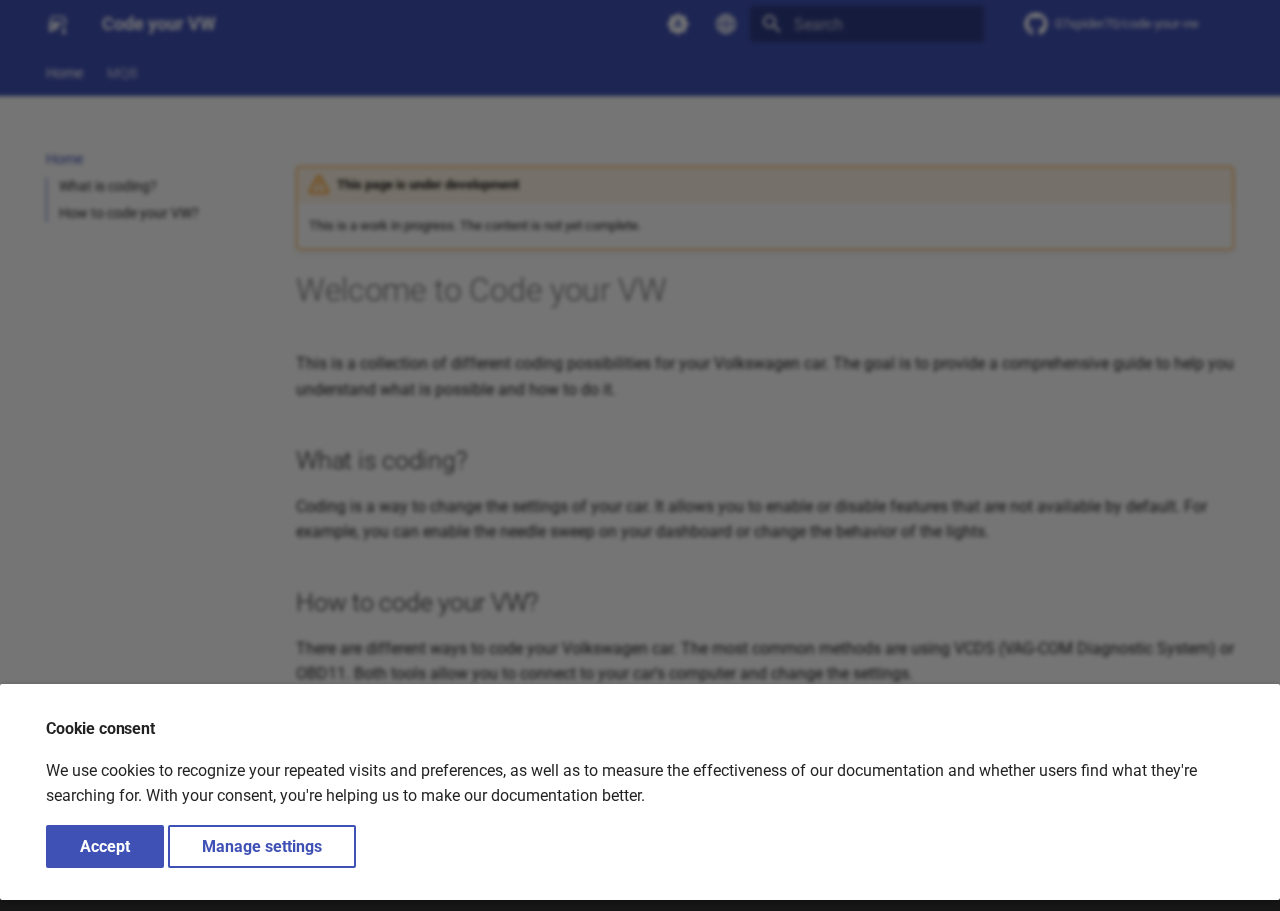
<file: index.html>
<!doctype html>
<html lang="en" class="no-js">
  <head>
    
      <meta charset="utf-8">
      <meta name="viewport" content="width=device-width,initial-scale=1">
      
        <meta name="description" content="Code your VW is a collection of code snippets for Volkswagen cars.">
      
      
        <meta name="author" content="07spider70">
      
      
        <link rel="canonical" href="https://07spider70.github.io/code-your-vw/">
      
      
      
        <link rel="next" href="platforms/MQB/">
      
      
      <link rel="icon" href="assets/images/favicon.png">
      <meta name="generator" content="mkdocs-1.6.1, mkdocs-material-9.5.50">
    
    
      
        <title>Code your VW</title>
      
    
    
      <link rel="stylesheet" href="assets/stylesheets/main.a40c8224.min.css">
      
        
        <link rel="stylesheet" href="assets/stylesheets/palette.06af60db.min.css">
      
      
  
  
    
    
  
    
    
  
    
    
  
    
    
  
    
    
  
    
    
  
    
    
  
    
    
  
    
    
  
    
    
  
    
    
  
    
    
  
  
  <style>:root{--md-admonition-icon--note:url('data:image/svg+xml;charset=utf-8,<svg xmlns="http://www.w3.org/2000/svg" viewBox="0 0 16 16"><path d="M1 7.775V2.75C1 1.784 1.784 1 2.75 1h5.025c.464 0 .91.184 1.238.513l6.25 6.25a1.75 1.75 0 0 1 0 2.474l-5.026 5.026a1.75 1.75 0 0 1-2.474 0l-6.25-6.25A1.75 1.75 0 0 1 1 7.775m1.5 0c0 .066.026.13.073.177l6.25 6.25a.25.25 0 0 0 .354 0l5.025-5.025a.25.25 0 0 0 0-.354l-6.25-6.25a.25.25 0 0 0-.177-.073H2.75a.25.25 0 0 0-.25.25ZM6 5a1 1 0 1 1 0 2 1 1 0 0 1 0-2"/></svg>');--md-admonition-icon--abstract:url('data:image/svg+xml;charset=utf-8,<svg xmlns="http://www.w3.org/2000/svg" viewBox="0 0 16 16"><path d="M2.5 1.75v11.5c0 .138.112.25.25.25h3.17a.75.75 0 0 1 0 1.5H2.75A1.75 1.75 0 0 1 1 13.25V1.75C1 .784 1.784 0 2.75 0h8.5C12.216 0 13 .784 13 1.75v7.736a.75.75 0 0 1-1.5 0V1.75a.25.25 0 0 0-.25-.25h-8.5a.25.25 0 0 0-.25.25m13.274 9.537zl-4.557 4.45a.75.75 0 0 1-1.055-.008l-1.943-1.95a.75.75 0 0 1 1.062-1.058l1.419 1.425 4.026-3.932a.75.75 0 1 1 1.048 1.074M4.75 4h4.5a.75.75 0 0 1 0 1.5h-4.5a.75.75 0 0 1 0-1.5M4 7.75A.75.75 0 0 1 4.75 7h2a.75.75 0 0 1 0 1.5h-2A.75.75 0 0 1 4 7.75"/></svg>');--md-admonition-icon--info:url('data:image/svg+xml;charset=utf-8,<svg xmlns="http://www.w3.org/2000/svg" viewBox="0 0 16 16"><path d="M0 8a8 8 0 1 1 16 0A8 8 0 0 1 0 8m8-6.5a6.5 6.5 0 1 0 0 13 6.5 6.5 0 0 0 0-13M6.5 7.75A.75.75 0 0 1 7.25 7h1a.75.75 0 0 1 .75.75v2.75h.25a.75.75 0 0 1 0 1.5h-2a.75.75 0 0 1 0-1.5h.25v-2h-.25a.75.75 0 0 1-.75-.75M8 6a1 1 0 1 1 0-2 1 1 0 0 1 0 2"/></svg>');--md-admonition-icon--tip:url('data:image/svg+xml;charset=utf-8,<svg xmlns="http://www.w3.org/2000/svg" viewBox="0 0 16 16"><path d="M3.499.75a.75.75 0 0 1 1.5 0v.996C5.9 2.903 6.793 3.65 7.662 4.376l.24.202c-.036-.694.055-1.422.426-2.163C9.1.873 10.794-.045 12.622.26 14.408.558 16 1.94 16 4.25c0 1.278-.954 2.575-2.44 2.734l.146.508.065.22c.203.701.412 1.455.476 2.226.142 1.707-.4 3.03-1.487 3.898C11.714 14.671 10.27 15 8.75 15h-6a.75.75 0 0 1 0-1.5h1.376a4.5 4.5 0 0 1-.563-1.191 3.84 3.84 0 0 1-.05-2.063 4.65 4.65 0 0 1-2.025-.293.75.75 0 0 1 .525-1.406c1.357.507 2.376-.006 2.698-.318l.009-.01a.747.747 0 0 1 1.06 0 .75.75 0 0 1-.012 1.074c-.912.92-.992 1.835-.768 2.586.221.74.745 1.337 1.196 1.621H8.75c1.343 0 2.398-.296 3.074-.836.635-.507 1.036-1.31.928-2.602-.05-.603-.216-1.224-.422-1.93l-.064-.221c-.12-.407-.246-.84-.353-1.29a2.4 2.4 0 0 1-.507-.441 3.1 3.1 0 0 1-.633-1.248.75.75 0 0 1 1.455-.364c.046.185.144.436.31.627.146.168.353.305.712.305.738 0 1.25-.615 1.25-1.25 0-1.47-.95-2.315-2.123-2.51-1.172-.196-2.227.387-2.706 1.345-.46.92-.27 1.774.019 3.062l.042.19.01.05c.348.443.666.949.94 1.553a.75.75 0 1 1-1.365.62c-.553-1.217-1.32-1.94-2.3-2.768L6.7 5.527c-.814-.68-1.75-1.462-2.692-2.619a3.7 3.7 0 0 0-1.023.88c-.406.495-.663 1.036-.722 1.508.116.122.306.21.591.239.388.038.797-.06 1.032-.19a.75.75 0 0 1 .728 1.31c-.515.287-1.23.439-1.906.373-.682-.067-1.473-.38-1.879-1.193L.75 5.677V5.5c0-.984.48-1.94 1.077-2.664.46-.559 1.05-1.055 1.673-1.353z"/></svg>');--md-admonition-icon--success:url('data:image/svg+xml;charset=utf-8,<svg xmlns="http://www.w3.org/2000/svg" viewBox="0 0 16 16"><path d="M13.78 4.22a.75.75 0 0 1 0 1.06l-7.25 7.25a.75.75 0 0 1-1.06 0L2.22 9.28a.75.75 0 0 1 .018-1.042.75.75 0 0 1 1.042-.018L6 10.94l6.72-6.72a.75.75 0 0 1 1.06 0"/></svg>');--md-admonition-icon--question:url('data:image/svg+xml;charset=utf-8,<svg xmlns="http://www.w3.org/2000/svg" viewBox="0 0 16 16"><path d="M0 8a8 8 0 1 1 16 0A8 8 0 0 1 0 8m8-6.5a6.5 6.5 0 1 0 0 13 6.5 6.5 0 0 0 0-13M6.92 6.085h.001a.749.749 0 1 1-1.342-.67c.169-.339.436-.701.849-.977C6.845 4.16 7.369 4 8 4a2.76 2.76 0 0 1 1.637.525c.503.377.863.965.863 1.725 0 .448-.115.83-.329 1.15-.205.307-.47.513-.692.662-.109.072-.22.138-.313.195l-.006.004a6 6 0 0 0-.26.16 1 1 0 0 0-.276.245.75.75 0 0 1-1.248-.832c.184-.264.42-.489.692-.661q.154-.1.313-.195l.007-.004c.1-.061.182-.11.258-.161a1 1 0 0 0 .277-.245C8.96 6.514 9 6.427 9 6.25a.61.61 0 0 0-.262-.525A1.27 1.27 0 0 0 8 5.5c-.369 0-.595.09-.74.187a1 1 0 0 0-.34.398M9 11a1 1 0 1 1-2 0 1 1 0 0 1 2 0"/></svg>');--md-admonition-icon--warning:url('data:image/svg+xml;charset=utf-8,<svg xmlns="http://www.w3.org/2000/svg" viewBox="0 0 16 16"><path d="M6.457 1.047c.659-1.234 2.427-1.234 3.086 0l6.082 11.378A1.75 1.75 0 0 1 14.082 15H1.918a1.75 1.75 0 0 1-1.543-2.575Zm1.763.707a.25.25 0 0 0-.44 0L1.698 13.132a.25.25 0 0 0 .22.368h12.164a.25.25 0 0 0 .22-.368Zm.53 3.996v2.5a.75.75 0 0 1-1.5 0v-2.5a.75.75 0 0 1 1.5 0M9 11a1 1 0 1 1-2 0 1 1 0 0 1 2 0"/></svg>');--md-admonition-icon--failure:url('data:image/svg+xml;charset=utf-8,<svg xmlns="http://www.w3.org/2000/svg" viewBox="0 0 16 16"><path d="M2.344 2.343za8 8 0 0 1 11.314 11.314A8.002 8.002 0 0 1 .234 10.089a8 8 0 0 1 2.11-7.746m1.06 10.253a6.5 6.5 0 1 0 9.108-9.275 6.5 6.5 0 0 0-9.108 9.275M6.03 4.97 8 6.94l1.97-1.97a.749.749 0 0 1 1.275.326.75.75 0 0 1-.215.734L9.06 8l1.97 1.97a.749.749 0 0 1-.326 1.275.75.75 0 0 1-.734-.215L8 9.06l-1.97 1.97a.749.749 0 0 1-1.275-.326.75.75 0 0 1 .215-.734L6.94 8 4.97 6.03a.75.75 0 0 1 .018-1.042.75.75 0 0 1 1.042-.018"/></svg>');--md-admonition-icon--danger:url('data:image/svg+xml;charset=utf-8,<svg xmlns="http://www.w3.org/2000/svg" viewBox="0 0 16 16"><path d="M9.504.43a1.516 1.516 0 0 1 2.437 1.713L10.415 5.5h2.123c1.57 0 2.346 1.909 1.22 3.004l-7.34 7.142a1.25 1.25 0 0 1-.871.354h-.302a1.25 1.25 0 0 1-1.157-1.723L5.633 10.5H3.462c-1.57 0-2.346-1.909-1.22-3.004zm1.047 1.074L3.286 8.571A.25.25 0 0 0 3.462 9H6.75a.75.75 0 0 1 .694 1.034l-1.713 4.188 6.982-6.793A.25.25 0 0 0 12.538 7H9.25a.75.75 0 0 1-.683-1.06l2.008-4.418.003-.006-.004-.009-.006-.006-.008-.001q-.005 0-.009.004"/></svg>');--md-admonition-icon--bug:url('data:image/svg+xml;charset=utf-8,<svg xmlns="http://www.w3.org/2000/svg" viewBox="0 0 16 16"><path d="M4.72.22a.75.75 0 0 1 1.06 0l1 .999a3.5 3.5 0 0 1 2.441 0l.999-1a.748.748 0 0 1 1.265.332.75.75 0 0 1-.205.729l-.775.776c.616.63.995 1.493.995 2.444v.327q0 .15-.025.292c.408.14.764.392 1.029.722l1.968-.787a.75.75 0 0 1 .556 1.392L13 7.258V9h2.25a.75.75 0 0 1 0 1.5H13v.5q-.002.615-.141 1.186l2.17.868a.75.75 0 0 1-.557 1.392l-2.184-.873A5 5 0 0 1 8 16a5 5 0 0 1-4.288-2.427l-2.183.873a.75.75 0 0 1-.558-1.392l2.17-.868A5 5 0 0 1 3 11v-.5H.75a.75.75 0 0 1 0-1.5H3V7.258L.971 6.446a.75.75 0 0 1 .558-1.392l1.967.787c.265-.33.62-.583 1.03-.722a1.7 1.7 0 0 1-.026-.292V4.5c0-.951.38-1.814.995-2.444L4.72 1.28a.75.75 0 0 1 0-1.06m.53 6.28a.75.75 0 0 0-.75.75V11a3.5 3.5 0 1 0 7 0V7.25a.75.75 0 0 0-.75-.75ZM6.173 5h3.654A.17.17 0 0 0 10 4.827V4.5a2 2 0 1 0-4 0v.327c0 .096.077.173.173.173"/></svg>');--md-admonition-icon--example:url('data:image/svg+xml;charset=utf-8,<svg xmlns="http://www.w3.org/2000/svg" viewBox="0 0 16 16"><path d="M5 5.782V2.5h-.25a.75.75 0 0 1 0-1.5h6.5a.75.75 0 0 1 0 1.5H11v3.282l3.666 5.76C15.619 13.04 14.543 15 12.767 15H3.233c-1.776 0-2.852-1.96-1.899-3.458Zm-2.4 6.565a.75.75 0 0 0 .633 1.153h9.534a.75.75 0 0 0 .633-1.153L12.225 10.5h-8.45ZM9.5 2.5h-3V6c0 .143-.04.283-.117.403L4.73 9h6.54L9.617 6.403A.75.75 0 0 1 9.5 6Z"/></svg>');--md-admonition-icon--quote:url('data:image/svg+xml;charset=utf-8,<svg xmlns="http://www.w3.org/2000/svg" viewBox="0 0 16 16"><path d="M1.75 2.5h10.5a.75.75 0 0 1 0 1.5H1.75a.75.75 0 0 1 0-1.5m4 5h8.5a.75.75 0 0 1 0 1.5h-8.5a.75.75 0 0 1 0-1.5m0 5h8.5a.75.75 0 0 1 0 1.5h-8.5a.75.75 0 0 1 0-1.5M2.5 7.75v6a.75.75 0 0 1-1.5 0v-6a.75.75 0 0 1 1.5 0"/></svg>');}</style>



    
    
      
    
    
      
        
        
        
        <link rel="stylesheet" href="assets/external/fonts.googleapis.com/css.b7066c2d.css">
        <style>:root{--md-text-font:"Roboto";--md-code-font:"Source Code Pro"}</style>
      
    
    
      <link rel="stylesheet" href="stylesheets/extra.css">
    
    <script>__md_scope=new URL(".",location),__md_hash=e=>[...e].reduce(((e,_)=>(e<<5)-e+_.charCodeAt(0)),0),__md_get=(e,_=localStorage,t=__md_scope)=>JSON.parse(_.getItem(t.pathname+"."+e)),__md_set=(e,_,t=localStorage,a=__md_scope)=>{try{t.setItem(a.pathname+"."+e,JSON.stringify(_))}catch(e){}}</script>
    
      

    
    
    

  <!-- Determine title -->
  
  


  </head>
  
  
    
    
      
    
    
    
    
    <body dir="ltr" data-md-color-scheme="default" data-md-color-primary="indigo" data-md-color-accent="indigo">
  
    
    <input class="md-toggle" data-md-toggle="drawer" type="checkbox" id="__drawer" autocomplete="off">
    <input class="md-toggle" data-md-toggle="search" type="checkbox" id="__search" autocomplete="off">
    <label class="md-overlay" for="__drawer"></label>
    <div data-md-component="skip">
      
        
        <a href="#welcome-to-code-your-vw" class="md-skip">
          Skip to content
        </a>
      
    </div>
    <div data-md-component="announce">
      
    </div>
    
    
      

<header class="md-header" data-md-component="header">
  <nav class="md-header__inner md-grid" aria-label="Header">
    <a href="." title="Code your VW" class="md-header__button md-logo" aria-label="Code your VW" data-md-component="logo">
      
  
  <svg xmlns="http://www.w3.org/2000/svg" viewBox="0 0 24 24"><path d="M19 15h-2v-2h2m1 7v2h-4v-2h1v-2h-1v-2h3v4m-.08-15a1.5 1.5 0 0 0-1.42-1h-11a1.5 1.5 0 0 0-1.42 1L3 11v8a1 1 0 0 0 1 1h1a1 1 0 0 0 1-1v-1h5a7 7 0 0 1 7-7 6.84 6.84 0 0 1 3 .68V11M6.5 15A1.5 1.5 0 1 1 8 13.5 1.5 1.5 0 0 1 6.5 15M5 10l1.5-4.5h11L19 10Z"/></svg>

    </a>
    <label class="md-header__button md-icon" for="__drawer">
      
      <svg xmlns="http://www.w3.org/2000/svg" viewBox="0 0 24 24"><path d="M3 6h18v2H3zm0 5h18v2H3zm0 5h18v2H3z"/></svg>
    </label>
    <div class="md-header__title" data-md-component="header-title">
      <div class="md-header__ellipsis">
        <div class="md-header__topic">
          <span class="md-ellipsis">
            Code your VW
          </span>
        </div>
        <div class="md-header__topic" data-md-component="header-topic">
          <span class="md-ellipsis">
            
              Home
            
          </span>
        </div>
      </div>
    </div>
    
      
        <form class="md-header__option" data-md-component="palette">
  
    
    
    
    <input class="md-option" data-md-color-media="(prefers-color-scheme)" data-md-color-scheme="default" data-md-color-primary="indigo" data-md-color-accent="indigo"  aria-label="Switch to light mode"  type="radio" name="__palette" id="__palette_0">
    
      <label class="md-header__button md-icon" title="Switch to light mode" for="__palette_1" hidden>
        <svg xmlns="http://www.w3.org/2000/svg" viewBox="0 0 24 24"><path d="m14.3 16-.7-2h-3.2l-.7 2H7.8L11 7h2l3.2 9zM20 8.69V4h-4.69L12 .69 8.69 4H4v4.69L.69 12 4 15.31V20h4.69L12 23.31 15.31 20H20v-4.69L23.31 12zm-9.15 3.96h2.3L12 9z"/></svg>
      </label>
    
  
    
    
    
    <input class="md-option" data-md-color-media="(prefers-color-scheme: light)" data-md-color-scheme="default" data-md-color-primary="indigo" data-md-color-accent="indigo"  aria-label="Switch to dark mode"  type="radio" name="__palette" id="__palette_1">
    
      <label class="md-header__button md-icon" title="Switch to dark mode" for="__palette_2" hidden>
        <svg xmlns="http://www.w3.org/2000/svg" viewBox="0 0 24 24"><path d="M12 2a7 7 0 0 0-7 7c0 2.38 1.19 4.47 3 5.74V17a1 1 0 0 0 1 1h6a1 1 0 0 0 1-1v-2.26c1.81-1.27 3-3.36 3-5.74a7 7 0 0 0-7-7M9 21a1 1 0 0 0 1 1h4a1 1 0 0 0 1-1v-1H9z"/></svg>
      </label>
    
  
    
    
    
    <input class="md-option" data-md-color-media="(prefers-color-scheme: dark)" data-md-color-scheme="slate" data-md-color-primary="indigo" data-md-color-accent="indigo"  aria-label="Switch to system preference"  type="radio" name="__palette" id="__palette_2">
    
      <label class="md-header__button md-icon" title="Switch to system preference" for="__palette_0" hidden>
        <svg xmlns="http://www.w3.org/2000/svg" viewBox="0 0 24 24"><path d="M12 2a7 7 0 0 1 7 7c0 2.38-1.19 4.47-3 5.74V17a1 1 0 0 1-1 1H9a1 1 0 0 1-1-1v-2.26C6.19 13.47 5 11.38 5 9a7 7 0 0 1 7-7M9 21v-1h6v1a1 1 0 0 1-1 1h-4a1 1 0 0 1-1-1m3-17a5 5 0 0 0-5 5c0 2.05 1.23 3.81 3 4.58V16h4v-2.42c1.77-.77 3-2.53 3-4.58a5 5 0 0 0-5-5"/></svg>
      </label>
    
  
</form>
      
    
    
      <script>var palette=__md_get("__palette");if(palette&&palette.color){if("(prefers-color-scheme)"===palette.color.media){var media=matchMedia("(prefers-color-scheme: light)"),input=document.querySelector(media.matches?"[data-md-color-media='(prefers-color-scheme: light)']":"[data-md-color-media='(prefers-color-scheme: dark)']");palette.color.media=input.getAttribute("data-md-color-media"),palette.color.scheme=input.getAttribute("data-md-color-scheme"),palette.color.primary=input.getAttribute("data-md-color-primary"),palette.color.accent=input.getAttribute("data-md-color-accent")}for(var[key,value]of Object.entries(palette.color))document.body.setAttribute("data-md-color-"+key,value)}</script>
    
    
      <div class="md-header__option">
  <div class="md-select">
    
    <button class="md-header__button md-icon" aria-label="Select language">
      <svg xmlns="http://www.w3.org/2000/svg" viewBox="0 0 24 24"><path d="M16.36 14c.08-.66.14-1.32.14-2s-.06-1.34-.14-2h3.38c.16.64.26 1.31.26 2s-.1 1.36-.26 2m-5.15 5.56c.6-1.11 1.06-2.31 1.38-3.56h2.95a8.03 8.03 0 0 1-4.33 3.56M14.34 14H9.66c-.1-.66-.16-1.32-.16-2s.06-1.35.16-2h4.68c.09.65.16 1.32.16 2s-.07 1.34-.16 2M12 19.96c-.83-1.2-1.5-2.53-1.91-3.96h3.82c-.41 1.43-1.08 2.76-1.91 3.96M8 8H5.08A7.92 7.92 0 0 1 9.4 4.44C8.8 5.55 8.35 6.75 8 8m-2.92 8H8c.35 1.25.8 2.45 1.4 3.56A8 8 0 0 1 5.08 16m-.82-2C4.1 13.36 4 12.69 4 12s.1-1.36.26-2h3.38c-.08.66-.14 1.32-.14 2s.06 1.34.14 2M12 4.03c.83 1.2 1.5 2.54 1.91 3.97h-3.82c.41-1.43 1.08-2.77 1.91-3.97M18.92 8h-2.95a15.7 15.7 0 0 0-1.38-3.56c1.84.63 3.37 1.9 4.33 3.56M12 2C6.47 2 2 6.5 2 12a10 10 0 0 0 10 10 10 10 0 0 0 10-10A10 10 0 0 0 12 2"/></svg>
    </button>
    <div class="md-select__inner">
      <ul class="md-select__list">
        
          <li class="md-select__item">
            <a href="/" hreflang="en" class="md-select__link">
              English
            </a>
          </li>
        
          <li class="md-select__item">
            <a href="/sk/" hreflang="sk" class="md-select__link">
              Slovenský
            </a>
          </li>
        
      </ul>
    </div>
  </div>
</div>
    
    
      <label class="md-header__button md-icon" for="__search">
        
        <svg xmlns="http://www.w3.org/2000/svg" viewBox="0 0 24 24"><path d="M9.5 3A6.5 6.5 0 0 1 16 9.5c0 1.61-.59 3.09-1.56 4.23l.27.27h.79l5 5-1.5 1.5-5-5v-.79l-.27-.27A6.52 6.52 0 0 1 9.5 16 6.5 6.5 0 0 1 3 9.5 6.5 6.5 0 0 1 9.5 3m0 2C7 5 5 7 5 9.5S7 14 9.5 14 14 12 14 9.5 12 5 9.5 5"/></svg>
      </label>
      <div class="md-search" data-md-component="search" role="dialog">
  <label class="md-search__overlay" for="__search"></label>
  <div class="md-search__inner" role="search">
    <form class="md-search__form" name="search">
      <input type="text" class="md-search__input" name="query" aria-label="Search" placeholder="Search" autocapitalize="off" autocorrect="off" autocomplete="off" spellcheck="false" data-md-component="search-query" required>
      <label class="md-search__icon md-icon" for="__search">
        
        <svg xmlns="http://www.w3.org/2000/svg" viewBox="0 0 24 24"><path d="M9.5 3A6.5 6.5 0 0 1 16 9.5c0 1.61-.59 3.09-1.56 4.23l.27.27h.79l5 5-1.5 1.5-5-5v-.79l-.27-.27A6.52 6.52 0 0 1 9.5 16 6.5 6.5 0 0 1 3 9.5 6.5 6.5 0 0 1 9.5 3m0 2C7 5 5 7 5 9.5S7 14 9.5 14 14 12 14 9.5 12 5 9.5 5"/></svg>
        
        <svg xmlns="http://www.w3.org/2000/svg" viewBox="0 0 24 24"><path d="M20 11v2H8l5.5 5.5-1.42 1.42L4.16 12l7.92-7.92L13.5 5.5 8 11z"/></svg>
      </label>
      <nav class="md-search__options" aria-label="Search">
        
          <a href="javascript:void(0)" class="md-search__icon md-icon" title="Share" aria-label="Share" data-clipboard data-clipboard-text="" data-md-component="search-share" tabindex="-1">
            
            <svg xmlns="http://www.w3.org/2000/svg" viewBox="0 0 24 24"><path d="M18 16.08c-.76 0-1.44.3-1.96.77L8.91 12.7c.05-.23.09-.46.09-.7s-.04-.47-.09-.7l7.05-4.11c.54.5 1.25.81 2.04.81a3 3 0 0 0 3-3 3 3 0 0 0-3-3 3 3 0 0 0-3 3c0 .24.04.47.09.7L8.04 9.81C7.5 9.31 6.79 9 6 9a3 3 0 0 0-3 3 3 3 0 0 0 3 3c.79 0 1.5-.31 2.04-.81l7.12 4.15c-.05.21-.08.43-.08.66 0 1.61 1.31 2.91 2.92 2.91s2.92-1.3 2.92-2.91A2.92 2.92 0 0 0 18 16.08"/></svg>
          </a>
        
        <button type="reset" class="md-search__icon md-icon" title="Clear" aria-label="Clear" tabindex="-1">
          
          <svg xmlns="http://www.w3.org/2000/svg" viewBox="0 0 24 24"><path d="M19 6.41 17.59 5 12 10.59 6.41 5 5 6.41 10.59 12 5 17.59 6.41 19 12 13.41 17.59 19 19 17.59 13.41 12z"/></svg>
        </button>
      </nav>
      
        <div class="md-search__suggest" data-md-component="search-suggest"></div>
      
    </form>
    <div class="md-search__output">
      <div class="md-search__scrollwrap" tabindex="0" data-md-scrollfix>
        <div class="md-search-result" data-md-component="search-result">
          <div class="md-search-result__meta">
            Initializing search
          </div>
          <ol class="md-search-result__list" role="presentation"></ol>
        </div>
      </div>
    </div>
  </div>
</div>
    
    
      <div class="md-header__source">
        <a href="https://github.com/07spider70/code-your-vw" title="Go to repository" class="md-source" data-md-component="source">
  <div class="md-source__icon md-icon">
    
    <svg xmlns="http://www.w3.org/2000/svg" viewBox="0 0 496 512"><!--! Font Awesome Free 6.7.2 by @fontawesome - https://fontawesome.com License - https://fontawesome.com/license/free (Icons: CC BY 4.0, Fonts: SIL OFL 1.1, Code: MIT License) Copyright 2024 Fonticons, Inc.--><path d="M165.9 397.4c0 2-2.3 3.6-5.2 3.6-3.3.3-5.6-1.3-5.6-3.6 0-2 2.3-3.6 5.2-3.6 3-.3 5.6 1.3 5.6 3.6m-31.1-4.5c-.7 2 1.3 4.3 4.3 4.9 2.6 1 5.6 0 6.2-2s-1.3-4.3-4.3-5.2c-2.6-.7-5.5.3-6.2 2.3m44.2-1.7c-2.9.7-4.9 2.6-4.6 4.9.3 2 2.9 3.3 5.9 2.6 2.9-.7 4.9-2.6 4.6-4.6-.3-1.9-3-3.2-5.9-2.9M244.8 8C106.1 8 0 113.3 0 252c0 110.9 69.8 205.8 169.5 239.2 12.8 2.3 17.3-5.6 17.3-12.1 0-6.2-.3-40.4-.3-61.4 0 0-70 15-84.7-29.8 0 0-11.4-29.1-27.8-36.6 0 0-22.9-15.7 1.6-15.4 0 0 24.9 2 38.6 25.8 21.9 38.6 58.6 27.5 72.9 20.9 2.3-16 8.8-27.1 16-33.7-55.9-6.2-112.3-14.3-112.3-110.5 0-27.5 7.6-41.3 23.6-58.9-2.6-6.5-11.1-33.3 2.6-67.9 20.9-6.5 69 27 69 27 20-5.6 41.5-8.5 62.8-8.5s42.8 2.9 62.8 8.5c0 0 48.1-33.6 69-27 13.7 34.7 5.2 61.4 2.6 67.9 16 17.7 25.8 31.5 25.8 58.9 0 96.5-58.9 104.2-114.8 110.5 9.2 7.9 17 22.9 17 46.4 0 33.7-.3 75.4-.3 83.6 0 6.5 4.6 14.4 17.3 12.1C428.2 457.8 496 362.9 496 252 496 113.3 383.5 8 244.8 8M97.2 352.9c-1.3 1-1 3.3.7 5.2 1.6 1.6 3.9 2.3 5.2 1 1.3-1 1-3.3-.7-5.2-1.6-1.6-3.9-2.3-5.2-1m-10.8-8.1c-.7 1.3.3 2.9 2.3 3.9 1.6 1 3.6.7 4.3-.7.7-1.3-.3-2.9-2.3-3.9-2-.6-3.6-.3-4.3.7m32.4 35.6c-1.6 1.3-1 4.3 1.3 6.2 2.3 2.3 5.2 2.6 6.5 1 1.3-1.3.7-4.3-1.3-6.2-2.2-2.3-5.2-2.6-6.5-1m-11.4-14.7c-1.6 1-1.6 3.6 0 5.9s4.3 3.3 5.6 2.3c1.6-1.3 1.6-3.9 0-6.2-1.4-2.3-4-3.3-5.6-2"/></svg>
  </div>
  <div class="md-source__repository">
    07spider70/code-your-vw
  </div>
</a>
      </div>
    
  </nav>
  
</header>
    
    <div class="md-container" data-md-component="container">
      
      
        
          
            
<nav class="md-tabs" aria-label="Tabs" data-md-component="tabs">
  <div class="md-grid">
    <ul class="md-tabs__list">
      
        
  
  
    
  
  
    <li class="md-tabs__item md-tabs__item--active">
      <a href="." class="md-tabs__link">
        
  
    
  
  Home

      </a>
    </li>
  

      
        
  
  
  
    <li class="md-tabs__item">
      <a href="platforms/MQB/" class="md-tabs__link">
        
  
    
  
  MQB

      </a>
    </li>
  

      
    </ul>
  </div>
</nav>
          
        
      
      <main class="md-main" data-md-component="main">
        <div class="md-main__inner md-grid">
          
            
              
                
              
              <div class="md-sidebar md-sidebar--primary" data-md-component="sidebar" data-md-type="navigation" >
                <div class="md-sidebar__scrollwrap">
                  <div class="md-sidebar__inner">
                    


  


  

<nav class="md-nav md-nav--primary md-nav--lifted md-nav--integrated" aria-label="Navigation" data-md-level="0">
  <label class="md-nav__title" for="__drawer">
    <a href="." title="Code your VW" class="md-nav__button md-logo" aria-label="Code your VW" data-md-component="logo">
      
  
  <svg xmlns="http://www.w3.org/2000/svg" viewBox="0 0 24 24"><path d="M19 15h-2v-2h2m1 7v2h-4v-2h1v-2h-1v-2h3v4m-.08-15a1.5 1.5 0 0 0-1.42-1h-11a1.5 1.5 0 0 0-1.42 1L3 11v8a1 1 0 0 0 1 1h1a1 1 0 0 0 1-1v-1h5a7 7 0 0 1 7-7 6.84 6.84 0 0 1 3 .68V11M6.5 15A1.5 1.5 0 1 1 8 13.5 1.5 1.5 0 0 1 6.5 15M5 10l1.5-4.5h11L19 10Z"/></svg>

    </a>
    Code your VW
  </label>
  
    <div class="md-nav__source">
      <a href="https://github.com/07spider70/code-your-vw" title="Go to repository" class="md-source" data-md-component="source">
  <div class="md-source__icon md-icon">
    
    <svg xmlns="http://www.w3.org/2000/svg" viewBox="0 0 496 512"><!--! Font Awesome Free 6.7.2 by @fontawesome - https://fontawesome.com License - https://fontawesome.com/license/free (Icons: CC BY 4.0, Fonts: SIL OFL 1.1, Code: MIT License) Copyright 2024 Fonticons, Inc.--><path d="M165.9 397.4c0 2-2.3 3.6-5.2 3.6-3.3.3-5.6-1.3-5.6-3.6 0-2 2.3-3.6 5.2-3.6 3-.3 5.6 1.3 5.6 3.6m-31.1-4.5c-.7 2 1.3 4.3 4.3 4.9 2.6 1 5.6 0 6.2-2s-1.3-4.3-4.3-5.2c-2.6-.7-5.5.3-6.2 2.3m44.2-1.7c-2.9.7-4.9 2.6-4.6 4.9.3 2 2.9 3.3 5.9 2.6 2.9-.7 4.9-2.6 4.6-4.6-.3-1.9-3-3.2-5.9-2.9M244.8 8C106.1 8 0 113.3 0 252c0 110.9 69.8 205.8 169.5 239.2 12.8 2.3 17.3-5.6 17.3-12.1 0-6.2-.3-40.4-.3-61.4 0 0-70 15-84.7-29.8 0 0-11.4-29.1-27.8-36.6 0 0-22.9-15.7 1.6-15.4 0 0 24.9 2 38.6 25.8 21.9 38.6 58.6 27.5 72.9 20.9 2.3-16 8.8-27.1 16-33.7-55.9-6.2-112.3-14.3-112.3-110.5 0-27.5 7.6-41.3 23.6-58.9-2.6-6.5-11.1-33.3 2.6-67.9 20.9-6.5 69 27 69 27 20-5.6 41.5-8.5 62.8-8.5s42.8 2.9 62.8 8.5c0 0 48.1-33.6 69-27 13.7 34.7 5.2 61.4 2.6 67.9 16 17.7 25.8 31.5 25.8 58.9 0 96.5-58.9 104.2-114.8 110.5 9.2 7.9 17 22.9 17 46.4 0 33.7-.3 75.4-.3 83.6 0 6.5 4.6 14.4 17.3 12.1C428.2 457.8 496 362.9 496 252 496 113.3 383.5 8 244.8 8M97.2 352.9c-1.3 1-1 3.3.7 5.2 1.6 1.6 3.9 2.3 5.2 1 1.3-1 1-3.3-.7-5.2-1.6-1.6-3.9-2.3-5.2-1m-10.8-8.1c-.7 1.3.3 2.9 2.3 3.9 1.6 1 3.6.7 4.3-.7.7-1.3-.3-2.9-2.3-3.9-2-.6-3.6-.3-4.3.7m32.4 35.6c-1.6 1.3-1 4.3 1.3 6.2 2.3 2.3 5.2 2.6 6.5 1 1.3-1.3.7-4.3-1.3-6.2-2.2-2.3-5.2-2.6-6.5-1m-11.4-14.7c-1.6 1-1.6 3.6 0 5.9s4.3 3.3 5.6 2.3c1.6-1.3 1.6-3.9 0-6.2-1.4-2.3-4-3.3-5.6-2"/></svg>
  </div>
  <div class="md-source__repository">
    07spider70/code-your-vw
  </div>
</a>
    </div>
  
  <ul class="md-nav__list" data-md-scrollfix>
    
      
      
  
  
    
  
  
  
    <li class="md-nav__item md-nav__item--active">
      
      <input class="md-nav__toggle md-toggle" type="checkbox" id="__toc">
      
      
        
      
      
        <label class="md-nav__link md-nav__link--active" for="__toc">
          
  
  <span class="md-ellipsis">
    Home
  </span>
  

          <span class="md-nav__icon md-icon"></span>
        </label>
      
      <a href="." class="md-nav__link md-nav__link--active">
        
  
  <span class="md-ellipsis">
    Home
  </span>
  

      </a>
      
        

<nav class="md-nav md-nav--secondary" aria-label="Table of contents">
  
  
  
    
  
  
    <label class="md-nav__title" for="__toc">
      <span class="md-nav__icon md-icon"></span>
      Table of contents
    </label>
    <ul class="md-nav__list" data-md-component="toc" data-md-scrollfix>
      
        <li class="md-nav__item">
  <a href="#what-is-coding" class="md-nav__link">
    <span class="md-ellipsis">
      What is coding?
    </span>
  </a>
  
</li>
      
        <li class="md-nav__item">
  <a href="#how-to-code-your-vw" class="md-nav__link">
    <span class="md-ellipsis">
      How to code your VW?
    </span>
  </a>
  
</li>
      
    </ul>
  
</nav>
      
    </li>
  

    
      
      
  
  
  
  
    <li class="md-nav__item">
      <a href="platforms/MQB/" class="md-nav__link">
        
  
  <span class="md-ellipsis">
    MQB
  </span>
  

      </a>
    </li>
  

    
  </ul>
</nav>
                  </div>
                </div>
              </div>
            
            
          
          
            <div class="md-content" data-md-component="content">
              <article class="md-content__inner md-typeset">
                
  
                  

  
  


<div class="admonition warning">
<p class="admonition-title">This page is under development</p>
<p>This is a work in progress. The content is not yet complete.</p>
</div>
<h1 id="welcome-to-code-your-vw">Welcome to Code your VW<a class="headerlink" href="#welcome-to-code-your-vw" title="Permanent link">&para;</a></h1>
<p>This is a collection of different coding possibilities for your Volkswagen car. The goal is to provide a comprehensive guide to help you understand what is possible and how to do it.</p>
<h2 id="what-is-coding">What is coding?<a class="headerlink" href="#what-is-coding" title="Permanent link">&para;</a></h2>
<p>Coding is a way to change the settings of your car. It allows you to enable or disable features that are not available by default. For example, you can enable the needle sweep on your dashboard or change the behavior of the lights.</p>
<h2 id="how-to-code-your-vw">How to code your VW?<a class="headerlink" href="#how-to-code-your-vw" title="Permanent link">&para;</a></h2>
<p>There are different ways to code your Volkswagen car. The most common methods are using VCDS (VAG-COM Diagnostic System) or OBD11. Both tools allow you to connect to your car's computer and change the settings.</p>







  
    
  
  
    
  


  <aside class="md-source-file">
    
      
  <span class="md-source-file__fact">
    <span class="md-icon" title="Last update">
      <svg xmlns="http://www.w3.org/2000/svg" viewBox="0 0 24 24"><path d="M21 13.1c-.1 0-.3.1-.4.2l-1 1 2.1 2.1 1-1c.2-.2.2-.6 0-.8l-1.3-1.3c-.1-.1-.2-.2-.4-.2m-1.9 1.8-6.1 6V23h2.1l6.1-6.1zM12.5 7v5.2l4 2.4-1 1L11 13V7zM11 21.9c-5.1-.5-9-4.8-9-9.9C2 6.5 6.5 2 12 2c5.3 0 9.6 4.1 10 9.3-.3-.1-.6-.2-1-.2s-.7.1-1 .2C19.6 7.2 16.2 4 12 4c-4.4 0-8 3.6-8 8 0 4.1 3.1 7.5 7.1 7.9l-.1.2z"/></svg>
    </span>
    <span class="git-revision-date-localized-plugin git-revision-date-localized-plugin-datetime">January 20, 2025 20:24:02</span>
  </span>

    
    
      
  <span class="md-source-file__fact">
    <span class="md-icon" title="Created">
      <svg xmlns="http://www.w3.org/2000/svg" viewBox="0 0 24 24"><path d="M14.47 15.08 11 13V7h1.5v5.25l3.08 1.83c-.41.28-.79.62-1.11 1m-1.39 4.84c-.36.05-.71.08-1.08.08-4.42 0-8-3.58-8-8s3.58-8 8-8 8 3.58 8 8c0 .37-.03.72-.08 1.08.69.1 1.33.32 1.92.64.1-.56.16-1.13.16-1.72 0-5.5-4.5-10-10-10S2 6.5 2 12s4.47 10 10 10c.59 0 1.16-.06 1.72-.16-.32-.59-.54-1.23-.64-1.92M18 15v3h-3v2h3v3h2v-3h3v-2h-3v-3z"/></svg>
    </span>
    <span class="git-revision-date-localized-plugin git-revision-date-localized-plugin-datetime">January 19, 2025 13:09:46</span>
  </span>

    
    
    
  </aside>



  



                

              </article>
            </div>
          
          
  <script>var tabs=__md_get("__tabs");if(Array.isArray(tabs))e:for(var set of document.querySelectorAll(".tabbed-set")){var labels=set.querySelector(".tabbed-labels");for(var tab of tabs)for(var label of labels.getElementsByTagName("label"))if(label.innerText.trim()===tab){var input=document.getElementById(label.htmlFor);input.checked=!0;continue e}}</script>

<script>var target=document.getElementById(location.hash.slice(1));target&&target.name&&(target.checked=target.name.startsWith("__tabbed_"))</script>
        </div>
        
          <button type="button" class="md-top md-icon" data-md-component="top" hidden>
  
  <svg xmlns="http://www.w3.org/2000/svg" viewBox="0 0 24 24"><path d="M13 20h-2V8l-5.5 5.5-1.42-1.42L12 4.16l7.92 7.92-1.42 1.42L13 8z"/></svg>
  Back to top
</button>
        
      </main>
      
        <footer class="md-footer">
  
    
      
        
      
      <nav class="md-footer__inner md-grid" aria-label="Footer" >
        
        
          
          <a href="platforms/MQB/" class="md-footer__link md-footer__link--next" aria-label="Next: MQB">
            <div class="md-footer__title">
              <span class="md-footer__direction">
                Next
              </span>
              <div class="md-ellipsis">
                MQB
              </div>
            </div>
            <div class="md-footer__button md-icon">
              
              <svg xmlns="http://www.w3.org/2000/svg" viewBox="0 0 24 24"><path d="M4 11v2h12l-5.5 5.5 1.42 1.42L19.84 12l-7.92-7.92L10.5 5.5 16 11z"/></svg>
            </div>
          </a>
        
      </nav>
    
  
  <div class="md-footer-meta md-typeset">
    <div class="md-footer-meta__inner md-grid">
      <div class="md-copyright">
  
    <div class="md-copyright__highlight">
      
Copyright &copy; 2025 07spider70 <br> <a href="#__consent">Change cookie settings</a>
    </div>
  
  
</div>
      
    </div>
  </div>
</footer>
      
    </div>
    <div class="md-dialog" data-md-component="dialog">
      <div class="md-dialog__inner md-typeset"></div>
    </div>
    
      <div class="md-progress" data-md-component="progress" role="progressbar"></div>
    
    
      <div class="md-consent" data-md-component="consent" id="__consent" hidden>
        <div class="md-consent__overlay"></div>
        <aside class="md-consent__inner">
          <form class="md-consent__form md-grid md-typeset" name="consent">
            


  
    
  



  


<h4>Cookie consent</h4>
<p>
We use cookies to recognize your repeated visits and preferences, as well as to measure the effectiveness of our documentation and whether users find what they're searching for. With your consent, you're helping us to make our documentation better.</p>
<input class="md-toggle" type="checkbox" id="__settings" >
<div class="md-consent__settings">
  <ul class="task-list">
    
      
      
        
        
      
      <li class="task-list-item">
        <label class="task-list-control">
          <input type="checkbox" name="github" checked>
          <span class="task-list-indicator"></span>
          GitHub
        </label>
      </li>
    
  </ul>
</div>
<div class="md-consent__controls">
  
    
      <button class="md-button md-button--primary">Accept</button>
    
    
    
  
    
    
    
      <label class="md-button" for="__settings">Manage settings</label>
    
  
</div>
          </form>
        </aside>
      </div>
      <script>var consent=__md_get("__consent");if(consent)for(var input of document.forms.consent.elements)input.name&&(input.checked=consent[input.name]||!1);else"file:"!==location.protocol&&setTimeout((function(){document.querySelector("[data-md-component=consent]").hidden=!1}),250);var form=document.forms.consent;for(var action of["submit","reset"])form.addEventListener(action,(function(e){if(e.preventDefault(),"reset"===e.type)for(var n of document.forms.consent.elements)n.name&&(n.checked=!1);__md_set("__consent",Object.fromEntries(Array.from(new FormData(form).keys()).map((function(e){return[e,!0]})))),location.hash="",location.reload()}))</script>
    
    <script id="__config" type="application/json">{"base": ".", "features": ["navigation.tabs", "navigation.sections", "navigation.path", "navigation.expand", "navigation.footer", "navigation.indexes", "navigation.instant", "navigation.instant.progress", "navigation.tracking", "navigation.top", "search.suggest", "search.highlight", "content.tabs.link", "content.code.annotate", "content.code.copy", "content.tooltips", "toc.integrate", "search.share", "toc.follow", "navigation.prune", "announce.dismiss"], "search": "assets/javascripts/workers/search.f8cc74c7.min.js", "translations": {"clipboard.copied": "Copied to clipboard", "clipboard.copy": "Copy to clipboard", "search.result.more.one": "1 more on this page", "search.result.more.other": "# more on this page", "search.result.none": "No matching documents", "search.result.one": "1 matching document", "search.result.other": "# matching documents", "search.result.placeholder": "Type to start searching", "search.result.term.missing": "Missing", "select.version": "Select version"}}</script>
    
    
      <script src="assets/javascripts/bundle.60a45f97.min.js"></script>
      
    
  </body>
</html>
</file>
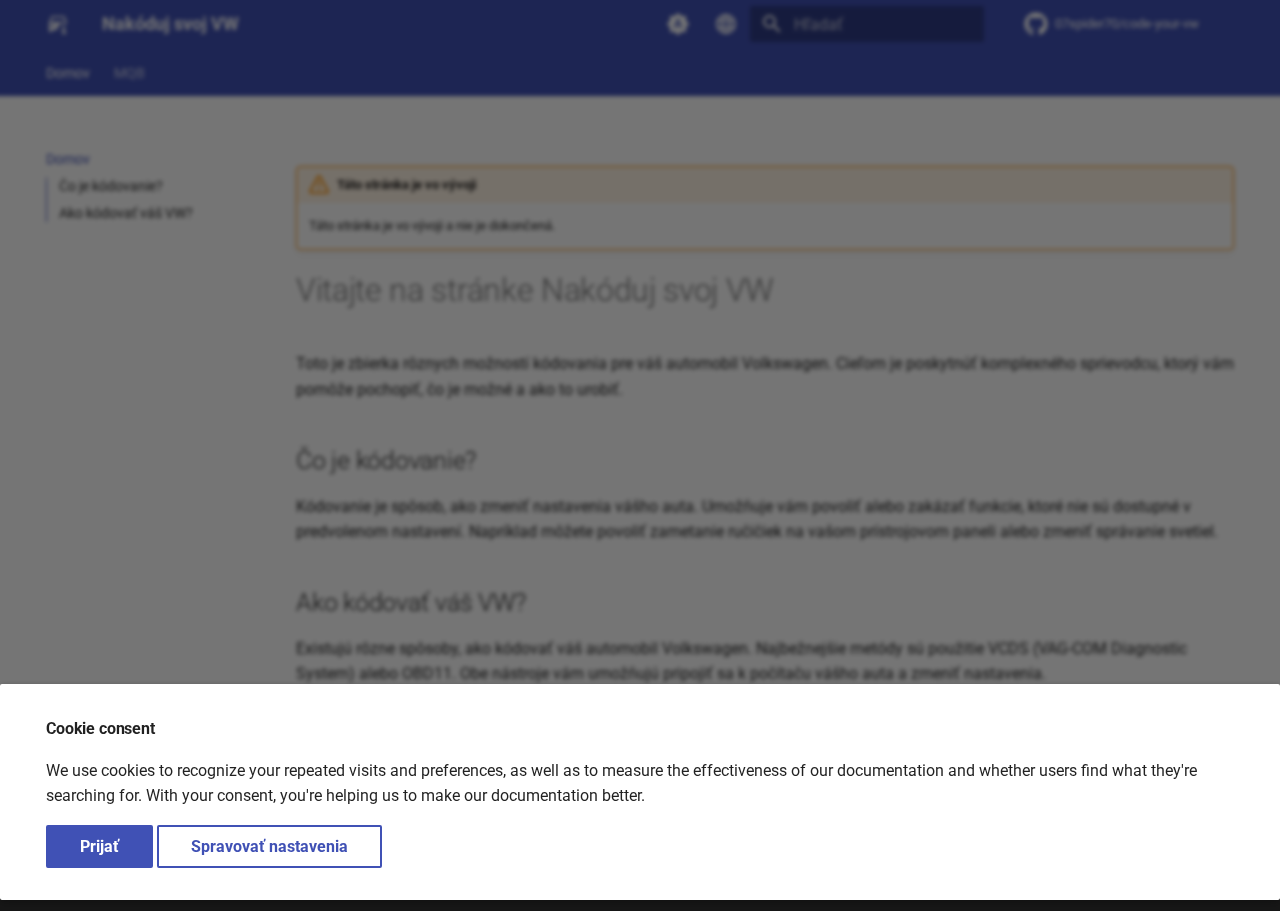
<file: sk/index.html>
<!doctype html>
<html lang="sk" class="no-js">
  <head>
    
      <meta charset="utf-8">
      <meta name="viewport" content="width=device-width,initial-scale=1">
      
        <meta name="description" content="Code your VW is a collection of code snippets for Volkswagen cars.">
      
      
        <meta name="author" content="07spider70">
      
      
        <link rel="canonical" href="https://07spider70.github.io/code-your-vw/sk/">
      
      
      
        <link rel="next" href="platforms/MQB/">
      
      
      <link rel="icon" href="../assets/images/favicon.png">
      <meta name="generator" content="mkdocs-1.6.1, mkdocs-material-9.5.50">
    
    
      
        <title>Domov - Nakóduj svoj VW</title>
      
    
    
      <link rel="stylesheet" href="../assets/stylesheets/main.a40c8224.min.css">
      
        
        <link rel="stylesheet" href="../assets/stylesheets/palette.06af60db.min.css">
      
      
  
  
    
    
  
    
    
  
    
    
  
    
    
  
    
    
  
    
    
  
    
    
  
    
    
  
    
    
  
    
    
  
    
    
  
    
    
  
  
  <style>:root{--md-admonition-icon--note:url('data:image/svg+xml;charset=utf-8,<svg xmlns="http://www.w3.org/2000/svg" viewBox="0 0 16 16"><path d="M1 7.775V2.75C1 1.784 1.784 1 2.75 1h5.025c.464 0 .91.184 1.238.513l6.25 6.25a1.75 1.75 0 0 1 0 2.474l-5.026 5.026a1.75 1.75 0 0 1-2.474 0l-6.25-6.25A1.75 1.75 0 0 1 1 7.775m1.5 0c0 .066.026.13.073.177l6.25 6.25a.25.25 0 0 0 .354 0l5.025-5.025a.25.25 0 0 0 0-.354l-6.25-6.25a.25.25 0 0 0-.177-.073H2.75a.25.25 0 0 0-.25.25ZM6 5a1 1 0 1 1 0 2 1 1 0 0 1 0-2"/></svg>');--md-admonition-icon--abstract:url('data:image/svg+xml;charset=utf-8,<svg xmlns="http://www.w3.org/2000/svg" viewBox="0 0 16 16"><path d="M2.5 1.75v11.5c0 .138.112.25.25.25h3.17a.75.75 0 0 1 0 1.5H2.75A1.75 1.75 0 0 1 1 13.25V1.75C1 .784 1.784 0 2.75 0h8.5C12.216 0 13 .784 13 1.75v7.736a.75.75 0 0 1-1.5 0V1.75a.25.25 0 0 0-.25-.25h-8.5a.25.25 0 0 0-.25.25m13.274 9.537zl-4.557 4.45a.75.75 0 0 1-1.055-.008l-1.943-1.95a.75.75 0 0 1 1.062-1.058l1.419 1.425 4.026-3.932a.75.75 0 1 1 1.048 1.074M4.75 4h4.5a.75.75 0 0 1 0 1.5h-4.5a.75.75 0 0 1 0-1.5M4 7.75A.75.75 0 0 1 4.75 7h2a.75.75 0 0 1 0 1.5h-2A.75.75 0 0 1 4 7.75"/></svg>');--md-admonition-icon--info:url('data:image/svg+xml;charset=utf-8,<svg xmlns="http://www.w3.org/2000/svg" viewBox="0 0 16 16"><path d="M0 8a8 8 0 1 1 16 0A8 8 0 0 1 0 8m8-6.5a6.5 6.5 0 1 0 0 13 6.5 6.5 0 0 0 0-13M6.5 7.75A.75.75 0 0 1 7.25 7h1a.75.75 0 0 1 .75.75v2.75h.25a.75.75 0 0 1 0 1.5h-2a.75.75 0 0 1 0-1.5h.25v-2h-.25a.75.75 0 0 1-.75-.75M8 6a1 1 0 1 1 0-2 1 1 0 0 1 0 2"/></svg>');--md-admonition-icon--tip:url('data:image/svg+xml;charset=utf-8,<svg xmlns="http://www.w3.org/2000/svg" viewBox="0 0 16 16"><path d="M3.499.75a.75.75 0 0 1 1.5 0v.996C5.9 2.903 6.793 3.65 7.662 4.376l.24.202c-.036-.694.055-1.422.426-2.163C9.1.873 10.794-.045 12.622.26 14.408.558 16 1.94 16 4.25c0 1.278-.954 2.575-2.44 2.734l.146.508.065.22c.203.701.412 1.455.476 2.226.142 1.707-.4 3.03-1.487 3.898C11.714 14.671 10.27 15 8.75 15h-6a.75.75 0 0 1 0-1.5h1.376a4.5 4.5 0 0 1-.563-1.191 3.84 3.84 0 0 1-.05-2.063 4.65 4.65 0 0 1-2.025-.293.75.75 0 0 1 .525-1.406c1.357.507 2.376-.006 2.698-.318l.009-.01a.747.747 0 0 1 1.06 0 .75.75 0 0 1-.012 1.074c-.912.92-.992 1.835-.768 2.586.221.74.745 1.337 1.196 1.621H8.75c1.343 0 2.398-.296 3.074-.836.635-.507 1.036-1.31.928-2.602-.05-.603-.216-1.224-.422-1.93l-.064-.221c-.12-.407-.246-.84-.353-1.29a2.4 2.4 0 0 1-.507-.441 3.1 3.1 0 0 1-.633-1.248.75.75 0 0 1 1.455-.364c.046.185.144.436.31.627.146.168.353.305.712.305.738 0 1.25-.615 1.25-1.25 0-1.47-.95-2.315-2.123-2.51-1.172-.196-2.227.387-2.706 1.345-.46.92-.27 1.774.019 3.062l.042.19.01.05c.348.443.666.949.94 1.553a.75.75 0 1 1-1.365.62c-.553-1.217-1.32-1.94-2.3-2.768L6.7 5.527c-.814-.68-1.75-1.462-2.692-2.619a3.7 3.7 0 0 0-1.023.88c-.406.495-.663 1.036-.722 1.508.116.122.306.21.591.239.388.038.797-.06 1.032-.19a.75.75 0 0 1 .728 1.31c-.515.287-1.23.439-1.906.373-.682-.067-1.473-.38-1.879-1.193L.75 5.677V5.5c0-.984.48-1.94 1.077-2.664.46-.559 1.05-1.055 1.673-1.353z"/></svg>');--md-admonition-icon--success:url('data:image/svg+xml;charset=utf-8,<svg xmlns="http://www.w3.org/2000/svg" viewBox="0 0 16 16"><path d="M13.78 4.22a.75.75 0 0 1 0 1.06l-7.25 7.25a.75.75 0 0 1-1.06 0L2.22 9.28a.75.75 0 0 1 .018-1.042.75.75 0 0 1 1.042-.018L6 10.94l6.72-6.72a.75.75 0 0 1 1.06 0"/></svg>');--md-admonition-icon--question:url('data:image/svg+xml;charset=utf-8,<svg xmlns="http://www.w3.org/2000/svg" viewBox="0 0 16 16"><path d="M0 8a8 8 0 1 1 16 0A8 8 0 0 1 0 8m8-6.5a6.5 6.5 0 1 0 0 13 6.5 6.5 0 0 0 0-13M6.92 6.085h.001a.749.749 0 1 1-1.342-.67c.169-.339.436-.701.849-.977C6.845 4.16 7.369 4 8 4a2.76 2.76 0 0 1 1.637.525c.503.377.863.965.863 1.725 0 .448-.115.83-.329 1.15-.205.307-.47.513-.692.662-.109.072-.22.138-.313.195l-.006.004a6 6 0 0 0-.26.16 1 1 0 0 0-.276.245.75.75 0 0 1-1.248-.832c.184-.264.42-.489.692-.661q.154-.1.313-.195l.007-.004c.1-.061.182-.11.258-.161a1 1 0 0 0 .277-.245C8.96 6.514 9 6.427 9 6.25a.61.61 0 0 0-.262-.525A1.27 1.27 0 0 0 8 5.5c-.369 0-.595.09-.74.187a1 1 0 0 0-.34.398M9 11a1 1 0 1 1-2 0 1 1 0 0 1 2 0"/></svg>');--md-admonition-icon--warning:url('data:image/svg+xml;charset=utf-8,<svg xmlns="http://www.w3.org/2000/svg" viewBox="0 0 16 16"><path d="M6.457 1.047c.659-1.234 2.427-1.234 3.086 0l6.082 11.378A1.75 1.75 0 0 1 14.082 15H1.918a1.75 1.75 0 0 1-1.543-2.575Zm1.763.707a.25.25 0 0 0-.44 0L1.698 13.132a.25.25 0 0 0 .22.368h12.164a.25.25 0 0 0 .22-.368Zm.53 3.996v2.5a.75.75 0 0 1-1.5 0v-2.5a.75.75 0 0 1 1.5 0M9 11a1 1 0 1 1-2 0 1 1 0 0 1 2 0"/></svg>');--md-admonition-icon--failure:url('data:image/svg+xml;charset=utf-8,<svg xmlns="http://www.w3.org/2000/svg" viewBox="0 0 16 16"><path d="M2.344 2.343za8 8 0 0 1 11.314 11.314A8.002 8.002 0 0 1 .234 10.089a8 8 0 0 1 2.11-7.746m1.06 10.253a6.5 6.5 0 1 0 9.108-9.275 6.5 6.5 0 0 0-9.108 9.275M6.03 4.97 8 6.94l1.97-1.97a.749.749 0 0 1 1.275.326.75.75 0 0 1-.215.734L9.06 8l1.97 1.97a.749.749 0 0 1-.326 1.275.75.75 0 0 1-.734-.215L8 9.06l-1.97 1.97a.749.749 0 0 1-1.275-.326.75.75 0 0 1 .215-.734L6.94 8 4.97 6.03a.75.75 0 0 1 .018-1.042.75.75 0 0 1 1.042-.018"/></svg>');--md-admonition-icon--danger:url('data:image/svg+xml;charset=utf-8,<svg xmlns="http://www.w3.org/2000/svg" viewBox="0 0 16 16"><path d="M9.504.43a1.516 1.516 0 0 1 2.437 1.713L10.415 5.5h2.123c1.57 0 2.346 1.909 1.22 3.004l-7.34 7.142a1.25 1.25 0 0 1-.871.354h-.302a1.25 1.25 0 0 1-1.157-1.723L5.633 10.5H3.462c-1.57 0-2.346-1.909-1.22-3.004zm1.047 1.074L3.286 8.571A.25.25 0 0 0 3.462 9H6.75a.75.75 0 0 1 .694 1.034l-1.713 4.188 6.982-6.793A.25.25 0 0 0 12.538 7H9.25a.75.75 0 0 1-.683-1.06l2.008-4.418.003-.006-.004-.009-.006-.006-.008-.001q-.005 0-.009.004"/></svg>');--md-admonition-icon--bug:url('data:image/svg+xml;charset=utf-8,<svg xmlns="http://www.w3.org/2000/svg" viewBox="0 0 16 16"><path d="M4.72.22a.75.75 0 0 1 1.06 0l1 .999a3.5 3.5 0 0 1 2.441 0l.999-1a.748.748 0 0 1 1.265.332.75.75 0 0 1-.205.729l-.775.776c.616.63.995 1.493.995 2.444v.327q0 .15-.025.292c.408.14.764.392 1.029.722l1.968-.787a.75.75 0 0 1 .556 1.392L13 7.258V9h2.25a.75.75 0 0 1 0 1.5H13v.5q-.002.615-.141 1.186l2.17.868a.75.75 0 0 1-.557 1.392l-2.184-.873A5 5 0 0 1 8 16a5 5 0 0 1-4.288-2.427l-2.183.873a.75.75 0 0 1-.558-1.392l2.17-.868A5 5 0 0 1 3 11v-.5H.75a.75.75 0 0 1 0-1.5H3V7.258L.971 6.446a.75.75 0 0 1 .558-1.392l1.967.787c.265-.33.62-.583 1.03-.722a1.7 1.7 0 0 1-.026-.292V4.5c0-.951.38-1.814.995-2.444L4.72 1.28a.75.75 0 0 1 0-1.06m.53 6.28a.75.75 0 0 0-.75.75V11a3.5 3.5 0 1 0 7 0V7.25a.75.75 0 0 0-.75-.75ZM6.173 5h3.654A.17.17 0 0 0 10 4.827V4.5a2 2 0 1 0-4 0v.327c0 .096.077.173.173.173"/></svg>');--md-admonition-icon--example:url('data:image/svg+xml;charset=utf-8,<svg xmlns="http://www.w3.org/2000/svg" viewBox="0 0 16 16"><path d="M5 5.782V2.5h-.25a.75.75 0 0 1 0-1.5h6.5a.75.75 0 0 1 0 1.5H11v3.282l3.666 5.76C15.619 13.04 14.543 15 12.767 15H3.233c-1.776 0-2.852-1.96-1.899-3.458Zm-2.4 6.565a.75.75 0 0 0 .633 1.153h9.534a.75.75 0 0 0 .633-1.153L12.225 10.5h-8.45ZM9.5 2.5h-3V6c0 .143-.04.283-.117.403L4.73 9h6.54L9.617 6.403A.75.75 0 0 1 9.5 6Z"/></svg>');--md-admonition-icon--quote:url('data:image/svg+xml;charset=utf-8,<svg xmlns="http://www.w3.org/2000/svg" viewBox="0 0 16 16"><path d="M1.75 2.5h10.5a.75.75 0 0 1 0 1.5H1.75a.75.75 0 0 1 0-1.5m4 5h8.5a.75.75 0 0 1 0 1.5h-8.5a.75.75 0 0 1 0-1.5m0 5h8.5a.75.75 0 0 1 0 1.5h-8.5a.75.75 0 0 1 0-1.5M2.5 7.75v6a.75.75 0 0 1-1.5 0v-6a.75.75 0 0 1 1.5 0"/></svg>');}</style>



    
    
      
    
    
      
        
        
        
        <link rel="stylesheet" href="../assets/external/fonts.googleapis.com/css.b7066c2d.css">
        <style>:root{--md-text-font:"Roboto";--md-code-font:"Source Code Pro"}</style>
      
    
    
      <link rel="stylesheet" href="../stylesheets/extra.css">
    
    <script>__md_scope=new URL("..",location),__md_hash=e=>[...e].reduce(((e,_)=>(e<<5)-e+_.charCodeAt(0)),0),__md_get=(e,_=localStorage,t=__md_scope)=>JSON.parse(_.getItem(t.pathname+"."+e)),__md_set=(e,_,t=localStorage,a=__md_scope)=>{try{t.setItem(a.pathname+"."+e,JSON.stringify(_))}catch(e){}}</script>
    
      

    
    
    

  <!-- Determine title -->
  
  
    
  


  </head>
  
  
    
    
      
    
    
    
    
    <body dir="ltr" data-md-color-scheme="default" data-md-color-primary="indigo" data-md-color-accent="indigo">
  
    
    <input class="md-toggle" data-md-toggle="drawer" type="checkbox" id="__drawer" autocomplete="off">
    <input class="md-toggle" data-md-toggle="search" type="checkbox" id="__search" autocomplete="off">
    <label class="md-overlay" for="__drawer"></label>
    <div data-md-component="skip">
      
        
        <a href="#vitajte-na-stranke-nakoduj-svoj-vw" class="md-skip">
          Preskočiť na obsah
        </a>
      
    </div>
    <div data-md-component="announce">
      
    </div>
    
    
      

<header class="md-header" data-md-component="header">
  <nav class="md-header__inner md-grid" aria-label="Hlavička">
    <a href="./" title="Nakóduj svoj VW" class="md-header__button md-logo" aria-label="Nakóduj svoj VW" data-md-component="logo">
      
  
  <svg xmlns="http://www.w3.org/2000/svg" viewBox="0 0 24 24"><path d="M19 15h-2v-2h2m1 7v2h-4v-2h1v-2h-1v-2h3v4m-.08-15a1.5 1.5 0 0 0-1.42-1h-11a1.5 1.5 0 0 0-1.42 1L3 11v8a1 1 0 0 0 1 1h1a1 1 0 0 0 1-1v-1h5a7 7 0 0 1 7-7 6.84 6.84 0 0 1 3 .68V11M6.5 15A1.5 1.5 0 1 1 8 13.5 1.5 1.5 0 0 1 6.5 15M5 10l1.5-4.5h11L19 10Z"/></svg>

    </a>
    <label class="md-header__button md-icon" for="__drawer">
      
      <svg xmlns="http://www.w3.org/2000/svg" viewBox="0 0 24 24"><path d="M3 6h18v2H3zm0 5h18v2H3zm0 5h18v2H3z"/></svg>
    </label>
    <div class="md-header__title" data-md-component="header-title">
      <div class="md-header__ellipsis">
        <div class="md-header__topic">
          <span class="md-ellipsis">
            Nakóduj svoj VW
          </span>
        </div>
        <div class="md-header__topic" data-md-component="header-topic">
          <span class="md-ellipsis">
            
              Domov
            
          </span>
        </div>
      </div>
    </div>
    
      
        <form class="md-header__option" data-md-component="palette">
  
    
    
    
    <input class="md-option" data-md-color-media="(prefers-color-scheme)" data-md-color-scheme="default" data-md-color-primary="indigo" data-md-color-accent="indigo"  aria-label="Switch to light mode"  type="radio" name="__palette" id="__palette_0">
    
      <label class="md-header__button md-icon" title="Switch to light mode" for="__palette_1" hidden>
        <svg xmlns="http://www.w3.org/2000/svg" viewBox="0 0 24 24"><path d="m14.3 16-.7-2h-3.2l-.7 2H7.8L11 7h2l3.2 9zM20 8.69V4h-4.69L12 .69 8.69 4H4v4.69L.69 12 4 15.31V20h4.69L12 23.31 15.31 20H20v-4.69L23.31 12zm-9.15 3.96h2.3L12 9z"/></svg>
      </label>
    
  
    
    
    
    <input class="md-option" data-md-color-media="(prefers-color-scheme: light)" data-md-color-scheme="default" data-md-color-primary="indigo" data-md-color-accent="indigo"  aria-label="Switch to dark mode"  type="radio" name="__palette" id="__palette_1">
    
      <label class="md-header__button md-icon" title="Switch to dark mode" for="__palette_2" hidden>
        <svg xmlns="http://www.w3.org/2000/svg" viewBox="0 0 24 24"><path d="M12 2a7 7 0 0 0-7 7c0 2.38 1.19 4.47 3 5.74V17a1 1 0 0 0 1 1h6a1 1 0 0 0 1-1v-2.26c1.81-1.27 3-3.36 3-5.74a7 7 0 0 0-7-7M9 21a1 1 0 0 0 1 1h4a1 1 0 0 0 1-1v-1H9z"/></svg>
      </label>
    
  
    
    
    
    <input class="md-option" data-md-color-media="(prefers-color-scheme: dark)" data-md-color-scheme="slate" data-md-color-primary="indigo" data-md-color-accent="indigo"  aria-label="Switch to system preference"  type="radio" name="__palette" id="__palette_2">
    
      <label class="md-header__button md-icon" title="Switch to system preference" for="__palette_0" hidden>
        <svg xmlns="http://www.w3.org/2000/svg" viewBox="0 0 24 24"><path d="M12 2a7 7 0 0 1 7 7c0 2.38-1.19 4.47-3 5.74V17a1 1 0 0 1-1 1H9a1 1 0 0 1-1-1v-2.26C6.19 13.47 5 11.38 5 9a7 7 0 0 1 7-7M9 21v-1h6v1a1 1 0 0 1-1 1h-4a1 1 0 0 1-1-1m3-17a5 5 0 0 0-5 5c0 2.05 1.23 3.81 3 4.58V16h4v-2.42c1.77-.77 3-2.53 3-4.58a5 5 0 0 0-5-5"/></svg>
      </label>
    
  
</form>
      
    
    
      <script>var palette=__md_get("__palette");if(palette&&palette.color){if("(prefers-color-scheme)"===palette.color.media){var media=matchMedia("(prefers-color-scheme: light)"),input=document.querySelector(media.matches?"[data-md-color-media='(prefers-color-scheme: light)']":"[data-md-color-media='(prefers-color-scheme: dark)']");palette.color.media=input.getAttribute("data-md-color-media"),palette.color.scheme=input.getAttribute("data-md-color-scheme"),palette.color.primary=input.getAttribute("data-md-color-primary"),palette.color.accent=input.getAttribute("data-md-color-accent")}for(var[key,value]of Object.entries(palette.color))document.body.setAttribute("data-md-color-"+key,value)}</script>
    
    
      <div class="md-header__option">
  <div class="md-select">
    
    <button class="md-header__button md-icon" aria-label="Vyberte jazyk">
      <svg xmlns="http://www.w3.org/2000/svg" viewBox="0 0 24 24"><path d="M16.36 14c.08-.66.14-1.32.14-2s-.06-1.34-.14-2h3.38c.16.64.26 1.31.26 2s-.1 1.36-.26 2m-5.15 5.56c.6-1.11 1.06-2.31 1.38-3.56h2.95a8.03 8.03 0 0 1-4.33 3.56M14.34 14H9.66c-.1-.66-.16-1.32-.16-2s.06-1.35.16-2h4.68c.09.65.16 1.32.16 2s-.07 1.34-.16 2M12 19.96c-.83-1.2-1.5-2.53-1.91-3.96h3.82c-.41 1.43-1.08 2.76-1.91 3.96M8 8H5.08A7.92 7.92 0 0 1 9.4 4.44C8.8 5.55 8.35 6.75 8 8m-2.92 8H8c.35 1.25.8 2.45 1.4 3.56A8 8 0 0 1 5.08 16m-.82-2C4.1 13.36 4 12.69 4 12s.1-1.36.26-2h3.38c-.08.66-.14 1.32-.14 2s.06 1.34.14 2M12 4.03c.83 1.2 1.5 2.54 1.91 3.97h-3.82c.41-1.43 1.08-2.77 1.91-3.97M18.92 8h-2.95a15.7 15.7 0 0 0-1.38-3.56c1.84.63 3.37 1.9 4.33 3.56M12 2C6.47 2 2 6.5 2 12a10 10 0 0 0 10 10 10 10 0 0 0 10-10A10 10 0 0 0 12 2"/></svg>
    </button>
    <div class="md-select__inner">
      <ul class="md-select__list">
        
          <li class="md-select__item">
            <a href="/" hreflang="en" class="md-select__link">
              English
            </a>
          </li>
        
          <li class="md-select__item">
            <a href="/sk/" hreflang="sk" class="md-select__link">
              Slovenský
            </a>
          </li>
        
      </ul>
    </div>
  </div>
</div>
    
    
      <label class="md-header__button md-icon" for="__search">
        
        <svg xmlns="http://www.w3.org/2000/svg" viewBox="0 0 24 24"><path d="M9.5 3A6.5 6.5 0 0 1 16 9.5c0 1.61-.59 3.09-1.56 4.23l.27.27h.79l5 5-1.5 1.5-5-5v-.79l-.27-.27A6.52 6.52 0 0 1 9.5 16 6.5 6.5 0 0 1 3 9.5 6.5 6.5 0 0 1 9.5 3m0 2C7 5 5 7 5 9.5S7 14 9.5 14 14 12 14 9.5 12 5 9.5 5"/></svg>
      </label>
      <div class="md-search" data-md-component="search" role="dialog">
  <label class="md-search__overlay" for="__search"></label>
  <div class="md-search__inner" role="search">
    <form class="md-search__form" name="search">
      <input type="text" class="md-search__input" name="query" aria-label="Hľadať" placeholder="Hľadať" autocapitalize="off" autocorrect="off" autocomplete="off" spellcheck="false" data-md-component="search-query" required>
      <label class="md-search__icon md-icon" for="__search">
        
        <svg xmlns="http://www.w3.org/2000/svg" viewBox="0 0 24 24"><path d="M9.5 3A6.5 6.5 0 0 1 16 9.5c0 1.61-.59 3.09-1.56 4.23l.27.27h.79l5 5-1.5 1.5-5-5v-.79l-.27-.27A6.52 6.52 0 0 1 9.5 16 6.5 6.5 0 0 1 3 9.5 6.5 6.5 0 0 1 9.5 3m0 2C7 5 5 7 5 9.5S7 14 9.5 14 14 12 14 9.5 12 5 9.5 5"/></svg>
        
        <svg xmlns="http://www.w3.org/2000/svg" viewBox="0 0 24 24"><path d="M20 11v2H8l5.5 5.5-1.42 1.42L4.16 12l7.92-7.92L13.5 5.5 8 11z"/></svg>
      </label>
      <nav class="md-search__options" aria-label="Vyhľadávanie">
        
          <a href="javascript:void(0)" class="md-search__icon md-icon" title="Zdieľaj" aria-label="Zdieľaj" data-clipboard data-clipboard-text="" data-md-component="search-share" tabindex="-1">
            
            <svg xmlns="http://www.w3.org/2000/svg" viewBox="0 0 24 24"><path d="M18 16.08c-.76 0-1.44.3-1.96.77L8.91 12.7c.05-.23.09-.46.09-.7s-.04-.47-.09-.7l7.05-4.11c.54.5 1.25.81 2.04.81a3 3 0 0 0 3-3 3 3 0 0 0-3-3 3 3 0 0 0-3 3c0 .24.04.47.09.7L8.04 9.81C7.5 9.31 6.79 9 6 9a3 3 0 0 0-3 3 3 3 0 0 0 3 3c.79 0 1.5-.31 2.04-.81l7.12 4.15c-.05.21-.08.43-.08.66 0 1.61 1.31 2.91 2.92 2.91s2.92-1.3 2.92-2.91A2.92 2.92 0 0 0 18 16.08"/></svg>
          </a>
        
        <button type="reset" class="md-search__icon md-icon" title="Vyčistiť" aria-label="Vyčistiť" tabindex="-1">
          
          <svg xmlns="http://www.w3.org/2000/svg" viewBox="0 0 24 24"><path d="M19 6.41 17.59 5 12 10.59 6.41 5 5 6.41 10.59 12 5 17.59 6.41 19 12 13.41 17.59 19 19 17.59 13.41 12z"/></svg>
        </button>
      </nav>
      
        <div class="md-search__suggest" data-md-component="search-suggest"></div>
      
    </form>
    <div class="md-search__output">
      <div class="md-search__scrollwrap" tabindex="0" data-md-scrollfix>
        <div class="md-search-result" data-md-component="search-result">
          <div class="md-search-result__meta">
            Spúšťam hľadanie
          </div>
          <ol class="md-search-result__list" role="presentation"></ol>
        </div>
      </div>
    </div>
  </div>
</div>
    
    
      <div class="md-header__source">
        <a href="https://github.com/07spider70/code-your-vw" title="Zobraziť repozitár" class="md-source" data-md-component="source">
  <div class="md-source__icon md-icon">
    
    <svg xmlns="http://www.w3.org/2000/svg" viewBox="0 0 496 512"><!--! Font Awesome Free 6.7.2 by @fontawesome - https://fontawesome.com License - https://fontawesome.com/license/free (Icons: CC BY 4.0, Fonts: SIL OFL 1.1, Code: MIT License) Copyright 2024 Fonticons, Inc.--><path d="M165.9 397.4c0 2-2.3 3.6-5.2 3.6-3.3.3-5.6-1.3-5.6-3.6 0-2 2.3-3.6 5.2-3.6 3-.3 5.6 1.3 5.6 3.6m-31.1-4.5c-.7 2 1.3 4.3 4.3 4.9 2.6 1 5.6 0 6.2-2s-1.3-4.3-4.3-5.2c-2.6-.7-5.5.3-6.2 2.3m44.2-1.7c-2.9.7-4.9 2.6-4.6 4.9.3 2 2.9 3.3 5.9 2.6 2.9-.7 4.9-2.6 4.6-4.6-.3-1.9-3-3.2-5.9-2.9M244.8 8C106.1 8 0 113.3 0 252c0 110.9 69.8 205.8 169.5 239.2 12.8 2.3 17.3-5.6 17.3-12.1 0-6.2-.3-40.4-.3-61.4 0 0-70 15-84.7-29.8 0 0-11.4-29.1-27.8-36.6 0 0-22.9-15.7 1.6-15.4 0 0 24.9 2 38.6 25.8 21.9 38.6 58.6 27.5 72.9 20.9 2.3-16 8.8-27.1 16-33.7-55.9-6.2-112.3-14.3-112.3-110.5 0-27.5 7.6-41.3 23.6-58.9-2.6-6.5-11.1-33.3 2.6-67.9 20.9-6.5 69 27 69 27 20-5.6 41.5-8.5 62.8-8.5s42.8 2.9 62.8 8.5c0 0 48.1-33.6 69-27 13.7 34.7 5.2 61.4 2.6 67.9 16 17.7 25.8 31.5 25.8 58.9 0 96.5-58.9 104.2-114.8 110.5 9.2 7.9 17 22.9 17 46.4 0 33.7-.3 75.4-.3 83.6 0 6.5 4.6 14.4 17.3 12.1C428.2 457.8 496 362.9 496 252 496 113.3 383.5 8 244.8 8M97.2 352.9c-1.3 1-1 3.3.7 5.2 1.6 1.6 3.9 2.3 5.2 1 1.3-1 1-3.3-.7-5.2-1.6-1.6-3.9-2.3-5.2-1m-10.8-8.1c-.7 1.3.3 2.9 2.3 3.9 1.6 1 3.6.7 4.3-.7.7-1.3-.3-2.9-2.3-3.9-2-.6-3.6-.3-4.3.7m32.4 35.6c-1.6 1.3-1 4.3 1.3 6.2 2.3 2.3 5.2 2.6 6.5 1 1.3-1.3.7-4.3-1.3-6.2-2.2-2.3-5.2-2.6-6.5-1m-11.4-14.7c-1.6 1-1.6 3.6 0 5.9s4.3 3.3 5.6 2.3c1.6-1.3 1.6-3.9 0-6.2-1.4-2.3-4-3.3-5.6-2"/></svg>
  </div>
  <div class="md-source__repository">
    07spider70/code-your-vw
  </div>
</a>
      </div>
    
  </nav>
  
</header>
    
    <div class="md-container" data-md-component="container">
      
      
        
          
            
<nav class="md-tabs" aria-label="Karty" data-md-component="tabs">
  <div class="md-grid">
    <ul class="md-tabs__list">
      
        
  
  
    
  
  
    <li class="md-tabs__item md-tabs__item--active">
      <a href="./" class="md-tabs__link">
        
  
    
  
  Domov

      </a>
    </li>
  

      
        
  
  
  
    
    
      <li class="md-tabs__item">
        <a href="platforms/MQB/" class="md-tabs__link">
          
  
    
  
  MQB

        </a>
      </li>
    
  

      
    </ul>
  </div>
</nav>
          
        
      
      <main class="md-main" data-md-component="main">
        <div class="md-main__inner md-grid">
          
            
              
                
              
              <div class="md-sidebar md-sidebar--primary" data-md-component="sidebar" data-md-type="navigation" >
                <div class="md-sidebar__scrollwrap">
                  <div class="md-sidebar__inner">
                    


  


  

<nav class="md-nav md-nav--primary md-nav--lifted md-nav--integrated" aria-label="Navigácia" data-md-level="0">
  <label class="md-nav__title" for="__drawer">
    <a href="./" title="Nakóduj svoj VW" class="md-nav__button md-logo" aria-label="Nakóduj svoj VW" data-md-component="logo">
      
  
  <svg xmlns="http://www.w3.org/2000/svg" viewBox="0 0 24 24"><path d="M19 15h-2v-2h2m1 7v2h-4v-2h1v-2h-1v-2h3v4m-.08-15a1.5 1.5 0 0 0-1.42-1h-11a1.5 1.5 0 0 0-1.42 1L3 11v8a1 1 0 0 0 1 1h1a1 1 0 0 0 1-1v-1h5a7 7 0 0 1 7-7 6.84 6.84 0 0 1 3 .68V11M6.5 15A1.5 1.5 0 1 1 8 13.5 1.5 1.5 0 0 1 6.5 15M5 10l1.5-4.5h11L19 10Z"/></svg>

    </a>
    Nakóduj svoj VW
  </label>
  
    <div class="md-nav__source">
      <a href="https://github.com/07spider70/code-your-vw" title="Zobraziť repozitár" class="md-source" data-md-component="source">
  <div class="md-source__icon md-icon">
    
    <svg xmlns="http://www.w3.org/2000/svg" viewBox="0 0 496 512"><!--! Font Awesome Free 6.7.2 by @fontawesome - https://fontawesome.com License - https://fontawesome.com/license/free (Icons: CC BY 4.0, Fonts: SIL OFL 1.1, Code: MIT License) Copyright 2024 Fonticons, Inc.--><path d="M165.9 397.4c0 2-2.3 3.6-5.2 3.6-3.3.3-5.6-1.3-5.6-3.6 0-2 2.3-3.6 5.2-3.6 3-.3 5.6 1.3 5.6 3.6m-31.1-4.5c-.7 2 1.3 4.3 4.3 4.9 2.6 1 5.6 0 6.2-2s-1.3-4.3-4.3-5.2c-2.6-.7-5.5.3-6.2 2.3m44.2-1.7c-2.9.7-4.9 2.6-4.6 4.9.3 2 2.9 3.3 5.9 2.6 2.9-.7 4.9-2.6 4.6-4.6-.3-1.9-3-3.2-5.9-2.9M244.8 8C106.1 8 0 113.3 0 252c0 110.9 69.8 205.8 169.5 239.2 12.8 2.3 17.3-5.6 17.3-12.1 0-6.2-.3-40.4-.3-61.4 0 0-70 15-84.7-29.8 0 0-11.4-29.1-27.8-36.6 0 0-22.9-15.7 1.6-15.4 0 0 24.9 2 38.6 25.8 21.9 38.6 58.6 27.5 72.9 20.9 2.3-16 8.8-27.1 16-33.7-55.9-6.2-112.3-14.3-112.3-110.5 0-27.5 7.6-41.3 23.6-58.9-2.6-6.5-11.1-33.3 2.6-67.9 20.9-6.5 69 27 69 27 20-5.6 41.5-8.5 62.8-8.5s42.8 2.9 62.8 8.5c0 0 48.1-33.6 69-27 13.7 34.7 5.2 61.4 2.6 67.9 16 17.7 25.8 31.5 25.8 58.9 0 96.5-58.9 104.2-114.8 110.5 9.2 7.9 17 22.9 17 46.4 0 33.7-.3 75.4-.3 83.6 0 6.5 4.6 14.4 17.3 12.1C428.2 457.8 496 362.9 496 252 496 113.3 383.5 8 244.8 8M97.2 352.9c-1.3 1-1 3.3.7 5.2 1.6 1.6 3.9 2.3 5.2 1 1.3-1 1-3.3-.7-5.2-1.6-1.6-3.9-2.3-5.2-1m-10.8-8.1c-.7 1.3.3 2.9 2.3 3.9 1.6 1 3.6.7 4.3-.7.7-1.3-.3-2.9-2.3-3.9-2-.6-3.6-.3-4.3.7m32.4 35.6c-1.6 1.3-1 4.3 1.3 6.2 2.3 2.3 5.2 2.6 6.5 1 1.3-1.3.7-4.3-1.3-6.2-2.2-2.3-5.2-2.6-6.5-1m-11.4-14.7c-1.6 1-1.6 3.6 0 5.9s4.3 3.3 5.6 2.3c1.6-1.3 1.6-3.9 0-6.2-1.4-2.3-4-3.3-5.6-2"/></svg>
  </div>
  <div class="md-source__repository">
    07spider70/code-your-vw
  </div>
</a>
    </div>
  
  <ul class="md-nav__list" data-md-scrollfix>
    
      
      
  
  
    
  
  
  
    <li class="md-nav__item md-nav__item--active">
      
      <input class="md-nav__toggle md-toggle" type="checkbox" id="__toc">
      
      
        
      
      
        <label class="md-nav__link md-nav__link--active" for="__toc">
          
  
  <span class="md-ellipsis">
    Domov
  </span>
  

          <span class="md-nav__icon md-icon"></span>
        </label>
      
      <a href="./" class="md-nav__link md-nav__link--active">
        
  
  <span class="md-ellipsis">
    Domov
  </span>
  

      </a>
      
        

<nav class="md-nav md-nav--secondary" aria-label="Obsah">
  
  
  
    
  
  
    <label class="md-nav__title" for="__toc">
      <span class="md-nav__icon md-icon"></span>
      Obsah
    </label>
    <ul class="md-nav__list" data-md-component="toc" data-md-scrollfix>
      
        <li class="md-nav__item">
  <a href="#co-je-kodovanie" class="md-nav__link">
    <span class="md-ellipsis">
      Čo je kódovanie?
    </span>
  </a>
  
</li>
      
        <li class="md-nav__item">
  <a href="#ako-kodovat-vas-vw" class="md-nav__link">
    <span class="md-ellipsis">
      Ako kódovať váš VW?
    </span>
  </a>
  
</li>
      
    </ul>
  
</nav>
      
    </li>
  

    
      
      
  
  
  
  
    
    
      
        
          
        
      
        
      
    
    
      
      
        
      
    
    
      
        
        
      
    
    <li class="md-nav__item md-nav__item--pruned md-nav__item--nested">
      
        
  
  
    <a href="platforms/MQB/" class="md-nav__link">
      
  
  <span class="md-ellipsis">
    MQB
  </span>
  

      
        <span class="md-nav__icon md-icon"></span>
      
    </a>
  

      
    </li>
  

    
  </ul>
</nav>
                  </div>
                </div>
              </div>
            
            
          
          
            <div class="md-content" data-md-component="content">
              <article class="md-content__inner md-typeset">
                
  
                  

  
  


<div class="admonition warning">
<p class="admonition-title">Táto stránka je vo vývoji</p>
<p>Táto stránka je vo vývoji a nie je dokončená.</p>
</div>
<h1 id="vitajte-na-stranke-nakoduj-svoj-vw">Vitajte na stránke Nakóduj svoj VW<a class="headerlink" href="#vitajte-na-stranke-nakoduj-svoj-vw" title="Permanent link">&para;</a></h1>
<p>Toto je zbierka rôznych možností kódovania pre váš automobil Volkswagen. Cieľom je poskytnúť komplexného sprievodcu, ktorý vám pomôže pochopiť, čo je možné a ako to urobiť.</p>
<h2 id="co-je-kodovanie">Čo je kódovanie?<a class="headerlink" href="#co-je-kodovanie" title="Permanent link">&para;</a></h2>
<p>Kódovanie je spôsob, ako zmeniť nastavenia vášho auta. Umožňuje vám povoliť alebo zakázať funkcie, ktoré nie sú dostupné v predvolenom nastavení. Napríklad môžete povoliť zametanie ručičiek na vašom prístrojovom paneli alebo zmeniť správanie svetiel.</p>
<h2 id="ako-kodovat-vas-vw">Ako kódovať váš VW?<a class="headerlink" href="#ako-kodovat-vas-vw" title="Permanent link">&para;</a></h2>
<p>Existujú rôzne spôsoby, ako kódovať váš automobil Volkswagen. Najbežnejšie metódy sú použitie VCDS (VAG-COM Diagnostic System) alebo OBD11. Obe nástroje vám umožňujú pripojiť sa k počítaču vášho auta a zmeniť nastavenia.</p>







  
    
  
  
    
  


  <aside class="md-source-file">
    
      
  <span class="md-source-file__fact">
    <span class="md-icon" title="Posledná aktualizácia">
      <svg xmlns="http://www.w3.org/2000/svg" viewBox="0 0 24 24"><path d="M21 13.1c-.1 0-.3.1-.4.2l-1 1 2.1 2.1 1-1c.2-.2.2-.6 0-.8l-1.3-1.3c-.1-.1-.2-.2-.4-.2m-1.9 1.8-6.1 6V23h2.1l6.1-6.1zM12.5 7v5.2l4 2.4-1 1L11 13V7zM11 21.9c-5.1-.5-9-4.8-9-9.9C2 6.5 6.5 2 12 2c5.3 0 9.6 4.1 10 9.3-.3-.1-.6-.2-1-.2s-.7.1-1 .2C19.6 7.2 16.2 4 12 4c-4.4 0-8 3.6-8 8 0 4.1 3.1 7.5 7.1 7.9l-.1.2z"/></svg>
    </span>
    <span class="git-revision-date-localized-plugin git-revision-date-localized-plugin-datetime">20. januára 2025 20:56:10</span>
  </span>

    
    
      
  <span class="md-source-file__fact">
    <span class="md-icon" title="Vytvorené">
      <svg xmlns="http://www.w3.org/2000/svg" viewBox="0 0 24 24"><path d="M14.47 15.08 11 13V7h1.5v5.25l3.08 1.83c-.41.28-.79.62-1.11 1m-1.39 4.84c-.36.05-.71.08-1.08.08-4.42 0-8-3.58-8-8s3.58-8 8-8 8 3.58 8 8c0 .37-.03.72-.08 1.08.69.1 1.33.32 1.92.64.1-.56.16-1.13.16-1.72 0-5.5-4.5-10-10-10S2 6.5 2 12s4.47 10 10 10c.59 0 1.16-.06 1.72-.16-.32-.59-.54-1.23-.64-1.92M18 15v3h-3v2h3v3h2v-3h3v-2h-3v-3z"/></svg>
    </span>
    <span class="git-revision-date-localized-plugin git-revision-date-localized-plugin-datetime">19. januára 2025 13:09:46</span>
  </span>

    
    
    
  </aside>



  



                

              </article>
            </div>
          
          
  <script>var tabs=__md_get("__tabs");if(Array.isArray(tabs))e:for(var set of document.querySelectorAll(".tabbed-set")){var labels=set.querySelector(".tabbed-labels");for(var tab of tabs)for(var label of labels.getElementsByTagName("label"))if(label.innerText.trim()===tab){var input=document.getElementById(label.htmlFor);input.checked=!0;continue e}}</script>

<script>var target=document.getElementById(location.hash.slice(1));target&&target.name&&(target.checked=target.name.startsWith("__tabbed_"))</script>
        </div>
        
          <button type="button" class="md-top md-icon" data-md-component="top" hidden>
  
  <svg xmlns="http://www.w3.org/2000/svg" viewBox="0 0 24 24"><path d="M13 20h-2V8l-5.5 5.5-1.42-1.42L12 4.16l7.92 7.92-1.42 1.42L13 8z"/></svg>
  Na začiatok
</button>
        
      </main>
      
        <footer class="md-footer">
  
    
      
        
      
      <nav class="md-footer__inner md-grid" aria-label="Pätka" >
        
        
          
          <a href="platforms/MQB/" class="md-footer__link md-footer__link--next" aria-label="Ďalej: Prehľad">
            <div class="md-footer__title">
              <span class="md-footer__direction">
                Ďalej
              </span>
              <div class="md-ellipsis">
                Prehľad
              </div>
            </div>
            <div class="md-footer__button md-icon">
              
              <svg xmlns="http://www.w3.org/2000/svg" viewBox="0 0 24 24"><path d="M4 11v2h12l-5.5 5.5 1.42 1.42L19.84 12l-7.92-7.92L10.5 5.5 16 11z"/></svg>
            </div>
          </a>
        
      </nav>
    
  
  <div class="md-footer-meta md-typeset">
    <div class="md-footer-meta__inner md-grid">
      <div class="md-copyright">
  
    <div class="md-copyright__highlight">
      
Copyright &copy; 2025 07spider70 <br> <a href="#__consent">Change cookie settings</a>
    </div>
  
  
</div>
      
        <div class="md-social">
  
    
    
    
    
      
      
    
    <a href="https://www.linkedin.com/in/jan-remen-a54293222" target="_blank" rel="noopener" title="www.linkedin.com" class="md-social__link">
      <svg xmlns="http://www.w3.org/2000/svg" viewBox="0 0 448 512"><!--! Font Awesome Free 6.7.2 by @fontawesome - https://fontawesome.com License - https://fontawesome.com/license/free (Icons: CC BY 4.0, Fonts: SIL OFL 1.1, Code: MIT License) Copyright 2024 Fonticons, Inc.--><path d="M416 32H31.9C14.3 32 0 46.5 0 64.3v383.4C0 465.5 14.3 480 31.9 480H416c17.6 0 32-14.5 32-32.3V64.3c0-17.8-14.4-32.3-32-32.3M135.4 416H69V202.2h66.5V416zm-33.2-243c-21.3 0-38.5-17.3-38.5-38.5S80.9 96 102.2 96c21.2 0 38.5 17.3 38.5 38.5 0 21.3-17.2 38.5-38.5 38.5m282.1 243h-66.4V312c0-24.8-.5-56.7-34.5-56.7-34.6 0-39.9 27-39.9 54.9V416h-66.4V202.2h63.7v29.2h.9c8.9-16.8 30.6-34.5 62.9-34.5 67.2 0 79.7 44.3 79.7 101.9z"/></svg>
    </a>
  
</div>
      
    </div>
  </div>
</footer>
      
    </div>
    <div class="md-dialog" data-md-component="dialog">
      <div class="md-dialog__inner md-typeset"></div>
    </div>
    
      <div class="md-progress" data-md-component="progress" role="progressbar"></div>
    
    
      <div class="md-consent" data-md-component="consent" id="__consent" hidden>
        <div class="md-consent__overlay"></div>
        <aside class="md-consent__inner">
          <form class="md-consent__form md-grid md-typeset" name="consent">
            


  
    
  



  


<h4>Cookie consent</h4>
<p>
We use cookies to recognize your repeated visits and preferences, as well as to measure the effectiveness of our documentation and whether users find what they're searching for. With your consent, you're helping us to make our documentation better.</p>
<input class="md-toggle" type="checkbox" id="__settings" >
<div class="md-consent__settings">
  <ul class="task-list">
    
      
      
        
        
      
      <li class="task-list-item">
        <label class="task-list-control">
          <input type="checkbox" name="github" checked>
          <span class="task-list-indicator"></span>
          GitHub
        </label>
      </li>
    
  </ul>
</div>
<div class="md-consent__controls">
  
    
      <button class="md-button md-button--primary">Prijať</button>
    
    
    
  
    
    
    
      <label class="md-button" for="__settings">Spravovať nastavenia</label>
    
  
</div>
          </form>
        </aside>
      </div>
      <script>var consent=__md_get("__consent");if(consent)for(var input of document.forms.consent.elements)input.name&&(input.checked=consent[input.name]||!1);else"file:"!==location.protocol&&setTimeout((function(){document.querySelector("[data-md-component=consent]").hidden=!1}),250);var form=document.forms.consent;for(var action of["submit","reset"])form.addEventListener(action,(function(e){if(e.preventDefault(),"reset"===e.type)for(var n of document.forms.consent.elements)n.name&&(n.checked=!1);__md_set("__consent",Object.fromEntries(Array.from(new FormData(form).keys()).map((function(e){return[e,!0]})))),location.hash="",location.reload()}))</script>
    
    <script id="__config" type="application/json">{"base": "..", "features": ["navigation.tabs", "navigation.sections", "navigation.path", "navigation.expand", "navigation.footer", "navigation.indexes", "navigation.instant", "navigation.instant.progress", "navigation.tracking", "navigation.top", "search.suggest", "search.highlight", "content.tabs.link", "content.code.annotate", "content.code.copy", "content.tooltips", "toc.integrate", "search.share", "toc.follow", "navigation.prune", "announce.dismiss"], "search": "../assets/javascripts/workers/search.f8cc74c7.min.js", "translations": {"clipboard.copied": "Skop\u00edrovan\u00e9 do schr\u00e1nky", "clipboard.copy": "Kop\u00edrova\u0165 do schr\u00e1nky", "search.result.more.one": "1 \u010fal\u0161\u00ed na tejto str\u00e1nke", "search.result.more.other": "# \u010fal\u0161\u00edch na tejto str\u00e1nke", "search.result.none": "\u017diadne vyhovuj\u00face dokumenty", "search.result.one": "Vyhovuj\u00faci dokument: 1", "search.result.other": "Vyhovuj\u00face dokumenty: #", "search.result.placeholder": "Pre vyh\u013ead\u00e1vanie za\u010dni p\u00edsa\u0165", "search.result.term.missing": "Ch\u00fdbaj\u00faci", "select.version": "Vyberte verziu"}}</script>
    
    
      <script src="../assets/javascripts/bundle.60a45f97.min.js"></script>
      
    
  </body>
</html>
</file>
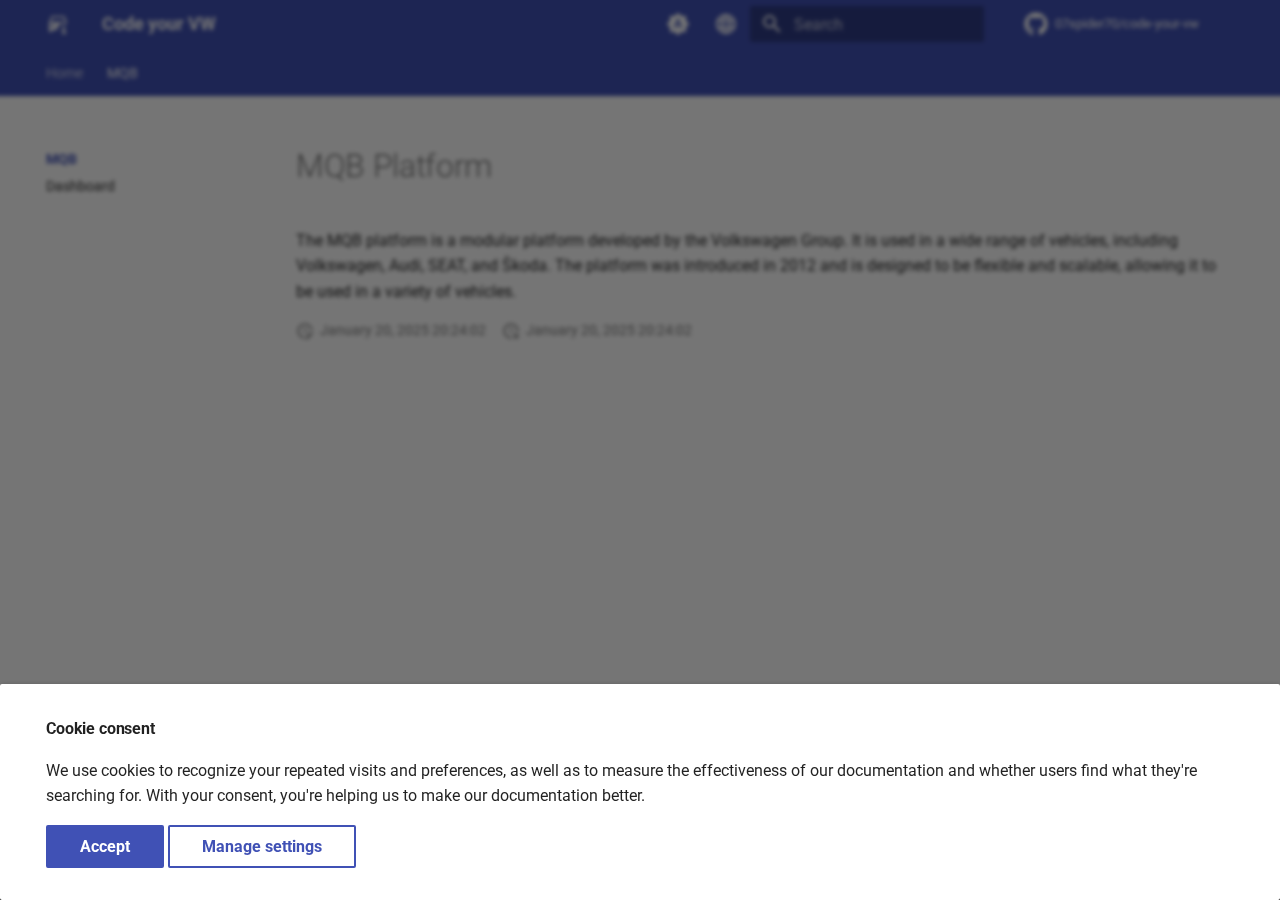
<file: platforms/MQB/index.html>
<!doctype html>
<html lang="en" class="no-js">
  <head>
    
      <meta charset="utf-8">
      <meta name="viewport" content="width=device-width,initial-scale=1">
      
        <meta name="description" content="Code your VW is a collection of code snippets for Volkswagen cars.">
      
      
        <meta name="author" content="07spider70">
      
      
        <link rel="canonical" href="https://07spider70.github.io/code-your-vw/platforms/MQB/">
      
      
        <link rel="prev" href="../..">
      
      
        <link rel="next" href="dashboard/">
      
      
      <link rel="icon" href="../../assets/images/favicon.png">
      <meta name="generator" content="mkdocs-1.6.1, mkdocs-material-9.5.50">
    
    
      
        <title>Overview - Code your VW</title>
      
    
    
      <link rel="stylesheet" href="../../assets/stylesheets/main.a40c8224.min.css">
      
        
        <link rel="stylesheet" href="../../assets/stylesheets/palette.06af60db.min.css">
      
      
  
  
    
    
  
    
    
  
    
    
  
    
    
  
    
    
  
    
    
  
    
    
  
    
    
  
    
    
  
    
    
  
    
    
  
    
    
  
  
  <style>:root{--md-admonition-icon--note:url('data:image/svg+xml;charset=utf-8,<svg xmlns="http://www.w3.org/2000/svg" viewBox="0 0 16 16"><path d="M1 7.775V2.75C1 1.784 1.784 1 2.75 1h5.025c.464 0 .91.184 1.238.513l6.25 6.25a1.75 1.75 0 0 1 0 2.474l-5.026 5.026a1.75 1.75 0 0 1-2.474 0l-6.25-6.25A1.75 1.75 0 0 1 1 7.775m1.5 0c0 .066.026.13.073.177l6.25 6.25a.25.25 0 0 0 .354 0l5.025-5.025a.25.25 0 0 0 0-.354l-6.25-6.25a.25.25 0 0 0-.177-.073H2.75a.25.25 0 0 0-.25.25ZM6 5a1 1 0 1 1 0 2 1 1 0 0 1 0-2"/></svg>');--md-admonition-icon--abstract:url('data:image/svg+xml;charset=utf-8,<svg xmlns="http://www.w3.org/2000/svg" viewBox="0 0 16 16"><path d="M2.5 1.75v11.5c0 .138.112.25.25.25h3.17a.75.75 0 0 1 0 1.5H2.75A1.75 1.75 0 0 1 1 13.25V1.75C1 .784 1.784 0 2.75 0h8.5C12.216 0 13 .784 13 1.75v7.736a.75.75 0 0 1-1.5 0V1.75a.25.25 0 0 0-.25-.25h-8.5a.25.25 0 0 0-.25.25m13.274 9.537zl-4.557 4.45a.75.75 0 0 1-1.055-.008l-1.943-1.95a.75.75 0 0 1 1.062-1.058l1.419 1.425 4.026-3.932a.75.75 0 1 1 1.048 1.074M4.75 4h4.5a.75.75 0 0 1 0 1.5h-4.5a.75.75 0 0 1 0-1.5M4 7.75A.75.75 0 0 1 4.75 7h2a.75.75 0 0 1 0 1.5h-2A.75.75 0 0 1 4 7.75"/></svg>');--md-admonition-icon--info:url('data:image/svg+xml;charset=utf-8,<svg xmlns="http://www.w3.org/2000/svg" viewBox="0 0 16 16"><path d="M0 8a8 8 0 1 1 16 0A8 8 0 0 1 0 8m8-6.5a6.5 6.5 0 1 0 0 13 6.5 6.5 0 0 0 0-13M6.5 7.75A.75.75 0 0 1 7.25 7h1a.75.75 0 0 1 .75.75v2.75h.25a.75.75 0 0 1 0 1.5h-2a.75.75 0 0 1 0-1.5h.25v-2h-.25a.75.75 0 0 1-.75-.75M8 6a1 1 0 1 1 0-2 1 1 0 0 1 0 2"/></svg>');--md-admonition-icon--tip:url('data:image/svg+xml;charset=utf-8,<svg xmlns="http://www.w3.org/2000/svg" viewBox="0 0 16 16"><path d="M3.499.75a.75.75 0 0 1 1.5 0v.996C5.9 2.903 6.793 3.65 7.662 4.376l.24.202c-.036-.694.055-1.422.426-2.163C9.1.873 10.794-.045 12.622.26 14.408.558 16 1.94 16 4.25c0 1.278-.954 2.575-2.44 2.734l.146.508.065.22c.203.701.412 1.455.476 2.226.142 1.707-.4 3.03-1.487 3.898C11.714 14.671 10.27 15 8.75 15h-6a.75.75 0 0 1 0-1.5h1.376a4.5 4.5 0 0 1-.563-1.191 3.84 3.84 0 0 1-.05-2.063 4.65 4.65 0 0 1-2.025-.293.75.75 0 0 1 .525-1.406c1.357.507 2.376-.006 2.698-.318l.009-.01a.747.747 0 0 1 1.06 0 .75.75 0 0 1-.012 1.074c-.912.92-.992 1.835-.768 2.586.221.74.745 1.337 1.196 1.621H8.75c1.343 0 2.398-.296 3.074-.836.635-.507 1.036-1.31.928-2.602-.05-.603-.216-1.224-.422-1.93l-.064-.221c-.12-.407-.246-.84-.353-1.29a2.4 2.4 0 0 1-.507-.441 3.1 3.1 0 0 1-.633-1.248.75.75 0 0 1 1.455-.364c.046.185.144.436.31.627.146.168.353.305.712.305.738 0 1.25-.615 1.25-1.25 0-1.47-.95-2.315-2.123-2.51-1.172-.196-2.227.387-2.706 1.345-.46.92-.27 1.774.019 3.062l.042.19.01.05c.348.443.666.949.94 1.553a.75.75 0 1 1-1.365.62c-.553-1.217-1.32-1.94-2.3-2.768L6.7 5.527c-.814-.68-1.75-1.462-2.692-2.619a3.7 3.7 0 0 0-1.023.88c-.406.495-.663 1.036-.722 1.508.116.122.306.21.591.239.388.038.797-.06 1.032-.19a.75.75 0 0 1 .728 1.31c-.515.287-1.23.439-1.906.373-.682-.067-1.473-.38-1.879-1.193L.75 5.677V5.5c0-.984.48-1.94 1.077-2.664.46-.559 1.05-1.055 1.673-1.353z"/></svg>');--md-admonition-icon--success:url('data:image/svg+xml;charset=utf-8,<svg xmlns="http://www.w3.org/2000/svg" viewBox="0 0 16 16"><path d="M13.78 4.22a.75.75 0 0 1 0 1.06l-7.25 7.25a.75.75 0 0 1-1.06 0L2.22 9.28a.75.75 0 0 1 .018-1.042.75.75 0 0 1 1.042-.018L6 10.94l6.72-6.72a.75.75 0 0 1 1.06 0"/></svg>');--md-admonition-icon--question:url('data:image/svg+xml;charset=utf-8,<svg xmlns="http://www.w3.org/2000/svg" viewBox="0 0 16 16"><path d="M0 8a8 8 0 1 1 16 0A8 8 0 0 1 0 8m8-6.5a6.5 6.5 0 1 0 0 13 6.5 6.5 0 0 0 0-13M6.92 6.085h.001a.749.749 0 1 1-1.342-.67c.169-.339.436-.701.849-.977C6.845 4.16 7.369 4 8 4a2.76 2.76 0 0 1 1.637.525c.503.377.863.965.863 1.725 0 .448-.115.83-.329 1.15-.205.307-.47.513-.692.662-.109.072-.22.138-.313.195l-.006.004a6 6 0 0 0-.26.16 1 1 0 0 0-.276.245.75.75 0 0 1-1.248-.832c.184-.264.42-.489.692-.661q.154-.1.313-.195l.007-.004c.1-.061.182-.11.258-.161a1 1 0 0 0 .277-.245C8.96 6.514 9 6.427 9 6.25a.61.61 0 0 0-.262-.525A1.27 1.27 0 0 0 8 5.5c-.369 0-.595.09-.74.187a1 1 0 0 0-.34.398M9 11a1 1 0 1 1-2 0 1 1 0 0 1 2 0"/></svg>');--md-admonition-icon--warning:url('data:image/svg+xml;charset=utf-8,<svg xmlns="http://www.w3.org/2000/svg" viewBox="0 0 16 16"><path d="M6.457 1.047c.659-1.234 2.427-1.234 3.086 0l6.082 11.378A1.75 1.75 0 0 1 14.082 15H1.918a1.75 1.75 0 0 1-1.543-2.575Zm1.763.707a.25.25 0 0 0-.44 0L1.698 13.132a.25.25 0 0 0 .22.368h12.164a.25.25 0 0 0 .22-.368Zm.53 3.996v2.5a.75.75 0 0 1-1.5 0v-2.5a.75.75 0 0 1 1.5 0M9 11a1 1 0 1 1-2 0 1 1 0 0 1 2 0"/></svg>');--md-admonition-icon--failure:url('data:image/svg+xml;charset=utf-8,<svg xmlns="http://www.w3.org/2000/svg" viewBox="0 0 16 16"><path d="M2.344 2.343za8 8 0 0 1 11.314 11.314A8.002 8.002 0 0 1 .234 10.089a8 8 0 0 1 2.11-7.746m1.06 10.253a6.5 6.5 0 1 0 9.108-9.275 6.5 6.5 0 0 0-9.108 9.275M6.03 4.97 8 6.94l1.97-1.97a.749.749 0 0 1 1.275.326.75.75 0 0 1-.215.734L9.06 8l1.97 1.97a.749.749 0 0 1-.326 1.275.75.75 0 0 1-.734-.215L8 9.06l-1.97 1.97a.749.749 0 0 1-1.275-.326.75.75 0 0 1 .215-.734L6.94 8 4.97 6.03a.75.75 0 0 1 .018-1.042.75.75 0 0 1 1.042-.018"/></svg>');--md-admonition-icon--danger:url('data:image/svg+xml;charset=utf-8,<svg xmlns="http://www.w3.org/2000/svg" viewBox="0 0 16 16"><path d="M9.504.43a1.516 1.516 0 0 1 2.437 1.713L10.415 5.5h2.123c1.57 0 2.346 1.909 1.22 3.004l-7.34 7.142a1.25 1.25 0 0 1-.871.354h-.302a1.25 1.25 0 0 1-1.157-1.723L5.633 10.5H3.462c-1.57 0-2.346-1.909-1.22-3.004zm1.047 1.074L3.286 8.571A.25.25 0 0 0 3.462 9H6.75a.75.75 0 0 1 .694 1.034l-1.713 4.188 6.982-6.793A.25.25 0 0 0 12.538 7H9.25a.75.75 0 0 1-.683-1.06l2.008-4.418.003-.006-.004-.009-.006-.006-.008-.001q-.005 0-.009.004"/></svg>');--md-admonition-icon--bug:url('data:image/svg+xml;charset=utf-8,<svg xmlns="http://www.w3.org/2000/svg" viewBox="0 0 16 16"><path d="M4.72.22a.75.75 0 0 1 1.06 0l1 .999a3.5 3.5 0 0 1 2.441 0l.999-1a.748.748 0 0 1 1.265.332.75.75 0 0 1-.205.729l-.775.776c.616.63.995 1.493.995 2.444v.327q0 .15-.025.292c.408.14.764.392 1.029.722l1.968-.787a.75.75 0 0 1 .556 1.392L13 7.258V9h2.25a.75.75 0 0 1 0 1.5H13v.5q-.002.615-.141 1.186l2.17.868a.75.75 0 0 1-.557 1.392l-2.184-.873A5 5 0 0 1 8 16a5 5 0 0 1-4.288-2.427l-2.183.873a.75.75 0 0 1-.558-1.392l2.17-.868A5 5 0 0 1 3 11v-.5H.75a.75.75 0 0 1 0-1.5H3V7.258L.971 6.446a.75.75 0 0 1 .558-1.392l1.967.787c.265-.33.62-.583 1.03-.722a1.7 1.7 0 0 1-.026-.292V4.5c0-.951.38-1.814.995-2.444L4.72 1.28a.75.75 0 0 1 0-1.06m.53 6.28a.75.75 0 0 0-.75.75V11a3.5 3.5 0 1 0 7 0V7.25a.75.75 0 0 0-.75-.75ZM6.173 5h3.654A.17.17 0 0 0 10 4.827V4.5a2 2 0 1 0-4 0v.327c0 .096.077.173.173.173"/></svg>');--md-admonition-icon--example:url('data:image/svg+xml;charset=utf-8,<svg xmlns="http://www.w3.org/2000/svg" viewBox="0 0 16 16"><path d="M5 5.782V2.5h-.25a.75.75 0 0 1 0-1.5h6.5a.75.75 0 0 1 0 1.5H11v3.282l3.666 5.76C15.619 13.04 14.543 15 12.767 15H3.233c-1.776 0-2.852-1.96-1.899-3.458Zm-2.4 6.565a.75.75 0 0 0 .633 1.153h9.534a.75.75 0 0 0 .633-1.153L12.225 10.5h-8.45ZM9.5 2.5h-3V6c0 .143-.04.283-.117.403L4.73 9h6.54L9.617 6.403A.75.75 0 0 1 9.5 6Z"/></svg>');--md-admonition-icon--quote:url('data:image/svg+xml;charset=utf-8,<svg xmlns="http://www.w3.org/2000/svg" viewBox="0 0 16 16"><path d="M1.75 2.5h10.5a.75.75 0 0 1 0 1.5H1.75a.75.75 0 0 1 0-1.5m4 5h8.5a.75.75 0 0 1 0 1.5h-8.5a.75.75 0 0 1 0-1.5m0 5h8.5a.75.75 0 0 1 0 1.5h-8.5a.75.75 0 0 1 0-1.5M2.5 7.75v6a.75.75 0 0 1-1.5 0v-6a.75.75 0 0 1 1.5 0"/></svg>');}</style>



    
    
      
    
    
      
        
        
        
        <link rel="stylesheet" href="../../assets/external/fonts.googleapis.com/css.b7066c2d.css">
        <style>:root{--md-text-font:"Roboto";--md-code-font:"Source Code Pro"}</style>
      
    
    
      <link rel="stylesheet" href="../../stylesheets/extra.css">
    
    <script>__md_scope=new URL("../..",location),__md_hash=e=>[...e].reduce(((e,_)=>(e<<5)-e+_.charCodeAt(0)),0),__md_get=(e,_=localStorage,t=__md_scope)=>JSON.parse(_.getItem(t.pathname+"."+e)),__md_set=(e,_,t=localStorage,a=__md_scope)=>{try{t.setItem(a.pathname+"."+e,JSON.stringify(_))}catch(e){}}</script>
    
      

    
    
    

  <!-- Determine title -->
  
  
    
  


  </head>
  
  
    
    
      
    
    
    
    
    <body dir="ltr" data-md-color-scheme="default" data-md-color-primary="indigo" data-md-color-accent="indigo">
  
    
    <input class="md-toggle" data-md-toggle="drawer" type="checkbox" id="__drawer" autocomplete="off">
    <input class="md-toggle" data-md-toggle="search" type="checkbox" id="__search" autocomplete="off">
    <label class="md-overlay" for="__drawer"></label>
    <div data-md-component="skip">
      
        
        <a href="#mqb-platform" class="md-skip">
          Skip to content
        </a>
      
    </div>
    <div data-md-component="announce">
      
    </div>
    
    
      

<header class="md-header" data-md-component="header">
  <nav class="md-header__inner md-grid" aria-label="Header">
    <a href="../.." title="Code your VW" class="md-header__button md-logo" aria-label="Code your VW" data-md-component="logo">
      
  
  <svg xmlns="http://www.w3.org/2000/svg" viewBox="0 0 24 24"><path d="M19 15h-2v-2h2m1 7v2h-4v-2h1v-2h-1v-2h3v4m-.08-15a1.5 1.5 0 0 0-1.42-1h-11a1.5 1.5 0 0 0-1.42 1L3 11v8a1 1 0 0 0 1 1h1a1 1 0 0 0 1-1v-1h5a7 7 0 0 1 7-7 6.84 6.84 0 0 1 3 .68V11M6.5 15A1.5 1.5 0 1 1 8 13.5 1.5 1.5 0 0 1 6.5 15M5 10l1.5-4.5h11L19 10Z"/></svg>

    </a>
    <label class="md-header__button md-icon" for="__drawer">
      
      <svg xmlns="http://www.w3.org/2000/svg" viewBox="0 0 24 24"><path d="M3 6h18v2H3zm0 5h18v2H3zm0 5h18v2H3z"/></svg>
    </label>
    <div class="md-header__title" data-md-component="header-title">
      <div class="md-header__ellipsis">
        <div class="md-header__topic">
          <span class="md-ellipsis">
            Code your VW
          </span>
        </div>
        <div class="md-header__topic" data-md-component="header-topic">
          <span class="md-ellipsis">
            
              Overview
            
          </span>
        </div>
      </div>
    </div>
    
      
        <form class="md-header__option" data-md-component="palette">
  
    
    
    
    <input class="md-option" data-md-color-media="(prefers-color-scheme)" data-md-color-scheme="default" data-md-color-primary="indigo" data-md-color-accent="indigo"  aria-label="Switch to light mode"  type="radio" name="__palette" id="__palette_0">
    
      <label class="md-header__button md-icon" title="Switch to light mode" for="__palette_1" hidden>
        <svg xmlns="http://www.w3.org/2000/svg" viewBox="0 0 24 24"><path d="m14.3 16-.7-2h-3.2l-.7 2H7.8L11 7h2l3.2 9zM20 8.69V4h-4.69L12 .69 8.69 4H4v4.69L.69 12 4 15.31V20h4.69L12 23.31 15.31 20H20v-4.69L23.31 12zm-9.15 3.96h2.3L12 9z"/></svg>
      </label>
    
  
    
    
    
    <input class="md-option" data-md-color-media="(prefers-color-scheme: light)" data-md-color-scheme="default" data-md-color-primary="indigo" data-md-color-accent="indigo"  aria-label="Switch to dark mode"  type="radio" name="__palette" id="__palette_1">
    
      <label class="md-header__button md-icon" title="Switch to dark mode" for="__palette_2" hidden>
        <svg xmlns="http://www.w3.org/2000/svg" viewBox="0 0 24 24"><path d="M12 2a7 7 0 0 0-7 7c0 2.38 1.19 4.47 3 5.74V17a1 1 0 0 0 1 1h6a1 1 0 0 0 1-1v-2.26c1.81-1.27 3-3.36 3-5.74a7 7 0 0 0-7-7M9 21a1 1 0 0 0 1 1h4a1 1 0 0 0 1-1v-1H9z"/></svg>
      </label>
    
  
    
    
    
    <input class="md-option" data-md-color-media="(prefers-color-scheme: dark)" data-md-color-scheme="slate" data-md-color-primary="indigo" data-md-color-accent="indigo"  aria-label="Switch to system preference"  type="radio" name="__palette" id="__palette_2">
    
      <label class="md-header__button md-icon" title="Switch to system preference" for="__palette_0" hidden>
        <svg xmlns="http://www.w3.org/2000/svg" viewBox="0 0 24 24"><path d="M12 2a7 7 0 0 1 7 7c0 2.38-1.19 4.47-3 5.74V17a1 1 0 0 1-1 1H9a1 1 0 0 1-1-1v-2.26C6.19 13.47 5 11.38 5 9a7 7 0 0 1 7-7M9 21v-1h6v1a1 1 0 0 1-1 1h-4a1 1 0 0 1-1-1m3-17a5 5 0 0 0-5 5c0 2.05 1.23 3.81 3 4.58V16h4v-2.42c1.77-.77 3-2.53 3-4.58a5 5 0 0 0-5-5"/></svg>
      </label>
    
  
</form>
      
    
    
      <script>var palette=__md_get("__palette");if(palette&&palette.color){if("(prefers-color-scheme)"===palette.color.media){var media=matchMedia("(prefers-color-scheme: light)"),input=document.querySelector(media.matches?"[data-md-color-media='(prefers-color-scheme: light)']":"[data-md-color-media='(prefers-color-scheme: dark)']");palette.color.media=input.getAttribute("data-md-color-media"),palette.color.scheme=input.getAttribute("data-md-color-scheme"),palette.color.primary=input.getAttribute("data-md-color-primary"),palette.color.accent=input.getAttribute("data-md-color-accent")}for(var[key,value]of Object.entries(palette.color))document.body.setAttribute("data-md-color-"+key,value)}</script>
    
    
      <div class="md-header__option">
  <div class="md-select">
    
    <button class="md-header__button md-icon" aria-label="Select language">
      <svg xmlns="http://www.w3.org/2000/svg" viewBox="0 0 24 24"><path d="M16.36 14c.08-.66.14-1.32.14-2s-.06-1.34-.14-2h3.38c.16.64.26 1.31.26 2s-.1 1.36-.26 2m-5.15 5.56c.6-1.11 1.06-2.31 1.38-3.56h2.95a8.03 8.03 0 0 1-4.33 3.56M14.34 14H9.66c-.1-.66-.16-1.32-.16-2s.06-1.35.16-2h4.68c.09.65.16 1.32.16 2s-.07 1.34-.16 2M12 19.96c-.83-1.2-1.5-2.53-1.91-3.96h3.82c-.41 1.43-1.08 2.76-1.91 3.96M8 8H5.08A7.92 7.92 0 0 1 9.4 4.44C8.8 5.55 8.35 6.75 8 8m-2.92 8H8c.35 1.25.8 2.45 1.4 3.56A8 8 0 0 1 5.08 16m-.82-2C4.1 13.36 4 12.69 4 12s.1-1.36.26-2h3.38c-.08.66-.14 1.32-.14 2s.06 1.34.14 2M12 4.03c.83 1.2 1.5 2.54 1.91 3.97h-3.82c.41-1.43 1.08-2.77 1.91-3.97M18.92 8h-2.95a15.7 15.7 0 0 0-1.38-3.56c1.84.63 3.37 1.9 4.33 3.56M12 2C6.47 2 2 6.5 2 12a10 10 0 0 0 10 10 10 10 0 0 0 10-10A10 10 0 0 0 12 2"/></svg>
    </button>
    <div class="md-select__inner">
      <ul class="md-select__list">
        
          <li class="md-select__item">
            <a href="./" hreflang="en" class="md-select__link">
              English
            </a>
          </li>
        
          <li class="md-select__item">
            <a href="../../sk/platforms/MQB/" hreflang="sk" class="md-select__link">
              Slovenský
            </a>
          </li>
        
      </ul>
    </div>
  </div>
</div>
    
    
      <label class="md-header__button md-icon" for="__search">
        
        <svg xmlns="http://www.w3.org/2000/svg" viewBox="0 0 24 24"><path d="M9.5 3A6.5 6.5 0 0 1 16 9.5c0 1.61-.59 3.09-1.56 4.23l.27.27h.79l5 5-1.5 1.5-5-5v-.79l-.27-.27A6.52 6.52 0 0 1 9.5 16 6.5 6.5 0 0 1 3 9.5 6.5 6.5 0 0 1 9.5 3m0 2C7 5 5 7 5 9.5S7 14 9.5 14 14 12 14 9.5 12 5 9.5 5"/></svg>
      </label>
      <div class="md-search" data-md-component="search" role="dialog">
  <label class="md-search__overlay" for="__search"></label>
  <div class="md-search__inner" role="search">
    <form class="md-search__form" name="search">
      <input type="text" class="md-search__input" name="query" aria-label="Search" placeholder="Search" autocapitalize="off" autocorrect="off" autocomplete="off" spellcheck="false" data-md-component="search-query" required>
      <label class="md-search__icon md-icon" for="__search">
        
        <svg xmlns="http://www.w3.org/2000/svg" viewBox="0 0 24 24"><path d="M9.5 3A6.5 6.5 0 0 1 16 9.5c0 1.61-.59 3.09-1.56 4.23l.27.27h.79l5 5-1.5 1.5-5-5v-.79l-.27-.27A6.52 6.52 0 0 1 9.5 16 6.5 6.5 0 0 1 3 9.5 6.5 6.5 0 0 1 9.5 3m0 2C7 5 5 7 5 9.5S7 14 9.5 14 14 12 14 9.5 12 5 9.5 5"/></svg>
        
        <svg xmlns="http://www.w3.org/2000/svg" viewBox="0 0 24 24"><path d="M20 11v2H8l5.5 5.5-1.42 1.42L4.16 12l7.92-7.92L13.5 5.5 8 11z"/></svg>
      </label>
      <nav class="md-search__options" aria-label="Search">
        
          <a href="javascript:void(0)" class="md-search__icon md-icon" title="Share" aria-label="Share" data-clipboard data-clipboard-text="" data-md-component="search-share" tabindex="-1">
            
            <svg xmlns="http://www.w3.org/2000/svg" viewBox="0 0 24 24"><path d="M18 16.08c-.76 0-1.44.3-1.96.77L8.91 12.7c.05-.23.09-.46.09-.7s-.04-.47-.09-.7l7.05-4.11c.54.5 1.25.81 2.04.81a3 3 0 0 0 3-3 3 3 0 0 0-3-3 3 3 0 0 0-3 3c0 .24.04.47.09.7L8.04 9.81C7.5 9.31 6.79 9 6 9a3 3 0 0 0-3 3 3 3 0 0 0 3 3c.79 0 1.5-.31 2.04-.81l7.12 4.15c-.05.21-.08.43-.08.66 0 1.61 1.31 2.91 2.92 2.91s2.92-1.3 2.92-2.91A2.92 2.92 0 0 0 18 16.08"/></svg>
          </a>
        
        <button type="reset" class="md-search__icon md-icon" title="Clear" aria-label="Clear" tabindex="-1">
          
          <svg xmlns="http://www.w3.org/2000/svg" viewBox="0 0 24 24"><path d="M19 6.41 17.59 5 12 10.59 6.41 5 5 6.41 10.59 12 5 17.59 6.41 19 12 13.41 17.59 19 19 17.59 13.41 12z"/></svg>
        </button>
      </nav>
      
        <div class="md-search__suggest" data-md-component="search-suggest"></div>
      
    </form>
    <div class="md-search__output">
      <div class="md-search__scrollwrap" tabindex="0" data-md-scrollfix>
        <div class="md-search-result" data-md-component="search-result">
          <div class="md-search-result__meta">
            Initializing search
          </div>
          <ol class="md-search-result__list" role="presentation"></ol>
        </div>
      </div>
    </div>
  </div>
</div>
    
    
      <div class="md-header__source">
        <a href="https://github.com/07spider70/code-your-vw" title="Go to repository" class="md-source" data-md-component="source">
  <div class="md-source__icon md-icon">
    
    <svg xmlns="http://www.w3.org/2000/svg" viewBox="0 0 496 512"><!--! Font Awesome Free 6.7.2 by @fontawesome - https://fontawesome.com License - https://fontawesome.com/license/free (Icons: CC BY 4.0, Fonts: SIL OFL 1.1, Code: MIT License) Copyright 2024 Fonticons, Inc.--><path d="M165.9 397.4c0 2-2.3 3.6-5.2 3.6-3.3.3-5.6-1.3-5.6-3.6 0-2 2.3-3.6 5.2-3.6 3-.3 5.6 1.3 5.6 3.6m-31.1-4.5c-.7 2 1.3 4.3 4.3 4.9 2.6 1 5.6 0 6.2-2s-1.3-4.3-4.3-5.2c-2.6-.7-5.5.3-6.2 2.3m44.2-1.7c-2.9.7-4.9 2.6-4.6 4.9.3 2 2.9 3.3 5.9 2.6 2.9-.7 4.9-2.6 4.6-4.6-.3-1.9-3-3.2-5.9-2.9M244.8 8C106.1 8 0 113.3 0 252c0 110.9 69.8 205.8 169.5 239.2 12.8 2.3 17.3-5.6 17.3-12.1 0-6.2-.3-40.4-.3-61.4 0 0-70 15-84.7-29.8 0 0-11.4-29.1-27.8-36.6 0 0-22.9-15.7 1.6-15.4 0 0 24.9 2 38.6 25.8 21.9 38.6 58.6 27.5 72.9 20.9 2.3-16 8.8-27.1 16-33.7-55.9-6.2-112.3-14.3-112.3-110.5 0-27.5 7.6-41.3 23.6-58.9-2.6-6.5-11.1-33.3 2.6-67.9 20.9-6.5 69 27 69 27 20-5.6 41.5-8.5 62.8-8.5s42.8 2.9 62.8 8.5c0 0 48.1-33.6 69-27 13.7 34.7 5.2 61.4 2.6 67.9 16 17.7 25.8 31.5 25.8 58.9 0 96.5-58.9 104.2-114.8 110.5 9.2 7.9 17 22.9 17 46.4 0 33.7-.3 75.4-.3 83.6 0 6.5 4.6 14.4 17.3 12.1C428.2 457.8 496 362.9 496 252 496 113.3 383.5 8 244.8 8M97.2 352.9c-1.3 1-1 3.3.7 5.2 1.6 1.6 3.9 2.3 5.2 1 1.3-1 1-3.3-.7-5.2-1.6-1.6-3.9-2.3-5.2-1m-10.8-8.1c-.7 1.3.3 2.9 2.3 3.9 1.6 1 3.6.7 4.3-.7.7-1.3-.3-2.9-2.3-3.9-2-.6-3.6-.3-4.3.7m32.4 35.6c-1.6 1.3-1 4.3 1.3 6.2 2.3 2.3 5.2 2.6 6.5 1 1.3-1.3.7-4.3-1.3-6.2-2.2-2.3-5.2-2.6-6.5-1m-11.4-14.7c-1.6 1-1.6 3.6 0 5.9s4.3 3.3 5.6 2.3c1.6-1.3 1.6-3.9 0-6.2-1.4-2.3-4-3.3-5.6-2"/></svg>
  </div>
  <div class="md-source__repository">
    07spider70/code-your-vw
  </div>
</a>
      </div>
    
  </nav>
  
</header>
    
    <div class="md-container" data-md-component="container">
      
      
        
          
            
<nav class="md-tabs" aria-label="Tabs" data-md-component="tabs">
  <div class="md-grid">
    <ul class="md-tabs__list">
      
        
  
  
  
    <li class="md-tabs__item">
      <a href="../.." class="md-tabs__link">
        
  
    
  
  Home

      </a>
    </li>
  

      
        
  
  
    
  
  
    
    
      <li class="md-tabs__item md-tabs__item--active">
        <a href="./" class="md-tabs__link">
          
  
    
  
  MQB

        </a>
      </li>
    
  

      
    </ul>
  </div>
</nav>
          
        
      
      <main class="md-main" data-md-component="main">
        <div class="md-main__inner md-grid">
          
            
              
              <div class="md-sidebar md-sidebar--primary" data-md-component="sidebar" data-md-type="navigation" >
                <div class="md-sidebar__scrollwrap">
                  <div class="md-sidebar__inner">
                    


  


  

<nav class="md-nav md-nav--primary md-nav--lifted md-nav--integrated" aria-label="Navigation" data-md-level="0">
  <label class="md-nav__title" for="__drawer">
    <a href="../.." title="Code your VW" class="md-nav__button md-logo" aria-label="Code your VW" data-md-component="logo">
      
  
  <svg xmlns="http://www.w3.org/2000/svg" viewBox="0 0 24 24"><path d="M19 15h-2v-2h2m1 7v2h-4v-2h1v-2h-1v-2h3v4m-.08-15a1.5 1.5 0 0 0-1.42-1h-11a1.5 1.5 0 0 0-1.42 1L3 11v8a1 1 0 0 0 1 1h1a1 1 0 0 0 1-1v-1h5a7 7 0 0 1 7-7 6.84 6.84 0 0 1 3 .68V11M6.5 15A1.5 1.5 0 1 1 8 13.5 1.5 1.5 0 0 1 6.5 15M5 10l1.5-4.5h11L19 10Z"/></svg>

    </a>
    Code your VW
  </label>
  
    <div class="md-nav__source">
      <a href="https://github.com/07spider70/code-your-vw" title="Go to repository" class="md-source" data-md-component="source">
  <div class="md-source__icon md-icon">
    
    <svg xmlns="http://www.w3.org/2000/svg" viewBox="0 0 496 512"><!--! Font Awesome Free 6.7.2 by @fontawesome - https://fontawesome.com License - https://fontawesome.com/license/free (Icons: CC BY 4.0, Fonts: SIL OFL 1.1, Code: MIT License) Copyright 2024 Fonticons, Inc.--><path d="M165.9 397.4c0 2-2.3 3.6-5.2 3.6-3.3.3-5.6-1.3-5.6-3.6 0-2 2.3-3.6 5.2-3.6 3-.3 5.6 1.3 5.6 3.6m-31.1-4.5c-.7 2 1.3 4.3 4.3 4.9 2.6 1 5.6 0 6.2-2s-1.3-4.3-4.3-5.2c-2.6-.7-5.5.3-6.2 2.3m44.2-1.7c-2.9.7-4.9 2.6-4.6 4.9.3 2 2.9 3.3 5.9 2.6 2.9-.7 4.9-2.6 4.6-4.6-.3-1.9-3-3.2-5.9-2.9M244.8 8C106.1 8 0 113.3 0 252c0 110.9 69.8 205.8 169.5 239.2 12.8 2.3 17.3-5.6 17.3-12.1 0-6.2-.3-40.4-.3-61.4 0 0-70 15-84.7-29.8 0 0-11.4-29.1-27.8-36.6 0 0-22.9-15.7 1.6-15.4 0 0 24.9 2 38.6 25.8 21.9 38.6 58.6 27.5 72.9 20.9 2.3-16 8.8-27.1 16-33.7-55.9-6.2-112.3-14.3-112.3-110.5 0-27.5 7.6-41.3 23.6-58.9-2.6-6.5-11.1-33.3 2.6-67.9 20.9-6.5 69 27 69 27 20-5.6 41.5-8.5 62.8-8.5s42.8 2.9 62.8 8.5c0 0 48.1-33.6 69-27 13.7 34.7 5.2 61.4 2.6 67.9 16 17.7 25.8 31.5 25.8 58.9 0 96.5-58.9 104.2-114.8 110.5 9.2 7.9 17 22.9 17 46.4 0 33.7-.3 75.4-.3 83.6 0 6.5 4.6 14.4 17.3 12.1C428.2 457.8 496 362.9 496 252 496 113.3 383.5 8 244.8 8M97.2 352.9c-1.3 1-1 3.3.7 5.2 1.6 1.6 3.9 2.3 5.2 1 1.3-1 1-3.3-.7-5.2-1.6-1.6-3.9-2.3-5.2-1m-10.8-8.1c-.7 1.3.3 2.9 2.3 3.9 1.6 1 3.6.7 4.3-.7.7-1.3-.3-2.9-2.3-3.9-2-.6-3.6-.3-4.3.7m32.4 35.6c-1.6 1.3-1 4.3 1.3 6.2 2.3 2.3 5.2 2.6 6.5 1 1.3-1.3.7-4.3-1.3-6.2-2.2-2.3-5.2-2.6-6.5-1m-11.4-14.7c-1.6 1-1.6 3.6 0 5.9s4.3 3.3 5.6 2.3c1.6-1.3 1.6-3.9 0-6.2-1.4-2.3-4-3.3-5.6-2"/></svg>
  </div>
  <div class="md-source__repository">
    07spider70/code-your-vw
  </div>
</a>
    </div>
  
  <ul class="md-nav__list" data-md-scrollfix>
    
      
      
  
  
  
  
    <li class="md-nav__item">
      <a href="../.." class="md-nav__link">
        
  
  <span class="md-ellipsis">
    Home
  </span>
  

      </a>
    </li>
  

    
      
      
  
  
    
  
  
  
    
    
      
        
          
        
      
        
      
    
    
      
        
        
      
      
        
      
    
    
      
    
    <li class="md-nav__item md-nav__item--active md-nav__item--section md-nav__item--nested">
      
        
        
        <input class="md-nav__toggle md-toggle " type="checkbox" id="__nav_2" checked>
        
          
          
          <div class="md-nav__link md-nav__container">
            <a href="./" class="md-nav__link md-nav__link--active">
              
  
  <span class="md-ellipsis">
    MQB
  </span>
  

            </a>
            
              
              <label class="md-nav__link md-nav__link--active" for="__nav_2" id="__nav_2_label" tabindex="">
                <span class="md-nav__icon md-icon"></span>
              </label>
            
          </div>
        
        <nav class="md-nav" data-md-level="1" aria-labelledby="__nav_2_label" aria-expanded="true">
          <label class="md-nav__title" for="__nav_2">
            <span class="md-nav__icon md-icon"></span>
            MQB
          </label>
          <ul class="md-nav__list" data-md-scrollfix>
            
              
            
              
                
  
  
  
  
    <li class="md-nav__item">
      <a href="dashboard/" class="md-nav__link">
        
  
  <span class="md-ellipsis">
    Dashboard
  </span>
  

      </a>
    </li>
  

              
            
          </ul>
        </nav>
      
    </li>
  

    
  </ul>
</nav>
                  </div>
                </div>
              </div>
            
            
          
          
            <div class="md-content" data-md-component="content">
              <article class="md-content__inner md-typeset">
                
  
                  

  
  


<h1 id="mqb-platform">MQB Platform<a class="headerlink" href="#mqb-platform" title="Permanent link">&para;</a></h1>
<p>The MQB platform is a modular platform developed by the Volkswagen Group. It is used in a wide range of vehicles, including Volkswagen, Audi, SEAT, and Škoda. The platform was introduced in 2012 and is designed to be flexible and scalable, allowing it to be used in a variety of vehicles.</p>







  
    
  
  
    
  


  <aside class="md-source-file">
    
      
  <span class="md-source-file__fact">
    <span class="md-icon" title="Last update">
      <svg xmlns="http://www.w3.org/2000/svg" viewBox="0 0 24 24"><path d="M21 13.1c-.1 0-.3.1-.4.2l-1 1 2.1 2.1 1-1c.2-.2.2-.6 0-.8l-1.3-1.3c-.1-.1-.2-.2-.4-.2m-1.9 1.8-6.1 6V23h2.1l6.1-6.1zM12.5 7v5.2l4 2.4-1 1L11 13V7zM11 21.9c-5.1-.5-9-4.8-9-9.9C2 6.5 6.5 2 12 2c5.3 0 9.6 4.1 10 9.3-.3-.1-.6-.2-1-.2s-.7.1-1 .2C19.6 7.2 16.2 4 12 4c-4.4 0-8 3.6-8 8 0 4.1 3.1 7.5 7.1 7.9l-.1.2z"/></svg>
    </span>
    <span class="git-revision-date-localized-plugin git-revision-date-localized-plugin-datetime">January 20, 2025 20:24:02</span>
  </span>

    
    
      
  <span class="md-source-file__fact">
    <span class="md-icon" title="Created">
      <svg xmlns="http://www.w3.org/2000/svg" viewBox="0 0 24 24"><path d="M14.47 15.08 11 13V7h1.5v5.25l3.08 1.83c-.41.28-.79.62-1.11 1m-1.39 4.84c-.36.05-.71.08-1.08.08-4.42 0-8-3.58-8-8s3.58-8 8-8 8 3.58 8 8c0 .37-.03.72-.08 1.08.69.1 1.33.32 1.92.64.1-.56.16-1.13.16-1.72 0-5.5-4.5-10-10-10S2 6.5 2 12s4.47 10 10 10c.59 0 1.16-.06 1.72-.16-.32-.59-.54-1.23-.64-1.92M18 15v3h-3v2h3v3h2v-3h3v-2h-3v-3z"/></svg>
    </span>
    <span class="git-revision-date-localized-plugin git-revision-date-localized-plugin-datetime">January 20, 2025 20:24:02</span>
  </span>

    
    
    
  </aside>





                

              </article>
            </div>
          
          
  <script>var tabs=__md_get("__tabs");if(Array.isArray(tabs))e:for(var set of document.querySelectorAll(".tabbed-set")){var labels=set.querySelector(".tabbed-labels");for(var tab of tabs)for(var label of labels.getElementsByTagName("label"))if(label.innerText.trim()===tab){var input=document.getElementById(label.htmlFor);input.checked=!0;continue e}}</script>

<script>var target=document.getElementById(location.hash.slice(1));target&&target.name&&(target.checked=target.name.startsWith("__tabbed_"))</script>
        </div>
        
          <button type="button" class="md-top md-icon" data-md-component="top" hidden>
  
  <svg xmlns="http://www.w3.org/2000/svg" viewBox="0 0 24 24"><path d="M13 20h-2V8l-5.5 5.5-1.42-1.42L12 4.16l7.92 7.92-1.42 1.42L13 8z"/></svg>
  Back to top
</button>
        
      </main>
      
        <footer class="md-footer">
  
    
      
      <nav class="md-footer__inner md-grid" aria-label="Footer" >
        
          
          <a href="../.." class="md-footer__link md-footer__link--prev" aria-label="Previous: Home">
            <div class="md-footer__button md-icon">
              
              <svg xmlns="http://www.w3.org/2000/svg" viewBox="0 0 24 24"><path d="M20 11v2H8l5.5 5.5-1.42 1.42L4.16 12l7.92-7.92L13.5 5.5 8 11z"/></svg>
            </div>
            <div class="md-footer__title">
              <span class="md-footer__direction">
                Previous
              </span>
              <div class="md-ellipsis">
                Home
              </div>
            </div>
          </a>
        
        
          
          <a href="dashboard/" class="md-footer__link md-footer__link--next" aria-label="Next: Dashboard">
            <div class="md-footer__title">
              <span class="md-footer__direction">
                Next
              </span>
              <div class="md-ellipsis">
                Dashboard
              </div>
            </div>
            <div class="md-footer__button md-icon">
              
              <svg xmlns="http://www.w3.org/2000/svg" viewBox="0 0 24 24"><path d="M4 11v2h12l-5.5 5.5 1.42 1.42L19.84 12l-7.92-7.92L10.5 5.5 16 11z"/></svg>
            </div>
          </a>
        
      </nav>
    
  
  <div class="md-footer-meta md-typeset">
    <div class="md-footer-meta__inner md-grid">
      <div class="md-copyright">
  
    <div class="md-copyright__highlight">
      
Copyright &copy; 2025 07spider70 <br> <a href="#__consent">Change cookie settings</a>
    </div>
  
  
</div>
      
        <div class="md-social">
  
    
    
    
    
      
      
    
    <a href="https://www.linkedin.com/in/jan-remen-a54293222" target="_blank" rel="noopener" title="www.linkedin.com" class="md-social__link">
      <svg xmlns="http://www.w3.org/2000/svg" viewBox="0 0 448 512"><!--! Font Awesome Free 6.7.2 by @fontawesome - https://fontawesome.com License - https://fontawesome.com/license/free (Icons: CC BY 4.0, Fonts: SIL OFL 1.1, Code: MIT License) Copyright 2024 Fonticons, Inc.--><path d="M416 32H31.9C14.3 32 0 46.5 0 64.3v383.4C0 465.5 14.3 480 31.9 480H416c17.6 0 32-14.5 32-32.3V64.3c0-17.8-14.4-32.3-32-32.3M135.4 416H69V202.2h66.5V416zm-33.2-243c-21.3 0-38.5-17.3-38.5-38.5S80.9 96 102.2 96c21.2 0 38.5 17.3 38.5 38.5 0 21.3-17.2 38.5-38.5 38.5m282.1 243h-66.4V312c0-24.8-.5-56.7-34.5-56.7-34.6 0-39.9 27-39.9 54.9V416h-66.4V202.2h63.7v29.2h.9c8.9-16.8 30.6-34.5 62.9-34.5 67.2 0 79.7 44.3 79.7 101.9z"/></svg>
    </a>
  
</div>
      
    </div>
  </div>
</footer>
      
    </div>
    <div class="md-dialog" data-md-component="dialog">
      <div class="md-dialog__inner md-typeset"></div>
    </div>
    
      <div class="md-progress" data-md-component="progress" role="progressbar"></div>
    
    
      <div class="md-consent" data-md-component="consent" id="__consent" hidden>
        <div class="md-consent__overlay"></div>
        <aside class="md-consent__inner">
          <form class="md-consent__form md-grid md-typeset" name="consent">
            


  
    
  



  


<h4>Cookie consent</h4>
<p>
We use cookies to recognize your repeated visits and preferences, as well as to measure the effectiveness of our documentation and whether users find what they're searching for. With your consent, you're helping us to make our documentation better.</p>
<input class="md-toggle" type="checkbox" id="__settings" >
<div class="md-consent__settings">
  <ul class="task-list">
    
      
      
        
        
      
      <li class="task-list-item">
        <label class="task-list-control">
          <input type="checkbox" name="github" checked>
          <span class="task-list-indicator"></span>
          GitHub
        </label>
      </li>
    
  </ul>
</div>
<div class="md-consent__controls">
  
    
      <button class="md-button md-button--primary">Accept</button>
    
    
    
  
    
    
    
      <label class="md-button" for="__settings">Manage settings</label>
    
  
</div>
          </form>
        </aside>
      </div>
      <script>var consent=__md_get("__consent");if(consent)for(var input of document.forms.consent.elements)input.name&&(input.checked=consent[input.name]||!1);else"file:"!==location.protocol&&setTimeout((function(){document.querySelector("[data-md-component=consent]").hidden=!1}),250);var form=document.forms.consent;for(var action of["submit","reset"])form.addEventListener(action,(function(e){if(e.preventDefault(),"reset"===e.type)for(var n of document.forms.consent.elements)n.name&&(n.checked=!1);__md_set("__consent",Object.fromEntries(Array.from(new FormData(form).keys()).map((function(e){return[e,!0]})))),location.hash="",location.reload()}))</script>
    
    <script id="__config" type="application/json">{"base": "../..", "features": ["navigation.tabs", "navigation.sections", "navigation.path", "navigation.expand", "navigation.footer", "navigation.indexes", "navigation.instant", "navigation.instant.progress", "navigation.tracking", "navigation.top", "search.suggest", "search.highlight", "content.tabs.link", "content.code.annotate", "content.code.copy", "content.tooltips", "toc.integrate", "search.share", "toc.follow", "navigation.prune", "announce.dismiss"], "search": "../../assets/javascripts/workers/search.f8cc74c7.min.js", "translations": {"clipboard.copied": "Copied to clipboard", "clipboard.copy": "Copy to clipboard", "search.result.more.one": "1 more on this page", "search.result.more.other": "# more on this page", "search.result.none": "No matching documents", "search.result.one": "1 matching document", "search.result.other": "# matching documents", "search.result.placeholder": "Type to start searching", "search.result.term.missing": "Missing", "select.version": "Select version"}}</script>
    
    
      <script src="../../assets/javascripts/bundle.60a45f97.min.js"></script>
      
    
  </body>
</html>
</file>
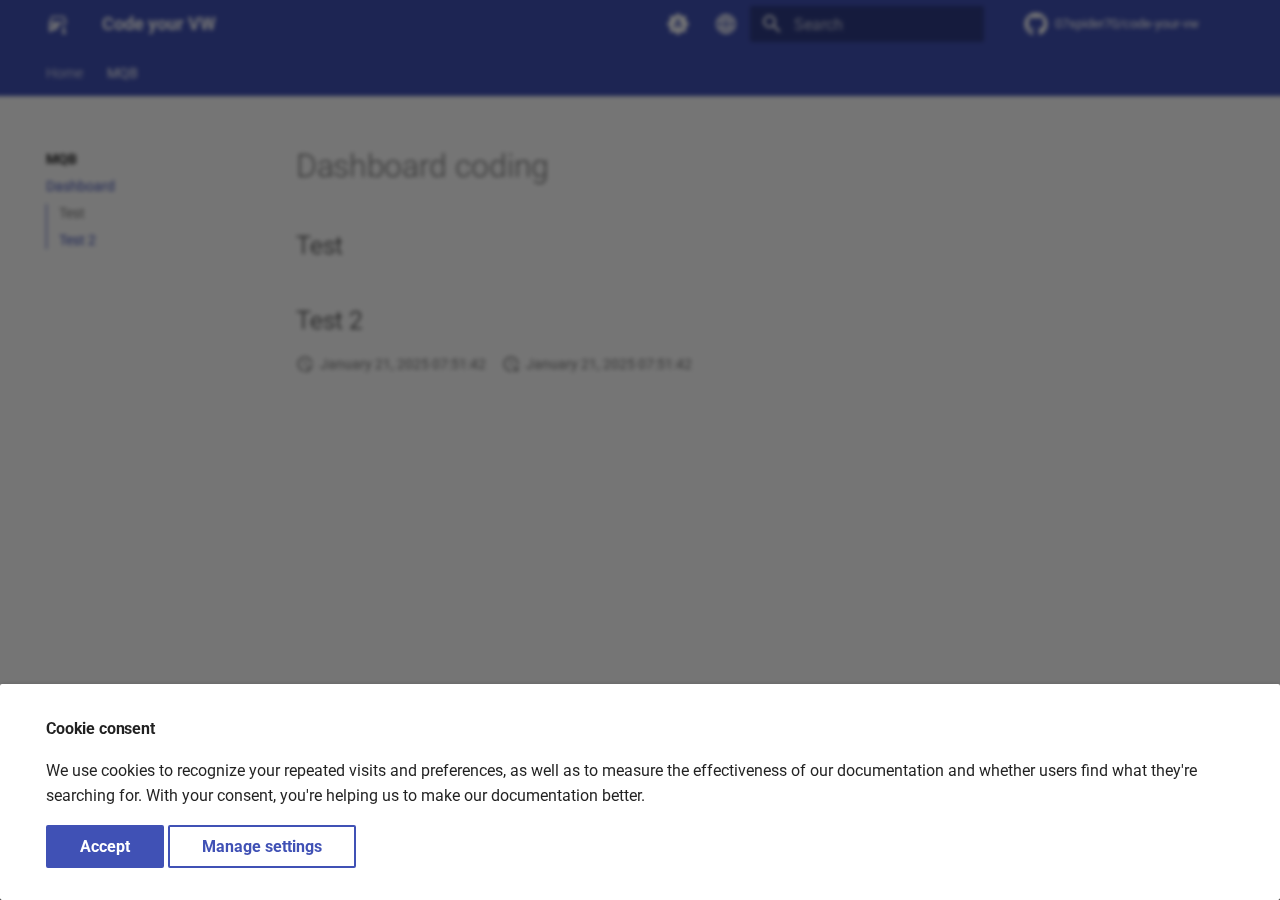
<file: platforms/MQB/dashboard/index.html>
<!doctype html>
<html lang="en" class="no-js">
  <head>
    
      <meta charset="utf-8">
      <meta name="viewport" content="width=device-width,initial-scale=1">
      
        <meta name="description" content="Code your VW is a collection of code snippets for Volkswagen cars.">
      
      
        <meta name="author" content="07spider70">
      
      
        <link rel="canonical" href="https://07spider70.github.io/code-your-vw/platforms/MQB/dashboard/">
      
      
        <link rel="prev" href="../">
      
      
      
      <link rel="icon" href="../../../assets/images/favicon.png">
      <meta name="generator" content="mkdocs-1.6.1, mkdocs-material-9.5.50">
    
    
      
        <title>Dashboard - Code your VW</title>
      
    
    
      <link rel="stylesheet" href="../../../assets/stylesheets/main.a40c8224.min.css">
      
        
        <link rel="stylesheet" href="../../../assets/stylesheets/palette.06af60db.min.css">
      
      
  
  
    
    
  
    
    
  
    
    
  
    
    
  
    
    
  
    
    
  
    
    
  
    
    
  
    
    
  
    
    
  
    
    
  
    
    
  
  
  <style>:root{--md-admonition-icon--note:url('data:image/svg+xml;charset=utf-8,<svg xmlns="http://www.w3.org/2000/svg" viewBox="0 0 16 16"><path d="M1 7.775V2.75C1 1.784 1.784 1 2.75 1h5.025c.464 0 .91.184 1.238.513l6.25 6.25a1.75 1.75 0 0 1 0 2.474l-5.026 5.026a1.75 1.75 0 0 1-2.474 0l-6.25-6.25A1.75 1.75 0 0 1 1 7.775m1.5 0c0 .066.026.13.073.177l6.25 6.25a.25.25 0 0 0 .354 0l5.025-5.025a.25.25 0 0 0 0-.354l-6.25-6.25a.25.25 0 0 0-.177-.073H2.75a.25.25 0 0 0-.25.25ZM6 5a1 1 0 1 1 0 2 1 1 0 0 1 0-2"/></svg>');--md-admonition-icon--abstract:url('data:image/svg+xml;charset=utf-8,<svg xmlns="http://www.w3.org/2000/svg" viewBox="0 0 16 16"><path d="M2.5 1.75v11.5c0 .138.112.25.25.25h3.17a.75.75 0 0 1 0 1.5H2.75A1.75 1.75 0 0 1 1 13.25V1.75C1 .784 1.784 0 2.75 0h8.5C12.216 0 13 .784 13 1.75v7.736a.75.75 0 0 1-1.5 0V1.75a.25.25 0 0 0-.25-.25h-8.5a.25.25 0 0 0-.25.25m13.274 9.537zl-4.557 4.45a.75.75 0 0 1-1.055-.008l-1.943-1.95a.75.75 0 0 1 1.062-1.058l1.419 1.425 4.026-3.932a.75.75 0 1 1 1.048 1.074M4.75 4h4.5a.75.75 0 0 1 0 1.5h-4.5a.75.75 0 0 1 0-1.5M4 7.75A.75.75 0 0 1 4.75 7h2a.75.75 0 0 1 0 1.5h-2A.75.75 0 0 1 4 7.75"/></svg>');--md-admonition-icon--info:url('data:image/svg+xml;charset=utf-8,<svg xmlns="http://www.w3.org/2000/svg" viewBox="0 0 16 16"><path d="M0 8a8 8 0 1 1 16 0A8 8 0 0 1 0 8m8-6.5a6.5 6.5 0 1 0 0 13 6.5 6.5 0 0 0 0-13M6.5 7.75A.75.75 0 0 1 7.25 7h1a.75.75 0 0 1 .75.75v2.75h.25a.75.75 0 0 1 0 1.5h-2a.75.75 0 0 1 0-1.5h.25v-2h-.25a.75.75 0 0 1-.75-.75M8 6a1 1 0 1 1 0-2 1 1 0 0 1 0 2"/></svg>');--md-admonition-icon--tip:url('data:image/svg+xml;charset=utf-8,<svg xmlns="http://www.w3.org/2000/svg" viewBox="0 0 16 16"><path d="M3.499.75a.75.75 0 0 1 1.5 0v.996C5.9 2.903 6.793 3.65 7.662 4.376l.24.202c-.036-.694.055-1.422.426-2.163C9.1.873 10.794-.045 12.622.26 14.408.558 16 1.94 16 4.25c0 1.278-.954 2.575-2.44 2.734l.146.508.065.22c.203.701.412 1.455.476 2.226.142 1.707-.4 3.03-1.487 3.898C11.714 14.671 10.27 15 8.75 15h-6a.75.75 0 0 1 0-1.5h1.376a4.5 4.5 0 0 1-.563-1.191 3.84 3.84 0 0 1-.05-2.063 4.65 4.65 0 0 1-2.025-.293.75.75 0 0 1 .525-1.406c1.357.507 2.376-.006 2.698-.318l.009-.01a.747.747 0 0 1 1.06 0 .75.75 0 0 1-.012 1.074c-.912.92-.992 1.835-.768 2.586.221.74.745 1.337 1.196 1.621H8.75c1.343 0 2.398-.296 3.074-.836.635-.507 1.036-1.31.928-2.602-.05-.603-.216-1.224-.422-1.93l-.064-.221c-.12-.407-.246-.84-.353-1.29a2.4 2.4 0 0 1-.507-.441 3.1 3.1 0 0 1-.633-1.248.75.75 0 0 1 1.455-.364c.046.185.144.436.31.627.146.168.353.305.712.305.738 0 1.25-.615 1.25-1.25 0-1.47-.95-2.315-2.123-2.51-1.172-.196-2.227.387-2.706 1.345-.46.92-.27 1.774.019 3.062l.042.19.01.05c.348.443.666.949.94 1.553a.75.75 0 1 1-1.365.62c-.553-1.217-1.32-1.94-2.3-2.768L6.7 5.527c-.814-.68-1.75-1.462-2.692-2.619a3.7 3.7 0 0 0-1.023.88c-.406.495-.663 1.036-.722 1.508.116.122.306.21.591.239.388.038.797-.06 1.032-.19a.75.75 0 0 1 .728 1.31c-.515.287-1.23.439-1.906.373-.682-.067-1.473-.38-1.879-1.193L.75 5.677V5.5c0-.984.48-1.94 1.077-2.664.46-.559 1.05-1.055 1.673-1.353z"/></svg>');--md-admonition-icon--success:url('data:image/svg+xml;charset=utf-8,<svg xmlns="http://www.w3.org/2000/svg" viewBox="0 0 16 16"><path d="M13.78 4.22a.75.75 0 0 1 0 1.06l-7.25 7.25a.75.75 0 0 1-1.06 0L2.22 9.28a.75.75 0 0 1 .018-1.042.75.75 0 0 1 1.042-.018L6 10.94l6.72-6.72a.75.75 0 0 1 1.06 0"/></svg>');--md-admonition-icon--question:url('data:image/svg+xml;charset=utf-8,<svg xmlns="http://www.w3.org/2000/svg" viewBox="0 0 16 16"><path d="M0 8a8 8 0 1 1 16 0A8 8 0 0 1 0 8m8-6.5a6.5 6.5 0 1 0 0 13 6.5 6.5 0 0 0 0-13M6.92 6.085h.001a.749.749 0 1 1-1.342-.67c.169-.339.436-.701.849-.977C6.845 4.16 7.369 4 8 4a2.76 2.76 0 0 1 1.637.525c.503.377.863.965.863 1.725 0 .448-.115.83-.329 1.15-.205.307-.47.513-.692.662-.109.072-.22.138-.313.195l-.006.004a6 6 0 0 0-.26.16 1 1 0 0 0-.276.245.75.75 0 0 1-1.248-.832c.184-.264.42-.489.692-.661q.154-.1.313-.195l.007-.004c.1-.061.182-.11.258-.161a1 1 0 0 0 .277-.245C8.96 6.514 9 6.427 9 6.25a.61.61 0 0 0-.262-.525A1.27 1.27 0 0 0 8 5.5c-.369 0-.595.09-.74.187a1 1 0 0 0-.34.398M9 11a1 1 0 1 1-2 0 1 1 0 0 1 2 0"/></svg>');--md-admonition-icon--warning:url('data:image/svg+xml;charset=utf-8,<svg xmlns="http://www.w3.org/2000/svg" viewBox="0 0 16 16"><path d="M6.457 1.047c.659-1.234 2.427-1.234 3.086 0l6.082 11.378A1.75 1.75 0 0 1 14.082 15H1.918a1.75 1.75 0 0 1-1.543-2.575Zm1.763.707a.25.25 0 0 0-.44 0L1.698 13.132a.25.25 0 0 0 .22.368h12.164a.25.25 0 0 0 .22-.368Zm.53 3.996v2.5a.75.75 0 0 1-1.5 0v-2.5a.75.75 0 0 1 1.5 0M9 11a1 1 0 1 1-2 0 1 1 0 0 1 2 0"/></svg>');--md-admonition-icon--failure:url('data:image/svg+xml;charset=utf-8,<svg xmlns="http://www.w3.org/2000/svg" viewBox="0 0 16 16"><path d="M2.344 2.343za8 8 0 0 1 11.314 11.314A8.002 8.002 0 0 1 .234 10.089a8 8 0 0 1 2.11-7.746m1.06 10.253a6.5 6.5 0 1 0 9.108-9.275 6.5 6.5 0 0 0-9.108 9.275M6.03 4.97 8 6.94l1.97-1.97a.749.749 0 0 1 1.275.326.75.75 0 0 1-.215.734L9.06 8l1.97 1.97a.749.749 0 0 1-.326 1.275.75.75 0 0 1-.734-.215L8 9.06l-1.97 1.97a.749.749 0 0 1-1.275-.326.75.75 0 0 1 .215-.734L6.94 8 4.97 6.03a.75.75 0 0 1 .018-1.042.75.75 0 0 1 1.042-.018"/></svg>');--md-admonition-icon--danger:url('data:image/svg+xml;charset=utf-8,<svg xmlns="http://www.w3.org/2000/svg" viewBox="0 0 16 16"><path d="M9.504.43a1.516 1.516 0 0 1 2.437 1.713L10.415 5.5h2.123c1.57 0 2.346 1.909 1.22 3.004l-7.34 7.142a1.25 1.25 0 0 1-.871.354h-.302a1.25 1.25 0 0 1-1.157-1.723L5.633 10.5H3.462c-1.57 0-2.346-1.909-1.22-3.004zm1.047 1.074L3.286 8.571A.25.25 0 0 0 3.462 9H6.75a.75.75 0 0 1 .694 1.034l-1.713 4.188 6.982-6.793A.25.25 0 0 0 12.538 7H9.25a.75.75 0 0 1-.683-1.06l2.008-4.418.003-.006-.004-.009-.006-.006-.008-.001q-.005 0-.009.004"/></svg>');--md-admonition-icon--bug:url('data:image/svg+xml;charset=utf-8,<svg xmlns="http://www.w3.org/2000/svg" viewBox="0 0 16 16"><path d="M4.72.22a.75.75 0 0 1 1.06 0l1 .999a3.5 3.5 0 0 1 2.441 0l.999-1a.748.748 0 0 1 1.265.332.75.75 0 0 1-.205.729l-.775.776c.616.63.995 1.493.995 2.444v.327q0 .15-.025.292c.408.14.764.392 1.029.722l1.968-.787a.75.75 0 0 1 .556 1.392L13 7.258V9h2.25a.75.75 0 0 1 0 1.5H13v.5q-.002.615-.141 1.186l2.17.868a.75.75 0 0 1-.557 1.392l-2.184-.873A5 5 0 0 1 8 16a5 5 0 0 1-4.288-2.427l-2.183.873a.75.75 0 0 1-.558-1.392l2.17-.868A5 5 0 0 1 3 11v-.5H.75a.75.75 0 0 1 0-1.5H3V7.258L.971 6.446a.75.75 0 0 1 .558-1.392l1.967.787c.265-.33.62-.583 1.03-.722a1.7 1.7 0 0 1-.026-.292V4.5c0-.951.38-1.814.995-2.444L4.72 1.28a.75.75 0 0 1 0-1.06m.53 6.28a.75.75 0 0 0-.75.75V11a3.5 3.5 0 1 0 7 0V7.25a.75.75 0 0 0-.75-.75ZM6.173 5h3.654A.17.17 0 0 0 10 4.827V4.5a2 2 0 1 0-4 0v.327c0 .096.077.173.173.173"/></svg>');--md-admonition-icon--example:url('data:image/svg+xml;charset=utf-8,<svg xmlns="http://www.w3.org/2000/svg" viewBox="0 0 16 16"><path d="M5 5.782V2.5h-.25a.75.75 0 0 1 0-1.5h6.5a.75.75 0 0 1 0 1.5H11v3.282l3.666 5.76C15.619 13.04 14.543 15 12.767 15H3.233c-1.776 0-2.852-1.96-1.899-3.458Zm-2.4 6.565a.75.75 0 0 0 .633 1.153h9.534a.75.75 0 0 0 .633-1.153L12.225 10.5h-8.45ZM9.5 2.5h-3V6c0 .143-.04.283-.117.403L4.73 9h6.54L9.617 6.403A.75.75 0 0 1 9.5 6Z"/></svg>');--md-admonition-icon--quote:url('data:image/svg+xml;charset=utf-8,<svg xmlns="http://www.w3.org/2000/svg" viewBox="0 0 16 16"><path d="M1.75 2.5h10.5a.75.75 0 0 1 0 1.5H1.75a.75.75 0 0 1 0-1.5m4 5h8.5a.75.75 0 0 1 0 1.5h-8.5a.75.75 0 0 1 0-1.5m0 5h8.5a.75.75 0 0 1 0 1.5h-8.5a.75.75 0 0 1 0-1.5M2.5 7.75v6a.75.75 0 0 1-1.5 0v-6a.75.75 0 0 1 1.5 0"/></svg>');}</style>



    
    
      
    
    
      
        
        
        
        <link rel="stylesheet" href="../../../assets/external/fonts.googleapis.com/css.b7066c2d.css">
        <style>:root{--md-text-font:"Roboto";--md-code-font:"Source Code Pro"}</style>
      
    
    
      <link rel="stylesheet" href="../../../stylesheets/extra.css">
    
    <script>__md_scope=new URL("../../..",location),__md_hash=e=>[...e].reduce(((e,_)=>(e<<5)-e+_.charCodeAt(0)),0),__md_get=(e,_=localStorage,t=__md_scope)=>JSON.parse(_.getItem(t.pathname+"."+e)),__md_set=(e,_,t=localStorage,a=__md_scope)=>{try{t.setItem(a.pathname+"."+e,JSON.stringify(_))}catch(e){}}</script>
    
      

    
    
    

  <!-- Determine title -->
  
  
    
  


  </head>
  
  
    
    
      
    
    
    
    
    <body dir="ltr" data-md-color-scheme="default" data-md-color-primary="indigo" data-md-color-accent="indigo">
  
    
    <input class="md-toggle" data-md-toggle="drawer" type="checkbox" id="__drawer" autocomplete="off">
    <input class="md-toggle" data-md-toggle="search" type="checkbox" id="__search" autocomplete="off">
    <label class="md-overlay" for="__drawer"></label>
    <div data-md-component="skip">
      
        
        <a href="#dashboard-coding" class="md-skip">
          Skip to content
        </a>
      
    </div>
    <div data-md-component="announce">
      
    </div>
    
    
      

<header class="md-header" data-md-component="header">
  <nav class="md-header__inner md-grid" aria-label="Header">
    <a href="../../.." title="Code your VW" class="md-header__button md-logo" aria-label="Code your VW" data-md-component="logo">
      
  
  <svg xmlns="http://www.w3.org/2000/svg" viewBox="0 0 24 24"><path d="M19 15h-2v-2h2m1 7v2h-4v-2h1v-2h-1v-2h3v4m-.08-15a1.5 1.5 0 0 0-1.42-1h-11a1.5 1.5 0 0 0-1.42 1L3 11v8a1 1 0 0 0 1 1h1a1 1 0 0 0 1-1v-1h5a7 7 0 0 1 7-7 6.84 6.84 0 0 1 3 .68V11M6.5 15A1.5 1.5 0 1 1 8 13.5 1.5 1.5 0 0 1 6.5 15M5 10l1.5-4.5h11L19 10Z"/></svg>

    </a>
    <label class="md-header__button md-icon" for="__drawer">
      
      <svg xmlns="http://www.w3.org/2000/svg" viewBox="0 0 24 24"><path d="M3 6h18v2H3zm0 5h18v2H3zm0 5h18v2H3z"/></svg>
    </label>
    <div class="md-header__title" data-md-component="header-title">
      <div class="md-header__ellipsis">
        <div class="md-header__topic">
          <span class="md-ellipsis">
            Code your VW
          </span>
        </div>
        <div class="md-header__topic" data-md-component="header-topic">
          <span class="md-ellipsis">
            
              Dashboard
            
          </span>
        </div>
      </div>
    </div>
    
      
        <form class="md-header__option" data-md-component="palette">
  
    
    
    
    <input class="md-option" data-md-color-media="(prefers-color-scheme)" data-md-color-scheme="default" data-md-color-primary="indigo" data-md-color-accent="indigo"  aria-label="Switch to light mode"  type="radio" name="__palette" id="__palette_0">
    
      <label class="md-header__button md-icon" title="Switch to light mode" for="__palette_1" hidden>
        <svg xmlns="http://www.w3.org/2000/svg" viewBox="0 0 24 24"><path d="m14.3 16-.7-2h-3.2l-.7 2H7.8L11 7h2l3.2 9zM20 8.69V4h-4.69L12 .69 8.69 4H4v4.69L.69 12 4 15.31V20h4.69L12 23.31 15.31 20H20v-4.69L23.31 12zm-9.15 3.96h2.3L12 9z"/></svg>
      </label>
    
  
    
    
    
    <input class="md-option" data-md-color-media="(prefers-color-scheme: light)" data-md-color-scheme="default" data-md-color-primary="indigo" data-md-color-accent="indigo"  aria-label="Switch to dark mode"  type="radio" name="__palette" id="__palette_1">
    
      <label class="md-header__button md-icon" title="Switch to dark mode" for="__palette_2" hidden>
        <svg xmlns="http://www.w3.org/2000/svg" viewBox="0 0 24 24"><path d="M12 2a7 7 0 0 0-7 7c0 2.38 1.19 4.47 3 5.74V17a1 1 0 0 0 1 1h6a1 1 0 0 0 1-1v-2.26c1.81-1.27 3-3.36 3-5.74a7 7 0 0 0-7-7M9 21a1 1 0 0 0 1 1h4a1 1 0 0 0 1-1v-1H9z"/></svg>
      </label>
    
  
    
    
    
    <input class="md-option" data-md-color-media="(prefers-color-scheme: dark)" data-md-color-scheme="slate" data-md-color-primary="indigo" data-md-color-accent="indigo"  aria-label="Switch to system preference"  type="radio" name="__palette" id="__palette_2">
    
      <label class="md-header__button md-icon" title="Switch to system preference" for="__palette_0" hidden>
        <svg xmlns="http://www.w3.org/2000/svg" viewBox="0 0 24 24"><path d="M12 2a7 7 0 0 1 7 7c0 2.38-1.19 4.47-3 5.74V17a1 1 0 0 1-1 1H9a1 1 0 0 1-1-1v-2.26C6.19 13.47 5 11.38 5 9a7 7 0 0 1 7-7M9 21v-1h6v1a1 1 0 0 1-1 1h-4a1 1 0 0 1-1-1m3-17a5 5 0 0 0-5 5c0 2.05 1.23 3.81 3 4.58V16h4v-2.42c1.77-.77 3-2.53 3-4.58a5 5 0 0 0-5-5"/></svg>
      </label>
    
  
</form>
      
    
    
      <script>var palette=__md_get("__palette");if(palette&&palette.color){if("(prefers-color-scheme)"===palette.color.media){var media=matchMedia("(prefers-color-scheme: light)"),input=document.querySelector(media.matches?"[data-md-color-media='(prefers-color-scheme: light)']":"[data-md-color-media='(prefers-color-scheme: dark)']");palette.color.media=input.getAttribute("data-md-color-media"),palette.color.scheme=input.getAttribute("data-md-color-scheme"),palette.color.primary=input.getAttribute("data-md-color-primary"),palette.color.accent=input.getAttribute("data-md-color-accent")}for(var[key,value]of Object.entries(palette.color))document.body.setAttribute("data-md-color-"+key,value)}</script>
    
    
      <div class="md-header__option">
  <div class="md-select">
    
    <button class="md-header__button md-icon" aria-label="Select language">
      <svg xmlns="http://www.w3.org/2000/svg" viewBox="0 0 24 24"><path d="M16.36 14c.08-.66.14-1.32.14-2s-.06-1.34-.14-2h3.38c.16.64.26 1.31.26 2s-.1 1.36-.26 2m-5.15 5.56c.6-1.11 1.06-2.31 1.38-3.56h2.95a8.03 8.03 0 0 1-4.33 3.56M14.34 14H9.66c-.1-.66-.16-1.32-.16-2s.06-1.35.16-2h4.68c.09.65.16 1.32.16 2s-.07 1.34-.16 2M12 19.96c-.83-1.2-1.5-2.53-1.91-3.96h3.82c-.41 1.43-1.08 2.76-1.91 3.96M8 8H5.08A7.92 7.92 0 0 1 9.4 4.44C8.8 5.55 8.35 6.75 8 8m-2.92 8H8c.35 1.25.8 2.45 1.4 3.56A8 8 0 0 1 5.08 16m-.82-2C4.1 13.36 4 12.69 4 12s.1-1.36.26-2h3.38c-.08.66-.14 1.32-.14 2s.06 1.34.14 2M12 4.03c.83 1.2 1.5 2.54 1.91 3.97h-3.82c.41-1.43 1.08-2.77 1.91-3.97M18.92 8h-2.95a15.7 15.7 0 0 0-1.38-3.56c1.84.63 3.37 1.9 4.33 3.56M12 2C6.47 2 2 6.5 2 12a10 10 0 0 0 10 10 10 10 0 0 0 10-10A10 10 0 0 0 12 2"/></svg>
    </button>
    <div class="md-select__inner">
      <ul class="md-select__list">
        
          <li class="md-select__item">
            <a href="./" hreflang="en" class="md-select__link">
              English
            </a>
          </li>
        
          <li class="md-select__item">
            <a href="../../../sk/platforms/MQB/dashboard/" hreflang="sk" class="md-select__link">
              Slovenský
            </a>
          </li>
        
      </ul>
    </div>
  </div>
</div>
    
    
      <label class="md-header__button md-icon" for="__search">
        
        <svg xmlns="http://www.w3.org/2000/svg" viewBox="0 0 24 24"><path d="M9.5 3A6.5 6.5 0 0 1 16 9.5c0 1.61-.59 3.09-1.56 4.23l.27.27h.79l5 5-1.5 1.5-5-5v-.79l-.27-.27A6.52 6.52 0 0 1 9.5 16 6.5 6.5 0 0 1 3 9.5 6.5 6.5 0 0 1 9.5 3m0 2C7 5 5 7 5 9.5S7 14 9.5 14 14 12 14 9.5 12 5 9.5 5"/></svg>
      </label>
      <div class="md-search" data-md-component="search" role="dialog">
  <label class="md-search__overlay" for="__search"></label>
  <div class="md-search__inner" role="search">
    <form class="md-search__form" name="search">
      <input type="text" class="md-search__input" name="query" aria-label="Search" placeholder="Search" autocapitalize="off" autocorrect="off" autocomplete="off" spellcheck="false" data-md-component="search-query" required>
      <label class="md-search__icon md-icon" for="__search">
        
        <svg xmlns="http://www.w3.org/2000/svg" viewBox="0 0 24 24"><path d="M9.5 3A6.5 6.5 0 0 1 16 9.5c0 1.61-.59 3.09-1.56 4.23l.27.27h.79l5 5-1.5 1.5-5-5v-.79l-.27-.27A6.52 6.52 0 0 1 9.5 16 6.5 6.5 0 0 1 3 9.5 6.5 6.5 0 0 1 9.5 3m0 2C7 5 5 7 5 9.5S7 14 9.5 14 14 12 14 9.5 12 5 9.5 5"/></svg>
        
        <svg xmlns="http://www.w3.org/2000/svg" viewBox="0 0 24 24"><path d="M20 11v2H8l5.5 5.5-1.42 1.42L4.16 12l7.92-7.92L13.5 5.5 8 11z"/></svg>
      </label>
      <nav class="md-search__options" aria-label="Search">
        
          <a href="javascript:void(0)" class="md-search__icon md-icon" title="Share" aria-label="Share" data-clipboard data-clipboard-text="" data-md-component="search-share" tabindex="-1">
            
            <svg xmlns="http://www.w3.org/2000/svg" viewBox="0 0 24 24"><path d="M18 16.08c-.76 0-1.44.3-1.96.77L8.91 12.7c.05-.23.09-.46.09-.7s-.04-.47-.09-.7l7.05-4.11c.54.5 1.25.81 2.04.81a3 3 0 0 0 3-3 3 3 0 0 0-3-3 3 3 0 0 0-3 3c0 .24.04.47.09.7L8.04 9.81C7.5 9.31 6.79 9 6 9a3 3 0 0 0-3 3 3 3 0 0 0 3 3c.79 0 1.5-.31 2.04-.81l7.12 4.15c-.05.21-.08.43-.08.66 0 1.61 1.31 2.91 2.92 2.91s2.92-1.3 2.92-2.91A2.92 2.92 0 0 0 18 16.08"/></svg>
          </a>
        
        <button type="reset" class="md-search__icon md-icon" title="Clear" aria-label="Clear" tabindex="-1">
          
          <svg xmlns="http://www.w3.org/2000/svg" viewBox="0 0 24 24"><path d="M19 6.41 17.59 5 12 10.59 6.41 5 5 6.41 10.59 12 5 17.59 6.41 19 12 13.41 17.59 19 19 17.59 13.41 12z"/></svg>
        </button>
      </nav>
      
        <div class="md-search__suggest" data-md-component="search-suggest"></div>
      
    </form>
    <div class="md-search__output">
      <div class="md-search__scrollwrap" tabindex="0" data-md-scrollfix>
        <div class="md-search-result" data-md-component="search-result">
          <div class="md-search-result__meta">
            Initializing search
          </div>
          <ol class="md-search-result__list" role="presentation"></ol>
        </div>
      </div>
    </div>
  </div>
</div>
    
    
      <div class="md-header__source">
        <a href="https://github.com/07spider70/code-your-vw" title="Go to repository" class="md-source" data-md-component="source">
  <div class="md-source__icon md-icon">
    
    <svg xmlns="http://www.w3.org/2000/svg" viewBox="0 0 496 512"><!--! Font Awesome Free 6.7.2 by @fontawesome - https://fontawesome.com License - https://fontawesome.com/license/free (Icons: CC BY 4.0, Fonts: SIL OFL 1.1, Code: MIT License) Copyright 2024 Fonticons, Inc.--><path d="M165.9 397.4c0 2-2.3 3.6-5.2 3.6-3.3.3-5.6-1.3-5.6-3.6 0-2 2.3-3.6 5.2-3.6 3-.3 5.6 1.3 5.6 3.6m-31.1-4.5c-.7 2 1.3 4.3 4.3 4.9 2.6 1 5.6 0 6.2-2s-1.3-4.3-4.3-5.2c-2.6-.7-5.5.3-6.2 2.3m44.2-1.7c-2.9.7-4.9 2.6-4.6 4.9.3 2 2.9 3.3 5.9 2.6 2.9-.7 4.9-2.6 4.6-4.6-.3-1.9-3-3.2-5.9-2.9M244.8 8C106.1 8 0 113.3 0 252c0 110.9 69.8 205.8 169.5 239.2 12.8 2.3 17.3-5.6 17.3-12.1 0-6.2-.3-40.4-.3-61.4 0 0-70 15-84.7-29.8 0 0-11.4-29.1-27.8-36.6 0 0-22.9-15.7 1.6-15.4 0 0 24.9 2 38.6 25.8 21.9 38.6 58.6 27.5 72.9 20.9 2.3-16 8.8-27.1 16-33.7-55.9-6.2-112.3-14.3-112.3-110.5 0-27.5 7.6-41.3 23.6-58.9-2.6-6.5-11.1-33.3 2.6-67.9 20.9-6.5 69 27 69 27 20-5.6 41.5-8.5 62.8-8.5s42.8 2.9 62.8 8.5c0 0 48.1-33.6 69-27 13.7 34.7 5.2 61.4 2.6 67.9 16 17.7 25.8 31.5 25.8 58.9 0 96.5-58.9 104.2-114.8 110.5 9.2 7.9 17 22.9 17 46.4 0 33.7-.3 75.4-.3 83.6 0 6.5 4.6 14.4 17.3 12.1C428.2 457.8 496 362.9 496 252 496 113.3 383.5 8 244.8 8M97.2 352.9c-1.3 1-1 3.3.7 5.2 1.6 1.6 3.9 2.3 5.2 1 1.3-1 1-3.3-.7-5.2-1.6-1.6-3.9-2.3-5.2-1m-10.8-8.1c-.7 1.3.3 2.9 2.3 3.9 1.6 1 3.6.7 4.3-.7.7-1.3-.3-2.9-2.3-3.9-2-.6-3.6-.3-4.3.7m32.4 35.6c-1.6 1.3-1 4.3 1.3 6.2 2.3 2.3 5.2 2.6 6.5 1 1.3-1.3.7-4.3-1.3-6.2-2.2-2.3-5.2-2.6-6.5-1m-11.4-14.7c-1.6 1-1.6 3.6 0 5.9s4.3 3.3 5.6 2.3c1.6-1.3 1.6-3.9 0-6.2-1.4-2.3-4-3.3-5.6-2"/></svg>
  </div>
  <div class="md-source__repository">
    07spider70/code-your-vw
  </div>
</a>
      </div>
    
  </nav>
  
</header>
    
    <div class="md-container" data-md-component="container">
      
      
        
          
            
<nav class="md-tabs" aria-label="Tabs" data-md-component="tabs">
  <div class="md-grid">
    <ul class="md-tabs__list">
      
        
  
  
  
    <li class="md-tabs__item">
      <a href="../../.." class="md-tabs__link">
        
  
    
  
  Home

      </a>
    </li>
  

      
        
  
  
    
  
  
    
    
      <li class="md-tabs__item md-tabs__item--active">
        <a href="../" class="md-tabs__link">
          
  
    
  
  MQB

        </a>
      </li>
    
  

      
    </ul>
  </div>
</nav>
          
        
      
      <main class="md-main" data-md-component="main">
        <div class="md-main__inner md-grid">
          
            
              
              <div class="md-sidebar md-sidebar--primary" data-md-component="sidebar" data-md-type="navigation" >
                <div class="md-sidebar__scrollwrap">
                  <div class="md-sidebar__inner">
                    


  


  

<nav class="md-nav md-nav--primary md-nav--lifted md-nav--integrated" aria-label="Navigation" data-md-level="0">
  <label class="md-nav__title" for="__drawer">
    <a href="../../.." title="Code your VW" class="md-nav__button md-logo" aria-label="Code your VW" data-md-component="logo">
      
  
  <svg xmlns="http://www.w3.org/2000/svg" viewBox="0 0 24 24"><path d="M19 15h-2v-2h2m1 7v2h-4v-2h1v-2h-1v-2h3v4m-.08-15a1.5 1.5 0 0 0-1.42-1h-11a1.5 1.5 0 0 0-1.42 1L3 11v8a1 1 0 0 0 1 1h1a1 1 0 0 0 1-1v-1h5a7 7 0 0 1 7-7 6.84 6.84 0 0 1 3 .68V11M6.5 15A1.5 1.5 0 1 1 8 13.5 1.5 1.5 0 0 1 6.5 15M5 10l1.5-4.5h11L19 10Z"/></svg>

    </a>
    Code your VW
  </label>
  
    <div class="md-nav__source">
      <a href="https://github.com/07spider70/code-your-vw" title="Go to repository" class="md-source" data-md-component="source">
  <div class="md-source__icon md-icon">
    
    <svg xmlns="http://www.w3.org/2000/svg" viewBox="0 0 496 512"><!--! Font Awesome Free 6.7.2 by @fontawesome - https://fontawesome.com License - https://fontawesome.com/license/free (Icons: CC BY 4.0, Fonts: SIL OFL 1.1, Code: MIT License) Copyright 2024 Fonticons, Inc.--><path d="M165.9 397.4c0 2-2.3 3.6-5.2 3.6-3.3.3-5.6-1.3-5.6-3.6 0-2 2.3-3.6 5.2-3.6 3-.3 5.6 1.3 5.6 3.6m-31.1-4.5c-.7 2 1.3 4.3 4.3 4.9 2.6 1 5.6 0 6.2-2s-1.3-4.3-4.3-5.2c-2.6-.7-5.5.3-6.2 2.3m44.2-1.7c-2.9.7-4.9 2.6-4.6 4.9.3 2 2.9 3.3 5.9 2.6 2.9-.7 4.9-2.6 4.6-4.6-.3-1.9-3-3.2-5.9-2.9M244.8 8C106.1 8 0 113.3 0 252c0 110.9 69.8 205.8 169.5 239.2 12.8 2.3 17.3-5.6 17.3-12.1 0-6.2-.3-40.4-.3-61.4 0 0-70 15-84.7-29.8 0 0-11.4-29.1-27.8-36.6 0 0-22.9-15.7 1.6-15.4 0 0 24.9 2 38.6 25.8 21.9 38.6 58.6 27.5 72.9 20.9 2.3-16 8.8-27.1 16-33.7-55.9-6.2-112.3-14.3-112.3-110.5 0-27.5 7.6-41.3 23.6-58.9-2.6-6.5-11.1-33.3 2.6-67.9 20.9-6.5 69 27 69 27 20-5.6 41.5-8.5 62.8-8.5s42.8 2.9 62.8 8.5c0 0 48.1-33.6 69-27 13.7 34.7 5.2 61.4 2.6 67.9 16 17.7 25.8 31.5 25.8 58.9 0 96.5-58.9 104.2-114.8 110.5 9.2 7.9 17 22.9 17 46.4 0 33.7-.3 75.4-.3 83.6 0 6.5 4.6 14.4 17.3 12.1C428.2 457.8 496 362.9 496 252 496 113.3 383.5 8 244.8 8M97.2 352.9c-1.3 1-1 3.3.7 5.2 1.6 1.6 3.9 2.3 5.2 1 1.3-1 1-3.3-.7-5.2-1.6-1.6-3.9-2.3-5.2-1m-10.8-8.1c-.7 1.3.3 2.9 2.3 3.9 1.6 1 3.6.7 4.3-.7.7-1.3-.3-2.9-2.3-3.9-2-.6-3.6-.3-4.3.7m32.4 35.6c-1.6 1.3-1 4.3 1.3 6.2 2.3 2.3 5.2 2.6 6.5 1 1.3-1.3.7-4.3-1.3-6.2-2.2-2.3-5.2-2.6-6.5-1m-11.4-14.7c-1.6 1-1.6 3.6 0 5.9s4.3 3.3 5.6 2.3c1.6-1.3 1.6-3.9 0-6.2-1.4-2.3-4-3.3-5.6-2"/></svg>
  </div>
  <div class="md-source__repository">
    07spider70/code-your-vw
  </div>
</a>
    </div>
  
  <ul class="md-nav__list" data-md-scrollfix>
    
      
      
  
  
  
  
    <li class="md-nav__item">
      <a href="../../.." class="md-nav__link">
        
  
  <span class="md-ellipsis">
    Home
  </span>
  

      </a>
    </li>
  

    
      
      
  
  
    
  
  
  
    
    
      
        
          
        
      
        
      
    
    
      
        
        
      
      
        
      
    
    
      
    
    <li class="md-nav__item md-nav__item--active md-nav__item--section md-nav__item--nested">
      
        
        
        <input class="md-nav__toggle md-toggle " type="checkbox" id="__nav_2" checked>
        
          
          
          <div class="md-nav__link md-nav__container">
            <a href="../" class="md-nav__link ">
              
  
  <span class="md-ellipsis">
    MQB
  </span>
  

            </a>
            
              
              <label class="md-nav__link " for="__nav_2" id="__nav_2_label" tabindex="">
                <span class="md-nav__icon md-icon"></span>
              </label>
            
          </div>
        
        <nav class="md-nav" data-md-level="1" aria-labelledby="__nav_2_label" aria-expanded="true">
          <label class="md-nav__title" for="__nav_2">
            <span class="md-nav__icon md-icon"></span>
            MQB
          </label>
          <ul class="md-nav__list" data-md-scrollfix>
            
              
            
              
                
  
  
    
  
  
  
    <li class="md-nav__item md-nav__item--active">
      
      <input class="md-nav__toggle md-toggle" type="checkbox" id="__toc">
      
      
        
      
      
        <label class="md-nav__link md-nav__link--active" for="__toc">
          
  
  <span class="md-ellipsis">
    Dashboard
  </span>
  

          <span class="md-nav__icon md-icon"></span>
        </label>
      
      <a href="./" class="md-nav__link md-nav__link--active">
        
  
  <span class="md-ellipsis">
    Dashboard
  </span>
  

      </a>
      
        

<nav class="md-nav md-nav--secondary" aria-label="Table of contents">
  
  
  
    
  
  
    <label class="md-nav__title" for="__toc">
      <span class="md-nav__icon md-icon"></span>
      Table of contents
    </label>
    <ul class="md-nav__list" data-md-component="toc" data-md-scrollfix>
      
        <li class="md-nav__item">
  <a href="#test" class="md-nav__link">
    <span class="md-ellipsis">
      Test
    </span>
  </a>
  
</li>
      
        <li class="md-nav__item">
  <a href="#test-2" class="md-nav__link">
    <span class="md-ellipsis">
      Test 2
    </span>
  </a>
  
</li>
      
    </ul>
  
</nav>
      
    </li>
  

              
            
          </ul>
        </nav>
      
    </li>
  

    
  </ul>
</nav>
                  </div>
                </div>
              </div>
            
            
          
          
            <div class="md-content" data-md-component="content">
              <article class="md-content__inner md-typeset">
                
  
                  

  
  


<h1 id="dashboard-coding">Dashboard coding<a class="headerlink" href="#dashboard-coding" title="Permanent link">&para;</a></h1>
<h2 id="test">Test<a class="headerlink" href="#test" title="Permanent link">&para;</a></h2>
<h2 id="test-2">Test 2<a class="headerlink" href="#test-2" title="Permanent link">&para;</a></h2>







  
    
  
  
    
  


  <aside class="md-source-file">
    
      
  <span class="md-source-file__fact">
    <span class="md-icon" title="Last update">
      <svg xmlns="http://www.w3.org/2000/svg" viewBox="0 0 24 24"><path d="M21 13.1c-.1 0-.3.1-.4.2l-1 1 2.1 2.1 1-1c.2-.2.2-.6 0-.8l-1.3-1.3c-.1-.1-.2-.2-.4-.2m-1.9 1.8-6.1 6V23h2.1l6.1-6.1zM12.5 7v5.2l4 2.4-1 1L11 13V7zM11 21.9c-5.1-.5-9-4.8-9-9.9C2 6.5 6.5 2 12 2c5.3 0 9.6 4.1 10 9.3-.3-.1-.6-.2-1-.2s-.7.1-1 .2C19.6 7.2 16.2 4 12 4c-4.4 0-8 3.6-8 8 0 4.1 3.1 7.5 7.1 7.9l-.1.2z"/></svg>
    </span>
    <span class="git-revision-date-localized-plugin git-revision-date-localized-plugin-datetime">January 21, 2025 07:51:42</span>
  </span>

    
    
      
  <span class="md-source-file__fact">
    <span class="md-icon" title="Created">
      <svg xmlns="http://www.w3.org/2000/svg" viewBox="0 0 24 24"><path d="M14.47 15.08 11 13V7h1.5v5.25l3.08 1.83c-.41.28-.79.62-1.11 1m-1.39 4.84c-.36.05-.71.08-1.08.08-4.42 0-8-3.58-8-8s3.58-8 8-8 8 3.58 8 8c0 .37-.03.72-.08 1.08.69.1 1.33.32 1.92.64.1-.56.16-1.13.16-1.72 0-5.5-4.5-10-10-10S2 6.5 2 12s4.47 10 10 10c.59 0 1.16-.06 1.72-.16-.32-.59-.54-1.23-.64-1.92M18 15v3h-3v2h3v3h2v-3h3v-2h-3v-3z"/></svg>
    </span>
    <span class="git-revision-date-localized-plugin git-revision-date-localized-plugin-datetime">January 21, 2025 07:51:42</span>
  </span>

    
    
    
  </aside>





                

              </article>
            </div>
          
          
  <script>var tabs=__md_get("__tabs");if(Array.isArray(tabs))e:for(var set of document.querySelectorAll(".tabbed-set")){var labels=set.querySelector(".tabbed-labels");for(var tab of tabs)for(var label of labels.getElementsByTagName("label"))if(label.innerText.trim()===tab){var input=document.getElementById(label.htmlFor);input.checked=!0;continue e}}</script>

<script>var target=document.getElementById(location.hash.slice(1));target&&target.name&&(target.checked=target.name.startsWith("__tabbed_"))</script>
        </div>
        
          <button type="button" class="md-top md-icon" data-md-component="top" hidden>
  
  <svg xmlns="http://www.w3.org/2000/svg" viewBox="0 0 24 24"><path d="M13 20h-2V8l-5.5 5.5-1.42-1.42L12 4.16l7.92 7.92-1.42 1.42L13 8z"/></svg>
  Back to top
</button>
        
      </main>
      
        <footer class="md-footer">
  
    
      
      <nav class="md-footer__inner md-grid" aria-label="Footer" >
        
          
          <a href="../" class="md-footer__link md-footer__link--prev" aria-label="Previous: Overview">
            <div class="md-footer__button md-icon">
              
              <svg xmlns="http://www.w3.org/2000/svg" viewBox="0 0 24 24"><path d="M20 11v2H8l5.5 5.5-1.42 1.42L4.16 12l7.92-7.92L13.5 5.5 8 11z"/></svg>
            </div>
            <div class="md-footer__title">
              <span class="md-footer__direction">
                Previous
              </span>
              <div class="md-ellipsis">
                Overview
              </div>
            </div>
          </a>
        
        
      </nav>
    
  
  <div class="md-footer-meta md-typeset">
    <div class="md-footer-meta__inner md-grid">
      <div class="md-copyright">
  
    <div class="md-copyright__highlight">
      
Copyright &copy; 2025 07spider70 <br> <a href="#__consent">Change cookie settings</a>
    </div>
  
  
</div>
      
        <div class="md-social">
  
    
    
    
    
      
      
    
    <a href="https://www.linkedin.com/in/jan-remen-a54293222" target="_blank" rel="noopener" title="www.linkedin.com" class="md-social__link">
      <svg xmlns="http://www.w3.org/2000/svg" viewBox="0 0 448 512"><!--! Font Awesome Free 6.7.2 by @fontawesome - https://fontawesome.com License - https://fontawesome.com/license/free (Icons: CC BY 4.0, Fonts: SIL OFL 1.1, Code: MIT License) Copyright 2024 Fonticons, Inc.--><path d="M416 32H31.9C14.3 32 0 46.5 0 64.3v383.4C0 465.5 14.3 480 31.9 480H416c17.6 0 32-14.5 32-32.3V64.3c0-17.8-14.4-32.3-32-32.3M135.4 416H69V202.2h66.5V416zm-33.2-243c-21.3 0-38.5-17.3-38.5-38.5S80.9 96 102.2 96c21.2 0 38.5 17.3 38.5 38.5 0 21.3-17.2 38.5-38.5 38.5m282.1 243h-66.4V312c0-24.8-.5-56.7-34.5-56.7-34.6 0-39.9 27-39.9 54.9V416h-66.4V202.2h63.7v29.2h.9c8.9-16.8 30.6-34.5 62.9-34.5 67.2 0 79.7 44.3 79.7 101.9z"/></svg>
    </a>
  
</div>
      
    </div>
  </div>
</footer>
      
    </div>
    <div class="md-dialog" data-md-component="dialog">
      <div class="md-dialog__inner md-typeset"></div>
    </div>
    
      <div class="md-progress" data-md-component="progress" role="progressbar"></div>
    
    
      <div class="md-consent" data-md-component="consent" id="__consent" hidden>
        <div class="md-consent__overlay"></div>
        <aside class="md-consent__inner">
          <form class="md-consent__form md-grid md-typeset" name="consent">
            


  
    
  



  


<h4>Cookie consent</h4>
<p>
We use cookies to recognize your repeated visits and preferences, as well as to measure the effectiveness of our documentation and whether users find what they're searching for. With your consent, you're helping us to make our documentation better.</p>
<input class="md-toggle" type="checkbox" id="__settings" >
<div class="md-consent__settings">
  <ul class="task-list">
    
      
      
        
        
      
      <li class="task-list-item">
        <label class="task-list-control">
          <input type="checkbox" name="github" checked>
          <span class="task-list-indicator"></span>
          GitHub
        </label>
      </li>
    
  </ul>
</div>
<div class="md-consent__controls">
  
    
      <button class="md-button md-button--primary">Accept</button>
    
    
    
  
    
    
    
      <label class="md-button" for="__settings">Manage settings</label>
    
  
</div>
          </form>
        </aside>
      </div>
      <script>var consent=__md_get("__consent");if(consent)for(var input of document.forms.consent.elements)input.name&&(input.checked=consent[input.name]||!1);else"file:"!==location.protocol&&setTimeout((function(){document.querySelector("[data-md-component=consent]").hidden=!1}),250);var form=document.forms.consent;for(var action of["submit","reset"])form.addEventListener(action,(function(e){if(e.preventDefault(),"reset"===e.type)for(var n of document.forms.consent.elements)n.name&&(n.checked=!1);__md_set("__consent",Object.fromEntries(Array.from(new FormData(form).keys()).map((function(e){return[e,!0]})))),location.hash="",location.reload()}))</script>
    
    <script id="__config" type="application/json">{"base": "../../..", "features": ["navigation.tabs", "navigation.sections", "navigation.path", "navigation.expand", "navigation.footer", "navigation.indexes", "navigation.instant", "navigation.instant.progress", "navigation.tracking", "navigation.top", "search.suggest", "search.highlight", "content.tabs.link", "content.code.annotate", "content.code.copy", "content.tooltips", "toc.integrate", "search.share", "toc.follow", "navigation.prune", "announce.dismiss"], "search": "../../../assets/javascripts/workers/search.f8cc74c7.min.js", "translations": {"clipboard.copied": "Copied to clipboard", "clipboard.copy": "Copy to clipboard", "search.result.more.one": "1 more on this page", "search.result.more.other": "# more on this page", "search.result.none": "No matching documents", "search.result.one": "1 matching document", "search.result.other": "# matching documents", "search.result.placeholder": "Type to start searching", "search.result.term.missing": "Missing", "select.version": "Select version"}}</script>
    
    
      <script src="../../../assets/javascripts/bundle.60a45f97.min.js"></script>
      
    
  </body>
</html>
</file>
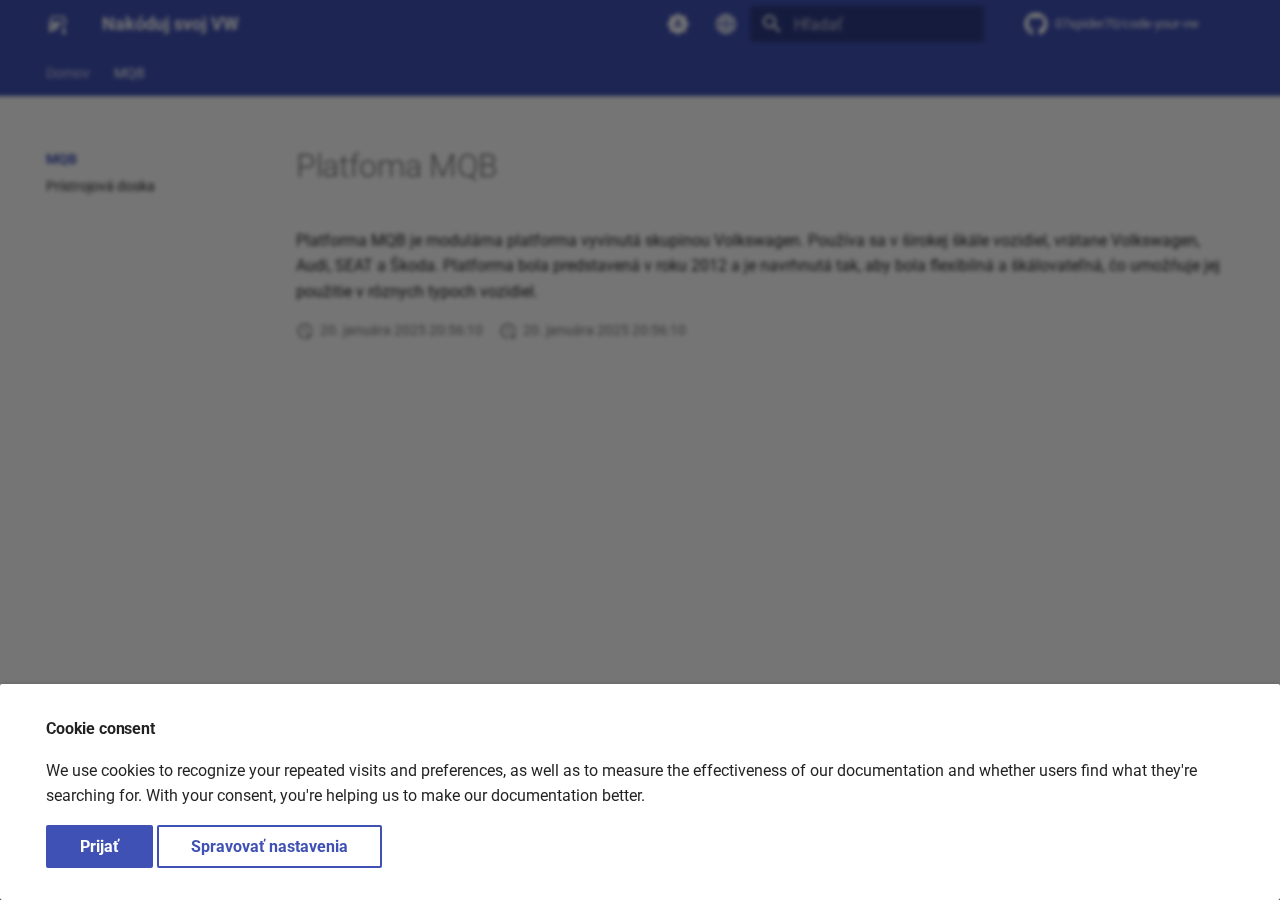
<file: sk/platforms/MQB/index.html>
<!doctype html>
<html lang="sk" class="no-js">
  <head>
    
      <meta charset="utf-8">
      <meta name="viewport" content="width=device-width,initial-scale=1">
      
        <meta name="description" content="Code your VW is a collection of code snippets for Volkswagen cars.">
      
      
        <meta name="author" content="07spider70">
      
      
        <link rel="canonical" href="https://07spider70.github.io/code-your-vw/sk/platforms/MQB/">
      
      
        <link rel="prev" href="../../">
      
      
        <link rel="next" href="dashboard/">
      
      
      <link rel="icon" href="../../../assets/images/favicon.png">
      <meta name="generator" content="mkdocs-1.6.1, mkdocs-material-9.5.50">
    
    
      
        <title>Prehľad - Nakóduj svoj VW</title>
      
    
    
      <link rel="stylesheet" href="../../../assets/stylesheets/main.a40c8224.min.css">
      
        
        <link rel="stylesheet" href="../../../assets/stylesheets/palette.06af60db.min.css">
      
      
  
  
    
    
  
    
    
  
    
    
  
    
    
  
    
    
  
    
    
  
    
    
  
    
    
  
    
    
  
    
    
  
    
    
  
    
    
  
  
  <style>:root{--md-admonition-icon--note:url('data:image/svg+xml;charset=utf-8,<svg xmlns="http://www.w3.org/2000/svg" viewBox="0 0 16 16"><path d="M1 7.775V2.75C1 1.784 1.784 1 2.75 1h5.025c.464 0 .91.184 1.238.513l6.25 6.25a1.75 1.75 0 0 1 0 2.474l-5.026 5.026a1.75 1.75 0 0 1-2.474 0l-6.25-6.25A1.75 1.75 0 0 1 1 7.775m1.5 0c0 .066.026.13.073.177l6.25 6.25a.25.25 0 0 0 .354 0l5.025-5.025a.25.25 0 0 0 0-.354l-6.25-6.25a.25.25 0 0 0-.177-.073H2.75a.25.25 0 0 0-.25.25ZM6 5a1 1 0 1 1 0 2 1 1 0 0 1 0-2"/></svg>');--md-admonition-icon--abstract:url('data:image/svg+xml;charset=utf-8,<svg xmlns="http://www.w3.org/2000/svg" viewBox="0 0 16 16"><path d="M2.5 1.75v11.5c0 .138.112.25.25.25h3.17a.75.75 0 0 1 0 1.5H2.75A1.75 1.75 0 0 1 1 13.25V1.75C1 .784 1.784 0 2.75 0h8.5C12.216 0 13 .784 13 1.75v7.736a.75.75 0 0 1-1.5 0V1.75a.25.25 0 0 0-.25-.25h-8.5a.25.25 0 0 0-.25.25m13.274 9.537zl-4.557 4.45a.75.75 0 0 1-1.055-.008l-1.943-1.95a.75.75 0 0 1 1.062-1.058l1.419 1.425 4.026-3.932a.75.75 0 1 1 1.048 1.074M4.75 4h4.5a.75.75 0 0 1 0 1.5h-4.5a.75.75 0 0 1 0-1.5M4 7.75A.75.75 0 0 1 4.75 7h2a.75.75 0 0 1 0 1.5h-2A.75.75 0 0 1 4 7.75"/></svg>');--md-admonition-icon--info:url('data:image/svg+xml;charset=utf-8,<svg xmlns="http://www.w3.org/2000/svg" viewBox="0 0 16 16"><path d="M0 8a8 8 0 1 1 16 0A8 8 0 0 1 0 8m8-6.5a6.5 6.5 0 1 0 0 13 6.5 6.5 0 0 0 0-13M6.5 7.75A.75.75 0 0 1 7.25 7h1a.75.75 0 0 1 .75.75v2.75h.25a.75.75 0 0 1 0 1.5h-2a.75.75 0 0 1 0-1.5h.25v-2h-.25a.75.75 0 0 1-.75-.75M8 6a1 1 0 1 1 0-2 1 1 0 0 1 0 2"/></svg>');--md-admonition-icon--tip:url('data:image/svg+xml;charset=utf-8,<svg xmlns="http://www.w3.org/2000/svg" viewBox="0 0 16 16"><path d="M3.499.75a.75.75 0 0 1 1.5 0v.996C5.9 2.903 6.793 3.65 7.662 4.376l.24.202c-.036-.694.055-1.422.426-2.163C9.1.873 10.794-.045 12.622.26 14.408.558 16 1.94 16 4.25c0 1.278-.954 2.575-2.44 2.734l.146.508.065.22c.203.701.412 1.455.476 2.226.142 1.707-.4 3.03-1.487 3.898C11.714 14.671 10.27 15 8.75 15h-6a.75.75 0 0 1 0-1.5h1.376a4.5 4.5 0 0 1-.563-1.191 3.84 3.84 0 0 1-.05-2.063 4.65 4.65 0 0 1-2.025-.293.75.75 0 0 1 .525-1.406c1.357.507 2.376-.006 2.698-.318l.009-.01a.747.747 0 0 1 1.06 0 .75.75 0 0 1-.012 1.074c-.912.92-.992 1.835-.768 2.586.221.74.745 1.337 1.196 1.621H8.75c1.343 0 2.398-.296 3.074-.836.635-.507 1.036-1.31.928-2.602-.05-.603-.216-1.224-.422-1.93l-.064-.221c-.12-.407-.246-.84-.353-1.29a2.4 2.4 0 0 1-.507-.441 3.1 3.1 0 0 1-.633-1.248.75.75 0 0 1 1.455-.364c.046.185.144.436.31.627.146.168.353.305.712.305.738 0 1.25-.615 1.25-1.25 0-1.47-.95-2.315-2.123-2.51-1.172-.196-2.227.387-2.706 1.345-.46.92-.27 1.774.019 3.062l.042.19.01.05c.348.443.666.949.94 1.553a.75.75 0 1 1-1.365.62c-.553-1.217-1.32-1.94-2.3-2.768L6.7 5.527c-.814-.68-1.75-1.462-2.692-2.619a3.7 3.7 0 0 0-1.023.88c-.406.495-.663 1.036-.722 1.508.116.122.306.21.591.239.388.038.797-.06 1.032-.19a.75.75 0 0 1 .728 1.31c-.515.287-1.23.439-1.906.373-.682-.067-1.473-.38-1.879-1.193L.75 5.677V5.5c0-.984.48-1.94 1.077-2.664.46-.559 1.05-1.055 1.673-1.353z"/></svg>');--md-admonition-icon--success:url('data:image/svg+xml;charset=utf-8,<svg xmlns="http://www.w3.org/2000/svg" viewBox="0 0 16 16"><path d="M13.78 4.22a.75.75 0 0 1 0 1.06l-7.25 7.25a.75.75 0 0 1-1.06 0L2.22 9.28a.75.75 0 0 1 .018-1.042.75.75 0 0 1 1.042-.018L6 10.94l6.72-6.72a.75.75 0 0 1 1.06 0"/></svg>');--md-admonition-icon--question:url('data:image/svg+xml;charset=utf-8,<svg xmlns="http://www.w3.org/2000/svg" viewBox="0 0 16 16"><path d="M0 8a8 8 0 1 1 16 0A8 8 0 0 1 0 8m8-6.5a6.5 6.5 0 1 0 0 13 6.5 6.5 0 0 0 0-13M6.92 6.085h.001a.749.749 0 1 1-1.342-.67c.169-.339.436-.701.849-.977C6.845 4.16 7.369 4 8 4a2.76 2.76 0 0 1 1.637.525c.503.377.863.965.863 1.725 0 .448-.115.83-.329 1.15-.205.307-.47.513-.692.662-.109.072-.22.138-.313.195l-.006.004a6 6 0 0 0-.26.16 1 1 0 0 0-.276.245.75.75 0 0 1-1.248-.832c.184-.264.42-.489.692-.661q.154-.1.313-.195l.007-.004c.1-.061.182-.11.258-.161a1 1 0 0 0 .277-.245C8.96 6.514 9 6.427 9 6.25a.61.61 0 0 0-.262-.525A1.27 1.27 0 0 0 8 5.5c-.369 0-.595.09-.74.187a1 1 0 0 0-.34.398M9 11a1 1 0 1 1-2 0 1 1 0 0 1 2 0"/></svg>');--md-admonition-icon--warning:url('data:image/svg+xml;charset=utf-8,<svg xmlns="http://www.w3.org/2000/svg" viewBox="0 0 16 16"><path d="M6.457 1.047c.659-1.234 2.427-1.234 3.086 0l6.082 11.378A1.75 1.75 0 0 1 14.082 15H1.918a1.75 1.75 0 0 1-1.543-2.575Zm1.763.707a.25.25 0 0 0-.44 0L1.698 13.132a.25.25 0 0 0 .22.368h12.164a.25.25 0 0 0 .22-.368Zm.53 3.996v2.5a.75.75 0 0 1-1.5 0v-2.5a.75.75 0 0 1 1.5 0M9 11a1 1 0 1 1-2 0 1 1 0 0 1 2 0"/></svg>');--md-admonition-icon--failure:url('data:image/svg+xml;charset=utf-8,<svg xmlns="http://www.w3.org/2000/svg" viewBox="0 0 16 16"><path d="M2.344 2.343za8 8 0 0 1 11.314 11.314A8.002 8.002 0 0 1 .234 10.089a8 8 0 0 1 2.11-7.746m1.06 10.253a6.5 6.5 0 1 0 9.108-9.275 6.5 6.5 0 0 0-9.108 9.275M6.03 4.97 8 6.94l1.97-1.97a.749.749 0 0 1 1.275.326.75.75 0 0 1-.215.734L9.06 8l1.97 1.97a.749.749 0 0 1-.326 1.275.75.75 0 0 1-.734-.215L8 9.06l-1.97 1.97a.749.749 0 0 1-1.275-.326.75.75 0 0 1 .215-.734L6.94 8 4.97 6.03a.75.75 0 0 1 .018-1.042.75.75 0 0 1 1.042-.018"/></svg>');--md-admonition-icon--danger:url('data:image/svg+xml;charset=utf-8,<svg xmlns="http://www.w3.org/2000/svg" viewBox="0 0 16 16"><path d="M9.504.43a1.516 1.516 0 0 1 2.437 1.713L10.415 5.5h2.123c1.57 0 2.346 1.909 1.22 3.004l-7.34 7.142a1.25 1.25 0 0 1-.871.354h-.302a1.25 1.25 0 0 1-1.157-1.723L5.633 10.5H3.462c-1.57 0-2.346-1.909-1.22-3.004zm1.047 1.074L3.286 8.571A.25.25 0 0 0 3.462 9H6.75a.75.75 0 0 1 .694 1.034l-1.713 4.188 6.982-6.793A.25.25 0 0 0 12.538 7H9.25a.75.75 0 0 1-.683-1.06l2.008-4.418.003-.006-.004-.009-.006-.006-.008-.001q-.005 0-.009.004"/></svg>');--md-admonition-icon--bug:url('data:image/svg+xml;charset=utf-8,<svg xmlns="http://www.w3.org/2000/svg" viewBox="0 0 16 16"><path d="M4.72.22a.75.75 0 0 1 1.06 0l1 .999a3.5 3.5 0 0 1 2.441 0l.999-1a.748.748 0 0 1 1.265.332.75.75 0 0 1-.205.729l-.775.776c.616.63.995 1.493.995 2.444v.327q0 .15-.025.292c.408.14.764.392 1.029.722l1.968-.787a.75.75 0 0 1 .556 1.392L13 7.258V9h2.25a.75.75 0 0 1 0 1.5H13v.5q-.002.615-.141 1.186l2.17.868a.75.75 0 0 1-.557 1.392l-2.184-.873A5 5 0 0 1 8 16a5 5 0 0 1-4.288-2.427l-2.183.873a.75.75 0 0 1-.558-1.392l2.17-.868A5 5 0 0 1 3 11v-.5H.75a.75.75 0 0 1 0-1.5H3V7.258L.971 6.446a.75.75 0 0 1 .558-1.392l1.967.787c.265-.33.62-.583 1.03-.722a1.7 1.7 0 0 1-.026-.292V4.5c0-.951.38-1.814.995-2.444L4.72 1.28a.75.75 0 0 1 0-1.06m.53 6.28a.75.75 0 0 0-.75.75V11a3.5 3.5 0 1 0 7 0V7.25a.75.75 0 0 0-.75-.75ZM6.173 5h3.654A.17.17 0 0 0 10 4.827V4.5a2 2 0 1 0-4 0v.327c0 .096.077.173.173.173"/></svg>');--md-admonition-icon--example:url('data:image/svg+xml;charset=utf-8,<svg xmlns="http://www.w3.org/2000/svg" viewBox="0 0 16 16"><path d="M5 5.782V2.5h-.25a.75.75 0 0 1 0-1.5h6.5a.75.75 0 0 1 0 1.5H11v3.282l3.666 5.76C15.619 13.04 14.543 15 12.767 15H3.233c-1.776 0-2.852-1.96-1.899-3.458Zm-2.4 6.565a.75.75 0 0 0 .633 1.153h9.534a.75.75 0 0 0 .633-1.153L12.225 10.5h-8.45ZM9.5 2.5h-3V6c0 .143-.04.283-.117.403L4.73 9h6.54L9.617 6.403A.75.75 0 0 1 9.5 6Z"/></svg>');--md-admonition-icon--quote:url('data:image/svg+xml;charset=utf-8,<svg xmlns="http://www.w3.org/2000/svg" viewBox="0 0 16 16"><path d="M1.75 2.5h10.5a.75.75 0 0 1 0 1.5H1.75a.75.75 0 0 1 0-1.5m4 5h8.5a.75.75 0 0 1 0 1.5h-8.5a.75.75 0 0 1 0-1.5m0 5h8.5a.75.75 0 0 1 0 1.5h-8.5a.75.75 0 0 1 0-1.5M2.5 7.75v6a.75.75 0 0 1-1.5 0v-6a.75.75 0 0 1 1.5 0"/></svg>');}</style>



    
    
      
    
    
      
        
        
        
        <link rel="stylesheet" href="../../../assets/external/fonts.googleapis.com/css.b7066c2d.css">
        <style>:root{--md-text-font:"Roboto";--md-code-font:"Source Code Pro"}</style>
      
    
    
      <link rel="stylesheet" href="../../../stylesheets/extra.css">
    
    <script>__md_scope=new URL("../../..",location),__md_hash=e=>[...e].reduce(((e,_)=>(e<<5)-e+_.charCodeAt(0)),0),__md_get=(e,_=localStorage,t=__md_scope)=>JSON.parse(_.getItem(t.pathname+"."+e)),__md_set=(e,_,t=localStorage,a=__md_scope)=>{try{t.setItem(a.pathname+"."+e,JSON.stringify(_))}catch(e){}}</script>
    
      

    
    
    

  <!-- Determine title -->
  
  
    
  


  </head>
  
  
    
    
      
    
    
    
    
    <body dir="ltr" data-md-color-scheme="default" data-md-color-primary="indigo" data-md-color-accent="indigo">
  
    
    <input class="md-toggle" data-md-toggle="drawer" type="checkbox" id="__drawer" autocomplete="off">
    <input class="md-toggle" data-md-toggle="search" type="checkbox" id="__search" autocomplete="off">
    <label class="md-overlay" for="__drawer"></label>
    <div data-md-component="skip">
      
        
        <a href="#platfoma-mqb" class="md-skip">
          Preskočiť na obsah
        </a>
      
    </div>
    <div data-md-component="announce">
      
    </div>
    
    
      

<header class="md-header" data-md-component="header">
  <nav class="md-header__inner md-grid" aria-label="Hlavička">
    <a href="../../" title="Nakóduj svoj VW" class="md-header__button md-logo" aria-label="Nakóduj svoj VW" data-md-component="logo">
      
  
  <svg xmlns="http://www.w3.org/2000/svg" viewBox="0 0 24 24"><path d="M19 15h-2v-2h2m1 7v2h-4v-2h1v-2h-1v-2h3v4m-.08-15a1.5 1.5 0 0 0-1.42-1h-11a1.5 1.5 0 0 0-1.42 1L3 11v8a1 1 0 0 0 1 1h1a1 1 0 0 0 1-1v-1h5a7 7 0 0 1 7-7 6.84 6.84 0 0 1 3 .68V11M6.5 15A1.5 1.5 0 1 1 8 13.5 1.5 1.5 0 0 1 6.5 15M5 10l1.5-4.5h11L19 10Z"/></svg>

    </a>
    <label class="md-header__button md-icon" for="__drawer">
      
      <svg xmlns="http://www.w3.org/2000/svg" viewBox="0 0 24 24"><path d="M3 6h18v2H3zm0 5h18v2H3zm0 5h18v2H3z"/></svg>
    </label>
    <div class="md-header__title" data-md-component="header-title">
      <div class="md-header__ellipsis">
        <div class="md-header__topic">
          <span class="md-ellipsis">
            Nakóduj svoj VW
          </span>
        </div>
        <div class="md-header__topic" data-md-component="header-topic">
          <span class="md-ellipsis">
            
              Prehľad
            
          </span>
        </div>
      </div>
    </div>
    
      
        <form class="md-header__option" data-md-component="palette">
  
    
    
    
    <input class="md-option" data-md-color-media="(prefers-color-scheme)" data-md-color-scheme="default" data-md-color-primary="indigo" data-md-color-accent="indigo"  aria-label="Switch to light mode"  type="radio" name="__palette" id="__palette_0">
    
      <label class="md-header__button md-icon" title="Switch to light mode" for="__palette_1" hidden>
        <svg xmlns="http://www.w3.org/2000/svg" viewBox="0 0 24 24"><path d="m14.3 16-.7-2h-3.2l-.7 2H7.8L11 7h2l3.2 9zM20 8.69V4h-4.69L12 .69 8.69 4H4v4.69L.69 12 4 15.31V20h4.69L12 23.31 15.31 20H20v-4.69L23.31 12zm-9.15 3.96h2.3L12 9z"/></svg>
      </label>
    
  
    
    
    
    <input class="md-option" data-md-color-media="(prefers-color-scheme: light)" data-md-color-scheme="default" data-md-color-primary="indigo" data-md-color-accent="indigo"  aria-label="Switch to dark mode"  type="radio" name="__palette" id="__palette_1">
    
      <label class="md-header__button md-icon" title="Switch to dark mode" for="__palette_2" hidden>
        <svg xmlns="http://www.w3.org/2000/svg" viewBox="0 0 24 24"><path d="M12 2a7 7 0 0 0-7 7c0 2.38 1.19 4.47 3 5.74V17a1 1 0 0 0 1 1h6a1 1 0 0 0 1-1v-2.26c1.81-1.27 3-3.36 3-5.74a7 7 0 0 0-7-7M9 21a1 1 0 0 0 1 1h4a1 1 0 0 0 1-1v-1H9z"/></svg>
      </label>
    
  
    
    
    
    <input class="md-option" data-md-color-media="(prefers-color-scheme: dark)" data-md-color-scheme="slate" data-md-color-primary="indigo" data-md-color-accent="indigo"  aria-label="Switch to system preference"  type="radio" name="__palette" id="__palette_2">
    
      <label class="md-header__button md-icon" title="Switch to system preference" for="__palette_0" hidden>
        <svg xmlns="http://www.w3.org/2000/svg" viewBox="0 0 24 24"><path d="M12 2a7 7 0 0 1 7 7c0 2.38-1.19 4.47-3 5.74V17a1 1 0 0 1-1 1H9a1 1 0 0 1-1-1v-2.26C6.19 13.47 5 11.38 5 9a7 7 0 0 1 7-7M9 21v-1h6v1a1 1 0 0 1-1 1h-4a1 1 0 0 1-1-1m3-17a5 5 0 0 0-5 5c0 2.05 1.23 3.81 3 4.58V16h4v-2.42c1.77-.77 3-2.53 3-4.58a5 5 0 0 0-5-5"/></svg>
      </label>
    
  
</form>
      
    
    
      <script>var palette=__md_get("__palette");if(palette&&palette.color){if("(prefers-color-scheme)"===palette.color.media){var media=matchMedia("(prefers-color-scheme: light)"),input=document.querySelector(media.matches?"[data-md-color-media='(prefers-color-scheme: light)']":"[data-md-color-media='(prefers-color-scheme: dark)']");palette.color.media=input.getAttribute("data-md-color-media"),palette.color.scheme=input.getAttribute("data-md-color-scheme"),palette.color.primary=input.getAttribute("data-md-color-primary"),palette.color.accent=input.getAttribute("data-md-color-accent")}for(var[key,value]of Object.entries(palette.color))document.body.setAttribute("data-md-color-"+key,value)}</script>
    
    
      <div class="md-header__option">
  <div class="md-select">
    
    <button class="md-header__button md-icon" aria-label="Vyberte jazyk">
      <svg xmlns="http://www.w3.org/2000/svg" viewBox="0 0 24 24"><path d="M16.36 14c.08-.66.14-1.32.14-2s-.06-1.34-.14-2h3.38c.16.64.26 1.31.26 2s-.1 1.36-.26 2m-5.15 5.56c.6-1.11 1.06-2.31 1.38-3.56h2.95a8.03 8.03 0 0 1-4.33 3.56M14.34 14H9.66c-.1-.66-.16-1.32-.16-2s.06-1.35.16-2h4.68c.09.65.16 1.32.16 2s-.07 1.34-.16 2M12 19.96c-.83-1.2-1.5-2.53-1.91-3.96h3.82c-.41 1.43-1.08 2.76-1.91 3.96M8 8H5.08A7.92 7.92 0 0 1 9.4 4.44C8.8 5.55 8.35 6.75 8 8m-2.92 8H8c.35 1.25.8 2.45 1.4 3.56A8 8 0 0 1 5.08 16m-.82-2C4.1 13.36 4 12.69 4 12s.1-1.36.26-2h3.38c-.08.66-.14 1.32-.14 2s.06 1.34.14 2M12 4.03c.83 1.2 1.5 2.54 1.91 3.97h-3.82c.41-1.43 1.08-2.77 1.91-3.97M18.92 8h-2.95a15.7 15.7 0 0 0-1.38-3.56c1.84.63 3.37 1.9 4.33 3.56M12 2C6.47 2 2 6.5 2 12a10 10 0 0 0 10 10 10 10 0 0 0 10-10A10 10 0 0 0 12 2"/></svg>
    </button>
    <div class="md-select__inner">
      <ul class="md-select__list">
        
          <li class="md-select__item">
            <a href="../../../platforms/MQB/" hreflang="en" class="md-select__link">
              English
            </a>
          </li>
        
          <li class="md-select__item">
            <a href="./" hreflang="sk" class="md-select__link">
              Slovenský
            </a>
          </li>
        
      </ul>
    </div>
  </div>
</div>
    
    
      <label class="md-header__button md-icon" for="__search">
        
        <svg xmlns="http://www.w3.org/2000/svg" viewBox="0 0 24 24"><path d="M9.5 3A6.5 6.5 0 0 1 16 9.5c0 1.61-.59 3.09-1.56 4.23l.27.27h.79l5 5-1.5 1.5-5-5v-.79l-.27-.27A6.52 6.52 0 0 1 9.5 16 6.5 6.5 0 0 1 3 9.5 6.5 6.5 0 0 1 9.5 3m0 2C7 5 5 7 5 9.5S7 14 9.5 14 14 12 14 9.5 12 5 9.5 5"/></svg>
      </label>
      <div class="md-search" data-md-component="search" role="dialog">
  <label class="md-search__overlay" for="__search"></label>
  <div class="md-search__inner" role="search">
    <form class="md-search__form" name="search">
      <input type="text" class="md-search__input" name="query" aria-label="Hľadať" placeholder="Hľadať" autocapitalize="off" autocorrect="off" autocomplete="off" spellcheck="false" data-md-component="search-query" required>
      <label class="md-search__icon md-icon" for="__search">
        
        <svg xmlns="http://www.w3.org/2000/svg" viewBox="0 0 24 24"><path d="M9.5 3A6.5 6.5 0 0 1 16 9.5c0 1.61-.59 3.09-1.56 4.23l.27.27h.79l5 5-1.5 1.5-5-5v-.79l-.27-.27A6.52 6.52 0 0 1 9.5 16 6.5 6.5 0 0 1 3 9.5 6.5 6.5 0 0 1 9.5 3m0 2C7 5 5 7 5 9.5S7 14 9.5 14 14 12 14 9.5 12 5 9.5 5"/></svg>
        
        <svg xmlns="http://www.w3.org/2000/svg" viewBox="0 0 24 24"><path d="M20 11v2H8l5.5 5.5-1.42 1.42L4.16 12l7.92-7.92L13.5 5.5 8 11z"/></svg>
      </label>
      <nav class="md-search__options" aria-label="Vyhľadávanie">
        
          <a href="javascript:void(0)" class="md-search__icon md-icon" title="Zdieľaj" aria-label="Zdieľaj" data-clipboard data-clipboard-text="" data-md-component="search-share" tabindex="-1">
            
            <svg xmlns="http://www.w3.org/2000/svg" viewBox="0 0 24 24"><path d="M18 16.08c-.76 0-1.44.3-1.96.77L8.91 12.7c.05-.23.09-.46.09-.7s-.04-.47-.09-.7l7.05-4.11c.54.5 1.25.81 2.04.81a3 3 0 0 0 3-3 3 3 0 0 0-3-3 3 3 0 0 0-3 3c0 .24.04.47.09.7L8.04 9.81C7.5 9.31 6.79 9 6 9a3 3 0 0 0-3 3 3 3 0 0 0 3 3c.79 0 1.5-.31 2.04-.81l7.12 4.15c-.05.21-.08.43-.08.66 0 1.61 1.31 2.91 2.92 2.91s2.92-1.3 2.92-2.91A2.92 2.92 0 0 0 18 16.08"/></svg>
          </a>
        
        <button type="reset" class="md-search__icon md-icon" title="Vyčistiť" aria-label="Vyčistiť" tabindex="-1">
          
          <svg xmlns="http://www.w3.org/2000/svg" viewBox="0 0 24 24"><path d="M19 6.41 17.59 5 12 10.59 6.41 5 5 6.41 10.59 12 5 17.59 6.41 19 12 13.41 17.59 19 19 17.59 13.41 12z"/></svg>
        </button>
      </nav>
      
        <div class="md-search__suggest" data-md-component="search-suggest"></div>
      
    </form>
    <div class="md-search__output">
      <div class="md-search__scrollwrap" tabindex="0" data-md-scrollfix>
        <div class="md-search-result" data-md-component="search-result">
          <div class="md-search-result__meta">
            Spúšťam hľadanie
          </div>
          <ol class="md-search-result__list" role="presentation"></ol>
        </div>
      </div>
    </div>
  </div>
</div>
    
    
      <div class="md-header__source">
        <a href="https://github.com/07spider70/code-your-vw" title="Zobraziť repozitár" class="md-source" data-md-component="source">
  <div class="md-source__icon md-icon">
    
    <svg xmlns="http://www.w3.org/2000/svg" viewBox="0 0 496 512"><!--! Font Awesome Free 6.7.2 by @fontawesome - https://fontawesome.com License - https://fontawesome.com/license/free (Icons: CC BY 4.0, Fonts: SIL OFL 1.1, Code: MIT License) Copyright 2024 Fonticons, Inc.--><path d="M165.9 397.4c0 2-2.3 3.6-5.2 3.6-3.3.3-5.6-1.3-5.6-3.6 0-2 2.3-3.6 5.2-3.6 3-.3 5.6 1.3 5.6 3.6m-31.1-4.5c-.7 2 1.3 4.3 4.3 4.9 2.6 1 5.6 0 6.2-2s-1.3-4.3-4.3-5.2c-2.6-.7-5.5.3-6.2 2.3m44.2-1.7c-2.9.7-4.9 2.6-4.6 4.9.3 2 2.9 3.3 5.9 2.6 2.9-.7 4.9-2.6 4.6-4.6-.3-1.9-3-3.2-5.9-2.9M244.8 8C106.1 8 0 113.3 0 252c0 110.9 69.8 205.8 169.5 239.2 12.8 2.3 17.3-5.6 17.3-12.1 0-6.2-.3-40.4-.3-61.4 0 0-70 15-84.7-29.8 0 0-11.4-29.1-27.8-36.6 0 0-22.9-15.7 1.6-15.4 0 0 24.9 2 38.6 25.8 21.9 38.6 58.6 27.5 72.9 20.9 2.3-16 8.8-27.1 16-33.7-55.9-6.2-112.3-14.3-112.3-110.5 0-27.5 7.6-41.3 23.6-58.9-2.6-6.5-11.1-33.3 2.6-67.9 20.9-6.5 69 27 69 27 20-5.6 41.5-8.5 62.8-8.5s42.8 2.9 62.8 8.5c0 0 48.1-33.6 69-27 13.7 34.7 5.2 61.4 2.6 67.9 16 17.7 25.8 31.5 25.8 58.9 0 96.5-58.9 104.2-114.8 110.5 9.2 7.9 17 22.9 17 46.4 0 33.7-.3 75.4-.3 83.6 0 6.5 4.6 14.4 17.3 12.1C428.2 457.8 496 362.9 496 252 496 113.3 383.5 8 244.8 8M97.2 352.9c-1.3 1-1 3.3.7 5.2 1.6 1.6 3.9 2.3 5.2 1 1.3-1 1-3.3-.7-5.2-1.6-1.6-3.9-2.3-5.2-1m-10.8-8.1c-.7 1.3.3 2.9 2.3 3.9 1.6 1 3.6.7 4.3-.7.7-1.3-.3-2.9-2.3-3.9-2-.6-3.6-.3-4.3.7m32.4 35.6c-1.6 1.3-1 4.3 1.3 6.2 2.3 2.3 5.2 2.6 6.5 1 1.3-1.3.7-4.3-1.3-6.2-2.2-2.3-5.2-2.6-6.5-1m-11.4-14.7c-1.6 1-1.6 3.6 0 5.9s4.3 3.3 5.6 2.3c1.6-1.3 1.6-3.9 0-6.2-1.4-2.3-4-3.3-5.6-2"/></svg>
  </div>
  <div class="md-source__repository">
    07spider70/code-your-vw
  </div>
</a>
      </div>
    
  </nav>
  
</header>
    
    <div class="md-container" data-md-component="container">
      
      
        
          
            
<nav class="md-tabs" aria-label="Karty" data-md-component="tabs">
  <div class="md-grid">
    <ul class="md-tabs__list">
      
        
  
  
  
    <li class="md-tabs__item">
      <a href="../../" class="md-tabs__link">
        
  
    
  
  Domov

      </a>
    </li>
  

      
        
  
  
    
  
  
    
    
      <li class="md-tabs__item md-tabs__item--active">
        <a href="./" class="md-tabs__link">
          
  
    
  
  MQB

        </a>
      </li>
    
  

      
    </ul>
  </div>
</nav>
          
        
      
      <main class="md-main" data-md-component="main">
        <div class="md-main__inner md-grid">
          
            
              
              <div class="md-sidebar md-sidebar--primary" data-md-component="sidebar" data-md-type="navigation" >
                <div class="md-sidebar__scrollwrap">
                  <div class="md-sidebar__inner">
                    


  


  

<nav class="md-nav md-nav--primary md-nav--lifted md-nav--integrated" aria-label="Navigácia" data-md-level="0">
  <label class="md-nav__title" for="__drawer">
    <a href="../../" title="Nakóduj svoj VW" class="md-nav__button md-logo" aria-label="Nakóduj svoj VW" data-md-component="logo">
      
  
  <svg xmlns="http://www.w3.org/2000/svg" viewBox="0 0 24 24"><path d="M19 15h-2v-2h2m1 7v2h-4v-2h1v-2h-1v-2h3v4m-.08-15a1.5 1.5 0 0 0-1.42-1h-11a1.5 1.5 0 0 0-1.42 1L3 11v8a1 1 0 0 0 1 1h1a1 1 0 0 0 1-1v-1h5a7 7 0 0 1 7-7 6.84 6.84 0 0 1 3 .68V11M6.5 15A1.5 1.5 0 1 1 8 13.5 1.5 1.5 0 0 1 6.5 15M5 10l1.5-4.5h11L19 10Z"/></svg>

    </a>
    Nakóduj svoj VW
  </label>
  
    <div class="md-nav__source">
      <a href="https://github.com/07spider70/code-your-vw" title="Zobraziť repozitár" class="md-source" data-md-component="source">
  <div class="md-source__icon md-icon">
    
    <svg xmlns="http://www.w3.org/2000/svg" viewBox="0 0 496 512"><!--! Font Awesome Free 6.7.2 by @fontawesome - https://fontawesome.com License - https://fontawesome.com/license/free (Icons: CC BY 4.0, Fonts: SIL OFL 1.1, Code: MIT License) Copyright 2024 Fonticons, Inc.--><path d="M165.9 397.4c0 2-2.3 3.6-5.2 3.6-3.3.3-5.6-1.3-5.6-3.6 0-2 2.3-3.6 5.2-3.6 3-.3 5.6 1.3 5.6 3.6m-31.1-4.5c-.7 2 1.3 4.3 4.3 4.9 2.6 1 5.6 0 6.2-2s-1.3-4.3-4.3-5.2c-2.6-.7-5.5.3-6.2 2.3m44.2-1.7c-2.9.7-4.9 2.6-4.6 4.9.3 2 2.9 3.3 5.9 2.6 2.9-.7 4.9-2.6 4.6-4.6-.3-1.9-3-3.2-5.9-2.9M244.8 8C106.1 8 0 113.3 0 252c0 110.9 69.8 205.8 169.5 239.2 12.8 2.3 17.3-5.6 17.3-12.1 0-6.2-.3-40.4-.3-61.4 0 0-70 15-84.7-29.8 0 0-11.4-29.1-27.8-36.6 0 0-22.9-15.7 1.6-15.4 0 0 24.9 2 38.6 25.8 21.9 38.6 58.6 27.5 72.9 20.9 2.3-16 8.8-27.1 16-33.7-55.9-6.2-112.3-14.3-112.3-110.5 0-27.5 7.6-41.3 23.6-58.9-2.6-6.5-11.1-33.3 2.6-67.9 20.9-6.5 69 27 69 27 20-5.6 41.5-8.5 62.8-8.5s42.8 2.9 62.8 8.5c0 0 48.1-33.6 69-27 13.7 34.7 5.2 61.4 2.6 67.9 16 17.7 25.8 31.5 25.8 58.9 0 96.5-58.9 104.2-114.8 110.5 9.2 7.9 17 22.9 17 46.4 0 33.7-.3 75.4-.3 83.6 0 6.5 4.6 14.4 17.3 12.1C428.2 457.8 496 362.9 496 252 496 113.3 383.5 8 244.8 8M97.2 352.9c-1.3 1-1 3.3.7 5.2 1.6 1.6 3.9 2.3 5.2 1 1.3-1 1-3.3-.7-5.2-1.6-1.6-3.9-2.3-5.2-1m-10.8-8.1c-.7 1.3.3 2.9 2.3 3.9 1.6 1 3.6.7 4.3-.7.7-1.3-.3-2.9-2.3-3.9-2-.6-3.6-.3-4.3.7m32.4 35.6c-1.6 1.3-1 4.3 1.3 6.2 2.3 2.3 5.2 2.6 6.5 1 1.3-1.3.7-4.3-1.3-6.2-2.2-2.3-5.2-2.6-6.5-1m-11.4-14.7c-1.6 1-1.6 3.6 0 5.9s4.3 3.3 5.6 2.3c1.6-1.3 1.6-3.9 0-6.2-1.4-2.3-4-3.3-5.6-2"/></svg>
  </div>
  <div class="md-source__repository">
    07spider70/code-your-vw
  </div>
</a>
    </div>
  
  <ul class="md-nav__list" data-md-scrollfix>
    
      
      
  
  
  
  
    <li class="md-nav__item">
      <a href="../../" class="md-nav__link">
        
  
  <span class="md-ellipsis">
    Domov
  </span>
  

      </a>
    </li>
  

    
      
      
  
  
    
  
  
  
    
    
      
        
          
        
      
        
      
    
    
      
        
        
      
      
        
      
    
    
      
    
    <li class="md-nav__item md-nav__item--active md-nav__item--section md-nav__item--nested">
      
        
        
        <input class="md-nav__toggle md-toggle " type="checkbox" id="__nav_2" checked>
        
          
          
          <div class="md-nav__link md-nav__container">
            <a href="./" class="md-nav__link md-nav__link--active">
              
  
  <span class="md-ellipsis">
    MQB
  </span>
  

            </a>
            
              
              <label class="md-nav__link md-nav__link--active" for="__nav_2" id="__nav_2_label" tabindex="">
                <span class="md-nav__icon md-icon"></span>
              </label>
            
          </div>
        
        <nav class="md-nav" data-md-level="1" aria-labelledby="__nav_2_label" aria-expanded="true">
          <label class="md-nav__title" for="__nav_2">
            <span class="md-nav__icon md-icon"></span>
            MQB
          </label>
          <ul class="md-nav__list" data-md-scrollfix>
            
              
            
              
                
  
  
  
  
    <li class="md-nav__item">
      <a href="dashboard/" class="md-nav__link">
        
  
  <span class="md-ellipsis">
    Prístrojová doska
  </span>
  

      </a>
    </li>
  

              
            
          </ul>
        </nav>
      
    </li>
  

    
  </ul>
</nav>
                  </div>
                </div>
              </div>
            
            
          
          
            <div class="md-content" data-md-component="content">
              <article class="md-content__inner md-typeset">
                
  
                  

  
  


<h1 id="platfoma-mqb">Platfoma MQB<a class="headerlink" href="#platfoma-mqb" title="Permanent link">&para;</a></h1>
<p>Platforma MQB je modulárna platforma vyvinutá skupinou Volkswagen. Používa sa v širokej škále vozidiel, vrátane Volkswagen, Audi, SEAT a Škoda. Platforma bola predstavená v roku 2012 a je navrhnutá tak, aby bola flexibilná a škálovateľná, čo umožňuje jej použitie v rôznych typoch vozidiel.</p>







  
    
  
  
    
  


  <aside class="md-source-file">
    
      
  <span class="md-source-file__fact">
    <span class="md-icon" title="Posledná aktualizácia">
      <svg xmlns="http://www.w3.org/2000/svg" viewBox="0 0 24 24"><path d="M21 13.1c-.1 0-.3.1-.4.2l-1 1 2.1 2.1 1-1c.2-.2.2-.6 0-.8l-1.3-1.3c-.1-.1-.2-.2-.4-.2m-1.9 1.8-6.1 6V23h2.1l6.1-6.1zM12.5 7v5.2l4 2.4-1 1L11 13V7zM11 21.9c-5.1-.5-9-4.8-9-9.9C2 6.5 6.5 2 12 2c5.3 0 9.6 4.1 10 9.3-.3-.1-.6-.2-1-.2s-.7.1-1 .2C19.6 7.2 16.2 4 12 4c-4.4 0-8 3.6-8 8 0 4.1 3.1 7.5 7.1 7.9l-.1.2z"/></svg>
    </span>
    <span class="git-revision-date-localized-plugin git-revision-date-localized-plugin-datetime">20. januára 2025 20:56:10</span>
  </span>

    
    
      
  <span class="md-source-file__fact">
    <span class="md-icon" title="Vytvorené">
      <svg xmlns="http://www.w3.org/2000/svg" viewBox="0 0 24 24"><path d="M14.47 15.08 11 13V7h1.5v5.25l3.08 1.83c-.41.28-.79.62-1.11 1m-1.39 4.84c-.36.05-.71.08-1.08.08-4.42 0-8-3.58-8-8s3.58-8 8-8 8 3.58 8 8c0 .37-.03.72-.08 1.08.69.1 1.33.32 1.92.64.1-.56.16-1.13.16-1.72 0-5.5-4.5-10-10-10S2 6.5 2 12s4.47 10 10 10c.59 0 1.16-.06 1.72-.16-.32-.59-.54-1.23-.64-1.92M18 15v3h-3v2h3v3h2v-3h3v-2h-3v-3z"/></svg>
    </span>
    <span class="git-revision-date-localized-plugin git-revision-date-localized-plugin-datetime">20. januára 2025 20:56:10</span>
  </span>

    
    
    
  </aside>





                

              </article>
            </div>
          
          
  <script>var tabs=__md_get("__tabs");if(Array.isArray(tabs))e:for(var set of document.querySelectorAll(".tabbed-set")){var labels=set.querySelector(".tabbed-labels");for(var tab of tabs)for(var label of labels.getElementsByTagName("label"))if(label.innerText.trim()===tab){var input=document.getElementById(label.htmlFor);input.checked=!0;continue e}}</script>

<script>var target=document.getElementById(location.hash.slice(1));target&&target.name&&(target.checked=target.name.startsWith("__tabbed_"))</script>
        </div>
        
          <button type="button" class="md-top md-icon" data-md-component="top" hidden>
  
  <svg xmlns="http://www.w3.org/2000/svg" viewBox="0 0 24 24"><path d="M13 20h-2V8l-5.5 5.5-1.42-1.42L12 4.16l7.92 7.92-1.42 1.42L13 8z"/></svg>
  Na začiatok
</button>
        
      </main>
      
        <footer class="md-footer">
  
    
      
      <nav class="md-footer__inner md-grid" aria-label="Pätka" >
        
          
          <a href="../../" class="md-footer__link md-footer__link--prev" aria-label="Späť: Domov">
            <div class="md-footer__button md-icon">
              
              <svg xmlns="http://www.w3.org/2000/svg" viewBox="0 0 24 24"><path d="M20 11v2H8l5.5 5.5-1.42 1.42L4.16 12l7.92-7.92L13.5 5.5 8 11z"/></svg>
            </div>
            <div class="md-footer__title">
              <span class="md-footer__direction">
                Späť
              </span>
              <div class="md-ellipsis">
                Domov
              </div>
            </div>
          </a>
        
        
          
          <a href="dashboard/" class="md-footer__link md-footer__link--next" aria-label="Ďalej: Prístrojová doska">
            <div class="md-footer__title">
              <span class="md-footer__direction">
                Ďalej
              </span>
              <div class="md-ellipsis">
                Prístrojová doska
              </div>
            </div>
            <div class="md-footer__button md-icon">
              
              <svg xmlns="http://www.w3.org/2000/svg" viewBox="0 0 24 24"><path d="M4 11v2h12l-5.5 5.5 1.42 1.42L19.84 12l-7.92-7.92L10.5 5.5 16 11z"/></svg>
            </div>
          </a>
        
      </nav>
    
  
  <div class="md-footer-meta md-typeset">
    <div class="md-footer-meta__inner md-grid">
      <div class="md-copyright">
  
    <div class="md-copyright__highlight">
      
Copyright &copy; 2025 07spider70 <br> <a href="#__consent">Change cookie settings</a>
    </div>
  
  
</div>
      
        <div class="md-social">
  
    
    
    
    
      
      
    
    <a href="https://www.linkedin.com/in/jan-remen-a54293222" target="_blank" rel="noopener" title="www.linkedin.com" class="md-social__link">
      <svg xmlns="http://www.w3.org/2000/svg" viewBox="0 0 448 512"><!--! Font Awesome Free 6.7.2 by @fontawesome - https://fontawesome.com License - https://fontawesome.com/license/free (Icons: CC BY 4.0, Fonts: SIL OFL 1.1, Code: MIT License) Copyright 2024 Fonticons, Inc.--><path d="M416 32H31.9C14.3 32 0 46.5 0 64.3v383.4C0 465.5 14.3 480 31.9 480H416c17.6 0 32-14.5 32-32.3V64.3c0-17.8-14.4-32.3-32-32.3M135.4 416H69V202.2h66.5V416zm-33.2-243c-21.3 0-38.5-17.3-38.5-38.5S80.9 96 102.2 96c21.2 0 38.5 17.3 38.5 38.5 0 21.3-17.2 38.5-38.5 38.5m282.1 243h-66.4V312c0-24.8-.5-56.7-34.5-56.7-34.6 0-39.9 27-39.9 54.9V416h-66.4V202.2h63.7v29.2h.9c8.9-16.8 30.6-34.5 62.9-34.5 67.2 0 79.7 44.3 79.7 101.9z"/></svg>
    </a>
  
</div>
      
    </div>
  </div>
</footer>
      
    </div>
    <div class="md-dialog" data-md-component="dialog">
      <div class="md-dialog__inner md-typeset"></div>
    </div>
    
      <div class="md-progress" data-md-component="progress" role="progressbar"></div>
    
    
      <div class="md-consent" data-md-component="consent" id="__consent" hidden>
        <div class="md-consent__overlay"></div>
        <aside class="md-consent__inner">
          <form class="md-consent__form md-grid md-typeset" name="consent">
            


  
    
  



  


<h4>Cookie consent</h4>
<p>
We use cookies to recognize your repeated visits and preferences, as well as to measure the effectiveness of our documentation and whether users find what they're searching for. With your consent, you're helping us to make our documentation better.</p>
<input class="md-toggle" type="checkbox" id="__settings" >
<div class="md-consent__settings">
  <ul class="task-list">
    
      
      
        
        
      
      <li class="task-list-item">
        <label class="task-list-control">
          <input type="checkbox" name="github" checked>
          <span class="task-list-indicator"></span>
          GitHub
        </label>
      </li>
    
  </ul>
</div>
<div class="md-consent__controls">
  
    
      <button class="md-button md-button--primary">Prijať</button>
    
    
    
  
    
    
    
      <label class="md-button" for="__settings">Spravovať nastavenia</label>
    
  
</div>
          </form>
        </aside>
      </div>
      <script>var consent=__md_get("__consent");if(consent)for(var input of document.forms.consent.elements)input.name&&(input.checked=consent[input.name]||!1);else"file:"!==location.protocol&&setTimeout((function(){document.querySelector("[data-md-component=consent]").hidden=!1}),250);var form=document.forms.consent;for(var action of["submit","reset"])form.addEventListener(action,(function(e){if(e.preventDefault(),"reset"===e.type)for(var n of document.forms.consent.elements)n.name&&(n.checked=!1);__md_set("__consent",Object.fromEntries(Array.from(new FormData(form).keys()).map((function(e){return[e,!0]})))),location.hash="",location.reload()}))</script>
    
    <script id="__config" type="application/json">{"base": "../../..", "features": ["navigation.tabs", "navigation.sections", "navigation.path", "navigation.expand", "navigation.footer", "navigation.indexes", "navigation.instant", "navigation.instant.progress", "navigation.tracking", "navigation.top", "search.suggest", "search.highlight", "content.tabs.link", "content.code.annotate", "content.code.copy", "content.tooltips", "toc.integrate", "search.share", "toc.follow", "navigation.prune", "announce.dismiss"], "search": "../../../assets/javascripts/workers/search.f8cc74c7.min.js", "translations": {"clipboard.copied": "Skop\u00edrovan\u00e9 do schr\u00e1nky", "clipboard.copy": "Kop\u00edrova\u0165 do schr\u00e1nky", "search.result.more.one": "1 \u010fal\u0161\u00ed na tejto str\u00e1nke", "search.result.more.other": "# \u010fal\u0161\u00edch na tejto str\u00e1nke", "search.result.none": "\u017diadne vyhovuj\u00face dokumenty", "search.result.one": "Vyhovuj\u00faci dokument: 1", "search.result.other": "Vyhovuj\u00face dokumenty: #", "search.result.placeholder": "Pre vyh\u013ead\u00e1vanie za\u010dni p\u00edsa\u0165", "search.result.term.missing": "Ch\u00fdbaj\u00faci", "select.version": "Vyberte verziu"}}</script>
    
    
      <script src="../../../assets/javascripts/bundle.60a45f97.min.js"></script>
      
    
  </body>
</html>
</file>
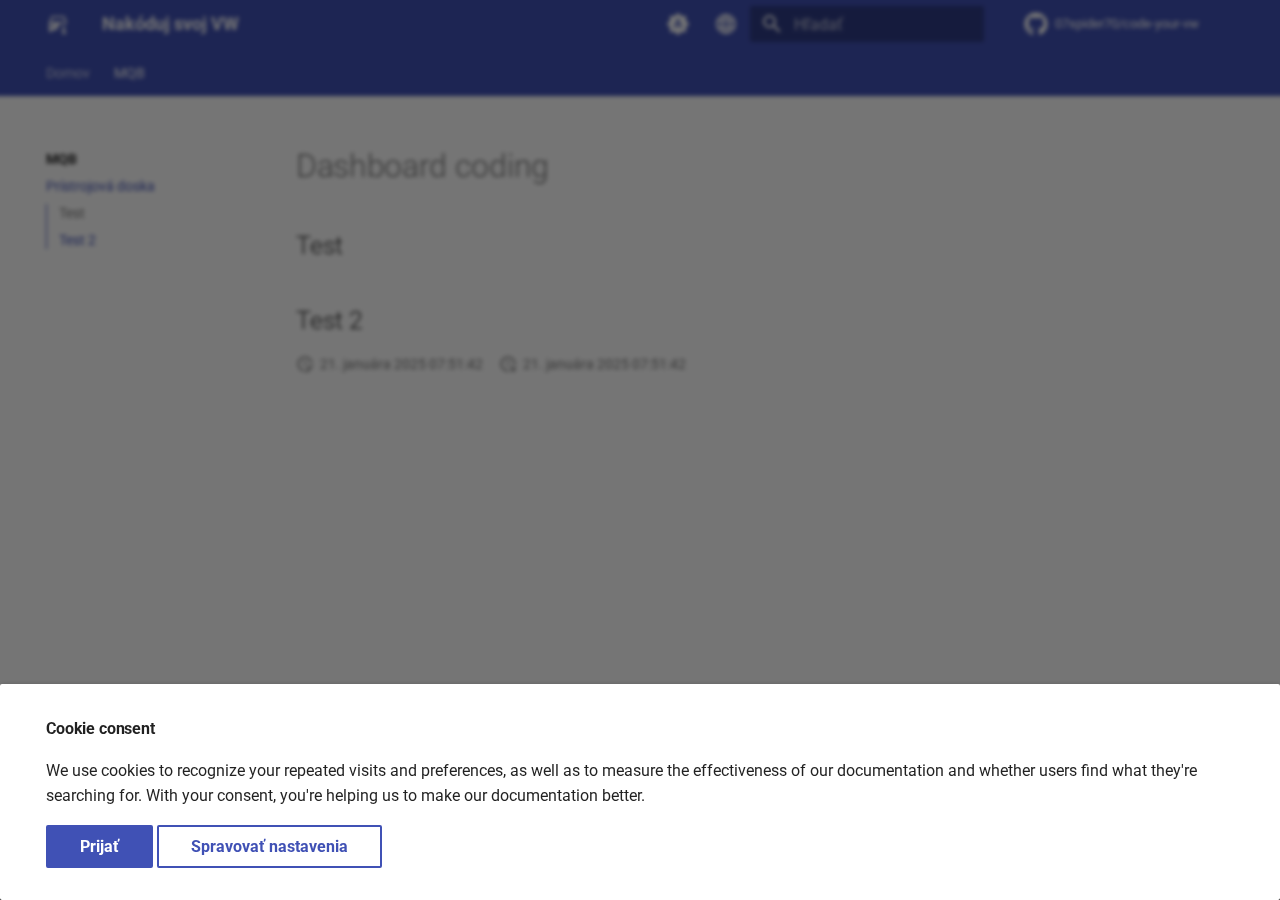
<file: sk/platforms/MQB/dashboard/index.html>
<!doctype html>
<html lang="sk" class="no-js">
  <head>
    
      <meta charset="utf-8">
      <meta name="viewport" content="width=device-width,initial-scale=1">
      
        <meta name="description" content="Code your VW is a collection of code snippets for Volkswagen cars.">
      
      
        <meta name="author" content="07spider70">
      
      
        <link rel="canonical" href="https://07spider70.github.io/code-your-vw/sk/platforms/MQB/dashboard/">
      
      
        <link rel="prev" href="../">
      
      
      
      <link rel="icon" href="../../../../assets/images/favicon.png">
      <meta name="generator" content="mkdocs-1.6.1, mkdocs-material-9.5.50">
    
    
      
        <title>Prístrojová doska - Nakóduj svoj VW</title>
      
    
    
      <link rel="stylesheet" href="../../../../assets/stylesheets/main.a40c8224.min.css">
      
        
        <link rel="stylesheet" href="../../../../assets/stylesheets/palette.06af60db.min.css">
      
      
  
  
    
    
  
    
    
  
    
    
  
    
    
  
    
    
  
    
    
  
    
    
  
    
    
  
    
    
  
    
    
  
    
    
  
    
    
  
  
  <style>:root{--md-admonition-icon--note:url('data:image/svg+xml;charset=utf-8,<svg xmlns="http://www.w3.org/2000/svg" viewBox="0 0 16 16"><path d="M1 7.775V2.75C1 1.784 1.784 1 2.75 1h5.025c.464 0 .91.184 1.238.513l6.25 6.25a1.75 1.75 0 0 1 0 2.474l-5.026 5.026a1.75 1.75 0 0 1-2.474 0l-6.25-6.25A1.75 1.75 0 0 1 1 7.775m1.5 0c0 .066.026.13.073.177l6.25 6.25a.25.25 0 0 0 .354 0l5.025-5.025a.25.25 0 0 0 0-.354l-6.25-6.25a.25.25 0 0 0-.177-.073H2.75a.25.25 0 0 0-.25.25ZM6 5a1 1 0 1 1 0 2 1 1 0 0 1 0-2"/></svg>');--md-admonition-icon--abstract:url('data:image/svg+xml;charset=utf-8,<svg xmlns="http://www.w3.org/2000/svg" viewBox="0 0 16 16"><path d="M2.5 1.75v11.5c0 .138.112.25.25.25h3.17a.75.75 0 0 1 0 1.5H2.75A1.75 1.75 0 0 1 1 13.25V1.75C1 .784 1.784 0 2.75 0h8.5C12.216 0 13 .784 13 1.75v7.736a.75.75 0 0 1-1.5 0V1.75a.25.25 0 0 0-.25-.25h-8.5a.25.25 0 0 0-.25.25m13.274 9.537zl-4.557 4.45a.75.75 0 0 1-1.055-.008l-1.943-1.95a.75.75 0 0 1 1.062-1.058l1.419 1.425 4.026-3.932a.75.75 0 1 1 1.048 1.074M4.75 4h4.5a.75.75 0 0 1 0 1.5h-4.5a.75.75 0 0 1 0-1.5M4 7.75A.75.75 0 0 1 4.75 7h2a.75.75 0 0 1 0 1.5h-2A.75.75 0 0 1 4 7.75"/></svg>');--md-admonition-icon--info:url('data:image/svg+xml;charset=utf-8,<svg xmlns="http://www.w3.org/2000/svg" viewBox="0 0 16 16"><path d="M0 8a8 8 0 1 1 16 0A8 8 0 0 1 0 8m8-6.5a6.5 6.5 0 1 0 0 13 6.5 6.5 0 0 0 0-13M6.5 7.75A.75.75 0 0 1 7.25 7h1a.75.75 0 0 1 .75.75v2.75h.25a.75.75 0 0 1 0 1.5h-2a.75.75 0 0 1 0-1.5h.25v-2h-.25a.75.75 0 0 1-.75-.75M8 6a1 1 0 1 1 0-2 1 1 0 0 1 0 2"/></svg>');--md-admonition-icon--tip:url('data:image/svg+xml;charset=utf-8,<svg xmlns="http://www.w3.org/2000/svg" viewBox="0 0 16 16"><path d="M3.499.75a.75.75 0 0 1 1.5 0v.996C5.9 2.903 6.793 3.65 7.662 4.376l.24.202c-.036-.694.055-1.422.426-2.163C9.1.873 10.794-.045 12.622.26 14.408.558 16 1.94 16 4.25c0 1.278-.954 2.575-2.44 2.734l.146.508.065.22c.203.701.412 1.455.476 2.226.142 1.707-.4 3.03-1.487 3.898C11.714 14.671 10.27 15 8.75 15h-6a.75.75 0 0 1 0-1.5h1.376a4.5 4.5 0 0 1-.563-1.191 3.84 3.84 0 0 1-.05-2.063 4.65 4.65 0 0 1-2.025-.293.75.75 0 0 1 .525-1.406c1.357.507 2.376-.006 2.698-.318l.009-.01a.747.747 0 0 1 1.06 0 .75.75 0 0 1-.012 1.074c-.912.92-.992 1.835-.768 2.586.221.74.745 1.337 1.196 1.621H8.75c1.343 0 2.398-.296 3.074-.836.635-.507 1.036-1.31.928-2.602-.05-.603-.216-1.224-.422-1.93l-.064-.221c-.12-.407-.246-.84-.353-1.29a2.4 2.4 0 0 1-.507-.441 3.1 3.1 0 0 1-.633-1.248.75.75 0 0 1 1.455-.364c.046.185.144.436.31.627.146.168.353.305.712.305.738 0 1.25-.615 1.25-1.25 0-1.47-.95-2.315-2.123-2.51-1.172-.196-2.227.387-2.706 1.345-.46.92-.27 1.774.019 3.062l.042.19.01.05c.348.443.666.949.94 1.553a.75.75 0 1 1-1.365.62c-.553-1.217-1.32-1.94-2.3-2.768L6.7 5.527c-.814-.68-1.75-1.462-2.692-2.619a3.7 3.7 0 0 0-1.023.88c-.406.495-.663 1.036-.722 1.508.116.122.306.21.591.239.388.038.797-.06 1.032-.19a.75.75 0 0 1 .728 1.31c-.515.287-1.23.439-1.906.373-.682-.067-1.473-.38-1.879-1.193L.75 5.677V5.5c0-.984.48-1.94 1.077-2.664.46-.559 1.05-1.055 1.673-1.353z"/></svg>');--md-admonition-icon--success:url('data:image/svg+xml;charset=utf-8,<svg xmlns="http://www.w3.org/2000/svg" viewBox="0 0 16 16"><path d="M13.78 4.22a.75.75 0 0 1 0 1.06l-7.25 7.25a.75.75 0 0 1-1.06 0L2.22 9.28a.75.75 0 0 1 .018-1.042.75.75 0 0 1 1.042-.018L6 10.94l6.72-6.72a.75.75 0 0 1 1.06 0"/></svg>');--md-admonition-icon--question:url('data:image/svg+xml;charset=utf-8,<svg xmlns="http://www.w3.org/2000/svg" viewBox="0 0 16 16"><path d="M0 8a8 8 0 1 1 16 0A8 8 0 0 1 0 8m8-6.5a6.5 6.5 0 1 0 0 13 6.5 6.5 0 0 0 0-13M6.92 6.085h.001a.749.749 0 1 1-1.342-.67c.169-.339.436-.701.849-.977C6.845 4.16 7.369 4 8 4a2.76 2.76 0 0 1 1.637.525c.503.377.863.965.863 1.725 0 .448-.115.83-.329 1.15-.205.307-.47.513-.692.662-.109.072-.22.138-.313.195l-.006.004a6 6 0 0 0-.26.16 1 1 0 0 0-.276.245.75.75 0 0 1-1.248-.832c.184-.264.42-.489.692-.661q.154-.1.313-.195l.007-.004c.1-.061.182-.11.258-.161a1 1 0 0 0 .277-.245C8.96 6.514 9 6.427 9 6.25a.61.61 0 0 0-.262-.525A1.27 1.27 0 0 0 8 5.5c-.369 0-.595.09-.74.187a1 1 0 0 0-.34.398M9 11a1 1 0 1 1-2 0 1 1 0 0 1 2 0"/></svg>');--md-admonition-icon--warning:url('data:image/svg+xml;charset=utf-8,<svg xmlns="http://www.w3.org/2000/svg" viewBox="0 0 16 16"><path d="M6.457 1.047c.659-1.234 2.427-1.234 3.086 0l6.082 11.378A1.75 1.75 0 0 1 14.082 15H1.918a1.75 1.75 0 0 1-1.543-2.575Zm1.763.707a.25.25 0 0 0-.44 0L1.698 13.132a.25.25 0 0 0 .22.368h12.164a.25.25 0 0 0 .22-.368Zm.53 3.996v2.5a.75.75 0 0 1-1.5 0v-2.5a.75.75 0 0 1 1.5 0M9 11a1 1 0 1 1-2 0 1 1 0 0 1 2 0"/></svg>');--md-admonition-icon--failure:url('data:image/svg+xml;charset=utf-8,<svg xmlns="http://www.w3.org/2000/svg" viewBox="0 0 16 16"><path d="M2.344 2.343za8 8 0 0 1 11.314 11.314A8.002 8.002 0 0 1 .234 10.089a8 8 0 0 1 2.11-7.746m1.06 10.253a6.5 6.5 0 1 0 9.108-9.275 6.5 6.5 0 0 0-9.108 9.275M6.03 4.97 8 6.94l1.97-1.97a.749.749 0 0 1 1.275.326.75.75 0 0 1-.215.734L9.06 8l1.97 1.97a.749.749 0 0 1-.326 1.275.75.75 0 0 1-.734-.215L8 9.06l-1.97 1.97a.749.749 0 0 1-1.275-.326.75.75 0 0 1 .215-.734L6.94 8 4.97 6.03a.75.75 0 0 1 .018-1.042.75.75 0 0 1 1.042-.018"/></svg>');--md-admonition-icon--danger:url('data:image/svg+xml;charset=utf-8,<svg xmlns="http://www.w3.org/2000/svg" viewBox="0 0 16 16"><path d="M9.504.43a1.516 1.516 0 0 1 2.437 1.713L10.415 5.5h2.123c1.57 0 2.346 1.909 1.22 3.004l-7.34 7.142a1.25 1.25 0 0 1-.871.354h-.302a1.25 1.25 0 0 1-1.157-1.723L5.633 10.5H3.462c-1.57 0-2.346-1.909-1.22-3.004zm1.047 1.074L3.286 8.571A.25.25 0 0 0 3.462 9H6.75a.75.75 0 0 1 .694 1.034l-1.713 4.188 6.982-6.793A.25.25 0 0 0 12.538 7H9.25a.75.75 0 0 1-.683-1.06l2.008-4.418.003-.006-.004-.009-.006-.006-.008-.001q-.005 0-.009.004"/></svg>');--md-admonition-icon--bug:url('data:image/svg+xml;charset=utf-8,<svg xmlns="http://www.w3.org/2000/svg" viewBox="0 0 16 16"><path d="M4.72.22a.75.75 0 0 1 1.06 0l1 .999a3.5 3.5 0 0 1 2.441 0l.999-1a.748.748 0 0 1 1.265.332.75.75 0 0 1-.205.729l-.775.776c.616.63.995 1.493.995 2.444v.327q0 .15-.025.292c.408.14.764.392 1.029.722l1.968-.787a.75.75 0 0 1 .556 1.392L13 7.258V9h2.25a.75.75 0 0 1 0 1.5H13v.5q-.002.615-.141 1.186l2.17.868a.75.75 0 0 1-.557 1.392l-2.184-.873A5 5 0 0 1 8 16a5 5 0 0 1-4.288-2.427l-2.183.873a.75.75 0 0 1-.558-1.392l2.17-.868A5 5 0 0 1 3 11v-.5H.75a.75.75 0 0 1 0-1.5H3V7.258L.971 6.446a.75.75 0 0 1 .558-1.392l1.967.787c.265-.33.62-.583 1.03-.722a1.7 1.7 0 0 1-.026-.292V4.5c0-.951.38-1.814.995-2.444L4.72 1.28a.75.75 0 0 1 0-1.06m.53 6.28a.75.75 0 0 0-.75.75V11a3.5 3.5 0 1 0 7 0V7.25a.75.75 0 0 0-.75-.75ZM6.173 5h3.654A.17.17 0 0 0 10 4.827V4.5a2 2 0 1 0-4 0v.327c0 .096.077.173.173.173"/></svg>');--md-admonition-icon--example:url('data:image/svg+xml;charset=utf-8,<svg xmlns="http://www.w3.org/2000/svg" viewBox="0 0 16 16"><path d="M5 5.782V2.5h-.25a.75.75 0 0 1 0-1.5h6.5a.75.75 0 0 1 0 1.5H11v3.282l3.666 5.76C15.619 13.04 14.543 15 12.767 15H3.233c-1.776 0-2.852-1.96-1.899-3.458Zm-2.4 6.565a.75.75 0 0 0 .633 1.153h9.534a.75.75 0 0 0 .633-1.153L12.225 10.5h-8.45ZM9.5 2.5h-3V6c0 .143-.04.283-.117.403L4.73 9h6.54L9.617 6.403A.75.75 0 0 1 9.5 6Z"/></svg>');--md-admonition-icon--quote:url('data:image/svg+xml;charset=utf-8,<svg xmlns="http://www.w3.org/2000/svg" viewBox="0 0 16 16"><path d="M1.75 2.5h10.5a.75.75 0 0 1 0 1.5H1.75a.75.75 0 0 1 0-1.5m4 5h8.5a.75.75 0 0 1 0 1.5h-8.5a.75.75 0 0 1 0-1.5m0 5h8.5a.75.75 0 0 1 0 1.5h-8.5a.75.75 0 0 1 0-1.5M2.5 7.75v6a.75.75 0 0 1-1.5 0v-6a.75.75 0 0 1 1.5 0"/></svg>');}</style>



    
    
      
    
    
      
        
        
        
        <link rel="stylesheet" href="../../../../assets/external/fonts.googleapis.com/css.b7066c2d.css">
        <style>:root{--md-text-font:"Roboto";--md-code-font:"Source Code Pro"}</style>
      
    
    
      <link rel="stylesheet" href="../../../../stylesheets/extra.css">
    
    <script>__md_scope=new URL("../../../..",location),__md_hash=e=>[...e].reduce(((e,_)=>(e<<5)-e+_.charCodeAt(0)),0),__md_get=(e,_=localStorage,t=__md_scope)=>JSON.parse(_.getItem(t.pathname+"."+e)),__md_set=(e,_,t=localStorage,a=__md_scope)=>{try{t.setItem(a.pathname+"."+e,JSON.stringify(_))}catch(e){}}</script>
    
      

    
    
    

  <!-- Determine title -->
  
  
    
  


  </head>
  
  
    
    
      
    
    
    
    
    <body dir="ltr" data-md-color-scheme="default" data-md-color-primary="indigo" data-md-color-accent="indigo">
  
    
    <input class="md-toggle" data-md-toggle="drawer" type="checkbox" id="__drawer" autocomplete="off">
    <input class="md-toggle" data-md-toggle="search" type="checkbox" id="__search" autocomplete="off">
    <label class="md-overlay" for="__drawer"></label>
    <div data-md-component="skip">
      
        
        <a href="#dashboard-coding" class="md-skip">
          Preskočiť na obsah
        </a>
      
    </div>
    <div data-md-component="announce">
      
    </div>
    
    
      

<header class="md-header" data-md-component="header">
  <nav class="md-header__inner md-grid" aria-label="Hlavička">
    <a href="../../../" title="Nakóduj svoj VW" class="md-header__button md-logo" aria-label="Nakóduj svoj VW" data-md-component="logo">
      
  
  <svg xmlns="http://www.w3.org/2000/svg" viewBox="0 0 24 24"><path d="M19 15h-2v-2h2m1 7v2h-4v-2h1v-2h-1v-2h3v4m-.08-15a1.5 1.5 0 0 0-1.42-1h-11a1.5 1.5 0 0 0-1.42 1L3 11v8a1 1 0 0 0 1 1h1a1 1 0 0 0 1-1v-1h5a7 7 0 0 1 7-7 6.84 6.84 0 0 1 3 .68V11M6.5 15A1.5 1.5 0 1 1 8 13.5 1.5 1.5 0 0 1 6.5 15M5 10l1.5-4.5h11L19 10Z"/></svg>

    </a>
    <label class="md-header__button md-icon" for="__drawer">
      
      <svg xmlns="http://www.w3.org/2000/svg" viewBox="0 0 24 24"><path d="M3 6h18v2H3zm0 5h18v2H3zm0 5h18v2H3z"/></svg>
    </label>
    <div class="md-header__title" data-md-component="header-title">
      <div class="md-header__ellipsis">
        <div class="md-header__topic">
          <span class="md-ellipsis">
            Nakóduj svoj VW
          </span>
        </div>
        <div class="md-header__topic" data-md-component="header-topic">
          <span class="md-ellipsis">
            
              Prístrojová doska
            
          </span>
        </div>
      </div>
    </div>
    
      
        <form class="md-header__option" data-md-component="palette">
  
    
    
    
    <input class="md-option" data-md-color-media="(prefers-color-scheme)" data-md-color-scheme="default" data-md-color-primary="indigo" data-md-color-accent="indigo"  aria-label="Switch to light mode"  type="radio" name="__palette" id="__palette_0">
    
      <label class="md-header__button md-icon" title="Switch to light mode" for="__palette_1" hidden>
        <svg xmlns="http://www.w3.org/2000/svg" viewBox="0 0 24 24"><path d="m14.3 16-.7-2h-3.2l-.7 2H7.8L11 7h2l3.2 9zM20 8.69V4h-4.69L12 .69 8.69 4H4v4.69L.69 12 4 15.31V20h4.69L12 23.31 15.31 20H20v-4.69L23.31 12zm-9.15 3.96h2.3L12 9z"/></svg>
      </label>
    
  
    
    
    
    <input class="md-option" data-md-color-media="(prefers-color-scheme: light)" data-md-color-scheme="default" data-md-color-primary="indigo" data-md-color-accent="indigo"  aria-label="Switch to dark mode"  type="radio" name="__palette" id="__palette_1">
    
      <label class="md-header__button md-icon" title="Switch to dark mode" for="__palette_2" hidden>
        <svg xmlns="http://www.w3.org/2000/svg" viewBox="0 0 24 24"><path d="M12 2a7 7 0 0 0-7 7c0 2.38 1.19 4.47 3 5.74V17a1 1 0 0 0 1 1h6a1 1 0 0 0 1-1v-2.26c1.81-1.27 3-3.36 3-5.74a7 7 0 0 0-7-7M9 21a1 1 0 0 0 1 1h4a1 1 0 0 0 1-1v-1H9z"/></svg>
      </label>
    
  
    
    
    
    <input class="md-option" data-md-color-media="(prefers-color-scheme: dark)" data-md-color-scheme="slate" data-md-color-primary="indigo" data-md-color-accent="indigo"  aria-label="Switch to system preference"  type="radio" name="__palette" id="__palette_2">
    
      <label class="md-header__button md-icon" title="Switch to system preference" for="__palette_0" hidden>
        <svg xmlns="http://www.w3.org/2000/svg" viewBox="0 0 24 24"><path d="M12 2a7 7 0 0 1 7 7c0 2.38-1.19 4.47-3 5.74V17a1 1 0 0 1-1 1H9a1 1 0 0 1-1-1v-2.26C6.19 13.47 5 11.38 5 9a7 7 0 0 1 7-7M9 21v-1h6v1a1 1 0 0 1-1 1h-4a1 1 0 0 1-1-1m3-17a5 5 0 0 0-5 5c0 2.05 1.23 3.81 3 4.58V16h4v-2.42c1.77-.77 3-2.53 3-4.58a5 5 0 0 0-5-5"/></svg>
      </label>
    
  
</form>
      
    
    
      <script>var palette=__md_get("__palette");if(palette&&palette.color){if("(prefers-color-scheme)"===palette.color.media){var media=matchMedia("(prefers-color-scheme: light)"),input=document.querySelector(media.matches?"[data-md-color-media='(prefers-color-scheme: light)']":"[data-md-color-media='(prefers-color-scheme: dark)']");palette.color.media=input.getAttribute("data-md-color-media"),palette.color.scheme=input.getAttribute("data-md-color-scheme"),palette.color.primary=input.getAttribute("data-md-color-primary"),palette.color.accent=input.getAttribute("data-md-color-accent")}for(var[key,value]of Object.entries(palette.color))document.body.setAttribute("data-md-color-"+key,value)}</script>
    
    
      <div class="md-header__option">
  <div class="md-select">
    
    <button class="md-header__button md-icon" aria-label="Vyberte jazyk">
      <svg xmlns="http://www.w3.org/2000/svg" viewBox="0 0 24 24"><path d="M16.36 14c.08-.66.14-1.32.14-2s-.06-1.34-.14-2h3.38c.16.64.26 1.31.26 2s-.1 1.36-.26 2m-5.15 5.56c.6-1.11 1.06-2.31 1.38-3.56h2.95a8.03 8.03 0 0 1-4.33 3.56M14.34 14H9.66c-.1-.66-.16-1.32-.16-2s.06-1.35.16-2h4.68c.09.65.16 1.32.16 2s-.07 1.34-.16 2M12 19.96c-.83-1.2-1.5-2.53-1.91-3.96h3.82c-.41 1.43-1.08 2.76-1.91 3.96M8 8H5.08A7.92 7.92 0 0 1 9.4 4.44C8.8 5.55 8.35 6.75 8 8m-2.92 8H8c.35 1.25.8 2.45 1.4 3.56A8 8 0 0 1 5.08 16m-.82-2C4.1 13.36 4 12.69 4 12s.1-1.36.26-2h3.38c-.08.66-.14 1.32-.14 2s.06 1.34.14 2M12 4.03c.83 1.2 1.5 2.54 1.91 3.97h-3.82c.41-1.43 1.08-2.77 1.91-3.97M18.92 8h-2.95a15.7 15.7 0 0 0-1.38-3.56c1.84.63 3.37 1.9 4.33 3.56M12 2C6.47 2 2 6.5 2 12a10 10 0 0 0 10 10 10 10 0 0 0 10-10A10 10 0 0 0 12 2"/></svg>
    </button>
    <div class="md-select__inner">
      <ul class="md-select__list">
        
          <li class="md-select__item">
            <a href="../../../../platforms/MQB/dashboard/" hreflang="en" class="md-select__link">
              English
            </a>
          </li>
        
          <li class="md-select__item">
            <a href="./" hreflang="sk" class="md-select__link">
              Slovenský
            </a>
          </li>
        
      </ul>
    </div>
  </div>
</div>
    
    
      <label class="md-header__button md-icon" for="__search">
        
        <svg xmlns="http://www.w3.org/2000/svg" viewBox="0 0 24 24"><path d="M9.5 3A6.5 6.5 0 0 1 16 9.5c0 1.61-.59 3.09-1.56 4.23l.27.27h.79l5 5-1.5 1.5-5-5v-.79l-.27-.27A6.52 6.52 0 0 1 9.5 16 6.5 6.5 0 0 1 3 9.5 6.5 6.5 0 0 1 9.5 3m0 2C7 5 5 7 5 9.5S7 14 9.5 14 14 12 14 9.5 12 5 9.5 5"/></svg>
      </label>
      <div class="md-search" data-md-component="search" role="dialog">
  <label class="md-search__overlay" for="__search"></label>
  <div class="md-search__inner" role="search">
    <form class="md-search__form" name="search">
      <input type="text" class="md-search__input" name="query" aria-label="Hľadať" placeholder="Hľadať" autocapitalize="off" autocorrect="off" autocomplete="off" spellcheck="false" data-md-component="search-query" required>
      <label class="md-search__icon md-icon" for="__search">
        
        <svg xmlns="http://www.w3.org/2000/svg" viewBox="0 0 24 24"><path d="M9.5 3A6.5 6.5 0 0 1 16 9.5c0 1.61-.59 3.09-1.56 4.23l.27.27h.79l5 5-1.5 1.5-5-5v-.79l-.27-.27A6.52 6.52 0 0 1 9.5 16 6.5 6.5 0 0 1 3 9.5 6.5 6.5 0 0 1 9.5 3m0 2C7 5 5 7 5 9.5S7 14 9.5 14 14 12 14 9.5 12 5 9.5 5"/></svg>
        
        <svg xmlns="http://www.w3.org/2000/svg" viewBox="0 0 24 24"><path d="M20 11v2H8l5.5 5.5-1.42 1.42L4.16 12l7.92-7.92L13.5 5.5 8 11z"/></svg>
      </label>
      <nav class="md-search__options" aria-label="Vyhľadávanie">
        
          <a href="javascript:void(0)" class="md-search__icon md-icon" title="Zdieľaj" aria-label="Zdieľaj" data-clipboard data-clipboard-text="" data-md-component="search-share" tabindex="-1">
            
            <svg xmlns="http://www.w3.org/2000/svg" viewBox="0 0 24 24"><path d="M18 16.08c-.76 0-1.44.3-1.96.77L8.91 12.7c.05-.23.09-.46.09-.7s-.04-.47-.09-.7l7.05-4.11c.54.5 1.25.81 2.04.81a3 3 0 0 0 3-3 3 3 0 0 0-3-3 3 3 0 0 0-3 3c0 .24.04.47.09.7L8.04 9.81C7.5 9.31 6.79 9 6 9a3 3 0 0 0-3 3 3 3 0 0 0 3 3c.79 0 1.5-.31 2.04-.81l7.12 4.15c-.05.21-.08.43-.08.66 0 1.61 1.31 2.91 2.92 2.91s2.92-1.3 2.92-2.91A2.92 2.92 0 0 0 18 16.08"/></svg>
          </a>
        
        <button type="reset" class="md-search__icon md-icon" title="Vyčistiť" aria-label="Vyčistiť" tabindex="-1">
          
          <svg xmlns="http://www.w3.org/2000/svg" viewBox="0 0 24 24"><path d="M19 6.41 17.59 5 12 10.59 6.41 5 5 6.41 10.59 12 5 17.59 6.41 19 12 13.41 17.59 19 19 17.59 13.41 12z"/></svg>
        </button>
      </nav>
      
        <div class="md-search__suggest" data-md-component="search-suggest"></div>
      
    </form>
    <div class="md-search__output">
      <div class="md-search__scrollwrap" tabindex="0" data-md-scrollfix>
        <div class="md-search-result" data-md-component="search-result">
          <div class="md-search-result__meta">
            Spúšťam hľadanie
          </div>
          <ol class="md-search-result__list" role="presentation"></ol>
        </div>
      </div>
    </div>
  </div>
</div>
    
    
      <div class="md-header__source">
        <a href="https://github.com/07spider70/code-your-vw" title="Zobraziť repozitár" class="md-source" data-md-component="source">
  <div class="md-source__icon md-icon">
    
    <svg xmlns="http://www.w3.org/2000/svg" viewBox="0 0 496 512"><!--! Font Awesome Free 6.7.2 by @fontawesome - https://fontawesome.com License - https://fontawesome.com/license/free (Icons: CC BY 4.0, Fonts: SIL OFL 1.1, Code: MIT License) Copyright 2024 Fonticons, Inc.--><path d="M165.9 397.4c0 2-2.3 3.6-5.2 3.6-3.3.3-5.6-1.3-5.6-3.6 0-2 2.3-3.6 5.2-3.6 3-.3 5.6 1.3 5.6 3.6m-31.1-4.5c-.7 2 1.3 4.3 4.3 4.9 2.6 1 5.6 0 6.2-2s-1.3-4.3-4.3-5.2c-2.6-.7-5.5.3-6.2 2.3m44.2-1.7c-2.9.7-4.9 2.6-4.6 4.9.3 2 2.9 3.3 5.9 2.6 2.9-.7 4.9-2.6 4.6-4.6-.3-1.9-3-3.2-5.9-2.9M244.8 8C106.1 8 0 113.3 0 252c0 110.9 69.8 205.8 169.5 239.2 12.8 2.3 17.3-5.6 17.3-12.1 0-6.2-.3-40.4-.3-61.4 0 0-70 15-84.7-29.8 0 0-11.4-29.1-27.8-36.6 0 0-22.9-15.7 1.6-15.4 0 0 24.9 2 38.6 25.8 21.9 38.6 58.6 27.5 72.9 20.9 2.3-16 8.8-27.1 16-33.7-55.9-6.2-112.3-14.3-112.3-110.5 0-27.5 7.6-41.3 23.6-58.9-2.6-6.5-11.1-33.3 2.6-67.9 20.9-6.5 69 27 69 27 20-5.6 41.5-8.5 62.8-8.5s42.8 2.9 62.8 8.5c0 0 48.1-33.6 69-27 13.7 34.7 5.2 61.4 2.6 67.9 16 17.7 25.8 31.5 25.8 58.9 0 96.5-58.9 104.2-114.8 110.5 9.2 7.9 17 22.9 17 46.4 0 33.7-.3 75.4-.3 83.6 0 6.5 4.6 14.4 17.3 12.1C428.2 457.8 496 362.9 496 252 496 113.3 383.5 8 244.8 8M97.2 352.9c-1.3 1-1 3.3.7 5.2 1.6 1.6 3.9 2.3 5.2 1 1.3-1 1-3.3-.7-5.2-1.6-1.6-3.9-2.3-5.2-1m-10.8-8.1c-.7 1.3.3 2.9 2.3 3.9 1.6 1 3.6.7 4.3-.7.7-1.3-.3-2.9-2.3-3.9-2-.6-3.6-.3-4.3.7m32.4 35.6c-1.6 1.3-1 4.3 1.3 6.2 2.3 2.3 5.2 2.6 6.5 1 1.3-1.3.7-4.3-1.3-6.2-2.2-2.3-5.2-2.6-6.5-1m-11.4-14.7c-1.6 1-1.6 3.6 0 5.9s4.3 3.3 5.6 2.3c1.6-1.3 1.6-3.9 0-6.2-1.4-2.3-4-3.3-5.6-2"/></svg>
  </div>
  <div class="md-source__repository">
    07spider70/code-your-vw
  </div>
</a>
      </div>
    
  </nav>
  
</header>
    
    <div class="md-container" data-md-component="container">
      
      
        
          
            
<nav class="md-tabs" aria-label="Karty" data-md-component="tabs">
  <div class="md-grid">
    <ul class="md-tabs__list">
      
        
  
  
  
    <li class="md-tabs__item">
      <a href="../../../" class="md-tabs__link">
        
  
    
  
  Domov

      </a>
    </li>
  

      
        
  
  
    
  
  
    
    
      <li class="md-tabs__item md-tabs__item--active">
        <a href="../" class="md-tabs__link">
          
  
    
  
  MQB

        </a>
      </li>
    
  

      
    </ul>
  </div>
</nav>
          
        
      
      <main class="md-main" data-md-component="main">
        <div class="md-main__inner md-grid">
          
            
              
              <div class="md-sidebar md-sidebar--primary" data-md-component="sidebar" data-md-type="navigation" >
                <div class="md-sidebar__scrollwrap">
                  <div class="md-sidebar__inner">
                    


  


  

<nav class="md-nav md-nav--primary md-nav--lifted md-nav--integrated" aria-label="Navigácia" data-md-level="0">
  <label class="md-nav__title" for="__drawer">
    <a href="../../../" title="Nakóduj svoj VW" class="md-nav__button md-logo" aria-label="Nakóduj svoj VW" data-md-component="logo">
      
  
  <svg xmlns="http://www.w3.org/2000/svg" viewBox="0 0 24 24"><path d="M19 15h-2v-2h2m1 7v2h-4v-2h1v-2h-1v-2h3v4m-.08-15a1.5 1.5 0 0 0-1.42-1h-11a1.5 1.5 0 0 0-1.42 1L3 11v8a1 1 0 0 0 1 1h1a1 1 0 0 0 1-1v-1h5a7 7 0 0 1 7-7 6.84 6.84 0 0 1 3 .68V11M6.5 15A1.5 1.5 0 1 1 8 13.5 1.5 1.5 0 0 1 6.5 15M5 10l1.5-4.5h11L19 10Z"/></svg>

    </a>
    Nakóduj svoj VW
  </label>
  
    <div class="md-nav__source">
      <a href="https://github.com/07spider70/code-your-vw" title="Zobraziť repozitár" class="md-source" data-md-component="source">
  <div class="md-source__icon md-icon">
    
    <svg xmlns="http://www.w3.org/2000/svg" viewBox="0 0 496 512"><!--! Font Awesome Free 6.7.2 by @fontawesome - https://fontawesome.com License - https://fontawesome.com/license/free (Icons: CC BY 4.0, Fonts: SIL OFL 1.1, Code: MIT License) Copyright 2024 Fonticons, Inc.--><path d="M165.9 397.4c0 2-2.3 3.6-5.2 3.6-3.3.3-5.6-1.3-5.6-3.6 0-2 2.3-3.6 5.2-3.6 3-.3 5.6 1.3 5.6 3.6m-31.1-4.5c-.7 2 1.3 4.3 4.3 4.9 2.6 1 5.6 0 6.2-2s-1.3-4.3-4.3-5.2c-2.6-.7-5.5.3-6.2 2.3m44.2-1.7c-2.9.7-4.9 2.6-4.6 4.9.3 2 2.9 3.3 5.9 2.6 2.9-.7 4.9-2.6 4.6-4.6-.3-1.9-3-3.2-5.9-2.9M244.8 8C106.1 8 0 113.3 0 252c0 110.9 69.8 205.8 169.5 239.2 12.8 2.3 17.3-5.6 17.3-12.1 0-6.2-.3-40.4-.3-61.4 0 0-70 15-84.7-29.8 0 0-11.4-29.1-27.8-36.6 0 0-22.9-15.7 1.6-15.4 0 0 24.9 2 38.6 25.8 21.9 38.6 58.6 27.5 72.9 20.9 2.3-16 8.8-27.1 16-33.7-55.9-6.2-112.3-14.3-112.3-110.5 0-27.5 7.6-41.3 23.6-58.9-2.6-6.5-11.1-33.3 2.6-67.9 20.9-6.5 69 27 69 27 20-5.6 41.5-8.5 62.8-8.5s42.8 2.9 62.8 8.5c0 0 48.1-33.6 69-27 13.7 34.7 5.2 61.4 2.6 67.9 16 17.7 25.8 31.5 25.8 58.9 0 96.5-58.9 104.2-114.8 110.5 9.2 7.9 17 22.9 17 46.4 0 33.7-.3 75.4-.3 83.6 0 6.5 4.6 14.4 17.3 12.1C428.2 457.8 496 362.9 496 252 496 113.3 383.5 8 244.8 8M97.2 352.9c-1.3 1-1 3.3.7 5.2 1.6 1.6 3.9 2.3 5.2 1 1.3-1 1-3.3-.7-5.2-1.6-1.6-3.9-2.3-5.2-1m-10.8-8.1c-.7 1.3.3 2.9 2.3 3.9 1.6 1 3.6.7 4.3-.7.7-1.3-.3-2.9-2.3-3.9-2-.6-3.6-.3-4.3.7m32.4 35.6c-1.6 1.3-1 4.3 1.3 6.2 2.3 2.3 5.2 2.6 6.5 1 1.3-1.3.7-4.3-1.3-6.2-2.2-2.3-5.2-2.6-6.5-1m-11.4-14.7c-1.6 1-1.6 3.6 0 5.9s4.3 3.3 5.6 2.3c1.6-1.3 1.6-3.9 0-6.2-1.4-2.3-4-3.3-5.6-2"/></svg>
  </div>
  <div class="md-source__repository">
    07spider70/code-your-vw
  </div>
</a>
    </div>
  
  <ul class="md-nav__list" data-md-scrollfix>
    
      
      
  
  
  
  
    <li class="md-nav__item">
      <a href="../../../" class="md-nav__link">
        
  
  <span class="md-ellipsis">
    Domov
  </span>
  

      </a>
    </li>
  

    
      
      
  
  
    
  
  
  
    
    
      
        
          
        
      
        
      
    
    
      
        
        
      
      
        
      
    
    
      
    
    <li class="md-nav__item md-nav__item--active md-nav__item--section md-nav__item--nested">
      
        
        
        <input class="md-nav__toggle md-toggle " type="checkbox" id="__nav_2" checked>
        
          
          
          <div class="md-nav__link md-nav__container">
            <a href="../" class="md-nav__link ">
              
  
  <span class="md-ellipsis">
    MQB
  </span>
  

            </a>
            
              
              <label class="md-nav__link " for="__nav_2" id="__nav_2_label" tabindex="">
                <span class="md-nav__icon md-icon"></span>
              </label>
            
          </div>
        
        <nav class="md-nav" data-md-level="1" aria-labelledby="__nav_2_label" aria-expanded="true">
          <label class="md-nav__title" for="__nav_2">
            <span class="md-nav__icon md-icon"></span>
            MQB
          </label>
          <ul class="md-nav__list" data-md-scrollfix>
            
              
            
              
                
  
  
    
  
  
  
    <li class="md-nav__item md-nav__item--active">
      
      <input class="md-nav__toggle md-toggle" type="checkbox" id="__toc">
      
      
        
      
      
        <label class="md-nav__link md-nav__link--active" for="__toc">
          
  
  <span class="md-ellipsis">
    Prístrojová doska
  </span>
  

          <span class="md-nav__icon md-icon"></span>
        </label>
      
      <a href="./" class="md-nav__link md-nav__link--active">
        
  
  <span class="md-ellipsis">
    Prístrojová doska
  </span>
  

      </a>
      
        

<nav class="md-nav md-nav--secondary" aria-label="Obsah">
  
  
  
    
  
  
    <label class="md-nav__title" for="__toc">
      <span class="md-nav__icon md-icon"></span>
      Obsah
    </label>
    <ul class="md-nav__list" data-md-component="toc" data-md-scrollfix>
      
        <li class="md-nav__item">
  <a href="#test" class="md-nav__link">
    <span class="md-ellipsis">
      Test
    </span>
  </a>
  
</li>
      
        <li class="md-nav__item">
  <a href="#test-2" class="md-nav__link">
    <span class="md-ellipsis">
      Test 2
    </span>
  </a>
  
</li>
      
    </ul>
  
</nav>
      
    </li>
  

              
            
          </ul>
        </nav>
      
    </li>
  

    
  </ul>
</nav>
                  </div>
                </div>
              </div>
            
            
          
          
            <div class="md-content" data-md-component="content">
              <article class="md-content__inner md-typeset">
                
  
                  

  
  


<h1 id="dashboard-coding">Dashboard coding<a class="headerlink" href="#dashboard-coding" title="Permanent link">&para;</a></h1>
<h2 id="test">Test<a class="headerlink" href="#test" title="Permanent link">&para;</a></h2>
<h2 id="test-2">Test 2<a class="headerlink" href="#test-2" title="Permanent link">&para;</a></h2>







  
    
  
  
    
  


  <aside class="md-source-file">
    
      
  <span class="md-source-file__fact">
    <span class="md-icon" title="Posledná aktualizácia">
      <svg xmlns="http://www.w3.org/2000/svg" viewBox="0 0 24 24"><path d="M21 13.1c-.1 0-.3.1-.4.2l-1 1 2.1 2.1 1-1c.2-.2.2-.6 0-.8l-1.3-1.3c-.1-.1-.2-.2-.4-.2m-1.9 1.8-6.1 6V23h2.1l6.1-6.1zM12.5 7v5.2l4 2.4-1 1L11 13V7zM11 21.9c-5.1-.5-9-4.8-9-9.9C2 6.5 6.5 2 12 2c5.3 0 9.6 4.1 10 9.3-.3-.1-.6-.2-1-.2s-.7.1-1 .2C19.6 7.2 16.2 4 12 4c-4.4 0-8 3.6-8 8 0 4.1 3.1 7.5 7.1 7.9l-.1.2z"/></svg>
    </span>
    <span class="git-revision-date-localized-plugin git-revision-date-localized-plugin-datetime">21. januára 2025 07:51:42</span>
  </span>

    
    
      
  <span class="md-source-file__fact">
    <span class="md-icon" title="Vytvorené">
      <svg xmlns="http://www.w3.org/2000/svg" viewBox="0 0 24 24"><path d="M14.47 15.08 11 13V7h1.5v5.25l3.08 1.83c-.41.28-.79.62-1.11 1m-1.39 4.84c-.36.05-.71.08-1.08.08-4.42 0-8-3.58-8-8s3.58-8 8-8 8 3.58 8 8c0 .37-.03.72-.08 1.08.69.1 1.33.32 1.92.64.1-.56.16-1.13.16-1.72 0-5.5-4.5-10-10-10S2 6.5 2 12s4.47 10 10 10c.59 0 1.16-.06 1.72-.16-.32-.59-.54-1.23-.64-1.92M18 15v3h-3v2h3v3h2v-3h3v-2h-3v-3z"/></svg>
    </span>
    <span class="git-revision-date-localized-plugin git-revision-date-localized-plugin-datetime">21. januára 2025 07:51:42</span>
  </span>

    
    
    
  </aside>





                

              </article>
            </div>
          
          
  <script>var tabs=__md_get("__tabs");if(Array.isArray(tabs))e:for(var set of document.querySelectorAll(".tabbed-set")){var labels=set.querySelector(".tabbed-labels");for(var tab of tabs)for(var label of labels.getElementsByTagName("label"))if(label.innerText.trim()===tab){var input=document.getElementById(label.htmlFor);input.checked=!0;continue e}}</script>

<script>var target=document.getElementById(location.hash.slice(1));target&&target.name&&(target.checked=target.name.startsWith("__tabbed_"))</script>
        </div>
        
          <button type="button" class="md-top md-icon" data-md-component="top" hidden>
  
  <svg xmlns="http://www.w3.org/2000/svg" viewBox="0 0 24 24"><path d="M13 20h-2V8l-5.5 5.5-1.42-1.42L12 4.16l7.92 7.92-1.42 1.42L13 8z"/></svg>
  Na začiatok
</button>
        
      </main>
      
        <footer class="md-footer">
  
    
      
      <nav class="md-footer__inner md-grid" aria-label="Pätka" >
        
          
          <a href="../" class="md-footer__link md-footer__link--prev" aria-label="Späť: Prehľad">
            <div class="md-footer__button md-icon">
              
              <svg xmlns="http://www.w3.org/2000/svg" viewBox="0 0 24 24"><path d="M20 11v2H8l5.5 5.5-1.42 1.42L4.16 12l7.92-7.92L13.5 5.5 8 11z"/></svg>
            </div>
            <div class="md-footer__title">
              <span class="md-footer__direction">
                Späť
              </span>
              <div class="md-ellipsis">
                Prehľad
              </div>
            </div>
          </a>
        
        
      </nav>
    
  
  <div class="md-footer-meta md-typeset">
    <div class="md-footer-meta__inner md-grid">
      <div class="md-copyright">
  
    <div class="md-copyright__highlight">
      
Copyright &copy; 2025 07spider70 <br> <a href="#__consent">Change cookie settings</a>
    </div>
  
  
</div>
      
        <div class="md-social">
  
    
    
    
    
      
      
    
    <a href="https://www.linkedin.com/in/jan-remen-a54293222" target="_blank" rel="noopener" title="www.linkedin.com" class="md-social__link">
      <svg xmlns="http://www.w3.org/2000/svg" viewBox="0 0 448 512"><!--! Font Awesome Free 6.7.2 by @fontawesome - https://fontawesome.com License - https://fontawesome.com/license/free (Icons: CC BY 4.0, Fonts: SIL OFL 1.1, Code: MIT License) Copyright 2024 Fonticons, Inc.--><path d="M416 32H31.9C14.3 32 0 46.5 0 64.3v383.4C0 465.5 14.3 480 31.9 480H416c17.6 0 32-14.5 32-32.3V64.3c0-17.8-14.4-32.3-32-32.3M135.4 416H69V202.2h66.5V416zm-33.2-243c-21.3 0-38.5-17.3-38.5-38.5S80.9 96 102.2 96c21.2 0 38.5 17.3 38.5 38.5 0 21.3-17.2 38.5-38.5 38.5m282.1 243h-66.4V312c0-24.8-.5-56.7-34.5-56.7-34.6 0-39.9 27-39.9 54.9V416h-66.4V202.2h63.7v29.2h.9c8.9-16.8 30.6-34.5 62.9-34.5 67.2 0 79.7 44.3 79.7 101.9z"/></svg>
    </a>
  
</div>
      
    </div>
  </div>
</footer>
      
    </div>
    <div class="md-dialog" data-md-component="dialog">
      <div class="md-dialog__inner md-typeset"></div>
    </div>
    
      <div class="md-progress" data-md-component="progress" role="progressbar"></div>
    
    
      <div class="md-consent" data-md-component="consent" id="__consent" hidden>
        <div class="md-consent__overlay"></div>
        <aside class="md-consent__inner">
          <form class="md-consent__form md-grid md-typeset" name="consent">
            


  
    
  



  


<h4>Cookie consent</h4>
<p>
We use cookies to recognize your repeated visits and preferences, as well as to measure the effectiveness of our documentation and whether users find what they're searching for. With your consent, you're helping us to make our documentation better.</p>
<input class="md-toggle" type="checkbox" id="__settings" >
<div class="md-consent__settings">
  <ul class="task-list">
    
      
      
        
        
      
      <li class="task-list-item">
        <label class="task-list-control">
          <input type="checkbox" name="github" checked>
          <span class="task-list-indicator"></span>
          GitHub
        </label>
      </li>
    
  </ul>
</div>
<div class="md-consent__controls">
  
    
      <button class="md-button md-button--primary">Prijať</button>
    
    
    
  
    
    
    
      <label class="md-button" for="__settings">Spravovať nastavenia</label>
    
  
</div>
          </form>
        </aside>
      </div>
      <script>var consent=__md_get("__consent");if(consent)for(var input of document.forms.consent.elements)input.name&&(input.checked=consent[input.name]||!1);else"file:"!==location.protocol&&setTimeout((function(){document.querySelector("[data-md-component=consent]").hidden=!1}),250);var form=document.forms.consent;for(var action of["submit","reset"])form.addEventListener(action,(function(e){if(e.preventDefault(),"reset"===e.type)for(var n of document.forms.consent.elements)n.name&&(n.checked=!1);__md_set("__consent",Object.fromEntries(Array.from(new FormData(form).keys()).map((function(e){return[e,!0]})))),location.hash="",location.reload()}))</script>
    
    <script id="__config" type="application/json">{"base": "../../../..", "features": ["navigation.tabs", "navigation.sections", "navigation.path", "navigation.expand", "navigation.footer", "navigation.indexes", "navigation.instant", "navigation.instant.progress", "navigation.tracking", "navigation.top", "search.suggest", "search.highlight", "content.tabs.link", "content.code.annotate", "content.code.copy", "content.tooltips", "toc.integrate", "search.share", "toc.follow", "navigation.prune", "announce.dismiss"], "search": "../../../../assets/javascripts/workers/search.f8cc74c7.min.js", "translations": {"clipboard.copied": "Skop\u00edrovan\u00e9 do schr\u00e1nky", "clipboard.copy": "Kop\u00edrova\u0165 do schr\u00e1nky", "search.result.more.one": "1 \u010fal\u0161\u00ed na tejto str\u00e1nke", "search.result.more.other": "# \u010fal\u0161\u00edch na tejto str\u00e1nke", "search.result.none": "\u017diadne vyhovuj\u00face dokumenty", "search.result.one": "Vyhovuj\u00faci dokument: 1", "search.result.other": "Vyhovuj\u00face dokumenty: #", "search.result.placeholder": "Pre vyh\u013ead\u00e1vanie za\u010dni p\u00edsa\u0165", "search.result.term.missing": "Ch\u00fdbaj\u00faci", "select.version": "Vyberte verziu"}}</script>
    
    
      <script src="../../../../assets/javascripts/bundle.60a45f97.min.js"></script>
      
    
  </body>
</html>
</file>
<file: assets/external/fonts.googleapis.com/css.b7066c2d.css>
/* cyrillic-ext */
@font-face {
  font-family: 'Roboto';
  font-style: italic;
  font-weight: 300;
  font-stretch: 100%;
  font-display: fallback;
  src: url(../fonts.gstatic.com/s/roboto/v47/KFO5CnqEu92Fr1Mu53ZEC9_Vu3r1gIhOszmkC3kaWzU.woff2) format('woff2');
  unicode-range: U+0460-052F, U+1C80-1C8A, U+20B4, U+2DE0-2DFF, U+A640-A69F, U+FE2E-FE2F;
}
/* cyrillic */
@font-face {
  font-family: 'Roboto';
  font-style: italic;
  font-weight: 300;
  font-stretch: 100%;
  font-display: fallback;
  src: url(../fonts.gstatic.com/s/roboto/v47/KFO5CnqEu92Fr1Mu53ZEC9_Vu3r1gIhOszmkAnkaWzU.woff2) format('woff2');
  unicode-range: U+0301, U+0400-045F, U+0490-0491, U+04B0-04B1, U+2116;
}
/* greek-ext */
@font-face {
  font-family: 'Roboto';
  font-style: italic;
  font-weight: 300;
  font-stretch: 100%;
  font-display: fallback;
  src: url(../fonts.gstatic.com/s/roboto/v47/KFO5CnqEu92Fr1Mu53ZEC9_Vu3r1gIhOszmkCnkaWzU.woff2) format('woff2');
  unicode-range: U+1F00-1FFF;
}
/* greek */
@font-face {
  font-family: 'Roboto';
  font-style: italic;
  font-weight: 300;
  font-stretch: 100%;
  font-display: fallback;
  src: url(../fonts.gstatic.com/s/roboto/v47/KFO5CnqEu92Fr1Mu53ZEC9_Vu3r1gIhOszmkBXkaWzU.woff2) format('woff2');
  unicode-range: U+0370-0377, U+037A-037F, U+0384-038A, U+038C, U+038E-03A1, U+03A3-03FF;
}
/* math */
@font-face {
  font-family: 'Roboto';
  font-style: italic;
  font-weight: 300;
  font-stretch: 100%;
  font-display: fallback;
  src: url(../fonts.gstatic.com/s/roboto/v47/KFO5CnqEu92Fr1Mu53ZEC9_Vu3r1gIhOszmkenkaWzU.woff2) format('woff2');
  unicode-range: U+0302-0303, U+0305, U+0307-0308, U+0310, U+0312, U+0315, U+031A, U+0326-0327, U+032C, U+032F-0330, U+0332-0333, U+0338, U+033A, U+0346, U+034D, U+0391-03A1, U+03A3-03A9, U+03B1-03C9, U+03D1, U+03D5-03D6, U+03F0-03F1, U+03F4-03F5, U+2016-2017, U+2034-2038, U+203C, U+2040, U+2043, U+2047, U+2050, U+2057, U+205F, U+2070-2071, U+2074-208E, U+2090-209C, U+20D0-20DC, U+20E1, U+20E5-20EF, U+2100-2112, U+2114-2115, U+2117-2121, U+2123-214F, U+2190, U+2192, U+2194-21AE, U+21B0-21E5, U+21F1-21F2, U+21F4-2211, U+2213-2214, U+2216-22FF, U+2308-230B, U+2310, U+2319, U+231C-2321, U+2336-237A, U+237C, U+2395, U+239B-23B7, U+23D0, U+23DC-23E1, U+2474-2475, U+25AF, U+25B3, U+25B7, U+25BD, U+25C1, U+25CA, U+25CC, U+25FB, U+266D-266F, U+27C0-27FF, U+2900-2AFF, U+2B0E-2B11, U+2B30-2B4C, U+2BFE, U+3030, U+FF5B, U+FF5D, U+1D400-1D7FF, U+1EE00-1EEFF;
}
/* symbols */
@font-face {
  font-family: 'Roboto';
  font-style: italic;
  font-weight: 300;
  font-stretch: 100%;
  font-display: fallback;
  src: url(../fonts.gstatic.com/s/roboto/v47/KFO5CnqEu92Fr1Mu53ZEC9_Vu3r1gIhOszmkaHkaWzU.woff2) format('woff2');
  unicode-range: U+0001-000C, U+000E-001F, U+007F-009F, U+20DD-20E0, U+20E2-20E4, U+2150-218F, U+2190, U+2192, U+2194-2199, U+21AF, U+21E6-21F0, U+21F3, U+2218-2219, U+2299, U+22C4-22C6, U+2300-243F, U+2440-244A, U+2460-24FF, U+25A0-27BF, U+2800-28FF, U+2921-2922, U+2981, U+29BF, U+29EB, U+2B00-2BFF, U+4DC0-4DFF, U+FFF9-FFFB, U+10140-1018E, U+10190-1019C, U+101A0, U+101D0-101FD, U+102E0-102FB, U+10E60-10E7E, U+1D2C0-1D2D3, U+1D2E0-1D37F, U+1F000-1F0FF, U+1F100-1F1AD, U+1F1E6-1F1FF, U+1F30D-1F30F, U+1F315, U+1F31C, U+1F31E, U+1F320-1F32C, U+1F336, U+1F378, U+1F37D, U+1F382, U+1F393-1F39F, U+1F3A7-1F3A8, U+1F3AC-1F3AF, U+1F3C2, U+1F3C4-1F3C6, U+1F3CA-1F3CE, U+1F3D4-1F3E0, U+1F3ED, U+1F3F1-1F3F3, U+1F3F5-1F3F7, U+1F408, U+1F415, U+1F41F, U+1F426, U+1F43F, U+1F441-1F442, U+1F444, U+1F446-1F449, U+1F44C-1F44E, U+1F453, U+1F46A, U+1F47D, U+1F4A3, U+1F4B0, U+1F4B3, U+1F4B9, U+1F4BB, U+1F4BF, U+1F4C8-1F4CB, U+1F4D6, U+1F4DA, U+1F4DF, U+1F4E3-1F4E6, U+1F4EA-1F4ED, U+1F4F7, U+1F4F9-1F4FB, U+1F4FD-1F4FE, U+1F503, U+1F507-1F50B, U+1F50D, U+1F512-1F513, U+1F53E-1F54A, U+1F54F-1F5FA, U+1F610, U+1F650-1F67F, U+1F687, U+1F68D, U+1F691, U+1F694, U+1F698, U+1F6AD, U+1F6B2, U+1F6B9-1F6BA, U+1F6BC, U+1F6C6-1F6CF, U+1F6D3-1F6D7, U+1F6E0-1F6EA, U+1F6F0-1F6F3, U+1F6F7-1F6FC, U+1F700-1F7FF, U+1F800-1F80B, U+1F810-1F847, U+1F850-1F859, U+1F860-1F887, U+1F890-1F8AD, U+1F8B0-1F8BB, U+1F8C0-1F8C1, U+1F900-1F90B, U+1F93B, U+1F946, U+1F984, U+1F996, U+1F9E9, U+1FA00-1FA6F, U+1FA70-1FA7C, U+1FA80-1FA89, U+1FA8F-1FAC6, U+1FACE-1FADC, U+1FADF-1FAE9, U+1FAF0-1FAF8, U+1FB00-1FBFF;
}
/* vietnamese */
@font-face {
  font-family: 'Roboto';
  font-style: italic;
  font-weight: 300;
  font-stretch: 100%;
  font-display: fallback;
  src: url(../fonts.gstatic.com/s/roboto/v47/KFO5CnqEu92Fr1Mu53ZEC9_Vu3r1gIhOszmkCXkaWzU.woff2) format('woff2');
  unicode-range: U+0102-0103, U+0110-0111, U+0128-0129, U+0168-0169, U+01A0-01A1, U+01AF-01B0, U+0300-0301, U+0303-0304, U+0308-0309, U+0323, U+0329, U+1EA0-1EF9, U+20AB;
}
/* latin-ext */
@font-face {
  font-family: 'Roboto';
  font-style: italic;
  font-weight: 300;
  font-stretch: 100%;
  font-display: fallback;
  src: url(../fonts.gstatic.com/s/roboto/v47/KFO5CnqEu92Fr1Mu53ZEC9_Vu3r1gIhOszmkCHkaWzU.woff2) format('woff2');
  unicode-range: U+0100-02BA, U+02BD-02C5, U+02C7-02CC, U+02CE-02D7, U+02DD-02FF, U+0304, U+0308, U+0329, U+1D00-1DBF, U+1E00-1E9F, U+1EF2-1EFF, U+2020, U+20A0-20AB, U+20AD-20C0, U+2113, U+2C60-2C7F, U+A720-A7FF;
}
/* latin */
@font-face {
  font-family: 'Roboto';
  font-style: italic;
  font-weight: 300;
  font-stretch: 100%;
  font-display: fallback;
  src: url(../fonts.gstatic.com/s/roboto/v47/KFO5CnqEu92Fr1Mu53ZEC9_Vu3r1gIhOszmkBnka.woff2) format('woff2');
  unicode-range: U+0000-00FF, U+0131, U+0152-0153, U+02BB-02BC, U+02C6, U+02DA, U+02DC, U+0304, U+0308, U+0329, U+2000-206F, U+20AC, U+2122, U+2191, U+2193, U+2212, U+2215, U+FEFF, U+FFFD;
}
/* cyrillic-ext */
@font-face {
  font-family: 'Roboto';
  font-style: italic;
  font-weight: 400;
  font-stretch: 100%;
  font-display: fallback;
  src: url(../fonts.gstatic.com/s/roboto/v47/KFO5CnqEu92Fr1Mu53ZEC9_Vu3r1gIhOszmkC3kaWzU.woff2) format('woff2');
  unicode-range: U+0460-052F, U+1C80-1C8A, U+20B4, U+2DE0-2DFF, U+A640-A69F, U+FE2E-FE2F;
}
/* cyrillic */
@font-face {
  font-family: 'Roboto';
  font-style: italic;
  font-weight: 400;
  font-stretch: 100%;
  font-display: fallback;
  src: url(../fonts.gstatic.com/s/roboto/v47/KFO5CnqEu92Fr1Mu53ZEC9_Vu3r1gIhOszmkAnkaWzU.woff2) format('woff2');
  unicode-range: U+0301, U+0400-045F, U+0490-0491, U+04B0-04B1, U+2116;
}
/* greek-ext */
@font-face {
  font-family: 'Roboto';
  font-style: italic;
  font-weight: 400;
  font-stretch: 100%;
  font-display: fallback;
  src: url(../fonts.gstatic.com/s/roboto/v47/KFO5CnqEu92Fr1Mu53ZEC9_Vu3r1gIhOszmkCnkaWzU.woff2) format('woff2');
  unicode-range: U+1F00-1FFF;
}
/* greek */
@font-face {
  font-family: 'Roboto';
  font-style: italic;
  font-weight: 400;
  font-stretch: 100%;
  font-display: fallback;
  src: url(../fonts.gstatic.com/s/roboto/v47/KFO5CnqEu92Fr1Mu53ZEC9_Vu3r1gIhOszmkBXkaWzU.woff2) format('woff2');
  unicode-range: U+0370-0377, U+037A-037F, U+0384-038A, U+038C, U+038E-03A1, U+03A3-03FF;
}
/* math */
@font-face {
  font-family: 'Roboto';
  font-style: italic;
  font-weight: 400;
  font-stretch: 100%;
  font-display: fallback;
  src: url(../fonts.gstatic.com/s/roboto/v47/KFO5CnqEu92Fr1Mu53ZEC9_Vu3r1gIhOszmkenkaWzU.woff2) format('woff2');
  unicode-range: U+0302-0303, U+0305, U+0307-0308, U+0310, U+0312, U+0315, U+031A, U+0326-0327, U+032C, U+032F-0330, U+0332-0333, U+0338, U+033A, U+0346, U+034D, U+0391-03A1, U+03A3-03A9, U+03B1-03C9, U+03D1, U+03D5-03D6, U+03F0-03F1, U+03F4-03F5, U+2016-2017, U+2034-2038, U+203C, U+2040, U+2043, U+2047, U+2050, U+2057, U+205F, U+2070-2071, U+2074-208E, U+2090-209C, U+20D0-20DC, U+20E1, U+20E5-20EF, U+2100-2112, U+2114-2115, U+2117-2121, U+2123-214F, U+2190, U+2192, U+2194-21AE, U+21B0-21E5, U+21F1-21F2, U+21F4-2211, U+2213-2214, U+2216-22FF, U+2308-230B, U+2310, U+2319, U+231C-2321, U+2336-237A, U+237C, U+2395, U+239B-23B7, U+23D0, U+23DC-23E1, U+2474-2475, U+25AF, U+25B3, U+25B7, U+25BD, U+25C1, U+25CA, U+25CC, U+25FB, U+266D-266F, U+27C0-27FF, U+2900-2AFF, U+2B0E-2B11, U+2B30-2B4C, U+2BFE, U+3030, U+FF5B, U+FF5D, U+1D400-1D7FF, U+1EE00-1EEFF;
}
/* symbols */
@font-face {
  font-family: 'Roboto';
  font-style: italic;
  font-weight: 400;
  font-stretch: 100%;
  font-display: fallback;
  src: url(../fonts.gstatic.com/s/roboto/v47/KFO5CnqEu92Fr1Mu53ZEC9_Vu3r1gIhOszmkaHkaWzU.woff2) format('woff2');
  unicode-range: U+0001-000C, U+000E-001F, U+007F-009F, U+20DD-20E0, U+20E2-20E4, U+2150-218F, U+2190, U+2192, U+2194-2199, U+21AF, U+21E6-21F0, U+21F3, U+2218-2219, U+2299, U+22C4-22C6, U+2300-243F, U+2440-244A, U+2460-24FF, U+25A0-27BF, U+2800-28FF, U+2921-2922, U+2981, U+29BF, U+29EB, U+2B00-2BFF, U+4DC0-4DFF, U+FFF9-FFFB, U+10140-1018E, U+10190-1019C, U+101A0, U+101D0-101FD, U+102E0-102FB, U+10E60-10E7E, U+1D2C0-1D2D3, U+1D2E0-1D37F, U+1F000-1F0FF, U+1F100-1F1AD, U+1F1E6-1F1FF, U+1F30D-1F30F, U+1F315, U+1F31C, U+1F31E, U+1F320-1F32C, U+1F336, U+1F378, U+1F37D, U+1F382, U+1F393-1F39F, U+1F3A7-1F3A8, U+1F3AC-1F3AF, U+1F3C2, U+1F3C4-1F3C6, U+1F3CA-1F3CE, U+1F3D4-1F3E0, U+1F3ED, U+1F3F1-1F3F3, U+1F3F5-1F3F7, U+1F408, U+1F415, U+1F41F, U+1F426, U+1F43F, U+1F441-1F442, U+1F444, U+1F446-1F449, U+1F44C-1F44E, U+1F453, U+1F46A, U+1F47D, U+1F4A3, U+1F4B0, U+1F4B3, U+1F4B9, U+1F4BB, U+1F4BF, U+1F4C8-1F4CB, U+1F4D6, U+1F4DA, U+1F4DF, U+1F4E3-1F4E6, U+1F4EA-1F4ED, U+1F4F7, U+1F4F9-1F4FB, U+1F4FD-1F4FE, U+1F503, U+1F507-1F50B, U+1F50D, U+1F512-1F513, U+1F53E-1F54A, U+1F54F-1F5FA, U+1F610, U+1F650-1F67F, U+1F687, U+1F68D, U+1F691, U+1F694, U+1F698, U+1F6AD, U+1F6B2, U+1F6B9-1F6BA, U+1F6BC, U+1F6C6-1F6CF, U+1F6D3-1F6D7, U+1F6E0-1F6EA, U+1F6F0-1F6F3, U+1F6F7-1F6FC, U+1F700-1F7FF, U+1F800-1F80B, U+1F810-1F847, U+1F850-1F859, U+1F860-1F887, U+1F890-1F8AD, U+1F8B0-1F8BB, U+1F8C0-1F8C1, U+1F900-1F90B, U+1F93B, U+1F946, U+1F984, U+1F996, U+1F9E9, U+1FA00-1FA6F, U+1FA70-1FA7C, U+1FA80-1FA89, U+1FA8F-1FAC6, U+1FACE-1FADC, U+1FADF-1FAE9, U+1FAF0-1FAF8, U+1FB00-1FBFF;
}
/* vietnamese */
@font-face {
  font-family: 'Roboto';
  font-style: italic;
  font-weight: 400;
  font-stretch: 100%;
  font-display: fallback;
  src: url(../fonts.gstatic.com/s/roboto/v47/KFO5CnqEu92Fr1Mu53ZEC9_Vu3r1gIhOszmkCXkaWzU.woff2) format('woff2');
  unicode-range: U+0102-0103, U+0110-0111, U+0128-0129, U+0168-0169, U+01A0-01A1, U+01AF-01B0, U+0300-0301, U+0303-0304, U+0308-0309, U+0323, U+0329, U+1EA0-1EF9, U+20AB;
}
/* latin-ext */
@font-face {
  font-family: 'Roboto';
  font-style: italic;
  font-weight: 400;
  font-stretch: 100%;
  font-display: fallback;
  src: url(../fonts.gstatic.com/s/roboto/v47/KFO5CnqEu92Fr1Mu53ZEC9_Vu3r1gIhOszmkCHkaWzU.woff2) format('woff2');
  unicode-range: U+0100-02BA, U+02BD-02C5, U+02C7-02CC, U+02CE-02D7, U+02DD-02FF, U+0304, U+0308, U+0329, U+1D00-1DBF, U+1E00-1E9F, U+1EF2-1EFF, U+2020, U+20A0-20AB, U+20AD-20C0, U+2113, U+2C60-2C7F, U+A720-A7FF;
}
/* latin */
@font-face {
  font-family: 'Roboto';
  font-style: italic;
  font-weight: 400;
  font-stretch: 100%;
  font-display: fallback;
  src: url(../fonts.gstatic.com/s/roboto/v47/KFO5CnqEu92Fr1Mu53ZEC9_Vu3r1gIhOszmkBnka.woff2) format('woff2');
  unicode-range: U+0000-00FF, U+0131, U+0152-0153, U+02BB-02BC, U+02C6, U+02DA, U+02DC, U+0304, U+0308, U+0329, U+2000-206F, U+20AC, U+2122, U+2191, U+2193, U+2212, U+2215, U+FEFF, U+FFFD;
}
/* cyrillic-ext */
@font-face {
  font-family: 'Roboto';
  font-style: italic;
  font-weight: 700;
  font-stretch: 100%;
  font-display: fallback;
  src: url(../fonts.gstatic.com/s/roboto/v47/KFO5CnqEu92Fr1Mu53ZEC9_Vu3r1gIhOszmkC3kaWzU.woff2) format('woff2');
  unicode-range: U+0460-052F, U+1C80-1C8A, U+20B4, U+2DE0-2DFF, U+A640-A69F, U+FE2E-FE2F;
}
/* cyrillic */
@font-face {
  font-family: 'Roboto';
  font-style: italic;
  font-weight: 700;
  font-stretch: 100%;
  font-display: fallback;
  src: url(../fonts.gstatic.com/s/roboto/v47/KFO5CnqEu92Fr1Mu53ZEC9_Vu3r1gIhOszmkAnkaWzU.woff2) format('woff2');
  unicode-range: U+0301, U+0400-045F, U+0490-0491, U+04B0-04B1, U+2116;
}
/* greek-ext */
@font-face {
  font-family: 'Roboto';
  font-style: italic;
  font-weight: 700;
  font-stretch: 100%;
  font-display: fallback;
  src: url(../fonts.gstatic.com/s/roboto/v47/KFO5CnqEu92Fr1Mu53ZEC9_Vu3r1gIhOszmkCnkaWzU.woff2) format('woff2');
  unicode-range: U+1F00-1FFF;
}
/* greek */
@font-face {
  font-family: 'Roboto';
  font-style: italic;
  font-weight: 700;
  font-stretch: 100%;
  font-display: fallback;
  src: url(../fonts.gstatic.com/s/roboto/v47/KFO5CnqEu92Fr1Mu53ZEC9_Vu3r1gIhOszmkBXkaWzU.woff2) format('woff2');
  unicode-range: U+0370-0377, U+037A-037F, U+0384-038A, U+038C, U+038E-03A1, U+03A3-03FF;
}
/* math */
@font-face {
  font-family: 'Roboto';
  font-style: italic;
  font-weight: 700;
  font-stretch: 100%;
  font-display: fallback;
  src: url(../fonts.gstatic.com/s/roboto/v47/KFO5CnqEu92Fr1Mu53ZEC9_Vu3r1gIhOszmkenkaWzU.woff2) format('woff2');
  unicode-range: U+0302-0303, U+0305, U+0307-0308, U+0310, U+0312, U+0315, U+031A, U+0326-0327, U+032C, U+032F-0330, U+0332-0333, U+0338, U+033A, U+0346, U+034D, U+0391-03A1, U+03A3-03A9, U+03B1-03C9, U+03D1, U+03D5-03D6, U+03F0-03F1, U+03F4-03F5, U+2016-2017, U+2034-2038, U+203C, U+2040, U+2043, U+2047, U+2050, U+2057, U+205F, U+2070-2071, U+2074-208E, U+2090-209C, U+20D0-20DC, U+20E1, U+20E5-20EF, U+2100-2112, U+2114-2115, U+2117-2121, U+2123-214F, U+2190, U+2192, U+2194-21AE, U+21B0-21E5, U+21F1-21F2, U+21F4-2211, U+2213-2214, U+2216-22FF, U+2308-230B, U+2310, U+2319, U+231C-2321, U+2336-237A, U+237C, U+2395, U+239B-23B7, U+23D0, U+23DC-23E1, U+2474-2475, U+25AF, U+25B3, U+25B7, U+25BD, U+25C1, U+25CA, U+25CC, U+25FB, U+266D-266F, U+27C0-27FF, U+2900-2AFF, U+2B0E-2B11, U+2B30-2B4C, U+2BFE, U+3030, U+FF5B, U+FF5D, U+1D400-1D7FF, U+1EE00-1EEFF;
}
/* symbols */
@font-face {
  font-family: 'Roboto';
  font-style: italic;
  font-weight: 700;
  font-stretch: 100%;
  font-display: fallback;
  src: url(../fonts.gstatic.com/s/roboto/v47/KFO5CnqEu92Fr1Mu53ZEC9_Vu3r1gIhOszmkaHkaWzU.woff2) format('woff2');
  unicode-range: U+0001-000C, U+000E-001F, U+007F-009F, U+20DD-20E0, U+20E2-20E4, U+2150-218F, U+2190, U+2192, U+2194-2199, U+21AF, U+21E6-21F0, U+21F3, U+2218-2219, U+2299, U+22C4-22C6, U+2300-243F, U+2440-244A, U+2460-24FF, U+25A0-27BF, U+2800-28FF, U+2921-2922, U+2981, U+29BF, U+29EB, U+2B00-2BFF, U+4DC0-4DFF, U+FFF9-FFFB, U+10140-1018E, U+10190-1019C, U+101A0, U+101D0-101FD, U+102E0-102FB, U+10E60-10E7E, U+1D2C0-1D2D3, U+1D2E0-1D37F, U+1F000-1F0FF, U+1F100-1F1AD, U+1F1E6-1F1FF, U+1F30D-1F30F, U+1F315, U+1F31C, U+1F31E, U+1F320-1F32C, U+1F336, U+1F378, U+1F37D, U+1F382, U+1F393-1F39F, U+1F3A7-1F3A8, U+1F3AC-1F3AF, U+1F3C2, U+1F3C4-1F3C6, U+1F3CA-1F3CE, U+1F3D4-1F3E0, U+1F3ED, U+1F3F1-1F3F3, U+1F3F5-1F3F7, U+1F408, U+1F415, U+1F41F, U+1F426, U+1F43F, U+1F441-1F442, U+1F444, U+1F446-1F449, U+1F44C-1F44E, U+1F453, U+1F46A, U+1F47D, U+1F4A3, U+1F4B0, U+1F4B3, U+1F4B9, U+1F4BB, U+1F4BF, U+1F4C8-1F4CB, U+1F4D6, U+1F4DA, U+1F4DF, U+1F4E3-1F4E6, U+1F4EA-1F4ED, U+1F4F7, U+1F4F9-1F4FB, U+1F4FD-1F4FE, U+1F503, U+1F507-1F50B, U+1F50D, U+1F512-1F513, U+1F53E-1F54A, U+1F54F-1F5FA, U+1F610, U+1F650-1F67F, U+1F687, U+1F68D, U+1F691, U+1F694, U+1F698, U+1F6AD, U+1F6B2, U+1F6B9-1F6BA, U+1F6BC, U+1F6C6-1F6CF, U+1F6D3-1F6D7, U+1F6E0-1F6EA, U+1F6F0-1F6F3, U+1F6F7-1F6FC, U+1F700-1F7FF, U+1F800-1F80B, U+1F810-1F847, U+1F850-1F859, U+1F860-1F887, U+1F890-1F8AD, U+1F8B0-1F8BB, U+1F8C0-1F8C1, U+1F900-1F90B, U+1F93B, U+1F946, U+1F984, U+1F996, U+1F9E9, U+1FA00-1FA6F, U+1FA70-1FA7C, U+1FA80-1FA89, U+1FA8F-1FAC6, U+1FACE-1FADC, U+1FADF-1FAE9, U+1FAF0-1FAF8, U+1FB00-1FBFF;
}
/* vietnamese */
@font-face {
  font-family: 'Roboto';
  font-style: italic;
  font-weight: 700;
  font-stretch: 100%;
  font-display: fallback;
  src: url(../fonts.gstatic.com/s/roboto/v47/KFO5CnqEu92Fr1Mu53ZEC9_Vu3r1gIhOszmkCXkaWzU.woff2) format('woff2');
  unicode-range: U+0102-0103, U+0110-0111, U+0128-0129, U+0168-0169, U+01A0-01A1, U+01AF-01B0, U+0300-0301, U+0303-0304, U+0308-0309, U+0323, U+0329, U+1EA0-1EF9, U+20AB;
}
/* latin-ext */
@font-face {
  font-family: 'Roboto';
  font-style: italic;
  font-weight: 700;
  font-stretch: 100%;
  font-display: fallback;
  src: url(../fonts.gstatic.com/s/roboto/v47/KFO5CnqEu92Fr1Mu53ZEC9_Vu3r1gIhOszmkCHkaWzU.woff2) format('woff2');
  unicode-range: U+0100-02BA, U+02BD-02C5, U+02C7-02CC, U+02CE-02D7, U+02DD-02FF, U+0304, U+0308, U+0329, U+1D00-1DBF, U+1E00-1E9F, U+1EF2-1EFF, U+2020, U+20A0-20AB, U+20AD-20C0, U+2113, U+2C60-2C7F, U+A720-A7FF;
}
/* latin */
@font-face {
  font-family: 'Roboto';
  font-style: italic;
  font-weight: 700;
  font-stretch: 100%;
  font-display: fallback;
  src: url(../fonts.gstatic.com/s/roboto/v47/KFO5CnqEu92Fr1Mu53ZEC9_Vu3r1gIhOszmkBnka.woff2) format('woff2');
  unicode-range: U+0000-00FF, U+0131, U+0152-0153, U+02BB-02BC, U+02C6, U+02DA, U+02DC, U+0304, U+0308, U+0329, U+2000-206F, U+20AC, U+2122, U+2191, U+2193, U+2212, U+2215, U+FEFF, U+FFFD;
}
/* cyrillic-ext */
@font-face {
  font-family: 'Roboto';
  font-style: normal;
  font-weight: 300;
  font-stretch: 100%;
  font-display: fallback;
  src: url(../fonts.gstatic.com/s/roboto/v47/KFO7CnqEu92Fr1ME7kSn66aGLdTylUAMa3GUBGEe.woff2) format('woff2');
  unicode-range: U+0460-052F, U+1C80-1C8A, U+20B4, U+2DE0-2DFF, U+A640-A69F, U+FE2E-FE2F;
}
/* cyrillic */
@font-face {
  font-family: 'Roboto';
  font-style: normal;
  font-weight: 300;
  font-stretch: 100%;
  font-display: fallback;
  src: url(../fonts.gstatic.com/s/roboto/v47/KFO7CnqEu92Fr1ME7kSn66aGLdTylUAMa3iUBGEe.woff2) format('woff2');
  unicode-range: U+0301, U+0400-045F, U+0490-0491, U+04B0-04B1, U+2116;
}
/* greek-ext */
@font-face {
  font-family: 'Roboto';
  font-style: normal;
  font-weight: 300;
  font-stretch: 100%;
  font-display: fallback;
  src: url(../fonts.gstatic.com/s/roboto/v47/KFO7CnqEu92Fr1ME7kSn66aGLdTylUAMa3CUBGEe.woff2) format('woff2');
  unicode-range: U+1F00-1FFF;
}
/* greek */
@font-face {
  font-family: 'Roboto';
  font-style: normal;
  font-weight: 300;
  font-stretch: 100%;
  font-display: fallback;
  src: url(../fonts.gstatic.com/s/roboto/v47/KFO7CnqEu92Fr1ME7kSn66aGLdTylUAMa3-UBGEe.woff2) format('woff2');
  unicode-range: U+0370-0377, U+037A-037F, U+0384-038A, U+038C, U+038E-03A1, U+03A3-03FF;
}
/* math */
@font-face {
  font-family: 'Roboto';
  font-style: normal;
  font-weight: 300;
  font-stretch: 100%;
  font-display: fallback;
  src: url(../fonts.gstatic.com/s/roboto/v47/KFO7CnqEu92Fr1ME7kSn66aGLdTylUAMawCUBGEe.woff2) format('woff2');
  unicode-range: U+0302-0303, U+0305, U+0307-0308, U+0310, U+0312, U+0315, U+031A, U+0326-0327, U+032C, U+032F-0330, U+0332-0333, U+0338, U+033A, U+0346, U+034D, U+0391-03A1, U+03A3-03A9, U+03B1-03C9, U+03D1, U+03D5-03D6, U+03F0-03F1, U+03F4-03F5, U+2016-2017, U+2034-2038, U+203C, U+2040, U+2043, U+2047, U+2050, U+2057, U+205F, U+2070-2071, U+2074-208E, U+2090-209C, U+20D0-20DC, U+20E1, U+20E5-20EF, U+2100-2112, U+2114-2115, U+2117-2121, U+2123-214F, U+2190, U+2192, U+2194-21AE, U+21B0-21E5, U+21F1-21F2, U+21F4-2211, U+2213-2214, U+2216-22FF, U+2308-230B, U+2310, U+2319, U+231C-2321, U+2336-237A, U+237C, U+2395, U+239B-23B7, U+23D0, U+23DC-23E1, U+2474-2475, U+25AF, U+25B3, U+25B7, U+25BD, U+25C1, U+25CA, U+25CC, U+25FB, U+266D-266F, U+27C0-27FF, U+2900-2AFF, U+2B0E-2B11, U+2B30-2B4C, U+2BFE, U+3030, U+FF5B, U+FF5D, U+1D400-1D7FF, U+1EE00-1EEFF;
}
/* symbols */
@font-face {
  font-family: 'Roboto';
  font-style: normal;
  font-weight: 300;
  font-stretch: 100%;
  font-display: fallback;
  src: url(../fonts.gstatic.com/s/roboto/v47/KFO7CnqEu92Fr1ME7kSn66aGLdTylUAMaxKUBGEe.woff2) format('woff2');
  unicode-range: U+0001-000C, U+000E-001F, U+007F-009F, U+20DD-20E0, U+20E2-20E4, U+2150-218F, U+2190, U+2192, U+2194-2199, U+21AF, U+21E6-21F0, U+21F3, U+2218-2219, U+2299, U+22C4-22C6, U+2300-243F, U+2440-244A, U+2460-24FF, U+25A0-27BF, U+2800-28FF, U+2921-2922, U+2981, U+29BF, U+29EB, U+2B00-2BFF, U+4DC0-4DFF, U+FFF9-FFFB, U+10140-1018E, U+10190-1019C, U+101A0, U+101D0-101FD, U+102E0-102FB, U+10E60-10E7E, U+1D2C0-1D2D3, U+1D2E0-1D37F, U+1F000-1F0FF, U+1F100-1F1AD, U+1F1E6-1F1FF, U+1F30D-1F30F, U+1F315, U+1F31C, U+1F31E, U+1F320-1F32C, U+1F336, U+1F378, U+1F37D, U+1F382, U+1F393-1F39F, U+1F3A7-1F3A8, U+1F3AC-1F3AF, U+1F3C2, U+1F3C4-1F3C6, U+1F3CA-1F3CE, U+1F3D4-1F3E0, U+1F3ED, U+1F3F1-1F3F3, U+1F3F5-1F3F7, U+1F408, U+1F415, U+1F41F, U+1F426, U+1F43F, U+1F441-1F442, U+1F444, U+1F446-1F449, U+1F44C-1F44E, U+1F453, U+1F46A, U+1F47D, U+1F4A3, U+1F4B0, U+1F4B3, U+1F4B9, U+1F4BB, U+1F4BF, U+1F4C8-1F4CB, U+1F4D6, U+1F4DA, U+1F4DF, U+1F4E3-1F4E6, U+1F4EA-1F4ED, U+1F4F7, U+1F4F9-1F4FB, U+1F4FD-1F4FE, U+1F503, U+1F507-1F50B, U+1F50D, U+1F512-1F513, U+1F53E-1F54A, U+1F54F-1F5FA, U+1F610, U+1F650-1F67F, U+1F687, U+1F68D, U+1F691, U+1F694, U+1F698, U+1F6AD, U+1F6B2, U+1F6B9-1F6BA, U+1F6BC, U+1F6C6-1F6CF, U+1F6D3-1F6D7, U+1F6E0-1F6EA, U+1F6F0-1F6F3, U+1F6F7-1F6FC, U+1F700-1F7FF, U+1F800-1F80B, U+1F810-1F847, U+1F850-1F859, U+1F860-1F887, U+1F890-1F8AD, U+1F8B0-1F8BB, U+1F8C0-1F8C1, U+1F900-1F90B, U+1F93B, U+1F946, U+1F984, U+1F996, U+1F9E9, U+1FA00-1FA6F, U+1FA70-1FA7C, U+1FA80-1FA89, U+1FA8F-1FAC6, U+1FACE-1FADC, U+1FADF-1FAE9, U+1FAF0-1FAF8, U+1FB00-1FBFF;
}
/* vietnamese */
@font-face {
  font-family: 'Roboto';
  font-style: normal;
  font-weight: 300;
  font-stretch: 100%;
  font-display: fallback;
  src: url(../fonts.gstatic.com/s/roboto/v47/KFO7CnqEu92Fr1ME7kSn66aGLdTylUAMa3OUBGEe.woff2) format('woff2');
  unicode-range: U+0102-0103, U+0110-0111, U+0128-0129, U+0168-0169, U+01A0-01A1, U+01AF-01B0, U+0300-0301, U+0303-0304, U+0308-0309, U+0323, U+0329, U+1EA0-1EF9, U+20AB;
}
/* latin-ext */
@font-face {
  font-family: 'Roboto';
  font-style: normal;
  font-weight: 300;
  font-stretch: 100%;
  font-display: fallback;
  src: url(../fonts.gstatic.com/s/roboto/v47/KFO7CnqEu92Fr1ME7kSn66aGLdTylUAMa3KUBGEe.woff2) format('woff2');
  unicode-range: U+0100-02BA, U+02BD-02C5, U+02C7-02CC, U+02CE-02D7, U+02DD-02FF, U+0304, U+0308, U+0329, U+1D00-1DBF, U+1E00-1E9F, U+1EF2-1EFF, U+2020, U+20A0-20AB, U+20AD-20C0, U+2113, U+2C60-2C7F, U+A720-A7FF;
}
/* latin */
@font-face {
  font-family: 'Roboto';
  font-style: normal;
  font-weight: 300;
  font-stretch: 100%;
  font-display: fallback;
  src: url(../fonts.gstatic.com/s/roboto/v47/KFO7CnqEu92Fr1ME7kSn66aGLdTylUAMa3yUBA.woff2) format('woff2');
  unicode-range: U+0000-00FF, U+0131, U+0152-0153, U+02BB-02BC, U+02C6, U+02DA, U+02DC, U+0304, U+0308, U+0329, U+2000-206F, U+20AC, U+2122, U+2191, U+2193, U+2212, U+2215, U+FEFF, U+FFFD;
}
/* cyrillic-ext */
@font-face {
  font-family: 'Roboto';
  font-style: normal;
  font-weight: 400;
  font-stretch: 100%;
  font-display: fallback;
  src: url(../fonts.gstatic.com/s/roboto/v47/KFO7CnqEu92Fr1ME7kSn66aGLdTylUAMa3GUBGEe.woff2) format('woff2');
  unicode-range: U+0460-052F, U+1C80-1C8A, U+20B4, U+2DE0-2DFF, U+A640-A69F, U+FE2E-FE2F;
}
/* cyrillic */
@font-face {
  font-family: 'Roboto';
  font-style: normal;
  font-weight: 400;
  font-stretch: 100%;
  font-display: fallback;
  src: url(../fonts.gstatic.com/s/roboto/v47/KFO7CnqEu92Fr1ME7kSn66aGLdTylUAMa3iUBGEe.woff2) format('woff2');
  unicode-range: U+0301, U+0400-045F, U+0490-0491, U+04B0-04B1, U+2116;
}
/* greek-ext */
@font-face {
  font-family: 'Roboto';
  font-style: normal;
  font-weight: 400;
  font-stretch: 100%;
  font-display: fallback;
  src: url(../fonts.gstatic.com/s/roboto/v47/KFO7CnqEu92Fr1ME7kSn66aGLdTylUAMa3CUBGEe.woff2) format('woff2');
  unicode-range: U+1F00-1FFF;
}
/* greek */
@font-face {
  font-family: 'Roboto';
  font-style: normal;
  font-weight: 400;
  font-stretch: 100%;
  font-display: fallback;
  src: url(../fonts.gstatic.com/s/roboto/v47/KFO7CnqEu92Fr1ME7kSn66aGLdTylUAMa3-UBGEe.woff2) format('woff2');
  unicode-range: U+0370-0377, U+037A-037F, U+0384-038A, U+038C, U+038E-03A1, U+03A3-03FF;
}
/* math */
@font-face {
  font-family: 'Roboto';
  font-style: normal;
  font-weight: 400;
  font-stretch: 100%;
  font-display: fallback;
  src: url(../fonts.gstatic.com/s/roboto/v47/KFO7CnqEu92Fr1ME7kSn66aGLdTylUAMawCUBGEe.woff2) format('woff2');
  unicode-range: U+0302-0303, U+0305, U+0307-0308, U+0310, U+0312, U+0315, U+031A, U+0326-0327, U+032C, U+032F-0330, U+0332-0333, U+0338, U+033A, U+0346, U+034D, U+0391-03A1, U+03A3-03A9, U+03B1-03C9, U+03D1, U+03D5-03D6, U+03F0-03F1, U+03F4-03F5, U+2016-2017, U+2034-2038, U+203C, U+2040, U+2043, U+2047, U+2050, U+2057, U+205F, U+2070-2071, U+2074-208E, U+2090-209C, U+20D0-20DC, U+20E1, U+20E5-20EF, U+2100-2112, U+2114-2115, U+2117-2121, U+2123-214F, U+2190, U+2192, U+2194-21AE, U+21B0-21E5, U+21F1-21F2, U+21F4-2211, U+2213-2214, U+2216-22FF, U+2308-230B, U+2310, U+2319, U+231C-2321, U+2336-237A, U+237C, U+2395, U+239B-23B7, U+23D0, U+23DC-23E1, U+2474-2475, U+25AF, U+25B3, U+25B7, U+25BD, U+25C1, U+25CA, U+25CC, U+25FB, U+266D-266F, U+27C0-27FF, U+2900-2AFF, U+2B0E-2B11, U+2B30-2B4C, U+2BFE, U+3030, U+FF5B, U+FF5D, U+1D400-1D7FF, U+1EE00-1EEFF;
}
/* symbols */
@font-face {
  font-family: 'Roboto';
  font-style: normal;
  font-weight: 400;
  font-stretch: 100%;
  font-display: fallback;
  src: url(../fonts.gstatic.com/s/roboto/v47/KFO7CnqEu92Fr1ME7kSn66aGLdTylUAMaxKUBGEe.woff2) format('woff2');
  unicode-range: U+0001-000C, U+000E-001F, U+007F-009F, U+20DD-20E0, U+20E2-20E4, U+2150-218F, U+2190, U+2192, U+2194-2199, U+21AF, U+21E6-21F0, U+21F3, U+2218-2219, U+2299, U+22C4-22C6, U+2300-243F, U+2440-244A, U+2460-24FF, U+25A0-27BF, U+2800-28FF, U+2921-2922, U+2981, U+29BF, U+29EB, U+2B00-2BFF, U+4DC0-4DFF, U+FFF9-FFFB, U+10140-1018E, U+10190-1019C, U+101A0, U+101D0-101FD, U+102E0-102FB, U+10E60-10E7E, U+1D2C0-1D2D3, U+1D2E0-1D37F, U+1F000-1F0FF, U+1F100-1F1AD, U+1F1E6-1F1FF, U+1F30D-1F30F, U+1F315, U+1F31C, U+1F31E, U+1F320-1F32C, U+1F336, U+1F378, U+1F37D, U+1F382, U+1F393-1F39F, U+1F3A7-1F3A8, U+1F3AC-1F3AF, U+1F3C2, U+1F3C4-1F3C6, U+1F3CA-1F3CE, U+1F3D4-1F3E0, U+1F3ED, U+1F3F1-1F3F3, U+1F3F5-1F3F7, U+1F408, U+1F415, U+1F41F, U+1F426, U+1F43F, U+1F441-1F442, U+1F444, U+1F446-1F449, U+1F44C-1F44E, U+1F453, U+1F46A, U+1F47D, U+1F4A3, U+1F4B0, U+1F4B3, U+1F4B9, U+1F4BB, U+1F4BF, U+1F4C8-1F4CB, U+1F4D6, U+1F4DA, U+1F4DF, U+1F4E3-1F4E6, U+1F4EA-1F4ED, U+1F4F7, U+1F4F9-1F4FB, U+1F4FD-1F4FE, U+1F503, U+1F507-1F50B, U+1F50D, U+1F512-1F513, U+1F53E-1F54A, U+1F54F-1F5FA, U+1F610, U+1F650-1F67F, U+1F687, U+1F68D, U+1F691, U+1F694, U+1F698, U+1F6AD, U+1F6B2, U+1F6B9-1F6BA, U+1F6BC, U+1F6C6-1F6CF, U+1F6D3-1F6D7, U+1F6E0-1F6EA, U+1F6F0-1F6F3, U+1F6F7-1F6FC, U+1F700-1F7FF, U+1F800-1F80B, U+1F810-1F847, U+1F850-1F859, U+1F860-1F887, U+1F890-1F8AD, U+1F8B0-1F8BB, U+1F8C0-1F8C1, U+1F900-1F90B, U+1F93B, U+1F946, U+1F984, U+1F996, U+1F9E9, U+1FA00-1FA6F, U+1FA70-1FA7C, U+1FA80-1FA89, U+1FA8F-1FAC6, U+1FACE-1FADC, U+1FADF-1FAE9, U+1FAF0-1FAF8, U+1FB00-1FBFF;
}
/* vietnamese */
@font-face {
  font-family: 'Roboto';
  font-style: normal;
  font-weight: 400;
  font-stretch: 100%;
  font-display: fallback;
  src: url(../fonts.gstatic.com/s/roboto/v47/KFO7CnqEu92Fr1ME7kSn66aGLdTylUAMa3OUBGEe.woff2) format('woff2');
  unicode-range: U+0102-0103, U+0110-0111, U+0128-0129, U+0168-0169, U+01A0-01A1, U+01AF-01B0, U+0300-0301, U+0303-0304, U+0308-0309, U+0323, U+0329, U+1EA0-1EF9, U+20AB;
}
/* latin-ext */
@font-face {
  font-family: 'Roboto';
  font-style: normal;
  font-weight: 400;
  font-stretch: 100%;
  font-display: fallback;
  src: url(../fonts.gstatic.com/s/roboto/v47/KFO7CnqEu92Fr1ME7kSn66aGLdTylUAMa3KUBGEe.woff2) format('woff2');
  unicode-range: U+0100-02BA, U+02BD-02C5, U+02C7-02CC, U+02CE-02D7, U+02DD-02FF, U+0304, U+0308, U+0329, U+1D00-1DBF, U+1E00-1E9F, U+1EF2-1EFF, U+2020, U+20A0-20AB, U+20AD-20C0, U+2113, U+2C60-2C7F, U+A720-A7FF;
}
/* latin */
@font-face {
  font-family: 'Roboto';
  font-style: normal;
  font-weight: 400;
  font-stretch: 100%;
  font-display: fallback;
  src: url(../fonts.gstatic.com/s/roboto/v47/KFO7CnqEu92Fr1ME7kSn66aGLdTylUAMa3yUBA.woff2) format('woff2');
  unicode-range: U+0000-00FF, U+0131, U+0152-0153, U+02BB-02BC, U+02C6, U+02DA, U+02DC, U+0304, U+0308, U+0329, U+2000-206F, U+20AC, U+2122, U+2191, U+2193, U+2212, U+2215, U+FEFF, U+FFFD;
}
/* cyrillic-ext */
@font-face {
  font-family: 'Roboto';
  font-style: normal;
  font-weight: 700;
  font-stretch: 100%;
  font-display: fallback;
  src: url(../fonts.gstatic.com/s/roboto/v47/KFO7CnqEu92Fr1ME7kSn66aGLdTylUAMa3GUBGEe.woff2) format('woff2');
  unicode-range: U+0460-052F, U+1C80-1C8A, U+20B4, U+2DE0-2DFF, U+A640-A69F, U+FE2E-FE2F;
}
/* cyrillic */
@font-face {
  font-family: 'Roboto';
  font-style: normal;
  font-weight: 700;
  font-stretch: 100%;
  font-display: fallback;
  src: url(../fonts.gstatic.com/s/roboto/v47/KFO7CnqEu92Fr1ME7kSn66aGLdTylUAMa3iUBGEe.woff2) format('woff2');
  unicode-range: U+0301, U+0400-045F, U+0490-0491, U+04B0-04B1, U+2116;
}
/* greek-ext */
@font-face {
  font-family: 'Roboto';
  font-style: normal;
  font-weight: 700;
  font-stretch: 100%;
  font-display: fallback;
  src: url(../fonts.gstatic.com/s/roboto/v47/KFO7CnqEu92Fr1ME7kSn66aGLdTylUAMa3CUBGEe.woff2) format('woff2');
  unicode-range: U+1F00-1FFF;
}
/* greek */
@font-face {
  font-family: 'Roboto';
  font-style: normal;
  font-weight: 700;
  font-stretch: 100%;
  font-display: fallback;
  src: url(../fonts.gstatic.com/s/roboto/v47/KFO7CnqEu92Fr1ME7kSn66aGLdTylUAMa3-UBGEe.woff2) format('woff2');
  unicode-range: U+0370-0377, U+037A-037F, U+0384-038A, U+038C, U+038E-03A1, U+03A3-03FF;
}
/* math */
@font-face {
  font-family: 'Roboto';
  font-style: normal;
  font-weight: 700;
  font-stretch: 100%;
  font-display: fallback;
  src: url(../fonts.gstatic.com/s/roboto/v47/KFO7CnqEu92Fr1ME7kSn66aGLdTylUAMawCUBGEe.woff2) format('woff2');
  unicode-range: U+0302-0303, U+0305, U+0307-0308, U+0310, U+0312, U+0315, U+031A, U+0326-0327, U+032C, U+032F-0330, U+0332-0333, U+0338, U+033A, U+0346, U+034D, U+0391-03A1, U+03A3-03A9, U+03B1-03C9, U+03D1, U+03D5-03D6, U+03F0-03F1, U+03F4-03F5, U+2016-2017, U+2034-2038, U+203C, U+2040, U+2043, U+2047, U+2050, U+2057, U+205F, U+2070-2071, U+2074-208E, U+2090-209C, U+20D0-20DC, U+20E1, U+20E5-20EF, U+2100-2112, U+2114-2115, U+2117-2121, U+2123-214F, U+2190, U+2192, U+2194-21AE, U+21B0-21E5, U+21F1-21F2, U+21F4-2211, U+2213-2214, U+2216-22FF, U+2308-230B, U+2310, U+2319, U+231C-2321, U+2336-237A, U+237C, U+2395, U+239B-23B7, U+23D0, U+23DC-23E1, U+2474-2475, U+25AF, U+25B3, U+25B7, U+25BD, U+25C1, U+25CA, U+25CC, U+25FB, U+266D-266F, U+27C0-27FF, U+2900-2AFF, U+2B0E-2B11, U+2B30-2B4C, U+2BFE, U+3030, U+FF5B, U+FF5D, U+1D400-1D7FF, U+1EE00-1EEFF;
}
/* symbols */
@font-face {
  font-family: 'Roboto';
  font-style: normal;
  font-weight: 700;
  font-stretch: 100%;
  font-display: fallback;
  src: url(../fonts.gstatic.com/s/roboto/v47/KFO7CnqEu92Fr1ME7kSn66aGLdTylUAMaxKUBGEe.woff2) format('woff2');
  unicode-range: U+0001-000C, U+000E-001F, U+007F-009F, U+20DD-20E0, U+20E2-20E4, U+2150-218F, U+2190, U+2192, U+2194-2199, U+21AF, U+21E6-21F0, U+21F3, U+2218-2219, U+2299, U+22C4-22C6, U+2300-243F, U+2440-244A, U+2460-24FF, U+25A0-27BF, U+2800-28FF, U+2921-2922, U+2981, U+29BF, U+29EB, U+2B00-2BFF, U+4DC0-4DFF, U+FFF9-FFFB, U+10140-1018E, U+10190-1019C, U+101A0, U+101D0-101FD, U+102E0-102FB, U+10E60-10E7E, U+1D2C0-1D2D3, U+1D2E0-1D37F, U+1F000-1F0FF, U+1F100-1F1AD, U+1F1E6-1F1FF, U+1F30D-1F30F, U+1F315, U+1F31C, U+1F31E, U+1F320-1F32C, U+1F336, U+1F378, U+1F37D, U+1F382, U+1F393-1F39F, U+1F3A7-1F3A8, U+1F3AC-1F3AF, U+1F3C2, U+1F3C4-1F3C6, U+1F3CA-1F3CE, U+1F3D4-1F3E0, U+1F3ED, U+1F3F1-1F3F3, U+1F3F5-1F3F7, U+1F408, U+1F415, U+1F41F, U+1F426, U+1F43F, U+1F441-1F442, U+1F444, U+1F446-1F449, U+1F44C-1F44E, U+1F453, U+1F46A, U+1F47D, U+1F4A3, U+1F4B0, U+1F4B3, U+1F4B9, U+1F4BB, U+1F4BF, U+1F4C8-1F4CB, U+1F4D6, U+1F4DA, U+1F4DF, U+1F4E3-1F4E6, U+1F4EA-1F4ED, U+1F4F7, U+1F4F9-1F4FB, U+1F4FD-1F4FE, U+1F503, U+1F507-1F50B, U+1F50D, U+1F512-1F513, U+1F53E-1F54A, U+1F54F-1F5FA, U+1F610, U+1F650-1F67F, U+1F687, U+1F68D, U+1F691, U+1F694, U+1F698, U+1F6AD, U+1F6B2, U+1F6B9-1F6BA, U+1F6BC, U+1F6C6-1F6CF, U+1F6D3-1F6D7, U+1F6E0-1F6EA, U+1F6F0-1F6F3, U+1F6F7-1F6FC, U+1F700-1F7FF, U+1F800-1F80B, U+1F810-1F847, U+1F850-1F859, U+1F860-1F887, U+1F890-1F8AD, U+1F8B0-1F8BB, U+1F8C0-1F8C1, U+1F900-1F90B, U+1F93B, U+1F946, U+1F984, U+1F996, U+1F9E9, U+1FA00-1FA6F, U+1FA70-1FA7C, U+1FA80-1FA89, U+1FA8F-1FAC6, U+1FACE-1FADC, U+1FADF-1FAE9, U+1FAF0-1FAF8, U+1FB00-1FBFF;
}
/* vietnamese */
@font-face {
  font-family: 'Roboto';
  font-style: normal;
  font-weight: 700;
  font-stretch: 100%;
  font-display: fallback;
  src: url(../fonts.gstatic.com/s/roboto/v47/KFO7CnqEu92Fr1ME7kSn66aGLdTylUAMa3OUBGEe.woff2) format('woff2');
  unicode-range: U+0102-0103, U+0110-0111, U+0128-0129, U+0168-0169, U+01A0-01A1, U+01AF-01B0, U+0300-0301, U+0303-0304, U+0308-0309, U+0323, U+0329, U+1EA0-1EF9, U+20AB;
}
/* latin-ext */
@font-face {
  font-family: 'Roboto';
  font-style: normal;
  font-weight: 700;
  font-stretch: 100%;
  font-display: fallback;
  src: url(../fonts.gstatic.com/s/roboto/v47/KFO7CnqEu92Fr1ME7kSn66aGLdTylUAMa3KUBGEe.woff2) format('woff2');
  unicode-range: U+0100-02BA, U+02BD-02C5, U+02C7-02CC, U+02CE-02D7, U+02DD-02FF, U+0304, U+0308, U+0329, U+1D00-1DBF, U+1E00-1E9F, U+1EF2-1EFF, U+2020, U+20A0-20AB, U+20AD-20C0, U+2113, U+2C60-2C7F, U+A720-A7FF;
}
/* latin */
@font-face {
  font-family: 'Roboto';
  font-style: normal;
  font-weight: 700;
  font-stretch: 100%;
  font-display: fallback;
  src: url(../fonts.gstatic.com/s/roboto/v47/KFO7CnqEu92Fr1ME7kSn66aGLdTylUAMa3yUBA.woff2) format('woff2');
  unicode-range: U+0000-00FF, U+0131, U+0152-0153, U+02BB-02BC, U+02C6, U+02DA, U+02DC, U+0304, U+0308, U+0329, U+2000-206F, U+20AC, U+2122, U+2191, U+2193, U+2212, U+2215, U+FEFF, U+FFFD;
}
/* cyrillic-ext */
@font-face {
  font-family: 'Source Code Pro';
  font-style: italic;
  font-weight: 400;
  font-display: fallback;
  src: url(../fonts.gstatic.com/s/sourcecodepro/v23/HI_QiYsKILxRpg3hIP6sJ7fM7PqlONvZlMIXxw.woff2) format('woff2');
  unicode-range: U+0460-052F, U+1C80-1C8A, U+20B4, U+2DE0-2DFF, U+A640-A69F, U+FE2E-FE2F;
}
/* cyrillic */
@font-face {
  font-family: 'Source Code Pro';
  font-style: italic;
  font-weight: 400;
  font-display: fallback;
  src: url(../fonts.gstatic.com/s/sourcecodepro/v23/HI_QiYsKILxRpg3hIP6sJ7fM7PqlONvQlMIXxw.woff2) format('woff2');
  unicode-range: U+0301, U+0400-045F, U+0490-0491, U+04B0-04B1, U+2116;
}
/* greek-ext */
@font-face {
  font-family: 'Source Code Pro';
  font-style: italic;
  font-weight: 400;
  font-display: fallback;
  src: url(../fonts.gstatic.com/s/sourcecodepro/v23/HI_QiYsKILxRpg3hIP6sJ7fM7PqlONvYlMIXxw.woff2) format('woff2');
  unicode-range: U+1F00-1FFF;
}
/* greek */
@font-face {
  font-family: 'Source Code Pro';
  font-style: italic;
  font-weight: 400;
  font-display: fallback;
  src: url(../fonts.gstatic.com/s/sourcecodepro/v23/HI_QiYsKILxRpg3hIP6sJ7fM7PqlONvXlMIXxw.woff2) format('woff2');
  unicode-range: U+0370-0377, U+037A-037F, U+0384-038A, U+038C, U+038E-03A1, U+03A3-03FF;
}
/* vietnamese */
@font-face {
  font-family: 'Source Code Pro';
  font-style: italic;
  font-weight: 400;
  font-display: fallback;
  src: url(../fonts.gstatic.com/s/sourcecodepro/v23/HI_QiYsKILxRpg3hIP6sJ7fM7PqlONvblMIXxw.woff2) format('woff2');
  unicode-range: U+0102-0103, U+0110-0111, U+0128-0129, U+0168-0169, U+01A0-01A1, U+01AF-01B0, U+0300-0301, U+0303-0304, U+0308-0309, U+0323, U+0329, U+1EA0-1EF9, U+20AB;
}
/* latin-ext */
@font-face {
  font-family: 'Source Code Pro';
  font-style: italic;
  font-weight: 400;
  font-display: fallback;
  src: url(../fonts.gstatic.com/s/sourcecodepro/v23/HI_QiYsKILxRpg3hIP6sJ7fM7PqlONvalMIXxw.woff2) format('woff2');
  unicode-range: U+0100-02BA, U+02BD-02C5, U+02C7-02CC, U+02CE-02D7, U+02DD-02FF, U+0304, U+0308, U+0329, U+1D00-1DBF, U+1E00-1E9F, U+1EF2-1EFF, U+2020, U+20A0-20AB, U+20AD-20C0, U+2113, U+2C60-2C7F, U+A720-A7FF;
}
/* latin */
@font-face {
  font-family: 'Source Code Pro';
  font-style: italic;
  font-weight: 400;
  font-display: fallback;
  src: url(../fonts.gstatic.com/s/sourcecodepro/v23/HI_QiYsKILxRpg3hIP6sJ7fM7PqlONvUlMI.woff2) format('woff2');
  unicode-range: U+0000-00FF, U+0131, U+0152-0153, U+02BB-02BC, U+02C6, U+02DA, U+02DC, U+0304, U+0308, U+0329, U+2000-206F, U+20AC, U+2122, U+2191, U+2193, U+2212, U+2215, U+FEFF, U+FFFD;
}
/* cyrillic-ext */
@font-face {
  font-family: 'Source Code Pro';
  font-style: italic;
  font-weight: 700;
  font-display: fallback;
  src: url(../fonts.gstatic.com/s/sourcecodepro/v23/HI_QiYsKILxRpg3hIP6sJ7fM7PqlONvZlMIXxw.woff2) format('woff2');
  unicode-range: U+0460-052F, U+1C80-1C8A, U+20B4, U+2DE0-2DFF, U+A640-A69F, U+FE2E-FE2F;
}
/* cyrillic */
@font-face {
  font-family: 'Source Code Pro';
  font-style: italic;
  font-weight: 700;
  font-display: fallback;
  src: url(../fonts.gstatic.com/s/sourcecodepro/v23/HI_QiYsKILxRpg3hIP6sJ7fM7PqlONvQlMIXxw.woff2) format('woff2');
  unicode-range: U+0301, U+0400-045F, U+0490-0491, U+04B0-04B1, U+2116;
}
/* greek-ext */
@font-face {
  font-family: 'Source Code Pro';
  font-style: italic;
  font-weight: 700;
  font-display: fallback;
  src: url(../fonts.gstatic.com/s/sourcecodepro/v23/HI_QiYsKILxRpg3hIP6sJ7fM7PqlONvYlMIXxw.woff2) format('woff2');
  unicode-range: U+1F00-1FFF;
}
/* greek */
@font-face {
  font-family: 'Source Code Pro';
  font-style: italic;
  font-weight: 700;
  font-display: fallback;
  src: url(../fonts.gstatic.com/s/sourcecodepro/v23/HI_QiYsKILxRpg3hIP6sJ7fM7PqlONvXlMIXxw.woff2) format('woff2');
  unicode-range: U+0370-0377, U+037A-037F, U+0384-038A, U+038C, U+038E-03A1, U+03A3-03FF;
}
/* vietnamese */
@font-face {
  font-family: 'Source Code Pro';
  font-style: italic;
  font-weight: 700;
  font-display: fallback;
  src: url(../fonts.gstatic.com/s/sourcecodepro/v23/HI_QiYsKILxRpg3hIP6sJ7fM7PqlONvblMIXxw.woff2) format('woff2');
  unicode-range: U+0102-0103, U+0110-0111, U+0128-0129, U+0168-0169, U+01A0-01A1, U+01AF-01B0, U+0300-0301, U+0303-0304, U+0308-0309, U+0323, U+0329, U+1EA0-1EF9, U+20AB;
}
/* latin-ext */
@font-face {
  font-family: 'Source Code Pro';
  font-style: italic;
  font-weight: 700;
  font-display: fallback;
  src: url(../fonts.gstatic.com/s/sourcecodepro/v23/HI_QiYsKILxRpg3hIP6sJ7fM7PqlONvalMIXxw.woff2) format('woff2');
  unicode-range: U+0100-02BA, U+02BD-02C5, U+02C7-02CC, U+02CE-02D7, U+02DD-02FF, U+0304, U+0308, U+0329, U+1D00-1DBF, U+1E00-1E9F, U+1EF2-1EFF, U+2020, U+20A0-20AB, U+20AD-20C0, U+2113, U+2C60-2C7F, U+A720-A7FF;
}
/* latin */
@font-face {
  font-family: 'Source Code Pro';
  font-style: italic;
  font-weight: 700;
  font-display: fallback;
  src: url(../fonts.gstatic.com/s/sourcecodepro/v23/HI_QiYsKILxRpg3hIP6sJ7fM7PqlONvUlMI.woff2) format('woff2');
  unicode-range: U+0000-00FF, U+0131, U+0152-0153, U+02BB-02BC, U+02C6, U+02DA, U+02DC, U+0304, U+0308, U+0329, U+2000-206F, U+20AC, U+2122, U+2191, U+2193, U+2212, U+2215, U+FEFF, U+FFFD;
}
/* cyrillic-ext */
@font-face {
  font-family: 'Source Code Pro';
  font-style: normal;
  font-weight: 400;
  font-display: fallback;
  src: url(../fonts.gstatic.com/s/sourcecodepro/v23/HI_SiYsKILxRpg3hIP6sJ7fM7PqlMOvWjMY.woff2) format('woff2');
  unicode-range: U+0460-052F, U+1C80-1C8A, U+20B4, U+2DE0-2DFF, U+A640-A69F, U+FE2E-FE2F;
}
/* cyrillic */
@font-face {
  font-family: 'Source Code Pro';
  font-style: normal;
  font-weight: 400;
  font-display: fallback;
  src: url(../fonts.gstatic.com/s/sourcecodepro/v23/HI_SiYsKILxRpg3hIP6sJ7fM7PqlOevWjMY.woff2) format('woff2');
  unicode-range: U+0301, U+0400-045F, U+0490-0491, U+04B0-04B1, U+2116;
}
/* greek-ext */
@font-face {
  font-family: 'Source Code Pro';
  font-style: normal;
  font-weight: 400;
  font-display: fallback;
  src: url(../fonts.gstatic.com/s/sourcecodepro/v23/HI_SiYsKILxRpg3hIP6sJ7fM7PqlMevWjMY.woff2) format('woff2');
  unicode-range: U+1F00-1FFF;
}
/* greek */
@font-face {
  font-family: 'Source Code Pro';
  font-style: normal;
  font-weight: 400;
  font-display: fallback;
  src: url(../fonts.gstatic.com/s/sourcecodepro/v23/HI_SiYsKILxRpg3hIP6sJ7fM7PqlPuvWjMY.woff2) format('woff2');
  unicode-range: U+0370-0377, U+037A-037F, U+0384-038A, U+038C, U+038E-03A1, U+03A3-03FF;
}
/* vietnamese */
@font-face {
  font-family: 'Source Code Pro';
  font-style: normal;
  font-weight: 400;
  font-display: fallback;
  src: url(../fonts.gstatic.com/s/sourcecodepro/v23/HI_SiYsKILxRpg3hIP6sJ7fM7PqlMuvWjMY.woff2) format('woff2');
  unicode-range: U+0102-0103, U+0110-0111, U+0128-0129, U+0168-0169, U+01A0-01A1, U+01AF-01B0, U+0300-0301, U+0303-0304, U+0308-0309, U+0323, U+0329, U+1EA0-1EF9, U+20AB;
}
/* latin-ext */
@font-face {
  font-family: 'Source Code Pro';
  font-style: normal;
  font-weight: 400;
  font-display: fallback;
  src: url(../fonts.gstatic.com/s/sourcecodepro/v23/HI_SiYsKILxRpg3hIP6sJ7fM7PqlM-vWjMY.woff2) format('woff2');
  unicode-range: U+0100-02BA, U+02BD-02C5, U+02C7-02CC, U+02CE-02D7, U+02DD-02FF, U+0304, U+0308, U+0329, U+1D00-1DBF, U+1E00-1E9F, U+1EF2-1EFF, U+2020, U+20A0-20AB, U+20AD-20C0, U+2113, U+2C60-2C7F, U+A720-A7FF;
}
/* latin */
@font-face {
  font-family: 'Source Code Pro';
  font-style: normal;
  font-weight: 400;
  font-display: fallback;
  src: url(../fonts.gstatic.com/s/sourcecodepro/v23/HI_SiYsKILxRpg3hIP6sJ7fM7PqlPevW.woff2) format('woff2');
  unicode-range: U+0000-00FF, U+0131, U+0152-0153, U+02BB-02BC, U+02C6, U+02DA, U+02DC, U+0304, U+0308, U+0329, U+2000-206F, U+20AC, U+2122, U+2191, U+2193, U+2212, U+2215, U+FEFF, U+FFFD;
}
/* cyrillic-ext */
@font-face {
  font-family: 'Source Code Pro';
  font-style: normal;
  font-weight: 700;
  font-display: fallback;
  src: url(../fonts.gstatic.com/s/sourcecodepro/v23/HI_SiYsKILxRpg3hIP6sJ7fM7PqlMOvWjMY.woff2) format('woff2');
  unicode-range: U+0460-052F, U+1C80-1C8A, U+20B4, U+2DE0-2DFF, U+A640-A69F, U+FE2E-FE2F;
}
/* cyrillic */
@font-face {
  font-family: 'Source Code Pro';
  font-style: normal;
  font-weight: 700;
  font-display: fallback;
  src: url(../fonts.gstatic.com/s/sourcecodepro/v23/HI_SiYsKILxRpg3hIP6sJ7fM7PqlOevWjMY.woff2) format('woff2');
  unicode-range: U+0301, U+0400-045F, U+0490-0491, U+04B0-04B1, U+2116;
}
/* greek-ext */
@font-face {
  font-family: 'Source Code Pro';
  font-style: normal;
  font-weight: 700;
  font-display: fallback;
  src: url(../fonts.gstatic.com/s/sourcecodepro/v23/HI_SiYsKILxRpg3hIP6sJ7fM7PqlMevWjMY.woff2) format('woff2');
  unicode-range: U+1F00-1FFF;
}
/* greek */
@font-face {
  font-family: 'Source Code Pro';
  font-style: normal;
  font-weight: 700;
  font-display: fallback;
  src: url(../fonts.gstatic.com/s/sourcecodepro/v23/HI_SiYsKILxRpg3hIP6sJ7fM7PqlPuvWjMY.woff2) format('woff2');
  unicode-range: U+0370-0377, U+037A-037F, U+0384-038A, U+038C, U+038E-03A1, U+03A3-03FF;
}
/* vietnamese */
@font-face {
  font-family: 'Source Code Pro';
  font-style: normal;
  font-weight: 700;
  font-display: fallback;
  src: url(../fonts.gstatic.com/s/sourcecodepro/v23/HI_SiYsKILxRpg3hIP6sJ7fM7PqlMuvWjMY.woff2) format('woff2');
  unicode-range: U+0102-0103, U+0110-0111, U+0128-0129, U+0168-0169, U+01A0-01A1, U+01AF-01B0, U+0300-0301, U+0303-0304, U+0308-0309, U+0323, U+0329, U+1EA0-1EF9, U+20AB;
}
/* latin-ext */
@font-face {
  font-family: 'Source Code Pro';
  font-style: normal;
  font-weight: 700;
  font-display: fallback;
  src: url(../fonts.gstatic.com/s/sourcecodepro/v23/HI_SiYsKILxRpg3hIP6sJ7fM7PqlM-vWjMY.woff2) format('woff2');
  unicode-range: U+0100-02BA, U+02BD-02C5, U+02C7-02CC, U+02CE-02D7, U+02DD-02FF, U+0304, U+0308, U+0329, U+1D00-1DBF, U+1E00-1E9F, U+1EF2-1EFF, U+2020, U+20A0-20AB, U+20AD-20C0, U+2113, U+2C60-2C7F, U+A720-A7FF;
}
/* latin */
@font-face {
  font-family: 'Source Code Pro';
  font-style: normal;
  font-weight: 700;
  font-display: fallback;
  src: url(../fonts.gstatic.com/s/sourcecodepro/v23/HI_SiYsKILxRpg3hIP6sJ7fM7PqlPevW.woff2) format('woff2');
  unicode-range: U+0000-00FF, U+0131, U+0152-0153, U+02BB-02BC, U+02C6, U+02DA, U+02DC, U+0304, U+0308, U+0329, U+2000-206F, U+20AC, U+2122, U+2191, U+2193, U+2212, U+2215, U+FEFF, U+FFFD;
}
</file>
<file: stylesheets/extra.css>
:root {
    --md-primary-fg-color:        #009999;
    --md-primary-fg-color--light: #ECB7B7;
    --md-primary-fg-color--dark:  #90030C;
  }
</file>
<file: assets/stylesheets/main.a40c8224.min.css>
@charset "UTF-8";html{-webkit-text-size-adjust:none;-moz-text-size-adjust:none;text-size-adjust:none;box-sizing:border-box}*,:after,:before{box-sizing:inherit}@media (prefers-reduced-motion){*,:after,:before{transition:none!important}}body{margin:0}a,button,input,label{-webkit-tap-highlight-color:transparent}a{color:inherit;text-decoration:none}hr{border:0;box-sizing:initial;display:block;height:.05rem;overflow:visible;padding:0}small{font-size:80%}sub,sup{line-height:1em}img{border-style:none}table{border-collapse:initial;border-spacing:0}td,th{font-weight:400;vertical-align:top}button{background:#0000;border:0;font-family:inherit;font-size:inherit;margin:0;padding:0}input{border:0;outline:none}:root{--md-primary-fg-color:#4051b5;--md-primary-fg-color--light:#5d6cc0;--md-primary-fg-color--dark:#303fa1;--md-primary-bg-color:#fff;--md-primary-bg-color--light:#ffffffb3;--md-accent-fg-color:#526cfe;--md-accent-fg-color--transparent:#526cfe1a;--md-accent-bg-color:#fff;--md-accent-bg-color--light:#ffffffb3}[data-md-color-scheme=default]{color-scheme:light}[data-md-color-scheme=default] img[src$="#gh-dark-mode-only"],[data-md-color-scheme=default] img[src$="#only-dark"]{display:none}:root,[data-md-color-scheme=default]{--md-hue:225deg;--md-default-fg-color:#000000de;--md-default-fg-color--light:#0000008a;--md-default-fg-color--lighter:#00000052;--md-default-fg-color--lightest:#00000012;--md-default-bg-color:#fff;--md-default-bg-color--light:#ffffffb3;--md-default-bg-color--lighter:#ffffff4d;--md-default-bg-color--lightest:#ffffff1f;--md-code-fg-color:#36464e;--md-code-bg-color:#f5f5f5;--md-code-hl-color:#4287ff;--md-code-hl-color--light:#4287ff1a;--md-code-hl-number-color:#d52a2a;--md-code-hl-special-color:#db1457;--md-code-hl-function-color:#a846b9;--md-code-hl-constant-color:#6e59d9;--md-code-hl-keyword-color:#3f6ec6;--md-code-hl-string-color:#1c7d4d;--md-code-hl-name-color:var(--md-code-fg-color);--md-code-hl-operator-color:var(--md-default-fg-color--light);--md-code-hl-punctuation-color:var(--md-default-fg-color--light);--md-code-hl-comment-color:var(--md-default-fg-color--light);--md-code-hl-generic-color:var(--md-default-fg-color--light);--md-code-hl-variable-color:var(--md-default-fg-color--light);--md-typeset-color:var(--md-default-fg-color);--md-typeset-a-color:var(--md-primary-fg-color);--md-typeset-del-color:#f5503d26;--md-typeset-ins-color:#0bd57026;--md-typeset-kbd-color:#fafafa;--md-typeset-kbd-accent-color:#fff;--md-typeset-kbd-border-color:#b8b8b8;--md-typeset-mark-color:#ffff0080;--md-typeset-table-color:#0000001f;--md-typeset-table-color--light:rgba(0,0,0,.035);--md-admonition-fg-color:var(--md-default-fg-color);--md-admonition-bg-color:var(--md-default-bg-color);--md-warning-fg-color:#000000de;--md-warning-bg-color:#ff9;--md-footer-fg-color:#fff;--md-footer-fg-color--light:#ffffffb3;--md-footer-fg-color--lighter:#ffffff73;--md-footer-bg-color:#000000de;--md-footer-bg-color--dark:#00000052;--md-shadow-z1:0 0.2rem 0.5rem #0000000d,0 0 0.05rem #0000001a;--md-shadow-z2:0 0.2rem 0.5rem #0000001a,0 0 0.05rem #00000040;--md-shadow-z3:0 0.2rem 0.5rem #0003,0 0 0.05rem #00000059}.md-icon svg{fill:currentcolor;display:block;height:1.2rem;width:1.2rem}body{-webkit-font-smoothing:antialiased;-moz-osx-font-smoothing:grayscale;--md-text-font-family:var(--md-text-font,_),-apple-system,BlinkMacSystemFont,Helvetica,Arial,sans-serif;--md-code-font-family:var(--md-code-font,_),SFMono-Regular,Consolas,Menlo,monospace}aside,body,input{font-feature-settings:"kern","liga";color:var(--md-typeset-color);font-family:var(--md-text-font-family)}code,kbd,pre{font-feature-settings:"kern";font-family:var(--md-code-font-family)}:root{--md-typeset-table-sort-icon:url('data:image/svg+xml;charset=utf-8,<svg xmlns="http://www.w3.org/2000/svg" viewBox="0 0 24 24"><path d="m18 21-4-4h3V7h-3l4-4 4 4h-3v10h3M2 19v-2h10v2M2 13v-2h7v2M2 7V5h4v2z"/></svg>');--md-typeset-table-sort-icon--asc:url('data:image/svg+xml;charset=utf-8,<svg xmlns="http://www.w3.org/2000/svg" viewBox="0 0 24 24"><path d="M19 17h3l-4 4-4-4h3V3h2M2 17h10v2H2M6 5v2H2V5m0 6h7v2H2z"/></svg>');--md-typeset-table-sort-icon--desc:url('data:image/svg+xml;charset=utf-8,<svg xmlns="http://www.w3.org/2000/svg" viewBox="0 0 24 24"><path d="M19 7h3l-4-4-4 4h3v14h2M2 17h10v2H2M6 5v2H2V5m0 6h7v2H2z"/></svg>')}.md-typeset{-webkit-print-color-adjust:exact;color-adjust:exact;font-size:.8rem;line-height:1.6}@media print{.md-typeset{font-size:.68rem}}.md-typeset blockquote,.md-typeset dl,.md-typeset figure,.md-typeset ol,.md-typeset pre,.md-typeset ul{margin-bottom:1em;margin-top:1em}.md-typeset h1{color:var(--md-default-fg-color--light);font-size:2em;line-height:1.3;margin:0 0 1.25em}.md-typeset h1,.md-typeset h2{font-weight:300;letter-spacing:-.01em}.md-typeset h2{font-size:1.5625em;line-height:1.4;margin:1.6em 0 .64em}.md-typeset h3{font-size:1.25em;font-weight:400;letter-spacing:-.01em;line-height:1.5;margin:1.6em 0 .8em}.md-typeset h2+h3{margin-top:.8em}.md-typeset h4{font-weight:700;letter-spacing:-.01em;margin:1em 0}.md-typeset h5,.md-typeset h6{color:var(--md-default-fg-color--light);font-size:.8em;font-weight:700;letter-spacing:-.01em;margin:1.25em 0}.md-typeset h5{text-transform:uppercase}.md-typeset h5 code{text-transform:none}.md-typeset hr{border-bottom:.05rem solid var(--md-default-fg-color--lightest);display:flow-root;margin:1.5em 0}.md-typeset a{color:var(--md-typeset-a-color);word-break:break-word}.md-typeset a,.md-typeset a:before{transition:color 125ms}.md-typeset a:focus,.md-typeset a:hover{color:var(--md-accent-fg-color)}.md-typeset a:focus code,.md-typeset a:hover code{background-color:var(--md-accent-fg-color--transparent)}.md-typeset a code{color:currentcolor;transition:background-color 125ms}.md-typeset a.focus-visible{outline-color:var(--md-accent-fg-color);outline-offset:.2rem}.md-typeset code,.md-typeset kbd,.md-typeset pre{color:var(--md-code-fg-color);direction:ltr;font-variant-ligatures:none}@media print{.md-typeset code,.md-typeset kbd,.md-typeset pre{white-space:pre-wrap}}.md-typeset code{background-color:var(--md-code-bg-color);border-radius:.1rem;-webkit-box-decoration-break:clone;box-decoration-break:clone;font-size:.85em;padding:0 .2941176471em;word-break:break-word}.md-typeset code:not(.focus-visible){-webkit-tap-highlight-color:transparent;outline:none}.md-typeset pre{display:flow-root;line-height:1.4;position:relative}.md-typeset pre>code{-webkit-box-decoration-break:slice;box-decoration-break:slice;box-shadow:none;display:block;margin:0;outline-color:var(--md-accent-fg-color);overflow:auto;padding:.7720588235em 1.1764705882em;scrollbar-color:var(--md-default-fg-color--lighter) #0000;scrollbar-width:thin;touch-action:auto;word-break:normal}.md-typeset pre>code:hover{scrollbar-color:var(--md-accent-fg-color) #0000}.md-typeset pre>code::-webkit-scrollbar{height:.2rem;width:.2rem}.md-typeset pre>code::-webkit-scrollbar-thumb{background-color:var(--md-default-fg-color--lighter)}.md-typeset pre>code::-webkit-scrollbar-thumb:hover{background-color:var(--md-accent-fg-color)}.md-typeset kbd{background-color:var(--md-typeset-kbd-color);border-radius:.1rem;box-shadow:0 .1rem 0 .05rem var(--md-typeset-kbd-border-color),0 .1rem 0 var(--md-typeset-kbd-border-color),0 -.1rem .2rem var(--md-typeset-kbd-accent-color) inset;color:var(--md-default-fg-color);display:inline-block;font-size:.75em;padding:0 .6666666667em;vertical-align:text-top;word-break:break-word}.md-typeset mark{background-color:var(--md-typeset-mark-color);-webkit-box-decoration-break:clone;box-decoration-break:clone;color:inherit;word-break:break-word}.md-typeset abbr{border-bottom:.05rem dotted var(--md-default-fg-color--light);cursor:help;text-decoration:none}.md-typeset small{opacity:.75}[dir=ltr] .md-typeset sub,[dir=ltr] .md-typeset sup{margin-left:.078125em}[dir=rtl] .md-typeset sub,[dir=rtl] .md-typeset sup{margin-right:.078125em}[dir=ltr] .md-typeset blockquote{padding-left:.6rem}[dir=rtl] .md-typeset blockquote{padding-right:.6rem}[dir=ltr] .md-typeset blockquote{border-left:.2rem solid var(--md-default-fg-color--lighter)}[dir=rtl] .md-typeset blockquote{border-right:.2rem solid var(--md-default-fg-color--lighter)}.md-typeset blockquote{color:var(--md-default-fg-color--light);margin-left:0;margin-right:0}.md-typeset ul{list-style-type:disc}.md-typeset ul[type]{list-style-type:revert-layer}[dir=ltr] .md-typeset ol,[dir=ltr] .md-typeset ul{margin-left:.625em}[dir=rtl] .md-typeset ol,[dir=rtl] .md-typeset ul{margin-right:.625em}.md-typeset ol,.md-typeset ul{padding:0}.md-typeset ol:not([hidden]),.md-typeset ul:not([hidden]){display:flow-root}.md-typeset ol ol,.md-typeset ul ol{list-style-type:lower-alpha}.md-typeset ol ol ol,.md-typeset ul ol ol{list-style-type:lower-roman}.md-typeset ol ol ol ol,.md-typeset ul ol ol ol{list-style-type:upper-alpha}.md-typeset ol ol ol ol ol,.md-typeset ul ol ol ol ol{list-style-type:upper-roman}.md-typeset ol[type],.md-typeset ul[type]{list-style-type:revert-layer}[dir=ltr] .md-typeset ol li,[dir=ltr] .md-typeset ul li{margin-left:1.25em}[dir=rtl] .md-typeset ol li,[dir=rtl] .md-typeset ul li{margin-right:1.25em}.md-typeset ol li,.md-typeset ul li{margin-bottom:.5em}.md-typeset ol li blockquote,.md-typeset ol li p,.md-typeset ul li blockquote,.md-typeset ul li p{margin:.5em 0}.md-typeset ol li:last-child,.md-typeset ul li:last-child{margin-bottom:0}[dir=ltr] .md-typeset ol li ol,[dir=ltr] .md-typeset ol li ul,[dir=ltr] .md-typeset ul li ol,[dir=ltr] .md-typeset ul li ul{margin-left:.625em}[dir=rtl] .md-typeset ol li ol,[dir=rtl] .md-typeset ol li ul,[dir=rtl] .md-typeset ul li ol,[dir=rtl] .md-typeset ul li ul{margin-right:.625em}.md-typeset ol li ol,.md-typeset ol li ul,.md-typeset ul li ol,.md-typeset ul li ul{margin-bottom:.5em;margin-top:.5em}[dir=ltr] .md-typeset dd{margin-left:1.875em}[dir=rtl] .md-typeset dd{margin-right:1.875em}.md-typeset dd{margin-bottom:1.5em;margin-top:1em}.md-typeset img,.md-typeset svg,.md-typeset video{height:auto;max-width:100%}.md-typeset img[align=left]{margin:1em 1em 1em 0}.md-typeset img[align=right]{margin:1em 0 1em 1em}.md-typeset img[align]:only-child{margin-top:0}.md-typeset figure{display:flow-root;margin:1em auto;max-width:100%;text-align:center;width:-moz-fit-content;width:fit-content}.md-typeset figure img{display:block;margin:0 auto}.md-typeset figcaption{font-style:italic;margin:1em auto;max-width:24rem}.md-typeset iframe{max-width:100%}.md-typeset table:not([class]){background-color:var(--md-default-bg-color);border:.05rem solid var(--md-typeset-table-color);border-radius:.1rem;display:inline-block;font-size:.64rem;max-width:100%;overflow:auto;touch-action:auto}@media print{.md-typeset table:not([class]){display:table}}.md-typeset table:not([class])+*{margin-top:1.5em}.md-typeset table:not([class]) td>:first-child,.md-typeset table:not([class]) th>:first-child{margin-top:0}.md-typeset table:not([class]) td>:last-child,.md-typeset table:not([class]) th>:last-child{margin-bottom:0}.md-typeset table:not([class]) td:not([align]),.md-typeset table:not([class]) th:not([align]){text-align:left}[dir=rtl] .md-typeset table:not([class]) td:not([align]),[dir=rtl] .md-typeset table:not([class]) th:not([align]){text-align:right}.md-typeset table:not([class]) th{font-weight:700;min-width:5rem;padding:.9375em 1.25em;vertical-align:top}.md-typeset table:not([class]) td{border-top:.05rem solid var(--md-typeset-table-color);padding:.9375em 1.25em;vertical-align:top}.md-typeset table:not([class]) tbody tr{transition:background-color 125ms}.md-typeset table:not([class]) tbody tr:hover{background-color:var(--md-typeset-table-color--light);box-shadow:0 .05rem 0 var(--md-default-bg-color) inset}.md-typeset table:not([class]) a{word-break:normal}.md-typeset table th[role=columnheader]{cursor:pointer}[dir=ltr] .md-typeset table th[role=columnheader]:after{margin-left:.5em}[dir=rtl] .md-typeset table th[role=columnheader]:after{margin-right:.5em}.md-typeset table th[role=columnheader]:after{content:"";display:inline-block;height:1.2em;-webkit-mask-image:var(--md-typeset-table-sort-icon);mask-image:var(--md-typeset-table-sort-icon);-webkit-mask-repeat:no-repeat;mask-repeat:no-repeat;-webkit-mask-size:contain;mask-size:contain;transition:background-color 125ms;vertical-align:text-bottom;width:1.2em}.md-typeset table th[role=columnheader]:hover:after{background-color:var(--md-default-fg-color--lighter)}.md-typeset table th[role=columnheader][aria-sort=ascending]:after{background-color:var(--md-default-fg-color--light);-webkit-mask-image:var(--md-typeset-table-sort-icon--asc);mask-image:var(--md-typeset-table-sort-icon--asc)}.md-typeset table th[role=columnheader][aria-sort=descending]:after{background-color:var(--md-default-fg-color--light);-webkit-mask-image:var(--md-typeset-table-sort-icon--desc);mask-image:var(--md-typeset-table-sort-icon--desc)}.md-typeset__scrollwrap{margin:1em -.8rem;overflow-x:auto;touch-action:auto}.md-typeset__table{display:inline-block;margin-bottom:.5em;padding:0 .8rem}@media print{.md-typeset__table{display:block}}html .md-typeset__table table{display:table;margin:0;overflow:hidden;width:100%}@media screen and (max-width:44.984375em){.md-content__inner>pre{margin:1em -.8rem}.md-content__inner>pre code{border-radius:0}}.md-typeset .md-author{border-radius:100%;display:block;flex-shrink:0;height:1.6rem;overflow:hidden;position:relative;transition:color 125ms,transform 125ms;width:1.6rem}.md-typeset .md-author img{display:block}.md-typeset .md-author--more{background:var(--md-default-fg-color--lightest);color:var(--md-default-fg-color--lighter);font-size:.6rem;font-weight:700;line-height:1.6rem;text-align:center}.md-typeset .md-author--long{height:2.4rem;width:2.4rem}.md-typeset a.md-author{transform:scale(1)}.md-typeset a.md-author img{border-radius:100%;filter:grayscale(100%) opacity(75%);transition:filter 125ms}.md-typeset a.md-author:focus,.md-typeset a.md-author:hover{transform:scale(1.1);z-index:1}.md-typeset a.md-author:focus img,.md-typeset a.md-author:hover img{filter:grayscale(0)}.md-banner{background-color:var(--md-footer-bg-color);color:var(--md-footer-fg-color);overflow:auto}@media print{.md-banner{display:none}}.md-banner--warning{background-color:var(--md-warning-bg-color);color:var(--md-warning-fg-color)}.md-banner__inner{font-size:.7rem;margin:.6rem auto;padding:0 .8rem}[dir=ltr] .md-banner__button{float:right}[dir=rtl] .md-banner__button{float:left}.md-banner__button{color:inherit;cursor:pointer;transition:opacity .25s}.no-js .md-banner__button{display:none}.md-banner__button:hover{opacity:.7}html{font-size:125%;height:100%;overflow-x:hidden}@media screen and (min-width:100em){html{font-size:137.5%}}@media screen and (min-width:125em){html{font-size:150%}}body{background-color:var(--md-default-bg-color);display:flex;flex-direction:column;font-size:.5rem;min-height:100%;position:relative;width:100%}@media print{body{display:block}}@media screen and (max-width:59.984375em){body[data-md-scrolllock]{position:fixed}}.md-grid{margin-left:auto;margin-right:auto;max-width:61rem}.md-container{display:flex;flex-direction:column;flex-grow:1}@media print{.md-container{display:block}}.md-main{flex-grow:1}.md-main__inner{display:flex;height:100%;margin-top:1.5rem}.md-ellipsis{overflow:hidden;text-overflow:ellipsis}.md-toggle{display:none}.md-option{height:0;opacity:0;position:absolute;width:0}.md-option:checked+label:not([hidden]){display:block}.md-option.focus-visible+label{outline-color:var(--md-accent-fg-color);outline-style:auto}.md-skip{background-color:var(--md-default-fg-color);border-radius:.1rem;color:var(--md-default-bg-color);font-size:.64rem;margin:.5rem;opacity:0;outline-color:var(--md-accent-fg-color);padding:.3rem .5rem;position:fixed;transform:translateY(.4rem);z-index:-1}.md-skip:focus{opacity:1;transform:translateY(0);transition:transform .25s cubic-bezier(.4,0,.2,1),opacity 175ms 75ms;z-index:10}@page{margin:25mm}:root{--md-clipboard-icon:url('data:image/svg+xml;charset=utf-8,<svg xmlns="http://www.w3.org/2000/svg" viewBox="0 0 24 24"><path d="M19 21H8V7h11m0-2H8a2 2 0 0 0-2 2v14a2 2 0 0 0 2 2h11a2 2 0 0 0 2-2V7a2 2 0 0 0-2-2m-3-4H4a2 2 0 0 0-2 2v14h2V3h12z"/></svg>')}.md-clipboard{border-radius:.1rem;color:var(--md-default-fg-color--lightest);cursor:pointer;height:1.5em;outline-color:var(--md-accent-fg-color);outline-offset:.1rem;position:absolute;right:.5em;top:.5em;transition:color .25s;width:1.5em;z-index:1}@media print{.md-clipboard{display:none}}.md-clipboard:not(.focus-visible){-webkit-tap-highlight-color:transparent;outline:none}:hover>.md-clipboard{color:var(--md-default-fg-color--light)}.md-clipboard:focus,.md-clipboard:hover{color:var(--md-accent-fg-color)}.md-clipboard:after{background-color:currentcolor;content:"";display:block;height:1.125em;margin:0 auto;-webkit-mask-image:var(--md-clipboard-icon);mask-image:var(--md-clipboard-icon);-webkit-mask-position:center;mask-position:center;-webkit-mask-repeat:no-repeat;mask-repeat:no-repeat;-webkit-mask-size:contain;mask-size:contain;width:1.125em}.md-clipboard--inline{cursor:pointer}.md-clipboard--inline code{transition:color .25s,background-color .25s}.md-clipboard--inline:focus code,.md-clipboard--inline:hover code{background-color:var(--md-accent-fg-color--transparent);color:var(--md-accent-fg-color)}.md-typeset .md-code__content{display:grid}@keyframes consent{0%{opacity:0;transform:translateY(100%)}to{opacity:1;transform:translateY(0)}}@keyframes overlay{0%{opacity:0}to{opacity:1}}.md-consent__overlay{animation:overlay .25s both;-webkit-backdrop-filter:blur(.1rem);backdrop-filter:blur(.1rem);background-color:#0000008a;height:100%;opacity:1;position:fixed;top:0;width:100%;z-index:5}.md-consent__inner{animation:consent .5s cubic-bezier(.1,.7,.1,1) both;background-color:var(--md-default-bg-color);border:0;border-radius:.1rem;bottom:0;box-shadow:0 0 .2rem #0000001a,0 .2rem .4rem #0003;max-height:100%;overflow:auto;padding:0;position:fixed;width:100%;z-index:5}.md-consent__form{padding:.8rem}.md-consent__settings{display:none;margin:1em 0}input:checked+.md-consent__settings{display:block}.md-consent__controls{margin-bottom:.8rem}.md-typeset .md-consent__controls .md-button{display:inline}@media screen and (max-width:44.984375em){.md-typeset .md-consent__controls .md-button{display:block;margin-top:.4rem;text-align:center;width:100%}}.md-consent label{cursor:pointer}.md-content{flex-grow:1;min-width:0}.md-content__inner{margin:0 .8rem 1.2rem;padding-top:.6rem}@media screen and (min-width:76.25em){[dir=ltr] .md-sidebar--primary:not([hidden])~.md-content>.md-content__inner{margin-left:1.2rem}[dir=ltr] .md-sidebar--secondary:not([hidden])~.md-content>.md-content__inner,[dir=rtl] .md-sidebar--primary:not([hidden])~.md-content>.md-content__inner{margin-right:1.2rem}[dir=rtl] .md-sidebar--secondary:not([hidden])~.md-content>.md-content__inner{margin-left:1.2rem}}.md-content__inner:before{content:"";display:block;height:.4rem}.md-content__inner>:last-child{margin-bottom:0}[dir=ltr] .md-content__button{float:right}[dir=rtl] .md-content__button{float:left}[dir=ltr] .md-content__button{margin-left:.4rem}[dir=rtl] .md-content__button{margin-right:.4rem}.md-content__button{margin:.4rem 0;padding:0}@media print{.md-content__button{display:none}}.md-typeset .md-content__button{color:var(--md-default-fg-color--lighter)}.md-content__button svg{display:inline;vertical-align:top}[dir=rtl] .md-content__button svg{transform:scaleX(-1)}[dir=ltr] .md-dialog{right:.8rem}[dir=rtl] .md-dialog{left:.8rem}.md-dialog{background-color:var(--md-default-fg-color);border-radius:.1rem;bottom:.8rem;box-shadow:var(--md-shadow-z3);min-width:11.1rem;opacity:0;padding:.4rem .6rem;pointer-events:none;position:fixed;transform:translateY(100%);transition:transform 0ms .4s,opacity .4s;z-index:4}@media print{.md-dialog{display:none}}.md-dialog--active{opacity:1;pointer-events:auto;transform:translateY(0);transition:transform .4s cubic-bezier(.075,.85,.175,1),opacity .4s}.md-dialog__inner{color:var(--md-default-bg-color);font-size:.7rem}.md-feedback{margin:2em 0 1em;text-align:center}.md-feedback fieldset{border:none;margin:0;padding:0}.md-feedback__title{font-weight:700;margin:1em auto}.md-feedback__inner{position:relative}.md-feedback__list{display:flex;flex-wrap:wrap;place-content:baseline center;position:relative}.md-feedback__list:hover .md-icon:not(:disabled){color:var(--md-default-fg-color--lighter)}:disabled .md-feedback__list{min-height:1.8rem}.md-feedback__icon{color:var(--md-default-fg-color--light);cursor:pointer;flex-shrink:0;margin:0 .1rem;transition:color 125ms}.md-feedback__icon:not(:disabled).md-icon:hover{color:var(--md-accent-fg-color)}.md-feedback__icon:disabled{color:var(--md-default-fg-color--lightest);pointer-events:none}.md-feedback__note{opacity:0;position:relative;transform:translateY(.4rem);transition:transform .4s cubic-bezier(.1,.7,.1,1),opacity .15s}.md-feedback__note>*{margin:0 auto;max-width:16rem}:disabled .md-feedback__note{opacity:1;transform:translateY(0)}@media print{.md-feedback{display:none}}.md-footer{background-color:var(--md-footer-bg-color);color:var(--md-footer-fg-color)}@media print{.md-footer{display:none}}.md-footer__inner{justify-content:space-between;overflow:auto;padding:.2rem}.md-footer__inner:not([hidden]){display:flex}.md-footer__link{align-items:end;display:flex;flex-grow:0.01;margin-bottom:.4rem;margin-top:1rem;max-width:100%;outline-color:var(--md-accent-fg-color);overflow:hidden;transition:opacity .25s}.md-footer__link:focus,.md-footer__link:hover{opacity:.7}[dir=rtl] .md-footer__link svg{transform:scaleX(-1)}@media screen and (max-width:44.984375em){.md-footer__link--prev{flex-shrink:0}.md-footer__link--prev .md-footer__title{display:none}}[dir=ltr] .md-footer__link--next{margin-left:auto}[dir=rtl] .md-footer__link--next{margin-right:auto}.md-footer__link--next{text-align:right}[dir=rtl] .md-footer__link--next{text-align:left}.md-footer__title{flex-grow:1;font-size:.9rem;margin-bottom:.7rem;max-width:calc(100% - 2.4rem);padding:0 1rem;white-space:nowrap}.md-footer__button{margin:.2rem;padding:.4rem}.md-footer__direction{font-size:.64rem;opacity:.7}.md-footer-meta{background-color:var(--md-footer-bg-color--dark)}.md-footer-meta__inner{display:flex;flex-wrap:wrap;justify-content:space-between;padding:.2rem}html .md-footer-meta.md-typeset a{color:var(--md-footer-fg-color--light)}html .md-footer-meta.md-typeset a:focus,html .md-footer-meta.md-typeset a:hover{color:var(--md-footer-fg-color)}.md-copyright{color:var(--md-footer-fg-color--lighter);font-size:.64rem;margin:auto .6rem;padding:.4rem 0;width:100%}@media screen and (min-width:45em){.md-copyright{width:auto}}.md-copyright__highlight{color:var(--md-footer-fg-color--light)}.md-social{display:inline-flex;gap:.2rem;margin:0 .4rem;padding:.2rem 0 .6rem}@media screen and (min-width:45em){.md-social{padding:.6rem 0}}.md-social__link{display:inline-block;height:1.6rem;text-align:center;width:1.6rem}.md-social__link:before{line-height:1.9}.md-social__link svg{fill:currentcolor;max-height:.8rem;vertical-align:-25%}.md-typeset .md-button{border:.1rem solid;border-radius:.1rem;color:var(--md-primary-fg-color);cursor:pointer;display:inline-block;font-weight:700;padding:.625em 2em;transition:color 125ms,background-color 125ms,border-color 125ms}.md-typeset .md-button--primary{background-color:var(--md-primary-fg-color);border-color:var(--md-primary-fg-color);color:var(--md-primary-bg-color)}.md-typeset .md-button:focus,.md-typeset .md-button:hover{background-color:var(--md-accent-fg-color);border-color:var(--md-accent-fg-color);color:var(--md-accent-bg-color)}[dir=ltr] .md-typeset .md-input{border-top-left-radius:.1rem}[dir=ltr] .md-typeset .md-input,[dir=rtl] .md-typeset .md-input{border-top-right-radius:.1rem}[dir=rtl] .md-typeset .md-input{border-top-left-radius:.1rem}.md-typeset .md-input{border-bottom:.1rem solid var(--md-default-fg-color--lighter);box-shadow:var(--md-shadow-z1);font-size:.8rem;height:1.8rem;padding:0 .6rem;transition:border .25s,box-shadow .25s}.md-typeset .md-input:focus,.md-typeset .md-input:hover{border-bottom-color:var(--md-accent-fg-color);box-shadow:var(--md-shadow-z2)}.md-typeset .md-input--stretch{width:100%}.md-header{background-color:var(--md-primary-fg-color);box-shadow:0 0 .2rem #0000,0 .2rem .4rem #0000;color:var(--md-primary-bg-color);display:block;left:0;position:sticky;right:0;top:0;z-index:4}@media print{.md-header{display:none}}.md-header[hidden]{transform:translateY(-100%);transition:transform .25s cubic-bezier(.8,0,.6,1),box-shadow .25s}.md-header--shadow{box-shadow:0 0 .2rem #0000001a,0 .2rem .4rem #0003;transition:transform .25s cubic-bezier(.1,.7,.1,1),box-shadow .25s}.md-header__inner{align-items:center;display:flex;padding:0 .2rem}.md-header__button{color:currentcolor;cursor:pointer;margin:.2rem;outline-color:var(--md-accent-fg-color);padding:.4rem;position:relative;transition:opacity .25s;vertical-align:middle;z-index:1}.md-header__button:hover{opacity:.7}.md-header__button:not([hidden]){display:inline-block}.md-header__button:not(.focus-visible){-webkit-tap-highlight-color:transparent;outline:none}.md-header__button.md-logo{margin:.2rem;padding:.4rem}@media screen and (max-width:76.234375em){.md-header__button.md-logo{display:none}}.md-header__button.md-logo img,.md-header__button.md-logo svg{fill:currentcolor;display:block;height:1.2rem;width:auto}@media screen and (min-width:60em){.md-header__button[for=__search]{display:none}}.no-js .md-header__button[for=__search]{display:none}[dir=rtl] .md-header__button[for=__search] svg{transform:scaleX(-1)}@media screen and (min-width:76.25em){.md-header__button[for=__drawer]{display:none}}.md-header__topic{display:flex;max-width:100%;position:absolute;transition:transform .4s cubic-bezier(.1,.7,.1,1),opacity .15s;white-space:nowrap}.md-header__topic+.md-header__topic{opacity:0;pointer-events:none;transform:translateX(1.25rem);transition:transform .4s cubic-bezier(1,.7,.1,.1),opacity .15s;z-index:-1}[dir=rtl] .md-header__topic+.md-header__topic{transform:translateX(-1.25rem)}.md-header__topic:first-child{font-weight:700}[dir=ltr] .md-header__title{margin-left:1rem;margin-right:.4rem}[dir=rtl] .md-header__title{margin-left:.4rem;margin-right:1rem}.md-header__title{flex-grow:1;font-size:.9rem;height:2.4rem;line-height:2.4rem}.md-header__title--active .md-header__topic{opacity:0;pointer-events:none;transform:translateX(-1.25rem);transition:transform .4s cubic-bezier(1,.7,.1,.1),opacity .15s;z-index:-1}[dir=rtl] .md-header__title--active .md-header__topic{transform:translateX(1.25rem)}.md-header__title--active .md-header__topic+.md-header__topic{opacity:1;pointer-events:auto;transform:translateX(0);transition:transform .4s cubic-bezier(.1,.7,.1,1),opacity .15s;z-index:0}.md-header__title>.md-header__ellipsis{height:100%;position:relative;width:100%}.md-header__option{display:flex;flex-shrink:0;max-width:100%;transition:max-width 0ms .25s,opacity .25s .25s;white-space:nowrap}[data-md-toggle=search]:checked~.md-header .md-header__option{max-width:0;opacity:0;transition:max-width 0ms,opacity 0ms}.md-header__option>input{bottom:0}.md-header__source{display:none}@media screen and (min-width:60em){[dir=ltr] .md-header__source{margin-left:1rem}[dir=rtl] .md-header__source{margin-right:1rem}.md-header__source{display:block;max-width:11.7rem;width:11.7rem}}@media screen and (min-width:76.25em){[dir=ltr] .md-header__source{margin-left:1.4rem}[dir=rtl] .md-header__source{margin-right:1.4rem}}.md-meta{color:var(--md-default-fg-color--light);font-size:.7rem;line-height:1.3}.md-meta__list{display:inline-flex;flex-wrap:wrap;list-style:none;margin:0;padding:0}.md-meta__item:not(:last-child):after{content:"·";margin-left:.2rem;margin-right:.2rem}.md-meta__link{color:var(--md-typeset-a-color)}.md-meta__link:focus,.md-meta__link:hover{color:var(--md-accent-fg-color)}.md-draft{background-color:#ff1744;border-radius:.125em;color:#fff;display:inline-block;font-weight:700;padding-left:.5714285714em;padding-right:.5714285714em}:root{--md-nav-icon--prev:url('data:image/svg+xml;charset=utf-8,<svg xmlns="http://www.w3.org/2000/svg" viewBox="0 0 24 24"><path d="M20 11v2H8l5.5 5.5-1.42 1.42L4.16 12l7.92-7.92L13.5 5.5 8 11z"/></svg>');--md-nav-icon--next:url('data:image/svg+xml;charset=utf-8,<svg xmlns="http://www.w3.org/2000/svg" viewBox="0 0 24 24"><path d="M8.59 16.58 13.17 12 8.59 7.41 10 6l6 6-6 6z"/></svg>');--md-toc-icon:url('data:image/svg+xml;charset=utf-8,<svg xmlns="http://www.w3.org/2000/svg" viewBox="0 0 24 24"><path d="M3 9h14V7H3zm0 4h14v-2H3zm0 4h14v-2H3zm16 0h2v-2h-2zm0-10v2h2V7zm0 6h2v-2h-2z"/></svg>')}.md-nav{font-size:.7rem;line-height:1.3}.md-nav__title{color:var(--md-default-fg-color--light);display:block;font-weight:700;overflow:hidden;padding:0 .6rem;text-overflow:ellipsis}.md-nav__title .md-nav__button{display:none}.md-nav__title .md-nav__button img{height:100%;width:auto}.md-nav__title .md-nav__button.md-logo img,.md-nav__title .md-nav__button.md-logo svg{fill:currentcolor;display:block;height:2.4rem;max-width:100%;object-fit:contain;width:auto}.md-nav__list{list-style:none;margin:0;padding:0}.md-nav__link{align-items:flex-start;display:flex;gap:.4rem;margin-top:.625em;scroll-snap-align:start;transition:color 125ms}.md-nav__link--passed{color:var(--md-default-fg-color--light)}.md-nav__item .md-nav__link--active,.md-nav__item .md-nav__link--active code{color:var(--md-typeset-a-color)}.md-nav__link .md-ellipsis{position:relative}[dir=ltr] .md-nav__link .md-icon:last-child{margin-left:auto}[dir=rtl] .md-nav__link .md-icon:last-child{margin-right:auto}.md-nav__link svg{fill:currentcolor;flex-shrink:0;height:1.3em;position:relative}.md-nav__link[for]:focus,.md-nav__link[for]:hover,.md-nav__link[href]:focus,.md-nav__link[href]:hover{color:var(--md-accent-fg-color);cursor:pointer}.md-nav__link.focus-visible{outline-color:var(--md-accent-fg-color);outline-offset:.2rem}.md-nav--primary .md-nav__link[for=__toc]{display:none}.md-nav--primary .md-nav__link[for=__toc] .md-icon:after{background-color:currentcolor;display:block;height:100%;-webkit-mask-image:var(--md-toc-icon);mask-image:var(--md-toc-icon);width:100%}.md-nav--primary .md-nav__link[for=__toc]~.md-nav{display:none}.md-nav__container>.md-nav__link{margin-top:0}.md-nav__container>.md-nav__link:first-child{flex-grow:1;min-width:0}.md-nav__icon{flex-shrink:0}.md-nav__source{display:none}@media screen and (max-width:76.234375em){.md-nav--primary,.md-nav--primary .md-nav{background-color:var(--md-default-bg-color);display:flex;flex-direction:column;height:100%;left:0;position:absolute;right:0;top:0;z-index:1}.md-nav--primary .md-nav__item,.md-nav--primary .md-nav__title{font-size:.8rem;line-height:1.5}.md-nav--primary .md-nav__title{background-color:var(--md-default-fg-color--lightest);color:var(--md-default-fg-color--light);cursor:pointer;height:5.6rem;line-height:2.4rem;padding:3rem .8rem .2rem;position:relative;white-space:nowrap}[dir=ltr] .md-nav--primary .md-nav__title .md-nav__icon{left:.4rem}[dir=rtl] .md-nav--primary .md-nav__title .md-nav__icon{right:.4rem}.md-nav--primary .md-nav__title .md-nav__icon{display:block;height:1.2rem;margin:.2rem;position:absolute;top:.4rem;width:1.2rem}.md-nav--primary .md-nav__title .md-nav__icon:after{background-color:currentcolor;content:"";display:block;height:100%;-webkit-mask-image:var(--md-nav-icon--prev);mask-image:var(--md-nav-icon--prev);-webkit-mask-position:center;mask-position:center;-webkit-mask-repeat:no-repeat;mask-repeat:no-repeat;-webkit-mask-size:contain;mask-size:contain;width:100%}.md-nav--primary .md-nav__title~.md-nav__list{background-color:var(--md-default-bg-color);box-shadow:0 .05rem 0 var(--md-default-fg-color--lightest) inset;overflow-y:auto;scroll-snap-type:y mandatory;touch-action:pan-y}.md-nav--primary .md-nav__title~.md-nav__list>:first-child{border-top:0}.md-nav--primary .md-nav__title[for=__drawer]{background-color:var(--md-primary-fg-color);color:var(--md-primary-bg-color);font-weight:700}.md-nav--primary .md-nav__title .md-logo{display:block;left:.2rem;margin:.2rem;padding:.4rem;position:absolute;right:.2rem;top:.2rem}.md-nav--primary .md-nav__list{flex:1}.md-nav--primary .md-nav__item{border-top:.05rem solid var(--md-default-fg-color--lightest)}.md-nav--primary .md-nav__item--active>.md-nav__link{color:var(--md-typeset-a-color)}.md-nav--primary .md-nav__item--active>.md-nav__link:focus,.md-nav--primary .md-nav__item--active>.md-nav__link:hover{color:var(--md-accent-fg-color)}.md-nav--primary .md-nav__link{margin-top:0;padding:.6rem .8rem}.md-nav--primary .md-nav__link svg{margin-top:.1em}.md-nav--primary .md-nav__link>.md-nav__link{padding:0}[dir=ltr] .md-nav--primary .md-nav__link .md-nav__icon{margin-right:-.2rem}[dir=rtl] .md-nav--primary .md-nav__link .md-nav__icon{margin-left:-.2rem}.md-nav--primary .md-nav__link .md-nav__icon{font-size:1.2rem;height:1.2rem;width:1.2rem}.md-nav--primary .md-nav__link .md-nav__icon:after{background-color:currentcolor;content:"";display:block;height:100%;-webkit-mask-image:var(--md-nav-icon--next);mask-image:var(--md-nav-icon--next);-webkit-mask-position:center;mask-position:center;-webkit-mask-repeat:no-repeat;mask-repeat:no-repeat;-webkit-mask-size:contain;mask-size:contain;width:100%}[dir=rtl] .md-nav--primary .md-nav__icon:after{transform:scale(-1)}.md-nav--primary .md-nav--secondary .md-nav{background-color:initial;position:static}[dir=ltr] .md-nav--primary .md-nav--secondary .md-nav .md-nav__link{padding-left:1.4rem}[dir=rtl] .md-nav--primary .md-nav--secondary .md-nav .md-nav__link{padding-right:1.4rem}[dir=ltr] .md-nav--primary .md-nav--secondary .md-nav .md-nav .md-nav__link{padding-left:2rem}[dir=rtl] .md-nav--primary .md-nav--secondary .md-nav .md-nav .md-nav__link{padding-right:2rem}[dir=ltr] .md-nav--primary .md-nav--secondary .md-nav .md-nav .md-nav .md-nav__link{padding-left:2.6rem}[dir=rtl] .md-nav--primary .md-nav--secondary .md-nav .md-nav .md-nav .md-nav__link{padding-right:2.6rem}[dir=ltr] .md-nav--primary .md-nav--secondary .md-nav .md-nav .md-nav .md-nav .md-nav__link{padding-left:3.2rem}[dir=rtl] .md-nav--primary .md-nav--secondary .md-nav .md-nav .md-nav .md-nav .md-nav__link{padding-right:3.2rem}.md-nav--secondary{background-color:initial}.md-nav__toggle~.md-nav{display:flex;opacity:0;transform:translateX(100%);transition:transform .25s cubic-bezier(.8,0,.6,1),opacity 125ms 50ms}[dir=rtl] .md-nav__toggle~.md-nav{transform:translateX(-100%)}.md-nav__toggle:checked~.md-nav{opacity:1;transform:translateX(0);transition:transform .25s cubic-bezier(.4,0,.2,1),opacity 125ms 125ms}.md-nav__toggle:checked~.md-nav>.md-nav__list{-webkit-backface-visibility:hidden;backface-visibility:hidden}}@media screen and (max-width:59.984375em){.md-nav--primary .md-nav__link[for=__toc]{display:flex}.md-nav--primary .md-nav__link[for=__toc] .md-icon:after{content:""}.md-nav--primary .md-nav__link[for=__toc]+.md-nav__link{display:none}.md-nav--primary .md-nav__link[for=__toc]~.md-nav{display:flex}.md-nav__source{background-color:var(--md-primary-fg-color--dark);color:var(--md-primary-bg-color);display:block;padding:0 .2rem}}@media screen and (min-width:60em) and (max-width:76.234375em){.md-nav--integrated .md-nav__link[for=__toc]{display:flex}.md-nav--integrated .md-nav__link[for=__toc] .md-icon:after{content:""}.md-nav--integrated .md-nav__link[for=__toc]+.md-nav__link{display:none}.md-nav--integrated .md-nav__link[for=__toc]~.md-nav{display:flex}}@media screen and (min-width:60em){.md-nav{margin-bottom:-.4rem}.md-nav--secondary .md-nav__title{background:var(--md-default-bg-color);box-shadow:0 0 .4rem .4rem var(--md-default-bg-color);position:sticky;top:0;z-index:1}.md-nav--secondary .md-nav__title[for=__toc]{scroll-snap-align:start}.md-nav--secondary .md-nav__title .md-nav__icon{display:none}[dir=ltr] .md-nav--secondary .md-nav__list{padding-left:.6rem}[dir=rtl] .md-nav--secondary .md-nav__list{padding-right:.6rem}.md-nav--secondary .md-nav__list{padding-bottom:.4rem}[dir=ltr] .md-nav--secondary .md-nav__item>.md-nav__link{margin-right:.4rem}[dir=rtl] .md-nav--secondary .md-nav__item>.md-nav__link{margin-left:.4rem}}@media screen and (min-width:76.25em){.md-nav{margin-bottom:-.4rem;transition:max-height .25s cubic-bezier(.86,0,.07,1)}.md-nav--primary .md-nav__title{background:var(--md-default-bg-color);box-shadow:0 0 .4rem .4rem var(--md-default-bg-color);position:sticky;top:0;z-index:1}.md-nav--primary .md-nav__title[for=__drawer]{scroll-snap-align:start}.md-nav--primary .md-nav__title .md-nav__icon{display:none}[dir=ltr] .md-nav--primary .md-nav__list{padding-left:.6rem}[dir=rtl] .md-nav--primary .md-nav__list{padding-right:.6rem}.md-nav--primary .md-nav__list{padding-bottom:.4rem}[dir=ltr] .md-nav--primary .md-nav__item>.md-nav__link{margin-right:.4rem}[dir=rtl] .md-nav--primary .md-nav__item>.md-nav__link{margin-left:.4rem}.md-nav__toggle~.md-nav{display:grid;grid-template-rows:0fr;opacity:0;transition:grid-template-rows .25s cubic-bezier(.86,0,.07,1),opacity .25s,visibility 0ms .25s;visibility:collapse}.md-nav__toggle~.md-nav>.md-nav__list{overflow:hidden}.md-nav__toggle.md-toggle--indeterminate~.md-nav,.md-nav__toggle:checked~.md-nav{grid-template-rows:1fr;opacity:1;transition:grid-template-rows .25s cubic-bezier(.86,0,.07,1),opacity .15s .1s,visibility 0ms;visibility:visible}.md-nav__toggle.md-toggle--indeterminate~.md-nav{transition:none}.md-nav__item--nested>.md-nav>.md-nav__title{display:none}.md-nav__item--section{display:block;margin:1.25em 0}.md-nav__item--section:last-child{margin-bottom:0}.md-nav__item--section>.md-nav__link{font-weight:700}.md-nav__item--section>.md-nav__link[for]{color:var(--md-default-fg-color--light)}.md-nav__item--section>.md-nav__link:not(.md-nav__container){pointer-events:none}.md-nav__item--section>.md-nav__link .md-icon,.md-nav__item--section>.md-nav__link>[for]{display:none}[dir=ltr] .md-nav__item--section>.md-nav{margin-left:-.6rem}[dir=rtl] .md-nav__item--section>.md-nav{margin-right:-.6rem}.md-nav__item--section>.md-nav{display:block;opacity:1;visibility:visible}.md-nav__item--section>.md-nav>.md-nav__list>.md-nav__item{padding:0}.md-nav__icon{border-radius:100%;height:.9rem;transition:background-color .25s;width:.9rem}.md-nav__icon:hover{background-color:var(--md-accent-fg-color--transparent)}.md-nav__icon:after{background-color:currentcolor;border-radius:100%;content:"";display:inline-block;height:100%;-webkit-mask-image:var(--md-nav-icon--next);mask-image:var(--md-nav-icon--next);-webkit-mask-position:center;mask-position:center;-webkit-mask-repeat:no-repeat;mask-repeat:no-repeat;-webkit-mask-size:contain;mask-size:contain;transition:transform .25s;vertical-align:-.1rem;width:100%}[dir=rtl] .md-nav__icon:after{transform:rotate(180deg)}.md-nav__item--nested .md-nav__toggle:checked~.md-nav__link .md-nav__icon:after,.md-nav__item--nested .md-toggle--indeterminate~.md-nav__link .md-nav__icon:after{transform:rotate(90deg)}.md-nav--lifted>.md-nav__list>.md-nav__item,.md-nav--lifted>.md-nav__title{display:none}.md-nav--lifted>.md-nav__list>.md-nav__item--active{display:block}.md-nav--lifted>.md-nav__list>.md-nav__item--active>.md-nav__link{background:var(--md-default-bg-color);box-shadow:0 0 .4rem .4rem var(--md-default-bg-color);margin-top:0;position:sticky;top:0;z-index:1}.md-nav--lifted>.md-nav__list>.md-nav__item--active>.md-nav__link:not(.md-nav__container){pointer-events:none}.md-nav--lifted>.md-nav__list>.md-nav__item--active.md-nav__item--section{margin:0}[dir=ltr] .md-nav--lifted>.md-nav__list>.md-nav__item>.md-nav:not(.md-nav--secondary){margin-left:-.6rem}[dir=rtl] .md-nav--lifted>.md-nav__list>.md-nav__item>.md-nav:not(.md-nav--secondary){margin-right:-.6rem}.md-nav--lifted>.md-nav__list>.md-nav__item>[for]{color:var(--md-default-fg-color--light)}.md-nav--lifted .md-nav[data-md-level="1"]{grid-template-rows:1fr;opacity:1;visibility:visible}[dir=ltr] .md-nav--integrated>.md-nav__list>.md-nav__item--active .md-nav--secondary{border-left:.05rem solid var(--md-primary-fg-color)}[dir=rtl] .md-nav--integrated>.md-nav__list>.md-nav__item--active .md-nav--secondary{border-right:.05rem solid var(--md-primary-fg-color)}.md-nav--integrated>.md-nav__list>.md-nav__item--active .md-nav--secondary{display:block;margin-bottom:1.25em;opacity:1;visibility:visible}.md-nav--integrated>.md-nav__list>.md-nav__item--active .md-nav--secondary>.md-nav__list{overflow:visible;padding-bottom:0}.md-nav--integrated>.md-nav__list>.md-nav__item--active .md-nav--secondary>.md-nav__title{display:none}}.md-pagination{font-size:.8rem;font-weight:700;gap:.4rem}.md-pagination,.md-pagination>*{align-items:center;display:flex;justify-content:center}.md-pagination>*{border-radius:.2rem;height:1.8rem;min-width:1.8rem;text-align:center}.md-pagination__current{background-color:var(--md-default-fg-color--lightest);color:var(--md-default-fg-color--light)}.md-pagination__link{transition:color 125ms,background-color 125ms}.md-pagination__link:focus,.md-pagination__link:hover{background-color:var(--md-accent-fg-color--transparent);color:var(--md-accent-fg-color)}.md-pagination__link:focus svg,.md-pagination__link:hover svg{color:var(--md-accent-fg-color)}.md-pagination__link.focus-visible{outline-color:var(--md-accent-fg-color);outline-offset:.2rem}.md-pagination__link svg{fill:currentcolor;color:var(--md-default-fg-color--lighter);display:block;max-height:100%;width:1.2rem}.md-post__back{border-bottom:.05rem solid var(--md-default-fg-color--lightest);margin-bottom:1.2rem;padding-bottom:1.2rem}@media screen and (max-width:76.234375em){.md-post__back{display:none}}[dir=rtl] .md-post__back svg{transform:scaleX(-1)}.md-post__authors{display:flex;flex-direction:column;gap:.6rem;margin:0 .6rem 1.2rem}.md-post .md-post__meta a{transition:color 125ms}.md-post .md-post__meta a:focus,.md-post .md-post__meta a:hover{color:var(--md-accent-fg-color)}.md-post__title{color:var(--md-default-fg-color--light);font-weight:700}.md-post--excerpt{margin-bottom:3.2rem}.md-post--excerpt .md-post__header{align-items:center;display:flex;gap:.6rem;min-height:1.6rem}.md-post--excerpt .md-post__authors{align-items:center;display:inline-flex;flex-direction:row;gap:.2rem;margin:0;min-height:2.4rem}[dir=ltr] .md-post--excerpt .md-post__meta .md-meta__list{margin-right:.4rem}[dir=rtl] .md-post--excerpt .md-post__meta .md-meta__list{margin-left:.4rem}.md-post--excerpt .md-post__content>:first-child{--md-scroll-margin:6rem;margin-top:0}.md-post>.md-nav--secondary{margin:1em 0}.md-profile{align-items:center;display:flex;font-size:.7rem;gap:.6rem;line-height:1.4;width:100%}.md-profile__description{flex-grow:1}.md-content--post{display:flex}@media screen and (max-width:76.234375em){.md-content--post{flex-flow:column-reverse}}.md-content--post>.md-content__inner{min-width:0}@media screen and (min-width:76.25em){[dir=ltr] .md-content--post>.md-content__inner{margin-left:1.2rem}[dir=rtl] .md-content--post>.md-content__inner{margin-right:1.2rem}}@media screen and (max-width:76.234375em){.md-sidebar.md-sidebar--post{padding:0;position:static;width:100%}.md-sidebar.md-sidebar--post .md-sidebar__scrollwrap{overflow:visible}.md-sidebar.md-sidebar--post .md-sidebar__inner{padding:0}.md-sidebar.md-sidebar--post .md-post__meta{margin-left:.6rem;margin-right:.6rem}.md-sidebar.md-sidebar--post .md-nav__item{border:none;display:inline}.md-sidebar.md-sidebar--post .md-nav__list{display:inline-flex;flex-wrap:wrap;gap:.6rem;padding-bottom:.6rem;padding-top:.6rem}.md-sidebar.md-sidebar--post .md-nav__link{padding:0}.md-sidebar.md-sidebar--post .md-nav{height:auto;margin-bottom:0;position:static}}:root{--md-progress-value:0;--md-progress-delay:400ms}.md-progress{background:var(--md-primary-bg-color);height:.075rem;opacity:min(clamp(0,var(--md-progress-value),1),clamp(0,100 - var(--md-progress-value),1));position:fixed;top:0;transform:scaleX(calc(var(--md-progress-value)*1%));transform-origin:left;transition:transform .5s cubic-bezier(.19,1,.22,1),opacity .25s var(--md-progress-delay);width:100%;z-index:4}:root{--md-search-result-icon:url('data:image/svg+xml;charset=utf-8,<svg xmlns="http://www.w3.org/2000/svg" viewBox="0 0 24 24"><path d="M14 2H6a2 2 0 0 0-2 2v16a2 2 0 0 0 2 2h7c-.41-.25-.8-.56-1.14-.9-.33-.33-.61-.7-.86-1.1H6V4h7v5h5v1.18c.71.16 1.39.43 2 .82V8zm6.31 16.9c1.33-2.11.69-4.9-1.4-6.22-2.11-1.33-4.91-.68-6.22 1.4-1.34 2.11-.69 4.89 1.4 6.22 1.46.93 3.32.93 4.79.02L22 23.39 23.39 22zm-3.81.1a2.5 2.5 0 0 1-2.5-2.5 2.5 2.5 0 0 1 2.5-2.5 2.5 2.5 0 0 1 2.5 2.5 2.5 2.5 0 0 1-2.5 2.5"/></svg>')}.md-search{position:relative}@media screen and (min-width:60em){.md-search{padding:.2rem 0}}.no-js .md-search{display:none}.md-search__overlay{opacity:0;z-index:1}@media screen and (max-width:59.984375em){[dir=ltr] .md-search__overlay{left:-2.2rem}[dir=rtl] .md-search__overlay{right:-2.2rem}.md-search__overlay{background-color:var(--md-default-bg-color);border-radius:1rem;height:2rem;overflow:hidden;pointer-events:none;position:absolute;top:-1rem;transform-origin:center;transition:transform .3s .1s,opacity .2s .2s;width:2rem}[data-md-toggle=search]:checked~.md-header .md-search__overlay{opacity:1;transition:transform .4s,opacity .1s}}@media screen and (min-width:60em){[dir=ltr] .md-search__overlay{left:0}[dir=rtl] .md-search__overlay{right:0}.md-search__overlay{background-color:#0000008a;cursor:pointer;height:0;position:fixed;top:0;transition:width 0ms .25s,height 0ms .25s,opacity .25s;width:0}[data-md-toggle=search]:checked~.md-header .md-search__overlay{height:200vh;opacity:1;transition:width 0ms,height 0ms,opacity .25s;width:100%}}@media screen and (max-width:29.984375em){[data-md-toggle=search]:checked~.md-header .md-search__overlay{transform:scale(45)}}@media screen and (min-width:30em) and (max-width:44.984375em){[data-md-toggle=search]:checked~.md-header .md-search__overlay{transform:scale(60)}}@media screen and (min-width:45em) and (max-width:59.984375em){[data-md-toggle=search]:checked~.md-header .md-search__overlay{transform:scale(75)}}.md-search__inner{-webkit-backface-visibility:hidden;backface-visibility:hidden}@media screen and (max-width:59.984375em){[dir=ltr] .md-search__inner{left:0}[dir=rtl] .md-search__inner{right:0}.md-search__inner{height:0;opacity:0;overflow:hidden;position:fixed;top:0;transform:translateX(5%);transition:width 0ms .3s,height 0ms .3s,transform .15s cubic-bezier(.4,0,.2,1) .15s,opacity .15s .15s;width:0;z-index:2}[dir=rtl] .md-search__inner{transform:translateX(-5%)}[data-md-toggle=search]:checked~.md-header .md-search__inner{height:100%;opacity:1;transform:translateX(0);transition:width 0ms 0ms,height 0ms 0ms,transform .15s cubic-bezier(.1,.7,.1,1) .15s,opacity .15s .15s;width:100%}}@media screen and (min-width:60em){[dir=ltr] .md-search__inner{float:right}[dir=rtl] .md-search__inner{float:left}.md-search__inner{padding:.1rem 0;position:relative;transition:width .25s cubic-bezier(.1,.7,.1,1);width:11.7rem}}@media screen and (min-width:60em) and (max-width:76.234375em){[data-md-toggle=search]:checked~.md-header .md-search__inner{width:23.4rem}}@media screen and (min-width:76.25em){[data-md-toggle=search]:checked~.md-header .md-search__inner{width:34.4rem}}.md-search__form{background-color:var(--md-default-bg-color);box-shadow:0 0 .6rem #0000;height:2.4rem;position:relative;transition:color .25s,background-color .25s;z-index:2}@media screen and (min-width:60em){.md-search__form{background-color:#00000042;border-radius:.1rem;height:1.8rem}.md-search__form:hover{background-color:#ffffff1f}}[data-md-toggle=search]:checked~.md-header .md-search__form{background-color:var(--md-default-bg-color);border-radius:.1rem .1rem 0 0;box-shadow:0 0 .6rem #00000012;color:var(--md-default-fg-color)}[dir=ltr] .md-search__input{padding-left:3.6rem;padding-right:2.2rem}[dir=rtl] .md-search__input{padding-left:2.2rem;padding-right:3.6rem}.md-search__input{background:#0000;font-size:.9rem;height:100%;position:relative;text-overflow:ellipsis;width:100%;z-index:2}.md-search__input::placeholder{transition:color .25s}.md-search__input::placeholder,.md-search__input~.md-search__icon{color:var(--md-default-fg-color--light)}.md-search__input::-ms-clear{display:none}@media screen and (max-width:59.984375em){.md-search__input{font-size:.9rem;height:2.4rem;width:100%}}@media screen and (min-width:60em){[dir=ltr] .md-search__input{padding-left:2.2rem}[dir=rtl] .md-search__input{padding-right:2.2rem}.md-search__input{color:inherit;font-size:.8rem}.md-search__input::placeholder{color:var(--md-primary-bg-color--light)}.md-search__input+.md-search__icon{color:var(--md-primary-bg-color)}[data-md-toggle=search]:checked~.md-header .md-search__input{text-overflow:clip}[data-md-toggle=search]:checked~.md-header .md-search__input+.md-search__icon{color:var(--md-default-fg-color--light)}[data-md-toggle=search]:checked~.md-header .md-search__input::placeholder{color:#0000}}.md-search__icon{cursor:pointer;display:inline-block;height:1.2rem;transition:color .25s,opacity .25s;width:1.2rem}.md-search__icon:hover{opacity:.7}[dir=ltr] .md-search__icon[for=__search]{left:.5rem}[dir=rtl] .md-search__icon[for=__search]{right:.5rem}.md-search__icon[for=__search]{position:absolute;top:.3rem;z-index:2}[dir=rtl] .md-search__icon[for=__search] svg{transform:scaleX(-1)}@media screen and (max-width:59.984375em){[dir=ltr] .md-search__icon[for=__search]{left:.8rem}[dir=rtl] .md-search__icon[for=__search]{right:.8rem}.md-search__icon[for=__search]{top:.6rem}.md-search__icon[for=__search] svg:first-child{display:none}}@media screen and (min-width:60em){.md-search__icon[for=__search]{pointer-events:none}.md-search__icon[for=__search] svg:last-child{display:none}}[dir=ltr] .md-search__options{right:.5rem}[dir=rtl] .md-search__options{left:.5rem}.md-search__options{pointer-events:none;position:absolute;top:.3rem;z-index:2}@media screen and (max-width:59.984375em){[dir=ltr] .md-search__options{right:.8rem}[dir=rtl] .md-search__options{left:.8rem}.md-search__options{top:.6rem}}[dir=ltr] .md-search__options>.md-icon{margin-left:.2rem}[dir=rtl] .md-search__options>.md-icon{margin-right:.2rem}.md-search__options>.md-icon{color:var(--md-default-fg-color--light);opacity:0;transform:scale(.75);transition:transform .15s cubic-bezier(.1,.7,.1,1),opacity .15s}.md-search__options>.md-icon:not(.focus-visible){-webkit-tap-highlight-color:transparent;outline:none}[data-md-toggle=search]:checked~.md-header .md-search__input:valid~.md-search__options>.md-icon{opacity:1;pointer-events:auto;transform:scale(1)}[data-md-toggle=search]:checked~.md-header .md-search__input:valid~.md-search__options>.md-icon:hover{opacity:.7}[dir=ltr] .md-search__suggest{padding-left:3.6rem;padding-right:2.2rem}[dir=rtl] .md-search__suggest{padding-left:2.2rem;padding-right:3.6rem}.md-search__suggest{align-items:center;color:var(--md-default-fg-color--lighter);display:flex;font-size:.9rem;height:100%;opacity:0;position:absolute;top:0;transition:opacity 50ms;white-space:nowrap;width:100%}@media screen and (min-width:60em){[dir=ltr] .md-search__suggest{padding-left:2.2rem}[dir=rtl] .md-search__suggest{padding-right:2.2rem}.md-search__suggest{font-size:.8rem}}[data-md-toggle=search]:checked~.md-header .md-search__suggest{opacity:1;transition:opacity .3s .1s}[dir=ltr] .md-search__output{border-bottom-left-radius:.1rem}[dir=ltr] .md-search__output,[dir=rtl] .md-search__output{border-bottom-right-radius:.1rem}[dir=rtl] .md-search__output{border-bottom-left-radius:.1rem}.md-search__output{overflow:hidden;position:absolute;width:100%;z-index:1}@media screen and (max-width:59.984375em){.md-search__output{bottom:0;top:2.4rem}}@media screen and (min-width:60em){.md-search__output{opacity:0;top:1.9rem;transition:opacity .4s}[data-md-toggle=search]:checked~.md-header .md-search__output{box-shadow:var(--md-shadow-z3);opacity:1}}.md-search__scrollwrap{-webkit-backface-visibility:hidden;backface-visibility:hidden;background-color:var(--md-default-bg-color);height:100%;overflow-y:auto;touch-action:pan-y}@media (-webkit-max-device-pixel-ratio:1),(max-resolution:1dppx){.md-search__scrollwrap{transform:translateZ(0)}}@media screen and (min-width:60em) and (max-width:76.234375em){.md-search__scrollwrap{width:23.4rem}}@media screen and (min-width:76.25em){.md-search__scrollwrap{width:34.4rem}}@media screen and (min-width:60em){.md-search__scrollwrap{max-height:0;scrollbar-color:var(--md-default-fg-color--lighter) #0000;scrollbar-width:thin}[data-md-toggle=search]:checked~.md-header .md-search__scrollwrap{max-height:75vh}.md-search__scrollwrap:hover{scrollbar-color:var(--md-accent-fg-color) #0000}.md-search__scrollwrap::-webkit-scrollbar{height:.2rem;width:.2rem}.md-search__scrollwrap::-webkit-scrollbar-thumb{background-color:var(--md-default-fg-color--lighter)}.md-search__scrollwrap::-webkit-scrollbar-thumb:hover{background-color:var(--md-accent-fg-color)}}.md-search-result{color:var(--md-default-fg-color);word-break:break-word}.md-search-result__meta{background-color:var(--md-default-fg-color--lightest);color:var(--md-default-fg-color--light);font-size:.64rem;line-height:1.8rem;padding:0 .8rem;scroll-snap-align:start}@media screen and (min-width:60em){[dir=ltr] .md-search-result__meta{padding-left:2.2rem}[dir=rtl] .md-search-result__meta{padding-right:2.2rem}}.md-search-result__list{list-style:none;margin:0;padding:0;-webkit-user-select:none;user-select:none}.md-search-result__item{box-shadow:0 -.05rem var(--md-default-fg-color--lightest)}.md-search-result__item:first-child{box-shadow:none}.md-search-result__link{display:block;outline:none;scroll-snap-align:start;transition:background-color .25s}.md-search-result__link:focus,.md-search-result__link:hover{background-color:var(--md-accent-fg-color--transparent)}.md-search-result__link:last-child p:last-child{margin-bottom:.6rem}.md-search-result__more>summary{cursor:pointer;display:block;outline:none;position:sticky;scroll-snap-align:start;top:0;z-index:1}.md-search-result__more>summary::marker{display:none}.md-search-result__more>summary::-webkit-details-marker{display:none}.md-search-result__more>summary>div{color:var(--md-typeset-a-color);font-size:.64rem;padding:.75em .8rem;transition:color .25s,background-color .25s}@media screen and (min-width:60em){[dir=ltr] .md-search-result__more>summary>div{padding-left:2.2rem}[dir=rtl] .md-search-result__more>summary>div{padding-right:2.2rem}}.md-search-result__more>summary:focus>div,.md-search-result__more>summary:hover>div{background-color:var(--md-accent-fg-color--transparent);color:var(--md-accent-fg-color)}.md-search-result__more[open]>summary{background-color:var(--md-default-bg-color)}.md-search-result__article{overflow:hidden;padding:0 .8rem;position:relative}@media screen and (min-width:60em){[dir=ltr] .md-search-result__article{padding-left:2.2rem}[dir=rtl] .md-search-result__article{padding-right:2.2rem}}[dir=ltr] .md-search-result__icon{left:0}[dir=rtl] .md-search-result__icon{right:0}.md-search-result__icon{color:var(--md-default-fg-color--light);height:1.2rem;margin:.5rem;position:absolute;width:1.2rem}@media screen and (max-width:59.984375em){.md-search-result__icon{display:none}}.md-search-result__icon:after{background-color:currentcolor;content:"";display:inline-block;height:100%;-webkit-mask-image:var(--md-search-result-icon);mask-image:var(--md-search-result-icon);-webkit-mask-position:center;mask-position:center;-webkit-mask-repeat:no-repeat;mask-repeat:no-repeat;-webkit-mask-size:contain;mask-size:contain;width:100%}[dir=rtl] .md-search-result__icon:after{transform:scaleX(-1)}.md-search-result .md-typeset{color:var(--md-default-fg-color--light);font-size:.64rem;line-height:1.6}.md-search-result .md-typeset h1{color:var(--md-default-fg-color);font-size:.8rem;font-weight:400;line-height:1.4;margin:.55rem 0}.md-search-result .md-typeset h1 mark{text-decoration:none}.md-search-result .md-typeset h2{color:var(--md-default-fg-color);font-size:.64rem;font-weight:700;line-height:1.6;margin:.5em 0}.md-search-result .md-typeset h2 mark{text-decoration:none}.md-search-result__terms{color:var(--md-default-fg-color);display:block;font-size:.64rem;font-style:italic;margin:.5em 0}.md-search-result mark{background-color:initial;color:var(--md-accent-fg-color);text-decoration:underline}.md-select{position:relative;z-index:1}.md-select__inner{background-color:var(--md-default-bg-color);border-radius:.1rem;box-shadow:var(--md-shadow-z2);color:var(--md-default-fg-color);left:50%;margin-top:.2rem;max-height:0;opacity:0;position:absolute;top:calc(100% - .2rem);transform:translate3d(-50%,.3rem,0);transition:transform .25s 375ms,opacity .25s .25s,max-height 0ms .5s}.md-select:focus-within .md-select__inner,.md-select:hover .md-select__inner{max-height:10rem;opacity:1;transform:translate3d(-50%,0,0);transition:transform .25s cubic-bezier(.1,.7,.1,1),opacity .25s,max-height 0ms}.md-select__inner:after{border-bottom:.2rem solid #0000;border-bottom-color:var(--md-default-bg-color);border-left:.2rem solid #0000;border-right:.2rem solid #0000;border-top:0;content:"";height:0;left:50%;margin-left:-.2rem;margin-top:-.2rem;position:absolute;top:0;width:0}.md-select__list{border-radius:.1rem;font-size:.8rem;list-style-type:none;margin:0;max-height:inherit;overflow:auto;padding:0}.md-select__item{line-height:1.8rem}[dir=ltr] .md-select__link{padding-left:.6rem;padding-right:1.2rem}[dir=rtl] .md-select__link{padding-left:1.2rem;padding-right:.6rem}.md-select__link{cursor:pointer;display:block;outline:none;scroll-snap-align:start;transition:background-color .25s,color .25s;width:100%}.md-select__link:focus,.md-select__link:hover{color:var(--md-accent-fg-color)}.md-select__link:focus{background-color:var(--md-default-fg-color--lightest)}.md-sidebar{align-self:flex-start;flex-shrink:0;padding:1.2rem 0;position:sticky;top:2.4rem;width:12.1rem}@media print{.md-sidebar{display:none}}@media screen and (max-width:76.234375em){[dir=ltr] .md-sidebar--primary{left:-12.1rem}[dir=rtl] .md-sidebar--primary{right:-12.1rem}.md-sidebar--primary{background-color:var(--md-default-bg-color);display:block;height:100%;position:fixed;top:0;transform:translateX(0);transition:transform .25s cubic-bezier(.4,0,.2,1),box-shadow .25s;width:12.1rem;z-index:5}[data-md-toggle=drawer]:checked~.md-container .md-sidebar--primary{box-shadow:var(--md-shadow-z3);transform:translateX(12.1rem)}[dir=rtl] [data-md-toggle=drawer]:checked~.md-container .md-sidebar--primary{transform:translateX(-12.1rem)}.md-sidebar--primary .md-sidebar__scrollwrap{bottom:0;left:0;margin:0;overflow:hidden;position:absolute;right:0;scroll-snap-type:none;top:0}}@media screen and (min-width:76.25em){.md-sidebar{height:0}.no-js .md-sidebar{height:auto}.md-header--lifted~.md-container .md-sidebar{top:4.8rem}}.md-sidebar--secondary{display:none;order:2}@media screen and (min-width:60em){.md-sidebar--secondary{height:0}.no-js .md-sidebar--secondary{height:auto}.md-sidebar--secondary:not([hidden]){display:block}.md-sidebar--secondary .md-sidebar__scrollwrap{touch-action:pan-y}}.md-sidebar__scrollwrap{scrollbar-gutter:stable;-webkit-backface-visibility:hidden;backface-visibility:hidden;margin:0 .2rem;overflow-y:auto;scrollbar-color:var(--md-default-fg-color--lighter) #0000;scrollbar-width:thin}.md-sidebar__scrollwrap::-webkit-scrollbar{height:.2rem;width:.2rem}.md-sidebar__scrollwrap:focus-within,.md-sidebar__scrollwrap:hover{scrollbar-color:var(--md-accent-fg-color) #0000}.md-sidebar__scrollwrap:focus-within::-webkit-scrollbar-thumb,.md-sidebar__scrollwrap:hover::-webkit-scrollbar-thumb{background-color:var(--md-default-fg-color--lighter)}.md-sidebar__scrollwrap:focus-within::-webkit-scrollbar-thumb:hover,.md-sidebar__scrollwrap:hover::-webkit-scrollbar-thumb:hover{background-color:var(--md-accent-fg-color)}@supports selector(::-webkit-scrollbar){.md-sidebar__scrollwrap{scrollbar-gutter:auto}[dir=ltr] .md-sidebar__inner{padding-right:calc(100% - 11.5rem)}[dir=rtl] .md-sidebar__inner{padding-left:calc(100% - 11.5rem)}}@media screen and (max-width:76.234375em){.md-overlay{background-color:#0000008a;height:0;opacity:0;position:fixed;top:0;transition:width 0ms .25s,height 0ms .25s,opacity .25s;width:0;z-index:5}[data-md-toggle=drawer]:checked~.md-overlay{height:100%;opacity:1;transition:width 0ms,height 0ms,opacity .25s;width:100%}}@keyframes facts{0%{height:0}to{height:.65rem}}@keyframes fact{0%{opacity:0;transform:translateY(100%)}50%{opacity:0}to{opacity:1;transform:translateY(0)}}:root{--md-source-forks-icon:url('data:image/svg+xml;charset=utf-8,<svg xmlns="http://www.w3.org/2000/svg" viewBox="0 0 16 16"><path d="M5 5.372v.878c0 .414.336.75.75.75h4.5a.75.75 0 0 0 .75-.75v-.878a2.25 2.25 0 1 1 1.5 0v.878a2.25 2.25 0 0 1-2.25 2.25h-1.5v2.128a2.251 2.251 0 1 1-1.5 0V8.5h-1.5A2.25 2.25 0 0 1 3.5 6.25v-.878a2.25 2.25 0 1 1 1.5 0M5 3.25a.75.75 0 1 0-1.5 0 .75.75 0 0 0 1.5 0m6.75.75a.75.75 0 1 0 0-1.5.75.75 0 0 0 0 1.5m-3 8.75a.75.75 0 1 0-1.5 0 .75.75 0 0 0 1.5 0"/></svg>');--md-source-repositories-icon:url('data:image/svg+xml;charset=utf-8,<svg xmlns="http://www.w3.org/2000/svg" viewBox="0 0 16 16"><path d="M2 2.5A2.5 2.5 0 0 1 4.5 0h8.75a.75.75 0 0 1 .75.75v12.5a.75.75 0 0 1-.75.75h-2.5a.75.75 0 0 1 0-1.5h1.75v-2h-8a1 1 0 0 0-.714 1.7.75.75 0 1 1-1.072 1.05A2.5 2.5 0 0 1 2 11.5Zm10.5-1h-8a1 1 0 0 0-1 1v6.708A2.5 2.5 0 0 1 4.5 9h8ZM5 12.25a.25.25 0 0 1 .25-.25h3.5a.25.25 0 0 1 .25.25v3.25a.25.25 0 0 1-.4.2l-1.45-1.087a.25.25 0 0 0-.3 0L5.4 15.7a.25.25 0 0 1-.4-.2Z"/></svg>');--md-source-stars-icon:url('data:image/svg+xml;charset=utf-8,<svg xmlns="http://www.w3.org/2000/svg" viewBox="0 0 16 16"><path d="M8 .25a.75.75 0 0 1 .673.418l1.882 3.815 4.21.612a.75.75 0 0 1 .416 1.279l-3.046 2.97.719 4.192a.751.751 0 0 1-1.088.791L8 12.347l-3.766 1.98a.75.75 0 0 1-1.088-.79l.72-4.194L.818 6.374a.75.75 0 0 1 .416-1.28l4.21-.611L7.327.668A.75.75 0 0 1 8 .25m0 2.445L6.615 5.5a.75.75 0 0 1-.564.41l-3.097.45 2.24 2.184a.75.75 0 0 1 .216.664l-.528 3.084 2.769-1.456a.75.75 0 0 1 .698 0l2.77 1.456-.53-3.084a.75.75 0 0 1 .216-.664l2.24-2.183-3.096-.45a.75.75 0 0 1-.564-.41z"/></svg>');--md-source-version-icon:url('data:image/svg+xml;charset=utf-8,<svg xmlns="http://www.w3.org/2000/svg" viewBox="0 0 16 16"><path d="M1 7.775V2.75C1 1.784 1.784 1 2.75 1h5.025c.464 0 .91.184 1.238.513l6.25 6.25a1.75 1.75 0 0 1 0 2.474l-5.026 5.026a1.75 1.75 0 0 1-2.474 0l-6.25-6.25A1.75 1.75 0 0 1 1 7.775m1.5 0c0 .066.026.13.073.177l6.25 6.25a.25.25 0 0 0 .354 0l5.025-5.025a.25.25 0 0 0 0-.354l-6.25-6.25a.25.25 0 0 0-.177-.073H2.75a.25.25 0 0 0-.25.25ZM6 5a1 1 0 1 1 0 2 1 1 0 0 1 0-2"/></svg>')}.md-source{-webkit-backface-visibility:hidden;backface-visibility:hidden;display:block;font-size:.65rem;line-height:1.2;outline-color:var(--md-accent-fg-color);transition:opacity .25s;white-space:nowrap}.md-source:hover{opacity:.7}.md-source__icon{display:inline-block;height:2.4rem;vertical-align:middle;width:2rem}[dir=ltr] .md-source__icon svg{margin-left:.6rem}[dir=rtl] .md-source__icon svg{margin-right:.6rem}.md-source__icon svg{margin-top:.6rem}[dir=ltr] .md-source__icon+.md-source__repository{padding-left:2rem}[dir=rtl] .md-source__icon+.md-source__repository{padding-right:2rem}[dir=ltr] .md-source__icon+.md-source__repository{margin-left:-2rem}[dir=rtl] .md-source__icon+.md-source__repository{margin-right:-2rem}[dir=ltr] .md-source__repository{margin-left:.6rem}[dir=rtl] .md-source__repository{margin-right:.6rem}.md-source__repository{display:inline-block;max-width:calc(100% - 1.2rem);overflow:hidden;text-overflow:ellipsis;vertical-align:middle}.md-source__facts{display:flex;font-size:.55rem;gap:.4rem;list-style-type:none;margin:.1rem 0 0;opacity:.75;overflow:hidden;padding:0;width:100%}.md-source__repository--active .md-source__facts{animation:facts .25s ease-in}.md-source__fact{overflow:hidden;text-overflow:ellipsis}.md-source__repository--active .md-source__fact{animation:fact .4s ease-out}[dir=ltr] .md-source__fact:before{margin-right:.1rem}[dir=rtl] .md-source__fact:before{margin-left:.1rem}.md-source__fact:before{background-color:currentcolor;content:"";display:inline-block;height:.6rem;-webkit-mask-position:center;mask-position:center;-webkit-mask-repeat:no-repeat;mask-repeat:no-repeat;-webkit-mask-size:contain;mask-size:contain;vertical-align:text-top;width:.6rem}.md-source__fact:nth-child(1n+2){flex-shrink:0}.md-source__fact--version:before{-webkit-mask-image:var(--md-source-version-icon);mask-image:var(--md-source-version-icon)}.md-source__fact--stars:before{-webkit-mask-image:var(--md-source-stars-icon);mask-image:var(--md-source-stars-icon)}.md-source__fact--forks:before{-webkit-mask-image:var(--md-source-forks-icon);mask-image:var(--md-source-forks-icon)}.md-source__fact--repositories:before{-webkit-mask-image:var(--md-source-repositories-icon);mask-image:var(--md-source-repositories-icon)}.md-source-file{margin:1em 0}[dir=ltr] .md-source-file__fact{margin-right:.6rem}[dir=rtl] .md-source-file__fact{margin-left:.6rem}.md-source-file__fact{align-items:center;color:var(--md-default-fg-color--light);display:inline-flex;font-size:.68rem;gap:.3rem}.md-source-file__fact .md-icon{flex-shrink:0;margin-bottom:.05rem}[dir=ltr] .md-source-file__fact .md-author{float:left}[dir=rtl] .md-source-file__fact .md-author{float:right}.md-source-file__fact .md-author{margin-right:.2rem}.md-source-file__fact svg{width:.9rem}:root{--md-status:url('data:image/svg+xml;charset=utf-8,<svg xmlns="http://www.w3.org/2000/svg" viewBox="0 0 24 24"><path d="M11 9h2V7h-2m1 13c-4.41 0-8-3.59-8-8s3.59-8 8-8 8 3.59 8 8-3.59 8-8 8m0-18A10 10 0 0 0 2 12a10 10 0 0 0 10 10 10 10 0 0 0 10-10A10 10 0 0 0 12 2m-1 15h2v-6h-2z"/></svg>');--md-status--new:url('data:image/svg+xml;charset=utf-8,<svg xmlns="http://www.w3.org/2000/svg" viewBox="0 0 24 24"><path d="m23 12-2.44-2.78.34-3.68-3.61-.82-1.89-3.18L12 3 8.6 1.54 6.71 4.72l-3.61.81.34 3.68L1 12l2.44 2.78-.34 3.69 3.61.82 1.89 3.18L12 21l3.4 1.46 1.89-3.18 3.61-.82-.34-3.68zm-10 5h-2v-2h2zm0-4h-2V7h2z"/></svg>');--md-status--deprecated:url('data:image/svg+xml;charset=utf-8,<svg xmlns="http://www.w3.org/2000/svg" viewBox="0 0 24 24"><path d="M9 3v1H4v2h1v13a2 2 0 0 0 2 2h10a2 2 0 0 0 2-2V6h1V4h-5V3zm0 5h2v9H9zm4 0h2v9h-2z"/></svg>');--md-status--encrypted:url('data:image/svg+xml;charset=utf-8,<svg xmlns="http://www.w3.org/2000/svg" viewBox="0 0 24 24"><path d="M12 1 3 5v6c0 5.55 3.84 10.74 9 12 5.16-1.26 9-6.45 9-12V5zm0 6c1.4 0 2.8 1.1 2.8 2.5V11c.6 0 1.2.6 1.2 1.3v3.5c0 .6-.6 1.2-1.3 1.2H9.2c-.6 0-1.2-.6-1.2-1.3v-3.5c0-.6.6-1.2 1.2-1.2V9.5C9.2 8.1 10.6 7 12 7m0 1.2c-.8 0-1.5.5-1.5 1.3V11h3V9.5c0-.8-.7-1.3-1.5-1.3"/></svg>')}.md-status:after{background-color:var(--md-default-fg-color--light);content:"";display:inline-block;height:1.125em;-webkit-mask-image:var(--md-status);mask-image:var(--md-status);-webkit-mask-position:center;mask-position:center;-webkit-mask-repeat:no-repeat;mask-repeat:no-repeat;-webkit-mask-size:contain;mask-size:contain;vertical-align:text-bottom;width:1.125em}.md-status:hover:after{background-color:currentcolor}.md-status--new:after{-webkit-mask-image:var(--md-status--new);mask-image:var(--md-status--new)}.md-status--deprecated:after{-webkit-mask-image:var(--md-status--deprecated);mask-image:var(--md-status--deprecated)}.md-status--encrypted:after{-webkit-mask-image:var(--md-status--encrypted);mask-image:var(--md-status--encrypted)}.md-tabs{background-color:var(--md-primary-fg-color);color:var(--md-primary-bg-color);display:block;line-height:1.3;overflow:auto;width:100%;z-index:3}@media print{.md-tabs{display:none}}@media screen and (max-width:76.234375em){.md-tabs{display:none}}.md-tabs[hidden]{pointer-events:none}[dir=ltr] .md-tabs__list{margin-left:.2rem}[dir=rtl] .md-tabs__list{margin-right:.2rem}.md-tabs__list{contain:content;display:flex;list-style:none;margin:0;overflow:auto;padding:0;scrollbar-width:none;white-space:nowrap}.md-tabs__list::-webkit-scrollbar{display:none}.md-tabs__item{height:2.4rem;padding-left:.6rem;padding-right:.6rem}.md-tabs__item--active .md-tabs__link{color:inherit;opacity:1}.md-tabs__link{-webkit-backface-visibility:hidden;backface-visibility:hidden;display:flex;font-size:.7rem;margin-top:.8rem;opacity:.7;outline-color:var(--md-accent-fg-color);outline-offset:.2rem;transition:transform .4s cubic-bezier(.1,.7,.1,1),opacity .25s}.md-tabs__link:focus,.md-tabs__link:hover{color:inherit;opacity:1}[dir=ltr] .md-tabs__link svg{margin-right:.4rem}[dir=rtl] .md-tabs__link svg{margin-left:.4rem}.md-tabs__link svg{fill:currentcolor;height:1.3em}.md-tabs__item:nth-child(2) .md-tabs__link{transition-delay:20ms}.md-tabs__item:nth-child(3) .md-tabs__link{transition-delay:40ms}.md-tabs__item:nth-child(4) .md-tabs__link{transition-delay:60ms}.md-tabs__item:nth-child(5) .md-tabs__link{transition-delay:80ms}.md-tabs__item:nth-child(6) .md-tabs__link{transition-delay:.1s}.md-tabs__item:nth-child(7) .md-tabs__link{transition-delay:.12s}.md-tabs__item:nth-child(8) .md-tabs__link{transition-delay:.14s}.md-tabs__item:nth-child(9) .md-tabs__link{transition-delay:.16s}.md-tabs__item:nth-child(10) .md-tabs__link{transition-delay:.18s}.md-tabs__item:nth-child(11) .md-tabs__link{transition-delay:.2s}.md-tabs__item:nth-child(12) .md-tabs__link{transition-delay:.22s}.md-tabs__item:nth-child(13) .md-tabs__link{transition-delay:.24s}.md-tabs__item:nth-child(14) .md-tabs__link{transition-delay:.26s}.md-tabs__item:nth-child(15) .md-tabs__link{transition-delay:.28s}.md-tabs__item:nth-child(16) .md-tabs__link{transition-delay:.3s}.md-tabs[hidden] .md-tabs__link{opacity:0;transform:translateY(50%);transition:transform 0ms .1s,opacity .1s}:root{--md-tag-icon:url('data:image/svg+xml;charset=utf-8,<svg xmlns="http://www.w3.org/2000/svg" viewBox="0 0 24 24"><path d="m5.41 21 .71-4h-4l.35-2h4l1.06-6h-4l.35-2h4l.71-4h2l-.71 4h6l.71-4h2l-.71 4h4l-.35 2h-4l-1.06 6h4l-.35 2h-4l-.71 4h-2l.71-4h-6l-.71 4zM9.53 9l-1.06 6h6l1.06-6z"/></svg>')}.md-typeset .md-tags:not([hidden]){display:inline-flex;flex-wrap:wrap;gap:.5em;margin-bottom:.75em;margin-top:-.125em}.md-typeset .md-tag{align-items:center;background:var(--md-default-fg-color--lightest);border-radius:2.4rem;display:inline-flex;font-size:.64rem;font-size:min(.8em,.64rem);font-weight:700;gap:.5em;letter-spacing:normal;line-height:1.6;padding:.3125em .78125em}.md-typeset .md-tag[href]{-webkit-tap-highlight-color:transparent;color:inherit;outline:none;transition:color 125ms,background-color 125ms}.md-typeset .md-tag[href]:focus,.md-typeset .md-tag[href]:hover{background-color:var(--md-accent-fg-color);color:var(--md-accent-bg-color)}[id]>.md-typeset .md-tag{vertical-align:text-top}.md-typeset .md-tag-icon:before{background-color:var(--md-default-fg-color--lighter);content:"";display:inline-block;height:1.2em;-webkit-mask-image:var(--md-tag-icon);mask-image:var(--md-tag-icon);-webkit-mask-position:center;mask-position:center;-webkit-mask-repeat:no-repeat;mask-repeat:no-repeat;-webkit-mask-size:contain;mask-size:contain;transition:background-color 125ms;vertical-align:text-bottom;width:1.2em}.md-typeset .md-tag-icon[href]:focus:before,.md-typeset .md-tag-icon[href]:hover:before{background-color:var(--md-accent-bg-color)}@keyframes pulse{0%{transform:scale(.95)}75%{transform:scale(1)}to{transform:scale(.95)}}:root{--md-annotation-bg-icon:url('data:image/svg+xml;charset=utf-8,<svg xmlns="http://www.w3.org/2000/svg" viewBox="0 0 24 24"><path d="M12 2A10 10 0 0 0 2 12a10 10 0 0 0 10 10 10 10 0 0 0 10-10A10 10 0 0 0 12 2"/></svg>');--md-annotation-icon:url('data:image/svg+xml;charset=utf-8,<svg xmlns="http://www.w3.org/2000/svg" viewBox="0 0 24 24"><path d="M17 13h-4v4h-2v-4H7v-2h4V7h2v4h4m-5-9A10 10 0 0 0 2 12a10 10 0 0 0 10 10 10 10 0 0 0 10-10A10 10 0 0 0 12 2"/></svg>')}.md-tooltip{-webkit-backface-visibility:hidden;backface-visibility:hidden;background-color:var(--md-default-bg-color);border-radius:.1rem;box-shadow:var(--md-shadow-z2);color:var(--md-default-fg-color);font-family:var(--md-text-font-family);left:clamp(var(--md-tooltip-0,0rem) + .8rem,var(--md-tooltip-x),100vw + var(--md-tooltip-0,0rem) + .8rem - var(--md-tooltip-width) - 2 * .8rem);max-width:calc(100vw - 1.6rem);opacity:0;position:absolute;top:var(--md-tooltip-y);transform:translateY(-.4rem);transition:transform 0ms .25s,opacity .25s,z-index .25s;width:var(--md-tooltip-width);z-index:0}.md-tooltip--active{opacity:1;transform:translateY(0);transition:transform .25s cubic-bezier(.1,.7,.1,1),opacity .25s,z-index 0ms;z-index:2}.md-tooltip--inline{font-weight:700;-webkit-user-select:none;user-select:none;width:auto}.md-tooltip--inline:not(.md-tooltip--active){transform:translateY(.2rem) scale(.9)}.md-tooltip--inline .md-tooltip__inner{font-size:.5rem;padding:.2rem .4rem}[hidden]+.md-tooltip--inline{display:none}.focus-visible>.md-tooltip,.md-tooltip:target{outline:var(--md-accent-fg-color) auto}.md-tooltip__inner{font-size:.64rem;padding:.8rem}.md-tooltip__inner.md-typeset>:first-child{margin-top:0}.md-tooltip__inner.md-typeset>:last-child{margin-bottom:0}.md-annotation{font-style:normal;font-weight:400;outline:none;text-align:initial;vertical-align:text-bottom;white-space:normal}[dir=rtl] .md-annotation{direction:rtl}code .md-annotation{font-family:var(--md-code-font-family);font-size:inherit}.md-annotation:not([hidden]){display:inline-block;line-height:1.25}.md-annotation__index{border-radius:.01px;cursor:pointer;display:inline-block;margin-left:.4ch;margin-right:.4ch;outline:none;overflow:hidden;position:relative;-webkit-user-select:none;user-select:none;vertical-align:text-top;z-index:0}.md-annotation .md-annotation__index{transition:z-index .25s}@media screen{.md-annotation__index{width:2.2ch}[data-md-visible]>.md-annotation__index{animation:pulse 2s infinite}.md-annotation__index:before{background:var(--md-default-bg-color);-webkit-mask-image:var(--md-annotation-bg-icon);mask-image:var(--md-annotation-bg-icon)}.md-annotation__index:after,.md-annotation__index:before{content:"";height:2.2ch;-webkit-mask-position:center;mask-position:center;-webkit-mask-repeat:no-repeat;mask-repeat:no-repeat;-webkit-mask-size:contain;mask-size:contain;position:absolute;top:-.1ch;width:2.2ch;z-index:-1}.md-annotation__index:after{background-color:var(--md-default-fg-color--lighter);-webkit-mask-image:var(--md-annotation-icon);mask-image:var(--md-annotation-icon);transform:scale(1.0001);transition:background-color .25s,transform .25s}.md-tooltip--active+.md-annotation__index:after{transform:rotate(45deg)}.md-tooltip--active+.md-annotation__index:after,:hover>.md-annotation__index:after{background-color:var(--md-accent-fg-color)}}.md-tooltip--active+.md-annotation__index{animation-play-state:paused;transition-duration:0ms;z-index:2}.md-annotation__index [data-md-annotation-id]{display:inline-block}@media print{.md-annotation__index [data-md-annotation-id]{background:var(--md-default-fg-color--lighter);border-radius:2ch;color:var(--md-default-bg-color);font-weight:700;padding:0 .6ch;white-space:nowrap}.md-annotation__index [data-md-annotation-id]:after{content:attr(data-md-annotation-id)}}.md-typeset .md-annotation-list{counter-reset:xxx;list-style:none}.md-typeset .md-annotation-list li{position:relative}[dir=ltr] .md-typeset .md-annotation-list li:before{left:-2.125em}[dir=rtl] .md-typeset .md-annotation-list li:before{right:-2.125em}.md-typeset .md-annotation-list li:before{background:var(--md-default-fg-color--lighter);border-radius:2ch;color:var(--md-default-bg-color);content:counter(xxx);counter-increment:xxx;font-size:.8875em;font-weight:700;height:2ch;line-height:1.25;min-width:2ch;padding:0 .6ch;position:absolute;text-align:center;top:.25em}:root{--md-tooltip-width:20rem;--md-tooltip-tail:0.3rem}.md-tooltip2{-webkit-backface-visibility:hidden;backface-visibility:hidden;color:var(--md-default-fg-color);font-family:var(--md-text-font-family);opacity:0;pointer-events:none;position:absolute;top:calc(var(--md-tooltip-host-y) + var(--md-tooltip-y));transform:translateY(-.4rem);transform-origin:calc(var(--md-tooltip-host-x) + var(--md-tooltip-x)) 0;transition:transform 0ms .25s,opacity .25s,z-index .25s;width:100%;z-index:0}.md-tooltip2:before{border-left:var(--md-tooltip-tail) solid #0000;border-right:var(--md-tooltip-tail) solid #0000;content:"";display:block;left:clamp(1.5 * .8rem,var(--md-tooltip-host-x) + var(--md-tooltip-x) - var(--md-tooltip-tail),100vw - 2 * var(--md-tooltip-tail) - 1.5 * .8rem);position:absolute;z-index:1}.md-tooltip2--top:before{border-top:var(--md-tooltip-tail) solid var(--md-default-bg-color);bottom:calc(var(--md-tooltip-tail)*-1 + .025rem);filter:drop-shadow(0 1px 0 hsla(0,0%,0%,.05))}.md-tooltip2--bottom:before{border-bottom:var(--md-tooltip-tail) solid var(--md-default-bg-color);filter:drop-shadow(0 -1px 0 hsla(0,0%,0%,.05));top:calc(var(--md-tooltip-tail)*-1 + .025rem)}.md-tooltip2--active{opacity:1;transform:translateY(0);transition:transform .4s cubic-bezier(0,1,.5,1),opacity .25s,z-index 0ms;z-index:2}.md-tooltip2__inner{scrollbar-gutter:stable;background-color:var(--md-default-bg-color);border-radius:.1rem;box-shadow:var(--md-shadow-z2);left:clamp(.8rem,var(--md-tooltip-host-x) - .8rem,100vw - var(--md-tooltip-width) - .8rem);max-height:40vh;max-width:calc(100vw - 1.6rem);position:relative;scrollbar-width:thin}.md-tooltip2__inner::-webkit-scrollbar{height:.2rem;width:.2rem}.md-tooltip2__inner::-webkit-scrollbar-thumb{background-color:var(--md-default-fg-color--lighter)}.md-tooltip2__inner::-webkit-scrollbar-thumb:hover{background-color:var(--md-accent-fg-color)}[role=tooltip]>.md-tooltip2__inner{font-size:.5rem;font-weight:700;left:clamp(.8rem,var(--md-tooltip-host-x) + var(--md-tooltip-x) - var(--md-tooltip-width)/2,100vw - var(--md-tooltip-width) - .8rem);max-width:min(100vw - 2 * .8rem,400px);padding:.2rem .4rem;-webkit-user-select:none;user-select:none;width:-moz-fit-content;width:fit-content}.md-tooltip2__inner.md-typeset>:first-child{margin-top:0}.md-tooltip2__inner.md-typeset>:last-child{margin-bottom:0}[dir=ltr] .md-top{margin-left:50%}[dir=rtl] .md-top{margin-right:50%}.md-top{background-color:var(--md-default-bg-color);border-radius:1.6rem;box-shadow:var(--md-shadow-z2);color:var(--md-default-fg-color--light);cursor:pointer;display:block;font-size:.7rem;outline:none;padding:.4rem .8rem;position:fixed;top:3.2rem;transform:translate(-50%);transition:color 125ms,background-color 125ms,transform 125ms cubic-bezier(.4,0,.2,1),opacity 125ms;z-index:2}@media print{.md-top{display:none}}[dir=rtl] .md-top{transform:translate(50%)}.md-top[hidden]{opacity:0;pointer-events:none;transform:translate(-50%,.2rem);transition-duration:0ms}[dir=rtl] .md-top[hidden]{transform:translate(50%,.2rem)}.md-top:focus,.md-top:hover{background-color:var(--md-accent-fg-color);color:var(--md-accent-bg-color)}.md-top svg{display:inline-block;vertical-align:-.5em}@keyframes hoverfix{0%{pointer-events:none}}:root{--md-version-icon:url('data:image/svg+xml;charset=utf-8,<svg xmlns="http://www.w3.org/2000/svg" viewBox="0 0 320 512"><!--! Font Awesome Free 6.7.2 by @fontawesome - https://fontawesome.com License - https://fontawesome.com/license/free (Icons: CC BY 4.0, Fonts: SIL OFL 1.1, Code: MIT License) Copyright 2024 Fonticons, Inc.--><path d="M137.4 374.6c12.5 12.5 32.8 12.5 45.3 0l128-128c9.2-9.2 11.9-22.9 6.9-34.9S301 191.9 288 191.9L32 192c-12.9 0-24.6 7.8-29.6 19.8s-2.2 25.7 6.9 34.9l128 128z"/></svg>')}.md-version{flex-shrink:0;font-size:.8rem;height:2.4rem}[dir=ltr] .md-version__current{margin-left:1.4rem;margin-right:.4rem}[dir=rtl] .md-version__current{margin-left:.4rem;margin-right:1.4rem}.md-version__current{color:inherit;cursor:pointer;outline:none;position:relative;top:.05rem}[dir=ltr] .md-version__current:after{margin-left:.4rem}[dir=rtl] .md-version__current:after{margin-right:.4rem}.md-version__current:after{background-color:currentcolor;content:"";display:inline-block;height:.6rem;-webkit-mask-image:var(--md-version-icon);mask-image:var(--md-version-icon);-webkit-mask-position:center;mask-position:center;-webkit-mask-repeat:no-repeat;mask-repeat:no-repeat;-webkit-mask-size:contain;mask-size:contain;width:.4rem}.md-version__alias{margin-left:.3rem;opacity:.7}.md-version__list{background-color:var(--md-default-bg-color);border-radius:.1rem;box-shadow:var(--md-shadow-z2);color:var(--md-default-fg-color);list-style-type:none;margin:.2rem .8rem;max-height:0;opacity:0;overflow:auto;padding:0;position:absolute;scroll-snap-type:y mandatory;top:.15rem;transition:max-height 0ms .5s,opacity .25s .25s;z-index:3}.md-version:focus-within .md-version__list,.md-version:hover .md-version__list{max-height:10rem;opacity:1;transition:max-height 0ms,opacity .25s}@media (hover:none),(pointer:coarse){.md-version:hover .md-version__list{animation:hoverfix .25s forwards}.md-version:focus-within .md-version__list{animation:none}}.md-version__item{line-height:1.8rem}[dir=ltr] .md-version__link{padding-left:.6rem;padding-right:1.2rem}[dir=rtl] .md-version__link{padding-left:1.2rem;padding-right:.6rem}.md-version__link{cursor:pointer;display:block;outline:none;scroll-snap-align:start;transition:color .25s,background-color .25s;white-space:nowrap;width:100%}.md-version__link:focus,.md-version__link:hover{color:var(--md-accent-fg-color)}.md-version__link:focus{background-color:var(--md-default-fg-color--lightest)}:root{--md-admonition-icon--note:url('data:image/svg+xml;charset=utf-8,<svg xmlns="http://www.w3.org/2000/svg" viewBox="0 0 24 24"><path d="M12 2C6.47 2 2 6.47 2 12s4.47 10 10 10 10-4.47 10-10S17.53 2 12 2m3.1 5.07c.14 0 .28.05.4.16l1.27 1.27c.23.22.23.57 0 .78l-1 1-2.05-2.05 1-1c.1-.11.24-.16.38-.16m-1.97 1.74 2.06 2.06-6.06 6.06H7.07v-2.06z"/></svg>');--md-admonition-icon--abstract:url('data:image/svg+xml;charset=utf-8,<svg xmlns="http://www.w3.org/2000/svg" viewBox="0 0 24 24"><path d="M17 9H7V7h10m0 6H7v-2h10m-3 6H7v-2h7M12 3a1 1 0 0 1 1 1 1 1 0 0 1-1 1 1 1 0 0 1-1-1 1 1 0 0 1 1-1m7 0h-4.18C14.4 1.84 13.3 1 12 1s-2.4.84-2.82 2H5a2 2 0 0 0-2 2v14a2 2 0 0 0 2 2h14a2 2 0 0 0 2-2V5a2 2 0 0 0-2-2"/></svg>');--md-admonition-icon--info:url('data:image/svg+xml;charset=utf-8,<svg xmlns="http://www.w3.org/2000/svg" viewBox="0 0 24 24"><path d="M13 9h-2V7h2m0 10h-2v-6h2m-1-9A10 10 0 0 0 2 12a10 10 0 0 0 10 10 10 10 0 0 0 10-10A10 10 0 0 0 12 2"/></svg>');--md-admonition-icon--tip:url('data:image/svg+xml;charset=utf-8,<svg xmlns="http://www.w3.org/2000/svg" viewBox="0 0 24 24"><path d="M17.66 11.2c-.23-.3-.51-.56-.77-.82-.67-.6-1.43-1.03-2.07-1.66C13.33 7.26 13 4.85 13.95 3c-.95.23-1.78.75-2.49 1.32-2.59 2.08-3.61 5.75-2.39 8.9.04.1.08.2.08.33 0 .22-.15.42-.35.5-.23.1-.47.04-.66-.12a.6.6 0 0 1-.14-.17c-1.13-1.43-1.31-3.48-.55-5.12C5.78 10 4.87 12.3 5 14.47c.06.5.12 1 .29 1.5.14.6.41 1.2.71 1.73 1.08 1.73 2.95 2.97 4.96 3.22 2.14.27 4.43-.12 6.07-1.6 1.83-1.66 2.47-4.32 1.53-6.6l-.13-.26c-.21-.46-.77-1.26-.77-1.26m-3.16 6.3c-.28.24-.74.5-1.1.6-1.12.4-2.24-.16-2.9-.82 1.19-.28 1.9-1.16 2.11-2.05.17-.8-.15-1.46-.28-2.23-.12-.74-.1-1.37.17-2.06.19.38.39.76.63 1.06.77 1 1.98 1.44 2.24 2.8.04.14.06.28.06.43.03.82-.33 1.72-.93 2.27"/></svg>');--md-admonition-icon--success:url('data:image/svg+xml;charset=utf-8,<svg xmlns="http://www.w3.org/2000/svg" viewBox="0 0 24 24"><path d="M21 7 9 19l-5.5-5.5 1.41-1.41L9 16.17 19.59 5.59z"/></svg>');--md-admonition-icon--question:url('data:image/svg+xml;charset=utf-8,<svg xmlns="http://www.w3.org/2000/svg" viewBox="0 0 24 24"><path d="m15.07 11.25-.9.92C13.45 12.89 13 13.5 13 15h-2v-.5c0-1.11.45-2.11 1.17-2.83l1.24-1.26c.37-.36.59-.86.59-1.41a2 2 0 0 0-2-2 2 2 0 0 0-2 2H8a4 4 0 0 1 4-4 4 4 0 0 1 4 4 3.2 3.2 0 0 1-.93 2.25M13 19h-2v-2h2M12 2A10 10 0 0 0 2 12a10 10 0 0 0 10 10 10 10 0 0 0 10-10c0-5.53-4.5-10-10-10"/></svg>');--md-admonition-icon--warning:url('data:image/svg+xml;charset=utf-8,<svg xmlns="http://www.w3.org/2000/svg" viewBox="0 0 24 24"><path d="M13 14h-2V9h2m0 9h-2v-2h2M1 21h22L12 2z"/></svg>');--md-admonition-icon--failure:url('data:image/svg+xml;charset=utf-8,<svg xmlns="http://www.w3.org/2000/svg" viewBox="0 0 24 24"><path d="M19 6.41 17.59 5 12 10.59 6.41 5 5 6.41 10.59 12 5 17.59 6.41 19 12 13.41 17.59 19 19 17.59 13.41 12z"/></svg>');--md-admonition-icon--danger:url('data:image/svg+xml;charset=utf-8,<svg xmlns="http://www.w3.org/2000/svg" viewBox="0 0 24 24"><path d="m11.5 20 4.86-9.73H13V4l-5 9.73h3.5zM12 2c2.75 0 5.1 1 7.05 2.95S22 9.25 22 12s-1 5.1-2.95 7.05S14.75 22 12 22s-5.1-1-7.05-2.95S2 14.75 2 12s1-5.1 2.95-7.05S9.25 2 12 2"/></svg>');--md-admonition-icon--bug:url('data:image/svg+xml;charset=utf-8,<svg xmlns="http://www.w3.org/2000/svg" viewBox="0 0 24 24"><path d="M11 13h2v1h-2zm10-8v6c0 5.5-3.8 10.7-9 12-5.2-1.3-9-6.5-9-12V5l9-4zm-4 5h-2.2c-.2-.6-.6-1.1-1.1-1.5l1.2-1.2-.7-.7L12.8 8H12c-.2 0-.5 0-.7.1L9.9 6.6l-.8.8 1.2 1.2c-.5.3-.9.8-1.1 1.4H7v1h2v1H7v1h2v1H7v1h2.2c.4 1.2 1.5 2 2.8 2s2.4-.8 2.8-2H17v-1h-2v-1h2v-1h-2v-1h2zm-6 2h2v-1h-2z"/></svg>');--md-admonition-icon--example:url('data:image/svg+xml;charset=utf-8,<svg xmlns="http://www.w3.org/2000/svg" viewBox="0 0 24 24"><path d="M7 2v2h1v14a4 4 0 0 0 4 4 4 4 0 0 0 4-4V4h1V2zm4 14c-.6 0-1-.4-1-1s.4-1 1-1 1 .4 1 1-.4 1-1 1m2-4c-.6 0-1-.4-1-1s.4-1 1-1 1 .4 1 1-.4 1-1 1m1-5h-4V4h4z"/></svg>');--md-admonition-icon--quote:url('data:image/svg+xml;charset=utf-8,<svg xmlns="http://www.w3.org/2000/svg" viewBox="0 0 24 24"><path d="M14 17h3l2-4V7h-6v6h3M6 17h3l2-4V7H5v6h3z"/></svg>')}.md-typeset .admonition,.md-typeset details{background-color:var(--md-admonition-bg-color);border:.075rem solid #448aff;border-radius:.2rem;box-shadow:var(--md-shadow-z1);color:var(--md-admonition-fg-color);display:flow-root;font-size:.64rem;margin:1.5625em 0;padding:0 .6rem;page-break-inside:avoid;transition:box-shadow 125ms}@media print{.md-typeset .admonition,.md-typeset details{box-shadow:none}}.md-typeset .admonition:focus-within,.md-typeset details:focus-within{box-shadow:0 0 0 .2rem #448aff1a}.md-typeset .admonition>*,.md-typeset details>*{box-sizing:border-box}.md-typeset .admonition .admonition,.md-typeset .admonition details,.md-typeset details .admonition,.md-typeset details details{margin-bottom:1em;margin-top:1em}.md-typeset .admonition .md-typeset__scrollwrap,.md-typeset details .md-typeset__scrollwrap{margin:1em -.6rem}.md-typeset .admonition .md-typeset__table,.md-typeset details .md-typeset__table{padding:0 .6rem}.md-typeset .admonition>.tabbed-set:only-child,.md-typeset details>.tabbed-set:only-child{margin-top:0}html .md-typeset .admonition>:last-child,html .md-typeset details>:last-child{margin-bottom:.6rem}[dir=ltr] .md-typeset .admonition-title,[dir=ltr] .md-typeset summary{padding-left:2rem;padding-right:.6rem}[dir=rtl] .md-typeset .admonition-title,[dir=rtl] .md-typeset summary{padding-left:.6rem;padding-right:2rem}[dir=ltr] .md-typeset .admonition-title,[dir=ltr] .md-typeset summary{border-left-width:.2rem}[dir=rtl] .md-typeset .admonition-title,[dir=rtl] .md-typeset summary{border-right-width:.2rem}[dir=ltr] .md-typeset .admonition-title,[dir=ltr] .md-typeset summary{border-top-left-radius:.1rem}[dir=ltr] .md-typeset .admonition-title,[dir=ltr] .md-typeset summary,[dir=rtl] .md-typeset .admonition-title,[dir=rtl] .md-typeset summary{border-top-right-radius:.1rem}[dir=rtl] .md-typeset .admonition-title,[dir=rtl] .md-typeset summary{border-top-left-radius:.1rem}.md-typeset .admonition-title,.md-typeset summary{background-color:#448aff1a;border:none;font-weight:700;margin:0 -.6rem;padding-bottom:.4rem;padding-top:.4rem;position:relative}html .md-typeset .admonition-title:last-child,html .md-typeset summary:last-child{margin-bottom:0}[dir=ltr] .md-typeset .admonition-title:before,[dir=ltr] .md-typeset summary:before{left:.6rem}[dir=rtl] .md-typeset .admonition-title:before,[dir=rtl] .md-typeset summary:before{right:.6rem}.md-typeset .admonition-title:before,.md-typeset summary:before{background-color:#448aff;content:"";height:1rem;-webkit-mask-image:var(--md-admonition-icon--note);mask-image:var(--md-admonition-icon--note);-webkit-mask-position:center;mask-position:center;-webkit-mask-repeat:no-repeat;mask-repeat:no-repeat;-webkit-mask-size:contain;mask-size:contain;position:absolute;top:.625em;width:1rem}.md-typeset .admonition-title code,.md-typeset summary code{box-shadow:0 0 0 .05rem var(--md-default-fg-color--lightest)}.md-typeset .admonition.note,.md-typeset details.note{border-color:#448aff}.md-typeset .admonition.note:focus-within,.md-typeset details.note:focus-within{box-shadow:0 0 0 .2rem #448aff1a}.md-typeset .note>.admonition-title,.md-typeset .note>summary{background-color:#448aff1a}.md-typeset .note>.admonition-title:before,.md-typeset .note>summary:before{background-color:#448aff;-webkit-mask-image:var(--md-admonition-icon--note);mask-image:var(--md-admonition-icon--note)}.md-typeset .note>.admonition-title:after,.md-typeset .note>summary:after{color:#448aff}.md-typeset .admonition.abstract,.md-typeset details.abstract{border-color:#00b0ff}.md-typeset .admonition.abstract:focus-within,.md-typeset details.abstract:focus-within{box-shadow:0 0 0 .2rem #00b0ff1a}.md-typeset .abstract>.admonition-title,.md-typeset .abstract>summary{background-color:#00b0ff1a}.md-typeset .abstract>.admonition-title:before,.md-typeset .abstract>summary:before{background-color:#00b0ff;-webkit-mask-image:var(--md-admonition-icon--abstract);mask-image:var(--md-admonition-icon--abstract)}.md-typeset .abstract>.admonition-title:after,.md-typeset .abstract>summary:after{color:#00b0ff}.md-typeset .admonition.info,.md-typeset details.info{border-color:#00b8d4}.md-typeset .admonition.info:focus-within,.md-typeset details.info:focus-within{box-shadow:0 0 0 .2rem #00b8d41a}.md-typeset .info>.admonition-title,.md-typeset .info>summary{background-color:#00b8d41a}.md-typeset .info>.admonition-title:before,.md-typeset .info>summary:before{background-color:#00b8d4;-webkit-mask-image:var(--md-admonition-icon--info);mask-image:var(--md-admonition-icon--info)}.md-typeset .info>.admonition-title:after,.md-typeset .info>summary:after{color:#00b8d4}.md-typeset .admonition.tip,.md-typeset details.tip{border-color:#00bfa5}.md-typeset .admonition.tip:focus-within,.md-typeset details.tip:focus-within{box-shadow:0 0 0 .2rem #00bfa51a}.md-typeset .tip>.admonition-title,.md-typeset .tip>summary{background-color:#00bfa51a}.md-typeset .tip>.admonition-title:before,.md-typeset .tip>summary:before{background-color:#00bfa5;-webkit-mask-image:var(--md-admonition-icon--tip);mask-image:var(--md-admonition-icon--tip)}.md-typeset .tip>.admonition-title:after,.md-typeset .tip>summary:after{color:#00bfa5}.md-typeset .admonition.success,.md-typeset details.success{border-color:#00c853}.md-typeset .admonition.success:focus-within,.md-typeset details.success:focus-within{box-shadow:0 0 0 .2rem #00c8531a}.md-typeset .success>.admonition-title,.md-typeset .success>summary{background-color:#00c8531a}.md-typeset .success>.admonition-title:before,.md-typeset .success>summary:before{background-color:#00c853;-webkit-mask-image:var(--md-admonition-icon--success);mask-image:var(--md-admonition-icon--success)}.md-typeset .success>.admonition-title:after,.md-typeset .success>summary:after{color:#00c853}.md-typeset .admonition.question,.md-typeset details.question{border-color:#64dd17}.md-typeset .admonition.question:focus-within,.md-typeset details.question:focus-within{box-shadow:0 0 0 .2rem #64dd171a}.md-typeset .question>.admonition-title,.md-typeset .question>summary{background-color:#64dd171a}.md-typeset .question>.admonition-title:before,.md-typeset .question>summary:before{background-color:#64dd17;-webkit-mask-image:var(--md-admonition-icon--question);mask-image:var(--md-admonition-icon--question)}.md-typeset .question>.admonition-title:after,.md-typeset .question>summary:after{color:#64dd17}.md-typeset .admonition.warning,.md-typeset details.warning{border-color:#ff9100}.md-typeset .admonition.warning:focus-within,.md-typeset details.warning:focus-within{box-shadow:0 0 0 .2rem #ff91001a}.md-typeset .warning>.admonition-title,.md-typeset .warning>summary{background-color:#ff91001a}.md-typeset .warning>.admonition-title:before,.md-typeset .warning>summary:before{background-color:#ff9100;-webkit-mask-image:var(--md-admonition-icon--warning);mask-image:var(--md-admonition-icon--warning)}.md-typeset .warning>.admonition-title:after,.md-typeset .warning>summary:after{color:#ff9100}.md-typeset .admonition.failure,.md-typeset details.failure{border-color:#ff5252}.md-typeset .admonition.failure:focus-within,.md-typeset details.failure:focus-within{box-shadow:0 0 0 .2rem #ff52521a}.md-typeset .failure>.admonition-title,.md-typeset .failure>summary{background-color:#ff52521a}.md-typeset .failure>.admonition-title:before,.md-typeset .failure>summary:before{background-color:#ff5252;-webkit-mask-image:var(--md-admonition-icon--failure);mask-image:var(--md-admonition-icon--failure)}.md-typeset .failure>.admonition-title:after,.md-typeset .failure>summary:after{color:#ff5252}.md-typeset .admonition.danger,.md-typeset details.danger{border-color:#ff1744}.md-typeset .admonition.danger:focus-within,.md-typeset details.danger:focus-within{box-shadow:0 0 0 .2rem #ff17441a}.md-typeset .danger>.admonition-title,.md-typeset .danger>summary{background-color:#ff17441a}.md-typeset .danger>.admonition-title:before,.md-typeset .danger>summary:before{background-color:#ff1744;-webkit-mask-image:var(--md-admonition-icon--danger);mask-image:var(--md-admonition-icon--danger)}.md-typeset .danger>.admonition-title:after,.md-typeset .danger>summary:after{color:#ff1744}.md-typeset .admonition.bug,.md-typeset details.bug{border-color:#f50057}.md-typeset .admonition.bug:focus-within,.md-typeset details.bug:focus-within{box-shadow:0 0 0 .2rem #f500571a}.md-typeset .bug>.admonition-title,.md-typeset .bug>summary{background-color:#f500571a}.md-typeset .bug>.admonition-title:before,.md-typeset .bug>summary:before{background-color:#f50057;-webkit-mask-image:var(--md-admonition-icon--bug);mask-image:var(--md-admonition-icon--bug)}.md-typeset .bug>.admonition-title:after,.md-typeset .bug>summary:after{color:#f50057}.md-typeset .admonition.example,.md-typeset details.example{border-color:#7c4dff}.md-typeset .admonition.example:focus-within,.md-typeset details.example:focus-within{box-shadow:0 0 0 .2rem #7c4dff1a}.md-typeset .example>.admonition-title,.md-typeset .example>summary{background-color:#7c4dff1a}.md-typeset .example>.admonition-title:before,.md-typeset .example>summary:before{background-color:#7c4dff;-webkit-mask-image:var(--md-admonition-icon--example);mask-image:var(--md-admonition-icon--example)}.md-typeset .example>.admonition-title:after,.md-typeset .example>summary:after{color:#7c4dff}.md-typeset .admonition.quote,.md-typeset details.quote{border-color:#9e9e9e}.md-typeset .admonition.quote:focus-within,.md-typeset details.quote:focus-within{box-shadow:0 0 0 .2rem #9e9e9e1a}.md-typeset .quote>.admonition-title,.md-typeset .quote>summary{background-color:#9e9e9e1a}.md-typeset .quote>.admonition-title:before,.md-typeset .quote>summary:before{background-color:#9e9e9e;-webkit-mask-image:var(--md-admonition-icon--quote);mask-image:var(--md-admonition-icon--quote)}.md-typeset .quote>.admonition-title:after,.md-typeset .quote>summary:after{color:#9e9e9e}:root{--md-footnotes-icon:url('data:image/svg+xml;charset=utf-8,<svg xmlns="http://www.w3.org/2000/svg" viewBox="0 0 24 24"><path d="M19 7v4H5.83l3.58-3.59L8 6l-6 6 6 6 1.41-1.42L5.83 13H21V7z"/></svg>')}.md-typeset .footnote{color:var(--md-default-fg-color--light);font-size:.64rem}[dir=ltr] .md-typeset .footnote>ol{margin-left:0}[dir=rtl] .md-typeset .footnote>ol{margin-right:0}.md-typeset .footnote>ol>li{transition:color 125ms}.md-typeset .footnote>ol>li:target{color:var(--md-default-fg-color)}.md-typeset .footnote>ol>li:focus-within .footnote-backref{opacity:1;transform:translateX(0);transition:none}.md-typeset .footnote>ol>li:hover .footnote-backref,.md-typeset .footnote>ol>li:target .footnote-backref{opacity:1;transform:translateX(0)}.md-typeset .footnote>ol>li>:first-child{margin-top:0}.md-typeset .footnote-ref{font-size:.75em;font-weight:700}html .md-typeset .footnote-ref{outline-offset:.1rem}.md-typeset [id^="fnref:"]:target>.footnote-ref{outline:auto}.md-typeset .footnote-backref{color:var(--md-typeset-a-color);display:inline-block;font-size:0;opacity:0;transform:translateX(.25rem);transition:color .25s,transform .25s .25s,opacity 125ms .25s;vertical-align:text-bottom}@media print{.md-typeset .footnote-backref{color:var(--md-typeset-a-color);opacity:1;transform:translateX(0)}}[dir=rtl] .md-typeset .footnote-backref{transform:translateX(-.25rem)}.md-typeset .footnote-backref:hover{color:var(--md-accent-fg-color)}.md-typeset .footnote-backref:before{background-color:currentcolor;content:"";display:inline-block;height:.8rem;-webkit-mask-image:var(--md-footnotes-icon);mask-image:var(--md-footnotes-icon);-webkit-mask-position:center;mask-position:center;-webkit-mask-repeat:no-repeat;mask-repeat:no-repeat;-webkit-mask-size:contain;mask-size:contain;width:.8rem}[dir=rtl] .md-typeset .footnote-backref:before svg{transform:scaleX(-1)}[dir=ltr] .md-typeset .headerlink{margin-left:.5rem}[dir=rtl] .md-typeset .headerlink{margin-right:.5rem}.md-typeset .headerlink{color:var(--md-default-fg-color--lighter);display:inline-block;opacity:0;transition:color .25s,opacity 125ms}@media print{.md-typeset .headerlink{display:none}}.md-typeset .headerlink:focus,.md-typeset :hover>.headerlink,.md-typeset :target>.headerlink{opacity:1;transition:color .25s,opacity 125ms}.md-typeset .headerlink:focus,.md-typeset .headerlink:hover,.md-typeset :target>.headerlink{color:var(--md-accent-fg-color)}.md-typeset :target{--md-scroll-margin:3.6rem;--md-scroll-offset:0rem;scroll-margin-top:calc(var(--md-scroll-margin) - var(--md-scroll-offset))}@media screen and (min-width:76.25em){.md-header--lifted~.md-container .md-typeset :target{--md-scroll-margin:6rem}}.md-typeset h1:target,.md-typeset h2:target,.md-typeset h3:target{--md-scroll-offset:0.2rem}.md-typeset h4:target{--md-scroll-offset:0.15rem}.md-typeset div.arithmatex{overflow:auto}@media screen and (max-width:44.984375em){.md-typeset div.arithmatex{margin:0 -.8rem}.md-typeset div.arithmatex>*{width:min-content}}.md-typeset div.arithmatex>*{margin-left:auto!important;margin-right:auto!important;padding:0 .8rem;touch-action:auto}.md-typeset div.arithmatex>* mjx-container{margin:0!important}.md-typeset div.arithmatex mjx-assistive-mml{height:0}.md-typeset del.critic{background-color:var(--md-typeset-del-color)}.md-typeset del.critic,.md-typeset ins.critic{-webkit-box-decoration-break:clone;box-decoration-break:clone}.md-typeset ins.critic{background-color:var(--md-typeset-ins-color)}.md-typeset .critic.comment{-webkit-box-decoration-break:clone;box-decoration-break:clone;color:var(--md-code-hl-comment-color)}.md-typeset .critic.comment:before{content:"/* "}.md-typeset .critic.comment:after{content:" */"}.md-typeset .critic.block{box-shadow:none;display:block;margin:1em 0;overflow:auto;padding-left:.8rem;padding-right:.8rem}.md-typeset .critic.block>:first-child{margin-top:.5em}.md-typeset .critic.block>:last-child{margin-bottom:.5em}:root{--md-details-icon:url('data:image/svg+xml;charset=utf-8,<svg xmlns="http://www.w3.org/2000/svg" viewBox="0 0 24 24"><path d="M8.59 16.58 13.17 12 8.59 7.41 10 6l6 6-6 6z"/></svg>')}.md-typeset details{display:flow-root;overflow:visible;padding-top:0}.md-typeset details[open]>summary:after{transform:rotate(90deg)}.md-typeset details:not([open]){box-shadow:none;padding-bottom:0}.md-typeset details:not([open])>summary{border-radius:.1rem}[dir=ltr] .md-typeset summary{padding-right:1.8rem}[dir=rtl] .md-typeset summary{padding-left:1.8rem}[dir=ltr] .md-typeset summary{border-top-left-radius:.1rem}[dir=ltr] .md-typeset summary,[dir=rtl] .md-typeset summary{border-top-right-radius:.1rem}[dir=rtl] .md-typeset summary{border-top-left-radius:.1rem}.md-typeset summary{cursor:pointer;display:block;min-height:1rem;overflow:hidden}.md-typeset summary.focus-visible{outline-color:var(--md-accent-fg-color);outline-offset:.2rem}.md-typeset summary:not(.focus-visible){-webkit-tap-highlight-color:transparent;outline:none}[dir=ltr] .md-typeset summary:after{right:.4rem}[dir=rtl] .md-typeset summary:after{left:.4rem}.md-typeset summary:after{background-color:currentcolor;content:"";height:1rem;-webkit-mask-image:var(--md-details-icon);mask-image:var(--md-details-icon);-webkit-mask-position:center;mask-position:center;-webkit-mask-repeat:no-repeat;mask-repeat:no-repeat;-webkit-mask-size:contain;mask-size:contain;position:absolute;top:.625em;transform:rotate(0deg);transition:transform .25s;width:1rem}[dir=rtl] .md-typeset summary:after{transform:rotate(180deg)}.md-typeset summary::marker{display:none}.md-typeset summary::-webkit-details-marker{display:none}.md-typeset .emojione,.md-typeset .gemoji,.md-typeset .twemoji{--md-icon-size:1.125em;display:inline-flex;height:var(--md-icon-size);vertical-align:text-top}.md-typeset .emojione svg,.md-typeset .gemoji svg,.md-typeset .twemoji svg{fill:currentcolor;max-height:100%;width:var(--md-icon-size)}.md-typeset .lg,.md-typeset .xl,.md-typeset .xxl,.md-typeset .xxxl{vertical-align:text-bottom}.md-typeset .middle{vertical-align:middle}.md-typeset .lg{--md-icon-size:1.5em}.md-typeset .xl{--md-icon-size:2.25em}.md-typeset .xxl{--md-icon-size:3em}.md-typeset .xxxl{--md-icon-size:4em}.highlight .o,.highlight .ow{color:var(--md-code-hl-operator-color)}.highlight .p{color:var(--md-code-hl-punctuation-color)}.highlight .cpf,.highlight .l,.highlight .s,.highlight .s1,.highlight .s2,.highlight .sb,.highlight .sc,.highlight .si,.highlight .ss{color:var(--md-code-hl-string-color)}.highlight .cp,.highlight .se,.highlight .sh,.highlight .sr,.highlight .sx{color:var(--md-code-hl-special-color)}.highlight .il,.highlight .m,.highlight .mb,.highlight .mf,.highlight .mh,.highlight .mi,.highlight .mo{color:var(--md-code-hl-number-color)}.highlight .k,.highlight .kd,.highlight .kn,.highlight .kp,.highlight .kr,.highlight .kt{color:var(--md-code-hl-keyword-color)}.highlight .kc,.highlight .n{color:var(--md-code-hl-name-color)}.highlight .bp,.highlight .nb,.highlight .no{color:var(--md-code-hl-constant-color)}.highlight .nc,.highlight .ne,.highlight .nf,.highlight .nn{color:var(--md-code-hl-function-color)}.highlight .nd,.highlight .ni,.highlight .nl,.highlight .nt{color:var(--md-code-hl-keyword-color)}.highlight .c,.highlight .c1,.highlight .ch,.highlight .cm,.highlight .cs,.highlight .sd{color:var(--md-code-hl-comment-color)}.highlight .na,.highlight .nv,.highlight .vc,.highlight .vg,.highlight .vi{color:var(--md-code-hl-variable-color)}.highlight .ge,.highlight .gh,.highlight .go,.highlight .gp,.highlight .gr,.highlight .gs,.highlight .gt,.highlight .gu{color:var(--md-code-hl-generic-color)}.highlight .gd,.highlight .gi{border-radius:.1rem;margin:0 -.125em;padding:0 .125em}.highlight .gd{background-color:var(--md-typeset-del-color)}.highlight .gi{background-color:var(--md-typeset-ins-color)}.highlight .hll{background-color:var(--md-code-hl-color--light);box-shadow:2px 0 0 0 var(--md-code-hl-color) inset;display:block;margin:0 -1.1764705882em;padding:0 1.1764705882em}.highlight span.filename{background-color:var(--md-code-bg-color);border-bottom:.05rem solid var(--md-default-fg-color--lightest);border-top-left-radius:.1rem;border-top-right-radius:.1rem;display:flow-root;font-size:.85em;font-weight:700;margin-top:1em;padding:.6617647059em 1.1764705882em;position:relative}.highlight span.filename+pre{margin-top:0}.highlight span.filename+pre>code{border-top-left-radius:0;border-top-right-radius:0}.highlight [data-linenos]:before{background-color:var(--md-code-bg-color);box-shadow:-.05rem 0 var(--md-default-fg-color--lightest) inset;color:var(--md-default-fg-color--light);content:attr(data-linenos);float:left;left:-1.1764705882em;margin-left:-1.1764705882em;margin-right:1.1764705882em;padding-left:1.1764705882em;position:sticky;-webkit-user-select:none;user-select:none;z-index:3}.highlight code a[id]{position:absolute;visibility:hidden}.highlight code[data-md-copying]{display:initial}.highlight code[data-md-copying] .hll{display:contents}.highlight code[data-md-copying] .md-annotation{display:none}.highlighttable{display:flow-root}.highlighttable tbody,.highlighttable td{display:block;padding:0}.highlighttable tr{display:flex}.highlighttable pre{margin:0}.highlighttable th.filename{flex-grow:1;padding:0;text-align:left}.highlighttable th.filename span.filename{margin-top:0}.highlighttable .linenos{background-color:var(--md-code-bg-color);border-bottom-left-radius:.1rem;border-top-left-radius:.1rem;font-size:.85em;padding:.7720588235em 0 .7720588235em 1.1764705882em;-webkit-user-select:none;user-select:none}.highlighttable .linenodiv{box-shadow:-.05rem 0 var(--md-default-fg-color--lightest) inset;padding-right:.5882352941em}.highlighttable .linenodiv pre{color:var(--md-default-fg-color--light);text-align:right}.highlighttable .code{flex:1;min-width:0}.linenodiv a{color:inherit}.md-typeset .highlighttable{direction:ltr;margin:1em 0}.md-typeset .highlighttable>tbody>tr>.code>div>pre>code{border-bottom-left-radius:0;border-top-left-radius:0}.md-typeset .highlight+.result{border:.05rem solid var(--md-code-bg-color);border-bottom-left-radius:.1rem;border-bottom-right-radius:.1rem;border-top-width:.1rem;margin-top:-1.125em;overflow:visible;padding:0 1em}.md-typeset .highlight+.result:after{clear:both;content:"";display:block}@media screen and (max-width:44.984375em){.md-content__inner>.highlight{margin:1em -.8rem}.md-content__inner>.highlight>.filename,.md-content__inner>.highlight>.highlighttable>tbody>tr>.code>div>pre>code,.md-content__inner>.highlight>.highlighttable>tbody>tr>.filename span.filename,.md-content__inner>.highlight>.highlighttable>tbody>tr>.linenos,.md-content__inner>.highlight>pre>code{border-radius:0}.md-content__inner>.highlight+.result{border-left-width:0;border-radius:0;border-right-width:0;margin-left:-.8rem;margin-right:-.8rem}}.md-typeset .keys kbd:after,.md-typeset .keys kbd:before{-moz-osx-font-smoothing:initial;-webkit-font-smoothing:initial;color:inherit;margin:0;position:relative}.md-typeset .keys span{color:var(--md-default-fg-color--light);padding:0 .2em}.md-typeset .keys .key-alt:before,.md-typeset .keys .key-left-alt:before,.md-typeset .keys .key-right-alt:before{content:"⎇";padding-right:.4em}.md-typeset .keys .key-command:before,.md-typeset .keys .key-left-command:before,.md-typeset .keys .key-right-command:before{content:"⌘";padding-right:.4em}.md-typeset .keys .key-control:before,.md-typeset .keys .key-left-control:before,.md-typeset .keys .key-right-control:before{content:"⌃";padding-right:.4em}.md-typeset .keys .key-left-meta:before,.md-typeset .keys .key-meta:before,.md-typeset .keys .key-right-meta:before{content:"◆";padding-right:.4em}.md-typeset .keys .key-left-option:before,.md-typeset .keys .key-option:before,.md-typeset .keys .key-right-option:before{content:"⌥";padding-right:.4em}.md-typeset .keys .key-left-shift:before,.md-typeset .keys .key-right-shift:before,.md-typeset .keys .key-shift:before{content:"⇧";padding-right:.4em}.md-typeset .keys .key-left-super:before,.md-typeset .keys .key-right-super:before,.md-typeset .keys .key-super:before{content:"❖";padding-right:.4em}.md-typeset .keys .key-left-windows:before,.md-typeset .keys .key-right-windows:before,.md-typeset .keys .key-windows:before{content:"⊞";padding-right:.4em}.md-typeset .keys .key-arrow-down:before{content:"↓";padding-right:.4em}.md-typeset .keys .key-arrow-left:before{content:"←";padding-right:.4em}.md-typeset .keys .key-arrow-right:before{content:"→";padding-right:.4em}.md-typeset .keys .key-arrow-up:before{content:"↑";padding-right:.4em}.md-typeset .keys .key-backspace:before{content:"⌫";padding-right:.4em}.md-typeset .keys .key-backtab:before{content:"⇤";padding-right:.4em}.md-typeset .keys .key-caps-lock:before{content:"⇪";padding-right:.4em}.md-typeset .keys .key-clear:before{content:"⌧";padding-right:.4em}.md-typeset .keys .key-context-menu:before{content:"☰";padding-right:.4em}.md-typeset .keys .key-delete:before{content:"⌦";padding-right:.4em}.md-typeset .keys .key-eject:before{content:"⏏";padding-right:.4em}.md-typeset .keys .key-end:before{content:"⤓";padding-right:.4em}.md-typeset .keys .key-escape:before{content:"⎋";padding-right:.4em}.md-typeset .keys .key-home:before{content:"⤒";padding-right:.4em}.md-typeset .keys .key-insert:before{content:"⎀";padding-right:.4em}.md-typeset .keys .key-page-down:before{content:"⇟";padding-right:.4em}.md-typeset .keys .key-page-up:before{content:"⇞";padding-right:.4em}.md-typeset .keys .key-print-screen:before{content:"⎙";padding-right:.4em}.md-typeset .keys .key-tab:after{content:"⇥";padding-left:.4em}.md-typeset .keys .key-num-enter:after{content:"⌤";padding-left:.4em}.md-typeset .keys .key-enter:after{content:"⏎";padding-left:.4em}:root{--md-tabbed-icon--prev:url('data:image/svg+xml;charset=utf-8,<svg xmlns="http://www.w3.org/2000/svg" viewBox="0 0 24 24"><path d="M15.41 16.58 10.83 12l4.58-4.59L14 6l-6 6 6 6z"/></svg>');--md-tabbed-icon--next:url('data:image/svg+xml;charset=utf-8,<svg xmlns="http://www.w3.org/2000/svg" viewBox="0 0 24 24"><path d="M8.59 16.58 13.17 12 8.59 7.41 10 6l6 6-6 6z"/></svg>')}.md-typeset .tabbed-set{border-radius:.1rem;display:flex;flex-flow:column wrap;margin:1em 0;position:relative}.md-typeset .tabbed-set>input{height:0;opacity:0;position:absolute;width:0}.md-typeset .tabbed-set>input:target{--md-scroll-offset:0.625em}.md-typeset .tabbed-set>input.focus-visible~.tabbed-labels:before{background-color:var(--md-accent-fg-color)}.md-typeset .tabbed-labels{-ms-overflow-style:none;box-shadow:0 -.05rem var(--md-default-fg-color--lightest) inset;display:flex;max-width:100%;overflow:auto;scrollbar-width:none}@media print{.md-typeset .tabbed-labels{display:contents}}@media screen{.js .md-typeset .tabbed-labels{position:relative}.js .md-typeset .tabbed-labels:before{background:var(--md-default-fg-color);bottom:0;content:"";display:block;height:2px;left:0;position:absolute;transform:translateX(var(--md-indicator-x));transition:width 225ms,background-color .25s,transform .25s;transition-timing-function:cubic-bezier(.4,0,.2,1);width:var(--md-indicator-width)}}.md-typeset .tabbed-labels::-webkit-scrollbar{display:none}.md-typeset .tabbed-labels>label{border-bottom:.1rem solid #0000;border-radius:.1rem .1rem 0 0;color:var(--md-default-fg-color--light);cursor:pointer;flex-shrink:0;font-size:.64rem;font-weight:700;padding:.78125em 1.25em .625em;scroll-margin-inline-start:1rem;transition:background-color .25s,color .25s;white-space:nowrap;width:auto}@media print{.md-typeset .tabbed-labels>label:first-child{order:1}.md-typeset .tabbed-labels>label:nth-child(2){order:2}.md-typeset .tabbed-labels>label:nth-child(3){order:3}.md-typeset .tabbed-labels>label:nth-child(4){order:4}.md-typeset .tabbed-labels>label:nth-child(5){order:5}.md-typeset .tabbed-labels>label:nth-child(6){order:6}.md-typeset .tabbed-labels>label:nth-child(7){order:7}.md-typeset .tabbed-labels>label:nth-child(8){order:8}.md-typeset .tabbed-labels>label:nth-child(9){order:9}.md-typeset .tabbed-labels>label:nth-child(10){order:10}.md-typeset .tabbed-labels>label:nth-child(11){order:11}.md-typeset .tabbed-labels>label:nth-child(12){order:12}.md-typeset .tabbed-labels>label:nth-child(13){order:13}.md-typeset .tabbed-labels>label:nth-child(14){order:14}.md-typeset .tabbed-labels>label:nth-child(15){order:15}.md-typeset .tabbed-labels>label:nth-child(16){order:16}.md-typeset .tabbed-labels>label:nth-child(17){order:17}.md-typeset .tabbed-labels>label:nth-child(18){order:18}.md-typeset .tabbed-labels>label:nth-child(19){order:19}.md-typeset .tabbed-labels>label:nth-child(20){order:20}}.md-typeset .tabbed-labels>label:hover{color:var(--md-default-fg-color)}.md-typeset .tabbed-labels>label>[href]:first-child{color:inherit}.md-typeset .tabbed-labels--linked>label{padding:0}.md-typeset .tabbed-labels--linked>label>a{display:block;padding:.78125em 1.25em .625em}.md-typeset .tabbed-content{width:100%}@media print{.md-typeset .tabbed-content{display:contents}}.md-typeset .tabbed-block{display:none}@media print{.md-typeset .tabbed-block{display:block}.md-typeset .tabbed-block:first-child{order:1}.md-typeset .tabbed-block:nth-child(2){order:2}.md-typeset .tabbed-block:nth-child(3){order:3}.md-typeset .tabbed-block:nth-child(4){order:4}.md-typeset .tabbed-block:nth-child(5){order:5}.md-typeset .tabbed-block:nth-child(6){order:6}.md-typeset .tabbed-block:nth-child(7){order:7}.md-typeset .tabbed-block:nth-child(8){order:8}.md-typeset .tabbed-block:nth-child(9){order:9}.md-typeset .tabbed-block:nth-child(10){order:10}.md-typeset .tabbed-block:nth-child(11){order:11}.md-typeset .tabbed-block:nth-child(12){order:12}.md-typeset .tabbed-block:nth-child(13){order:13}.md-typeset .tabbed-block:nth-child(14){order:14}.md-typeset .tabbed-block:nth-child(15){order:15}.md-typeset .tabbed-block:nth-child(16){order:16}.md-typeset .tabbed-block:nth-child(17){order:17}.md-typeset .tabbed-block:nth-child(18){order:18}.md-typeset .tabbed-block:nth-child(19){order:19}.md-typeset .tabbed-block:nth-child(20){order:20}}.md-typeset .tabbed-block>.highlight:first-child>pre,.md-typeset .tabbed-block>pre:first-child{margin:0}.md-typeset .tabbed-block>.highlight:first-child>pre>code,.md-typeset .tabbed-block>pre:first-child>code{border-top-left-radius:0;border-top-right-radius:0}.md-typeset .tabbed-block>.highlight:first-child>.filename{border-top-left-radius:0;border-top-right-radius:0;margin:0}.md-typeset .tabbed-block>.highlight:first-child>.highlighttable{margin:0}.md-typeset .tabbed-block>.highlight:first-child>.highlighttable>tbody>tr>.filename span.filename,.md-typeset .tabbed-block>.highlight:first-child>.highlighttable>tbody>tr>.linenos{border-top-left-radius:0;border-top-right-radius:0;margin:0}.md-typeset .tabbed-block>.highlight:first-child>.highlighttable>tbody>tr>.code>div>pre>code{border-top-left-radius:0;border-top-right-radius:0}.md-typeset .tabbed-block>.highlight:first-child+.result{margin-top:-.125em}.md-typeset .tabbed-block>.tabbed-set{margin:0}.md-typeset .tabbed-button{align-self:center;border-radius:100%;color:var(--md-default-fg-color--light);cursor:pointer;display:block;height:.9rem;margin-top:.1rem;pointer-events:auto;transition:background-color .25s;width:.9rem}.md-typeset .tabbed-button:hover{background-color:var(--md-accent-fg-color--transparent);color:var(--md-accent-fg-color)}.md-typeset .tabbed-button:after{background-color:currentcolor;content:"";display:block;height:100%;-webkit-mask-image:var(--md-tabbed-icon--prev);mask-image:var(--md-tabbed-icon--prev);-webkit-mask-position:center;mask-position:center;-webkit-mask-repeat:no-repeat;mask-repeat:no-repeat;-webkit-mask-size:contain;mask-size:contain;transition:background-color .25s,transform .25s;width:100%}.md-typeset .tabbed-control{background:linear-gradient(to right,var(--md-default-bg-color) 60%,#0000);display:flex;height:1.9rem;justify-content:start;pointer-events:none;position:absolute;transition:opacity 125ms;width:1.2rem}[dir=rtl] .md-typeset .tabbed-control{transform:rotate(180deg)}.md-typeset .tabbed-control[hidden]{opacity:0}.md-typeset .tabbed-control--next{background:linear-gradient(to left,var(--md-default-bg-color) 60%,#0000);justify-content:end;right:0}.md-typeset .tabbed-control--next .tabbed-button:after{-webkit-mask-image:var(--md-tabbed-icon--next);mask-image:var(--md-tabbed-icon--next)}@media screen and (max-width:44.984375em){[dir=ltr] .md-content__inner>.tabbed-set .tabbed-labels{padding-left:.8rem}[dir=rtl] .md-content__inner>.tabbed-set .tabbed-labels{padding-right:.8rem}.md-content__inner>.tabbed-set .tabbed-labels{margin:0 -.8rem;max-width:100vw;scroll-padding-inline-start:.8rem}[dir=ltr] .md-content__inner>.tabbed-set .tabbed-labels:after{padding-right:.8rem}[dir=rtl] .md-content__inner>.tabbed-set .tabbed-labels:after{padding-left:.8rem}.md-content__inner>.tabbed-set .tabbed-labels:after{content:""}[dir=ltr] .md-content__inner>.tabbed-set .tabbed-labels~.tabbed-control--prev{padding-left:.8rem}[dir=rtl] .md-content__inner>.tabbed-set .tabbed-labels~.tabbed-control--prev{padding-right:.8rem}[dir=ltr] .md-content__inner>.tabbed-set .tabbed-labels~.tabbed-control--prev{margin-left:-.8rem}[dir=rtl] .md-content__inner>.tabbed-set .tabbed-labels~.tabbed-control--prev{margin-right:-.8rem}.md-content__inner>.tabbed-set .tabbed-labels~.tabbed-control--prev{width:2rem}[dir=ltr] .md-content__inner>.tabbed-set .tabbed-labels~.tabbed-control--next{padding-right:.8rem}[dir=rtl] .md-content__inner>.tabbed-set .tabbed-labels~.tabbed-control--next{padding-left:.8rem}[dir=ltr] .md-content__inner>.tabbed-set .tabbed-labels~.tabbed-control--next{margin-right:-.8rem}[dir=rtl] .md-content__inner>.tabbed-set .tabbed-labels~.tabbed-control--next{margin-left:-.8rem}.md-content__inner>.tabbed-set .tabbed-labels~.tabbed-control--next{width:2rem}}@media screen{.md-typeset .tabbed-set>input:first-child:checked~.tabbed-labels>:first-child,.md-typeset .tabbed-set>input:nth-child(10):checked~.tabbed-labels>:nth-child(10),.md-typeset .tabbed-set>input:nth-child(11):checked~.tabbed-labels>:nth-child(11),.md-typeset .tabbed-set>input:nth-child(12):checked~.tabbed-labels>:nth-child(12),.md-typeset .tabbed-set>input:nth-child(13):checked~.tabbed-labels>:nth-child(13),.md-typeset .tabbed-set>input:nth-child(14):checked~.tabbed-labels>:nth-child(14),.md-typeset .tabbed-set>input:nth-child(15):checked~.tabbed-labels>:nth-child(15),.md-typeset .tabbed-set>input:nth-child(16):checked~.tabbed-labels>:nth-child(16),.md-typeset .tabbed-set>input:nth-child(17):checked~.tabbed-labels>:nth-child(17),.md-typeset .tabbed-set>input:nth-child(18):checked~.tabbed-labels>:nth-child(18),.md-typeset .tabbed-set>input:nth-child(19):checked~.tabbed-labels>:nth-child(19),.md-typeset .tabbed-set>input:nth-child(2):checked~.tabbed-labels>:nth-child(2),.md-typeset .tabbed-set>input:nth-child(20):checked~.tabbed-labels>:nth-child(20),.md-typeset .tabbed-set>input:nth-child(3):checked~.tabbed-labels>:nth-child(3),.md-typeset .tabbed-set>input:nth-child(4):checked~.tabbed-labels>:nth-child(4),.md-typeset .tabbed-set>input:nth-child(5):checked~.tabbed-labels>:nth-child(5),.md-typeset .tabbed-set>input:nth-child(6):checked~.tabbed-labels>:nth-child(6),.md-typeset .tabbed-set>input:nth-child(7):checked~.tabbed-labels>:nth-child(7),.md-typeset .tabbed-set>input:nth-child(8):checked~.tabbed-labels>:nth-child(8),.md-typeset .tabbed-set>input:nth-child(9):checked~.tabbed-labels>:nth-child(9){color:var(--md-default-fg-color)}.md-typeset .no-js .tabbed-set>input:first-child:checked~.tabbed-labels>:first-child,.md-typeset .no-js .tabbed-set>input:nth-child(10):checked~.tabbed-labels>:nth-child(10),.md-typeset .no-js .tabbed-set>input:nth-child(11):checked~.tabbed-labels>:nth-child(11),.md-typeset .no-js .tabbed-set>input:nth-child(12):checked~.tabbed-labels>:nth-child(12),.md-typeset .no-js .tabbed-set>input:nth-child(13):checked~.tabbed-labels>:nth-child(13),.md-typeset .no-js .tabbed-set>input:nth-child(14):checked~.tabbed-labels>:nth-child(14),.md-typeset .no-js .tabbed-set>input:nth-child(15):checked~.tabbed-labels>:nth-child(15),.md-typeset .no-js .tabbed-set>input:nth-child(16):checked~.tabbed-labels>:nth-child(16),.md-typeset .no-js .tabbed-set>input:nth-child(17):checked~.tabbed-labels>:nth-child(17),.md-typeset .no-js .tabbed-set>input:nth-child(18):checked~.tabbed-labels>:nth-child(18),.md-typeset .no-js .tabbed-set>input:nth-child(19):checked~.tabbed-labels>:nth-child(19),.md-typeset .no-js .tabbed-set>input:nth-child(2):checked~.tabbed-labels>:nth-child(2),.md-typeset .no-js .tabbed-set>input:nth-child(20):checked~.tabbed-labels>:nth-child(20),.md-typeset .no-js .tabbed-set>input:nth-child(3):checked~.tabbed-labels>:nth-child(3),.md-typeset .no-js .tabbed-set>input:nth-child(4):checked~.tabbed-labels>:nth-child(4),.md-typeset .no-js .tabbed-set>input:nth-child(5):checked~.tabbed-labels>:nth-child(5),.md-typeset .no-js .tabbed-set>input:nth-child(6):checked~.tabbed-labels>:nth-child(6),.md-typeset .no-js .tabbed-set>input:nth-child(7):checked~.tabbed-labels>:nth-child(7),.md-typeset .no-js .tabbed-set>input:nth-child(8):checked~.tabbed-labels>:nth-child(8),.md-typeset .no-js .tabbed-set>input:nth-child(9):checked~.tabbed-labels>:nth-child(9),.no-js .md-typeset .tabbed-set>input:first-child:checked~.tabbed-labels>:first-child,.no-js .md-typeset .tabbed-set>input:nth-child(10):checked~.tabbed-labels>:nth-child(10),.no-js .md-typeset .tabbed-set>input:nth-child(11):checked~.tabbed-labels>:nth-child(11),.no-js .md-typeset .tabbed-set>input:nth-child(12):checked~.tabbed-labels>:nth-child(12),.no-js .md-typeset .tabbed-set>input:nth-child(13):checked~.tabbed-labels>:nth-child(13),.no-js .md-typeset .tabbed-set>input:nth-child(14):checked~.tabbed-labels>:nth-child(14),.no-js .md-typeset .tabbed-set>input:nth-child(15):checked~.tabbed-labels>:nth-child(15),.no-js .md-typeset .tabbed-set>input:nth-child(16):checked~.tabbed-labels>:nth-child(16),.no-js .md-typeset .tabbed-set>input:nth-child(17):checked~.tabbed-labels>:nth-child(17),.no-js .md-typeset .tabbed-set>input:nth-child(18):checked~.tabbed-labels>:nth-child(18),.no-js .md-typeset .tabbed-set>input:nth-child(19):checked~.tabbed-labels>:nth-child(19),.no-js .md-typeset .tabbed-set>input:nth-child(2):checked~.tabbed-labels>:nth-child(2),.no-js .md-typeset .tabbed-set>input:nth-child(20):checked~.tabbed-labels>:nth-child(20),.no-js .md-typeset .tabbed-set>input:nth-child(3):checked~.tabbed-labels>:nth-child(3),.no-js .md-typeset .tabbed-set>input:nth-child(4):checked~.tabbed-labels>:nth-child(4),.no-js .md-typeset .tabbed-set>input:nth-child(5):checked~.tabbed-labels>:nth-child(5),.no-js .md-typeset .tabbed-set>input:nth-child(6):checked~.tabbed-labels>:nth-child(6),.no-js .md-typeset .tabbed-set>input:nth-child(7):checked~.tabbed-labels>:nth-child(7),.no-js .md-typeset .tabbed-set>input:nth-child(8):checked~.tabbed-labels>:nth-child(8),.no-js .md-typeset .tabbed-set>input:nth-child(9):checked~.tabbed-labels>:nth-child(9){border-color:var(--md-default-fg-color)}}.md-typeset .tabbed-set>input:first-child.focus-visible~.tabbed-labels>:first-child,.md-typeset .tabbed-set>input:nth-child(10).focus-visible~.tabbed-labels>:nth-child(10),.md-typeset .tabbed-set>input:nth-child(11).focus-visible~.tabbed-labels>:nth-child(11),.md-typeset .tabbed-set>input:nth-child(12).focus-visible~.tabbed-labels>:nth-child(12),.md-typeset .tabbed-set>input:nth-child(13).focus-visible~.tabbed-labels>:nth-child(13),.md-typeset .tabbed-set>input:nth-child(14).focus-visible~.tabbed-labels>:nth-child(14),.md-typeset .tabbed-set>input:nth-child(15).focus-visible~.tabbed-labels>:nth-child(15),.md-typeset .tabbed-set>input:nth-child(16).focus-visible~.tabbed-labels>:nth-child(16),.md-typeset .tabbed-set>input:nth-child(17).focus-visible~.tabbed-labels>:nth-child(17),.md-typeset .tabbed-set>input:nth-child(18).focus-visible~.tabbed-labels>:nth-child(18),.md-typeset .tabbed-set>input:nth-child(19).focus-visible~.tabbed-labels>:nth-child(19),.md-typeset .tabbed-set>input:nth-child(2).focus-visible~.tabbed-labels>:nth-child(2),.md-typeset .tabbed-set>input:nth-child(20).focus-visible~.tabbed-labels>:nth-child(20),.md-typeset .tabbed-set>input:nth-child(3).focus-visible~.tabbed-labels>:nth-child(3),.md-typeset .tabbed-set>input:nth-child(4).focus-visible~.tabbed-labels>:nth-child(4),.md-typeset .tabbed-set>input:nth-child(5).focus-visible~.tabbed-labels>:nth-child(5),.md-typeset .tabbed-set>input:nth-child(6).focus-visible~.tabbed-labels>:nth-child(6),.md-typeset .tabbed-set>input:nth-child(7).focus-visible~.tabbed-labels>:nth-child(7),.md-typeset .tabbed-set>input:nth-child(8).focus-visible~.tabbed-labels>:nth-child(8),.md-typeset .tabbed-set>input:nth-child(9).focus-visible~.tabbed-labels>:nth-child(9){color:var(--md-accent-fg-color)}.md-typeset .tabbed-set>input:first-child:checked~.tabbed-content>:first-child,.md-typeset .tabbed-set>input:nth-child(10):checked~.tabbed-content>:nth-child(10),.md-typeset .tabbed-set>input:nth-child(11):checked~.tabbed-content>:nth-child(11),.md-typeset .tabbed-set>input:nth-child(12):checked~.tabbed-content>:nth-child(12),.md-typeset .tabbed-set>input:nth-child(13):checked~.tabbed-content>:nth-child(13),.md-typeset .tabbed-set>input:nth-child(14):checked~.tabbed-content>:nth-child(14),.md-typeset .tabbed-set>input:nth-child(15):checked~.tabbed-content>:nth-child(15),.md-typeset .tabbed-set>input:nth-child(16):checked~.tabbed-content>:nth-child(16),.md-typeset .tabbed-set>input:nth-child(17):checked~.tabbed-content>:nth-child(17),.md-typeset .tabbed-set>input:nth-child(18):checked~.tabbed-content>:nth-child(18),.md-typeset .tabbed-set>input:nth-child(19):checked~.tabbed-content>:nth-child(19),.md-typeset .tabbed-set>input:nth-child(2):checked~.tabbed-content>:nth-child(2),.md-typeset .tabbed-set>input:nth-child(20):checked~.tabbed-content>:nth-child(20),.md-typeset .tabbed-set>input:nth-child(3):checked~.tabbed-content>:nth-child(3),.md-typeset .tabbed-set>input:nth-child(4):checked~.tabbed-content>:nth-child(4),.md-typeset .tabbed-set>input:nth-child(5):checked~.tabbed-content>:nth-child(5),.md-typeset .tabbed-set>input:nth-child(6):checked~.tabbed-content>:nth-child(6),.md-typeset .tabbed-set>input:nth-child(7):checked~.tabbed-content>:nth-child(7),.md-typeset .tabbed-set>input:nth-child(8):checked~.tabbed-content>:nth-child(8),.md-typeset .tabbed-set>input:nth-child(9):checked~.tabbed-content>:nth-child(9){display:block}:root{--md-tasklist-icon:url('data:image/svg+xml;charset=utf-8,<svg xmlns="http://www.w3.org/2000/svg" viewBox="0 0 24 24"><path d="M1 12C1 5.925 5.925 1 12 1s11 4.925 11 11-4.925 11-11 11S1 18.075 1 12m16.28-2.72a.75.75 0 0 0-.018-1.042.75.75 0 0 0-1.042-.018l-5.97 5.97-2.47-2.47a.75.75 0 0 0-1.042.018.75.75 0 0 0-.018 1.042l3 3a.75.75 0 0 0 1.06 0Z"/></svg>');--md-tasklist-icon--checked:url('data:image/svg+xml;charset=utf-8,<svg xmlns="http://www.w3.org/2000/svg" viewBox="0 0 24 24"><path d="M1 12C1 5.925 5.925 1 12 1s11 4.925 11 11-4.925 11-11 11S1 18.075 1 12m16.28-2.72a.75.75 0 0 0-.018-1.042.75.75 0 0 0-1.042-.018l-5.97 5.97-2.47-2.47a.75.75 0 0 0-1.042.018.75.75 0 0 0-.018 1.042l3 3a.75.75 0 0 0 1.06 0Z"/></svg>')}.md-typeset .task-list-item{list-style-type:none;position:relative}[dir=ltr] .md-typeset .task-list-item [type=checkbox]{left:-2em}[dir=rtl] .md-typeset .task-list-item [type=checkbox]{right:-2em}.md-typeset .task-list-item [type=checkbox]{position:absolute;top:.45em}.md-typeset .task-list-control [type=checkbox]{opacity:0;z-index:-1}[dir=ltr] .md-typeset .task-list-indicator:before{left:-1.5em}[dir=rtl] .md-typeset .task-list-indicator:before{right:-1.5em}.md-typeset .task-list-indicator:before{background-color:var(--md-default-fg-color--lightest);content:"";height:1.25em;-webkit-mask-image:var(--md-tasklist-icon);mask-image:var(--md-tasklist-icon);-webkit-mask-position:center;mask-position:center;-webkit-mask-repeat:no-repeat;mask-repeat:no-repeat;-webkit-mask-size:contain;mask-size:contain;position:absolute;top:.15em;width:1.25em}.md-typeset [type=checkbox]:checked+.task-list-indicator:before{background-color:#00e676;-webkit-mask-image:var(--md-tasklist-icon--checked);mask-image:var(--md-tasklist-icon--checked)}@media print{.giscus,[id=__comments]{display:none}}:root>*{--md-mermaid-font-family:var(--md-text-font-family),sans-serif;--md-mermaid-edge-color:var(--md-code-fg-color);--md-mermaid-node-bg-color:var(--md-accent-fg-color--transparent);--md-mermaid-node-fg-color:var(--md-accent-fg-color);--md-mermaid-label-bg-color:var(--md-default-bg-color);--md-mermaid-label-fg-color:var(--md-code-fg-color);--md-mermaid-sequence-actor-bg-color:var(--md-mermaid-label-bg-color);--md-mermaid-sequence-actor-fg-color:var(--md-mermaid-label-fg-color);--md-mermaid-sequence-actor-border-color:var(--md-mermaid-node-fg-color);--md-mermaid-sequence-actor-line-color:var(--md-default-fg-color--lighter);--md-mermaid-sequence-actorman-bg-color:var(--md-mermaid-label-bg-color);--md-mermaid-sequence-actorman-line-color:var(--md-mermaid-node-fg-color);--md-mermaid-sequence-box-bg-color:var(--md-mermaid-node-bg-color);--md-mermaid-sequence-box-fg-color:var(--md-mermaid-edge-color);--md-mermaid-sequence-label-bg-color:var(--md-mermaid-node-bg-color);--md-mermaid-sequence-label-fg-color:var(--md-mermaid-node-fg-color);--md-mermaid-sequence-loop-bg-color:var(--md-mermaid-node-bg-color);--md-mermaid-sequence-loop-fg-color:var(--md-mermaid-edge-color);--md-mermaid-sequence-loop-border-color:var(--md-mermaid-node-fg-color);--md-mermaid-sequence-message-fg-color:var(--md-mermaid-edge-color);--md-mermaid-sequence-message-line-color:var(--md-mermaid-edge-color);--md-mermaid-sequence-note-bg-color:var(--md-mermaid-label-bg-color);--md-mermaid-sequence-note-fg-color:var(--md-mermaid-edge-color);--md-mermaid-sequence-note-border-color:var(--md-mermaid-label-fg-color);--md-mermaid-sequence-number-bg-color:var(--md-mermaid-node-fg-color);--md-mermaid-sequence-number-fg-color:var(--md-accent-bg-color)}.mermaid{line-height:normal;margin:1em 0}.md-typeset .grid{grid-gap:.4rem;display:grid;grid-template-columns:repeat(auto-fit,minmax(min(100%,16rem),1fr));margin:1em 0}.md-typeset .grid.cards>ol,.md-typeset .grid.cards>ul{display:contents}.md-typeset .grid.cards>ol>li,.md-typeset .grid.cards>ul>li,.md-typeset .grid>.card{border:.05rem solid var(--md-default-fg-color--lightest);border-radius:.1rem;display:block;margin:0;padding:.8rem;transition:border .25s,box-shadow .25s}.md-typeset .grid.cards>ol>li:focus-within,.md-typeset .grid.cards>ol>li:hover,.md-typeset .grid.cards>ul>li:focus-within,.md-typeset .grid.cards>ul>li:hover,.md-typeset .grid>.card:focus-within,.md-typeset .grid>.card:hover{border-color:#0000;box-shadow:var(--md-shadow-z2)}.md-typeset .grid.cards>ol>li>hr,.md-typeset .grid.cards>ul>li>hr,.md-typeset .grid>.card>hr{margin-bottom:1em;margin-top:1em}.md-typeset .grid.cards>ol>li>:first-child,.md-typeset .grid.cards>ul>li>:first-child,.md-typeset .grid>.card>:first-child{margin-top:0}.md-typeset .grid.cards>ol>li>:last-child,.md-typeset .grid.cards>ul>li>:last-child,.md-typeset .grid>.card>:last-child{margin-bottom:0}.md-typeset .grid>*,.md-typeset .grid>.admonition,.md-typeset .grid>.highlight>*,.md-typeset .grid>.highlighttable,.md-typeset .grid>.md-typeset details,.md-typeset .grid>details,.md-typeset .grid>pre{margin-bottom:0;margin-top:0}.md-typeset .grid>.highlight>pre:only-child,.md-typeset .grid>.highlight>pre>code,.md-typeset .grid>.highlighttable,.md-typeset .grid>.highlighttable>tbody,.md-typeset .grid>.highlighttable>tbody>tr,.md-typeset .grid>.highlighttable>tbody>tr>.code,.md-typeset .grid>.highlighttable>tbody>tr>.code>.highlight,.md-typeset .grid>.highlighttable>tbody>tr>.code>.highlight>pre,.md-typeset .grid>.highlighttable>tbody>tr>.code>.highlight>pre>code{height:100%}.md-typeset .grid>.tabbed-set{margin-bottom:0;margin-top:0}@media screen and (min-width:45em){[dir=ltr] .md-typeset .inline{float:left}[dir=rtl] .md-typeset .inline{float:right}[dir=ltr] .md-typeset .inline{margin-right:.8rem}[dir=rtl] .md-typeset .inline{margin-left:.8rem}.md-typeset .inline{margin-bottom:.8rem;margin-top:0;width:11.7rem}[dir=ltr] .md-typeset .inline.end{float:right}[dir=rtl] .md-typeset .inline.end{float:left}[dir=ltr] .md-typeset .inline.end{margin-left:.8rem;margin-right:0}[dir=rtl] .md-typeset .inline.end{margin-left:0;margin-right:.8rem}}
</file>
<file: assets/stylesheets/palette.06af60db.min.css>
@media screen{[data-md-color-scheme=slate]{--md-default-fg-color:hsla(var(--md-hue),15%,90%,0.82);--md-default-fg-color--light:hsla(var(--md-hue),15%,90%,0.56);--md-default-fg-color--lighter:hsla(var(--md-hue),15%,90%,0.32);--md-default-fg-color--lightest:hsla(var(--md-hue),15%,90%,0.12);--md-default-bg-color:hsla(var(--md-hue),15%,14%,1);--md-default-bg-color--light:hsla(var(--md-hue),15%,14%,0.54);--md-default-bg-color--lighter:hsla(var(--md-hue),15%,14%,0.26);--md-default-bg-color--lightest:hsla(var(--md-hue),15%,14%,0.07);--md-code-fg-color:hsla(var(--md-hue),18%,86%,0.82);--md-code-bg-color:hsla(var(--md-hue),15%,18%,1);--md-code-hl-color:#2977ff;--md-code-hl-color--light:#2977ff1a;--md-code-hl-number-color:#e6695b;--md-code-hl-special-color:#f06090;--md-code-hl-function-color:#c973d9;--md-code-hl-constant-color:#9383e2;--md-code-hl-keyword-color:#6791e0;--md-code-hl-string-color:#2fb170;--md-code-hl-name-color:var(--md-code-fg-color);--md-code-hl-operator-color:var(--md-default-fg-color--light);--md-code-hl-punctuation-color:var(--md-default-fg-color--light);--md-code-hl-comment-color:var(--md-default-fg-color--light);--md-code-hl-generic-color:var(--md-default-fg-color--light);--md-code-hl-variable-color:var(--md-default-fg-color--light);--md-typeset-color:var(--md-default-fg-color);--md-typeset-a-color:var(--md-primary-fg-color);--md-typeset-kbd-color:hsla(var(--md-hue),15%,90%,0.12);--md-typeset-kbd-accent-color:hsla(var(--md-hue),15%,90%,0.2);--md-typeset-kbd-border-color:hsla(var(--md-hue),15%,14%,1);--md-typeset-mark-color:#4287ff4d;--md-typeset-table-color:hsla(var(--md-hue),15%,95%,0.12);--md-typeset-table-color--light:hsla(var(--md-hue),15%,95%,0.035);--md-admonition-fg-color:var(--md-default-fg-color);--md-admonition-bg-color:var(--md-default-bg-color);--md-footer-bg-color:hsla(var(--md-hue),15%,10%,0.87);--md-footer-bg-color--dark:hsla(var(--md-hue),15%,8%,1);--md-shadow-z1:0 0.2rem 0.5rem #0000000d,0 0 0.05rem #0000001a;--md-shadow-z2:0 0.2rem 0.5rem #00000040,0 0 0.05rem #00000040;--md-shadow-z3:0 0.2rem 0.5rem #0006,0 0 0.05rem #00000059;color-scheme:dark}[data-md-color-scheme=slate] img[src$="#gh-light-mode-only"],[data-md-color-scheme=slate] img[src$="#only-light"]{display:none}[data-md-color-scheme=slate][data-md-color-primary=pink]{--md-typeset-a-color:#ed5487}[data-md-color-scheme=slate][data-md-color-primary=purple]{--md-typeset-a-color:#c46fd3}[data-md-color-scheme=slate][data-md-color-primary=deep-purple]{--md-typeset-a-color:#a47bea}[data-md-color-scheme=slate][data-md-color-primary=indigo]{--md-typeset-a-color:#5488e8}[data-md-color-scheme=slate][data-md-color-primary=teal]{--md-typeset-a-color:#00ccb8}[data-md-color-scheme=slate][data-md-color-primary=green]{--md-typeset-a-color:#71c174}[data-md-color-scheme=slate][data-md-color-primary=deep-orange]{--md-typeset-a-color:#ff764d}[data-md-color-scheme=slate][data-md-color-primary=brown]{--md-typeset-a-color:#c1775c}[data-md-color-scheme=slate][data-md-color-primary=black],[data-md-color-scheme=slate][data-md-color-primary=blue-grey],[data-md-color-scheme=slate][data-md-color-primary=grey],[data-md-color-scheme=slate][data-md-color-primary=white]{--md-typeset-a-color:#5e8bde}[data-md-color-switching] *,[data-md-color-switching] :after,[data-md-color-switching] :before{transition-duration:0ms!important}}[data-md-color-accent=red]{--md-accent-fg-color:#ff1947;--md-accent-fg-color--transparent:#ff19471a;--md-accent-bg-color:#fff;--md-accent-bg-color--light:#ffffffb3}[data-md-color-accent=pink]{--md-accent-fg-color:#f50056;--md-accent-fg-color--transparent:#f500561a;--md-accent-bg-color:#fff;--md-accent-bg-color--light:#ffffffb3}[data-md-color-accent=purple]{--md-accent-fg-color:#df41fb;--md-accent-fg-color--transparent:#df41fb1a;--md-accent-bg-color:#fff;--md-accent-bg-color--light:#ffffffb3}[data-md-color-accent=deep-purple]{--md-accent-fg-color:#7c4dff;--md-accent-fg-color--transparent:#7c4dff1a;--md-accent-bg-color:#fff;--md-accent-bg-color--light:#ffffffb3}[data-md-color-accent=indigo]{--md-accent-fg-color:#526cfe;--md-accent-fg-color--transparent:#526cfe1a;--md-accent-bg-color:#fff;--md-accent-bg-color--light:#ffffffb3}[data-md-color-accent=blue]{--md-accent-fg-color:#4287ff;--md-accent-fg-color--transparent:#4287ff1a;--md-accent-bg-color:#fff;--md-accent-bg-color--light:#ffffffb3}[data-md-color-accent=light-blue]{--md-accent-fg-color:#0091eb;--md-accent-fg-color--transparent:#0091eb1a;--md-accent-bg-color:#fff;--md-accent-bg-color--light:#ffffffb3}[data-md-color-accent=cyan]{--md-accent-fg-color:#00bad6;--md-accent-fg-color--transparent:#00bad61a;--md-accent-bg-color:#fff;--md-accent-bg-color--light:#ffffffb3}[data-md-color-accent=teal]{--md-accent-fg-color:#00bda4;--md-accent-fg-color--transparent:#00bda41a;--md-accent-bg-color:#fff;--md-accent-bg-color--light:#ffffffb3}[data-md-color-accent=green]{--md-accent-fg-color:#00c753;--md-accent-fg-color--transparent:#00c7531a;--md-accent-bg-color:#fff;--md-accent-bg-color--light:#ffffffb3}[data-md-color-accent=light-green]{--md-accent-fg-color:#63de17;--md-accent-fg-color--transparent:#63de171a;--md-accent-bg-color:#fff;--md-accent-bg-color--light:#ffffffb3}[data-md-color-accent=lime]{--md-accent-fg-color:#b0eb00;--md-accent-fg-color--transparent:#b0eb001a;--md-accent-bg-color:#000000de;--md-accent-bg-color--light:#0000008a}[data-md-color-accent=yellow]{--md-accent-fg-color:#ffd500;--md-accent-fg-color--transparent:#ffd5001a;--md-accent-bg-color:#000000de;--md-accent-bg-color--light:#0000008a}[data-md-color-accent=amber]{--md-accent-fg-color:#fa0;--md-accent-fg-color--transparent:#ffaa001a;--md-accent-bg-color:#000000de;--md-accent-bg-color--light:#0000008a}[data-md-color-accent=orange]{--md-accent-fg-color:#ff9100;--md-accent-fg-color--transparent:#ff91001a;--md-accent-bg-color:#000000de;--md-accent-bg-color--light:#0000008a}[data-md-color-accent=deep-orange]{--md-accent-fg-color:#ff6e42;--md-accent-fg-color--transparent:#ff6e421a;--md-accent-bg-color:#fff;--md-accent-bg-color--light:#ffffffb3}[data-md-color-primary=red]{--md-primary-fg-color:#ef5552;--md-primary-fg-color--light:#e57171;--md-primary-fg-color--dark:#e53734;--md-primary-bg-color:#fff;--md-primary-bg-color--light:#ffffffb3}[data-md-color-primary=pink]{--md-primary-fg-color:#e92063;--md-primary-fg-color--light:#ec417a;--md-primary-fg-color--dark:#c3185d;--md-primary-bg-color:#fff;--md-primary-bg-color--light:#ffffffb3}[data-md-color-primary=purple]{--md-primary-fg-color:#ab47bd;--md-primary-fg-color--light:#bb69c9;--md-primary-fg-color--dark:#8c24a8;--md-primary-bg-color:#fff;--md-primary-bg-color--light:#ffffffb3}[data-md-color-primary=deep-purple]{--md-primary-fg-color:#7e56c2;--md-primary-fg-color--light:#9574cd;--md-primary-fg-color--dark:#673ab6;--md-primary-bg-color:#fff;--md-primary-bg-color--light:#ffffffb3}[data-md-color-primary=indigo]{--md-primary-fg-color:#4051b5;--md-primary-fg-color--light:#5d6cc0;--md-primary-fg-color--dark:#303fa1;--md-primary-bg-color:#fff;--md-primary-bg-color--light:#ffffffb3}[data-md-color-primary=blue]{--md-primary-fg-color:#2094f3;--md-primary-fg-color--light:#42a5f5;--md-primary-fg-color--dark:#1975d2;--md-primary-bg-color:#fff;--md-primary-bg-color--light:#ffffffb3}[data-md-color-primary=light-blue]{--md-primary-fg-color:#02a6f2;--md-primary-fg-color--light:#28b5f6;--md-primary-fg-color--dark:#0287cf;--md-primary-bg-color:#fff;--md-primary-bg-color--light:#ffffffb3}[data-md-color-primary=cyan]{--md-primary-fg-color:#00bdd6;--md-primary-fg-color--light:#25c5da;--md-primary-fg-color--dark:#0097a8;--md-primary-bg-color:#fff;--md-primary-bg-color--light:#ffffffb3}[data-md-color-primary=teal]{--md-primary-fg-color:#009485;--md-primary-fg-color--light:#26a699;--md-primary-fg-color--dark:#007a6c;--md-primary-bg-color:#fff;--md-primary-bg-color--light:#ffffffb3}[data-md-color-primary=green]{--md-primary-fg-color:#4cae4f;--md-primary-fg-color--light:#68bb6c;--md-primary-fg-color--dark:#398e3d;--md-primary-bg-color:#fff;--md-primary-bg-color--light:#ffffffb3}[data-md-color-primary=light-green]{--md-primary-fg-color:#8bc34b;--md-primary-fg-color--light:#9ccc66;--md-primary-fg-color--dark:#689f38;--md-primary-bg-color:#fff;--md-primary-bg-color--light:#ffffffb3}[data-md-color-primary=lime]{--md-primary-fg-color:#cbdc38;--md-primary-fg-color--light:#d3e156;--md-primary-fg-color--dark:#b0b52c;--md-primary-bg-color:#000000de;--md-primary-bg-color--light:#0000008a}[data-md-color-primary=yellow]{--md-primary-fg-color:#ffec3d;--md-primary-fg-color--light:#ffee57;--md-primary-fg-color--dark:#fbc02d;--md-primary-bg-color:#000000de;--md-primary-bg-color--light:#0000008a}[data-md-color-primary=amber]{--md-primary-fg-color:#ffc105;--md-primary-fg-color--light:#ffc929;--md-primary-fg-color--dark:#ffa200;--md-primary-bg-color:#000000de;--md-primary-bg-color--light:#0000008a}[data-md-color-primary=orange]{--md-primary-fg-color:#ffa724;--md-primary-fg-color--light:#ffa724;--md-primary-fg-color--dark:#fa8900;--md-primary-bg-color:#000000de;--md-primary-bg-color--light:#0000008a}[data-md-color-primary=deep-orange]{--md-primary-fg-color:#ff6e42;--md-primary-fg-color--light:#ff8a66;--md-primary-fg-color--dark:#f4511f;--md-primary-bg-color:#fff;--md-primary-bg-color--light:#ffffffb3}[data-md-color-primary=brown]{--md-primary-fg-color:#795649;--md-primary-fg-color--light:#8d6e62;--md-primary-fg-color--dark:#5d4037;--md-primary-bg-color:#fff;--md-primary-bg-color--light:#ffffffb3}[data-md-color-primary=grey]{--md-primary-fg-color:#757575;--md-primary-fg-color--light:#9e9e9e;--md-primary-fg-color--dark:#616161;--md-primary-bg-color:#fff;--md-primary-bg-color--light:#ffffffb3;--md-typeset-a-color:#4051b5}[data-md-color-primary=blue-grey]{--md-primary-fg-color:#546d78;--md-primary-fg-color--light:#607c8a;--md-primary-fg-color--dark:#455a63;--md-primary-bg-color:#fff;--md-primary-bg-color--light:#ffffffb3;--md-typeset-a-color:#4051b5}[data-md-color-primary=light-green]:not([data-md-color-scheme=slate]){--md-typeset-a-color:#72ad2e}[data-md-color-primary=lime]:not([data-md-color-scheme=slate]){--md-typeset-a-color:#8b990a}[data-md-color-primary=yellow]:not([data-md-color-scheme=slate]){--md-typeset-a-color:#b8a500}[data-md-color-primary=amber]:not([data-md-color-scheme=slate]){--md-typeset-a-color:#d19d00}[data-md-color-primary=orange]:not([data-md-color-scheme=slate]){--md-typeset-a-color:#e68a00}[data-md-color-primary=white]{--md-primary-fg-color:hsla(var(--md-hue),0%,100%,1);--md-primary-fg-color--light:hsla(var(--md-hue),0%,100%,0.7);--md-primary-fg-color--dark:hsla(var(--md-hue),0%,0%,0.07);--md-primary-bg-color:hsla(var(--md-hue),0%,0%,0.87);--md-primary-bg-color--light:hsla(var(--md-hue),0%,0%,0.54);--md-typeset-a-color:#4051b5}[data-md-color-primary=white] .md-button{color:var(--md-typeset-a-color)}[data-md-color-primary=white] .md-button--primary{background-color:var(--md-typeset-a-color);border-color:var(--md-typeset-a-color);color:hsla(var(--md-hue),0%,100%,1)}@media screen and (min-width:60em){[data-md-color-primary=white] .md-search__form{background-color:hsla(var(--md-hue),0%,0%,.07)}[data-md-color-primary=white] .md-search__form:hover{background-color:hsla(var(--md-hue),0%,0%,.32)}[data-md-color-primary=white] .md-search__input+.md-search__icon{color:hsla(var(--md-hue),0%,0%,.87)}}@media screen and (min-width:76.25em){[data-md-color-primary=white] .md-tabs{border-bottom:.05rem solid #00000012}}[data-md-color-primary=black]{--md-primary-fg-color:hsla(var(--md-hue),15%,9%,1);--md-primary-fg-color--light:hsla(var(--md-hue),15%,9%,0.54);--md-primary-fg-color--dark:hsla(var(--md-hue),15%,9%,1);--md-primary-bg-color:hsla(var(--md-hue),15%,100%,1);--md-primary-bg-color--light:hsla(var(--md-hue),15%,100%,0.7);--md-typeset-a-color:#4051b5}[data-md-color-primary=black] .md-button{color:var(--md-typeset-a-color)}[data-md-color-primary=black] .md-button--primary{background-color:var(--md-typeset-a-color);border-color:var(--md-typeset-a-color);color:hsla(var(--md-hue),0%,100%,1)}[data-md-color-primary=black] .md-header{background-color:hsla(var(--md-hue),15%,9%,1)}@media screen and (max-width:59.984375em){[data-md-color-primary=black] .md-nav__source{background-color:hsla(var(--md-hue),15%,11%,.87)}}@media screen and (max-width:76.234375em){html [data-md-color-primary=black] .md-nav--primary .md-nav__title[for=__drawer]{background-color:hsla(var(--md-hue),15%,9%,1)}}@media screen and (min-width:76.25em){[data-md-color-primary=black] .md-tabs{background-color:hsla(var(--md-hue),15%,9%,1)}}
</file>
